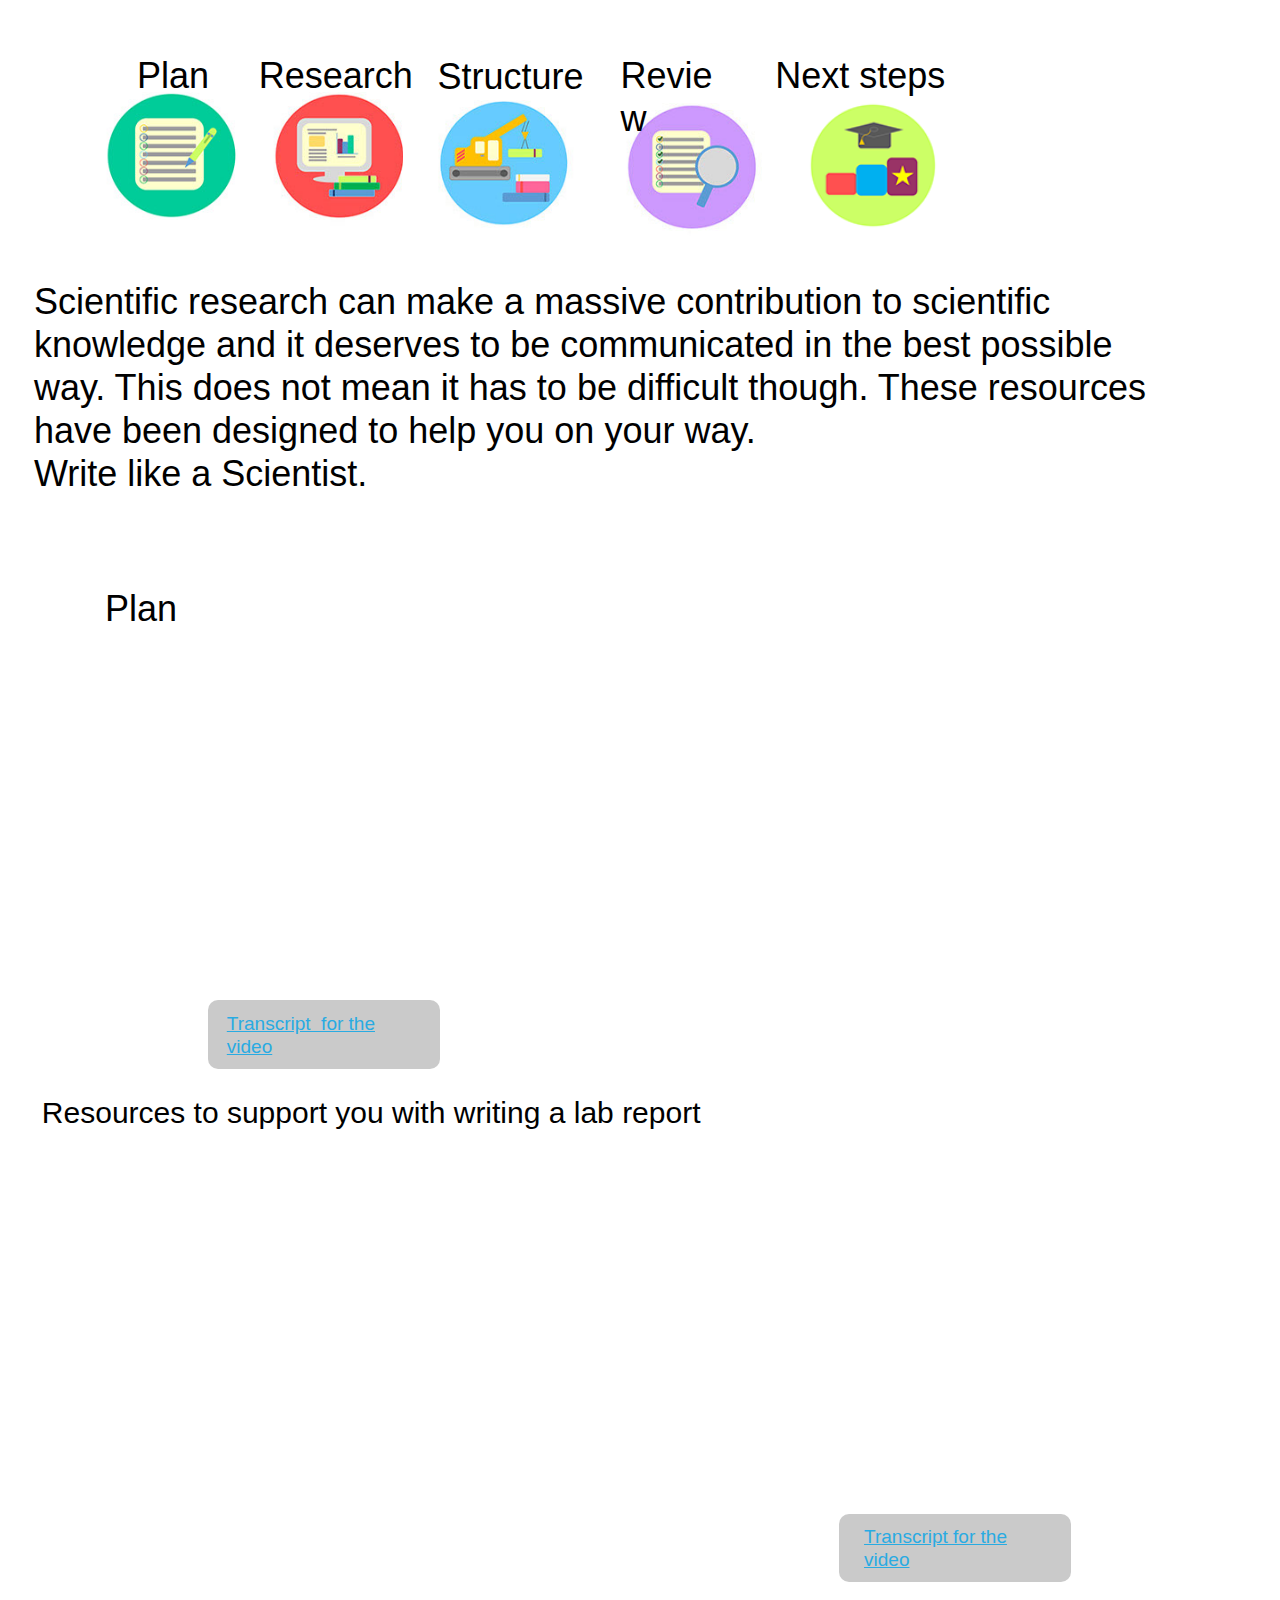
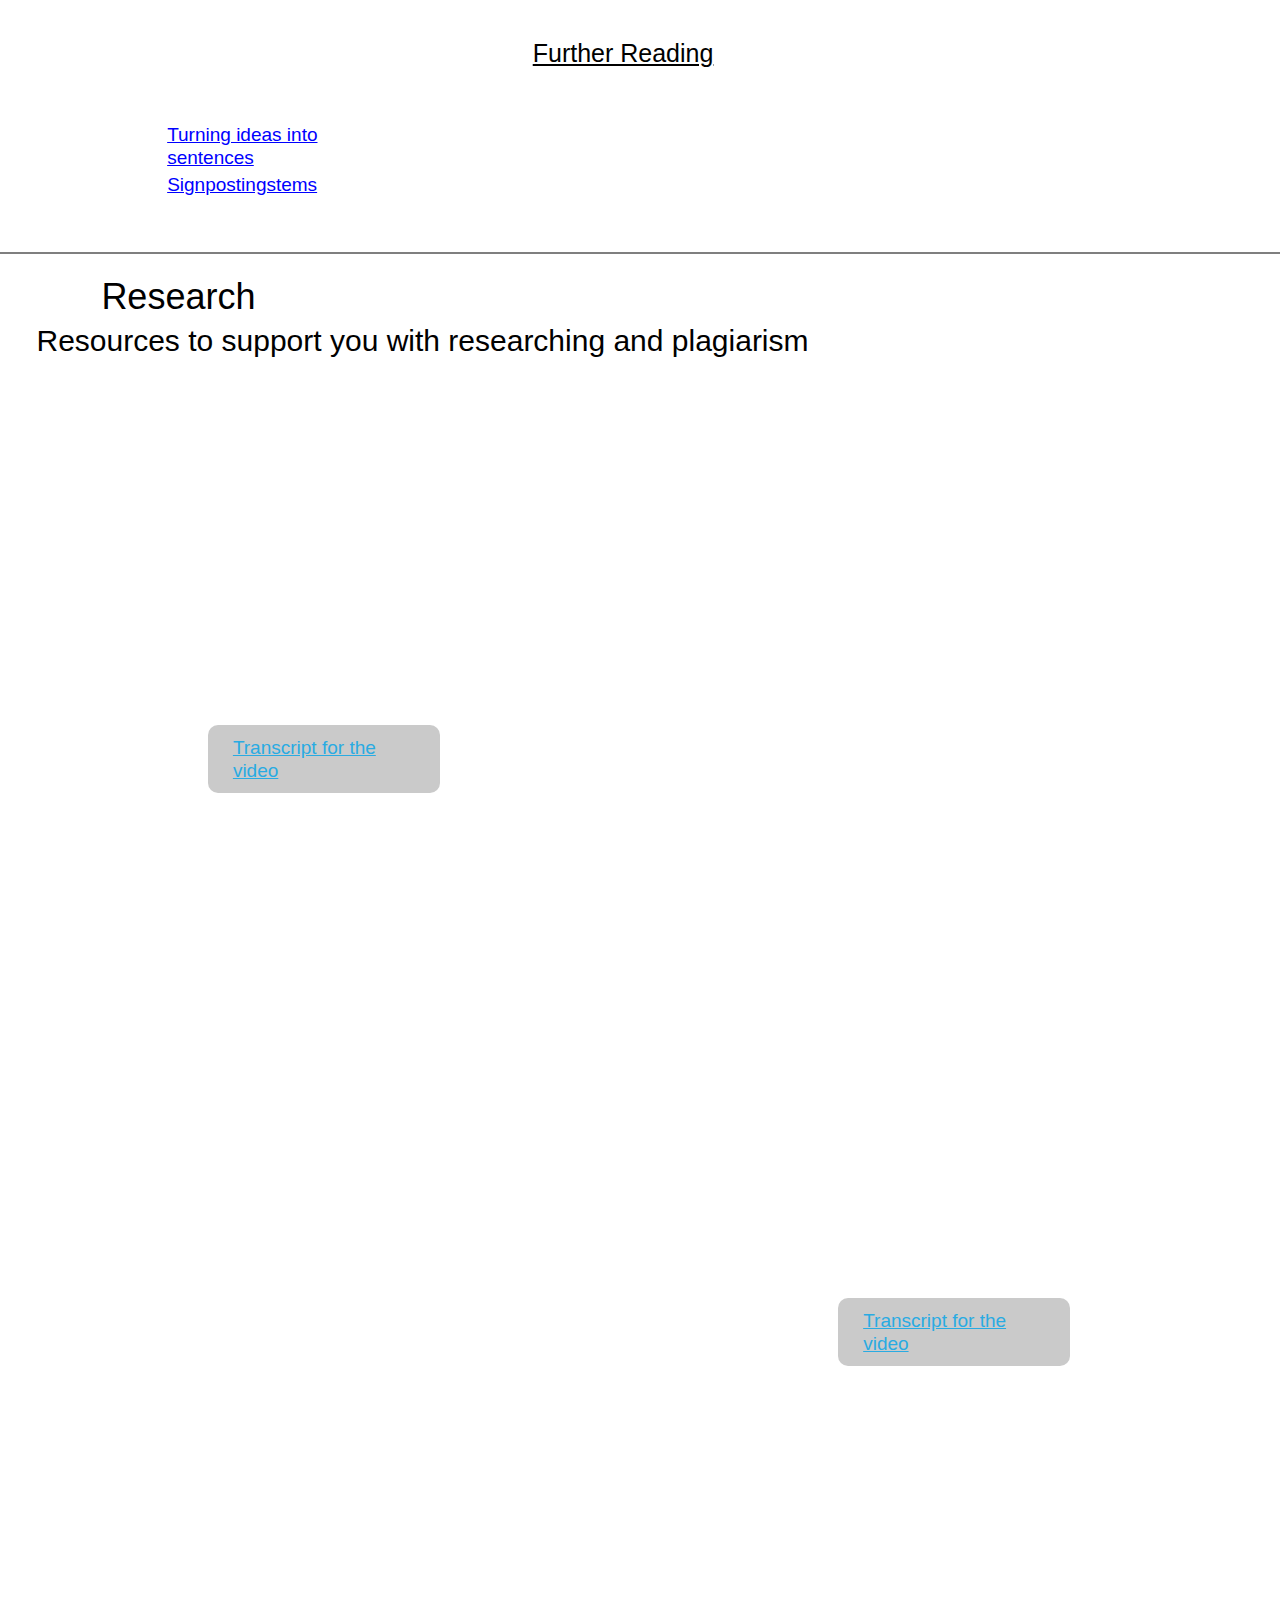
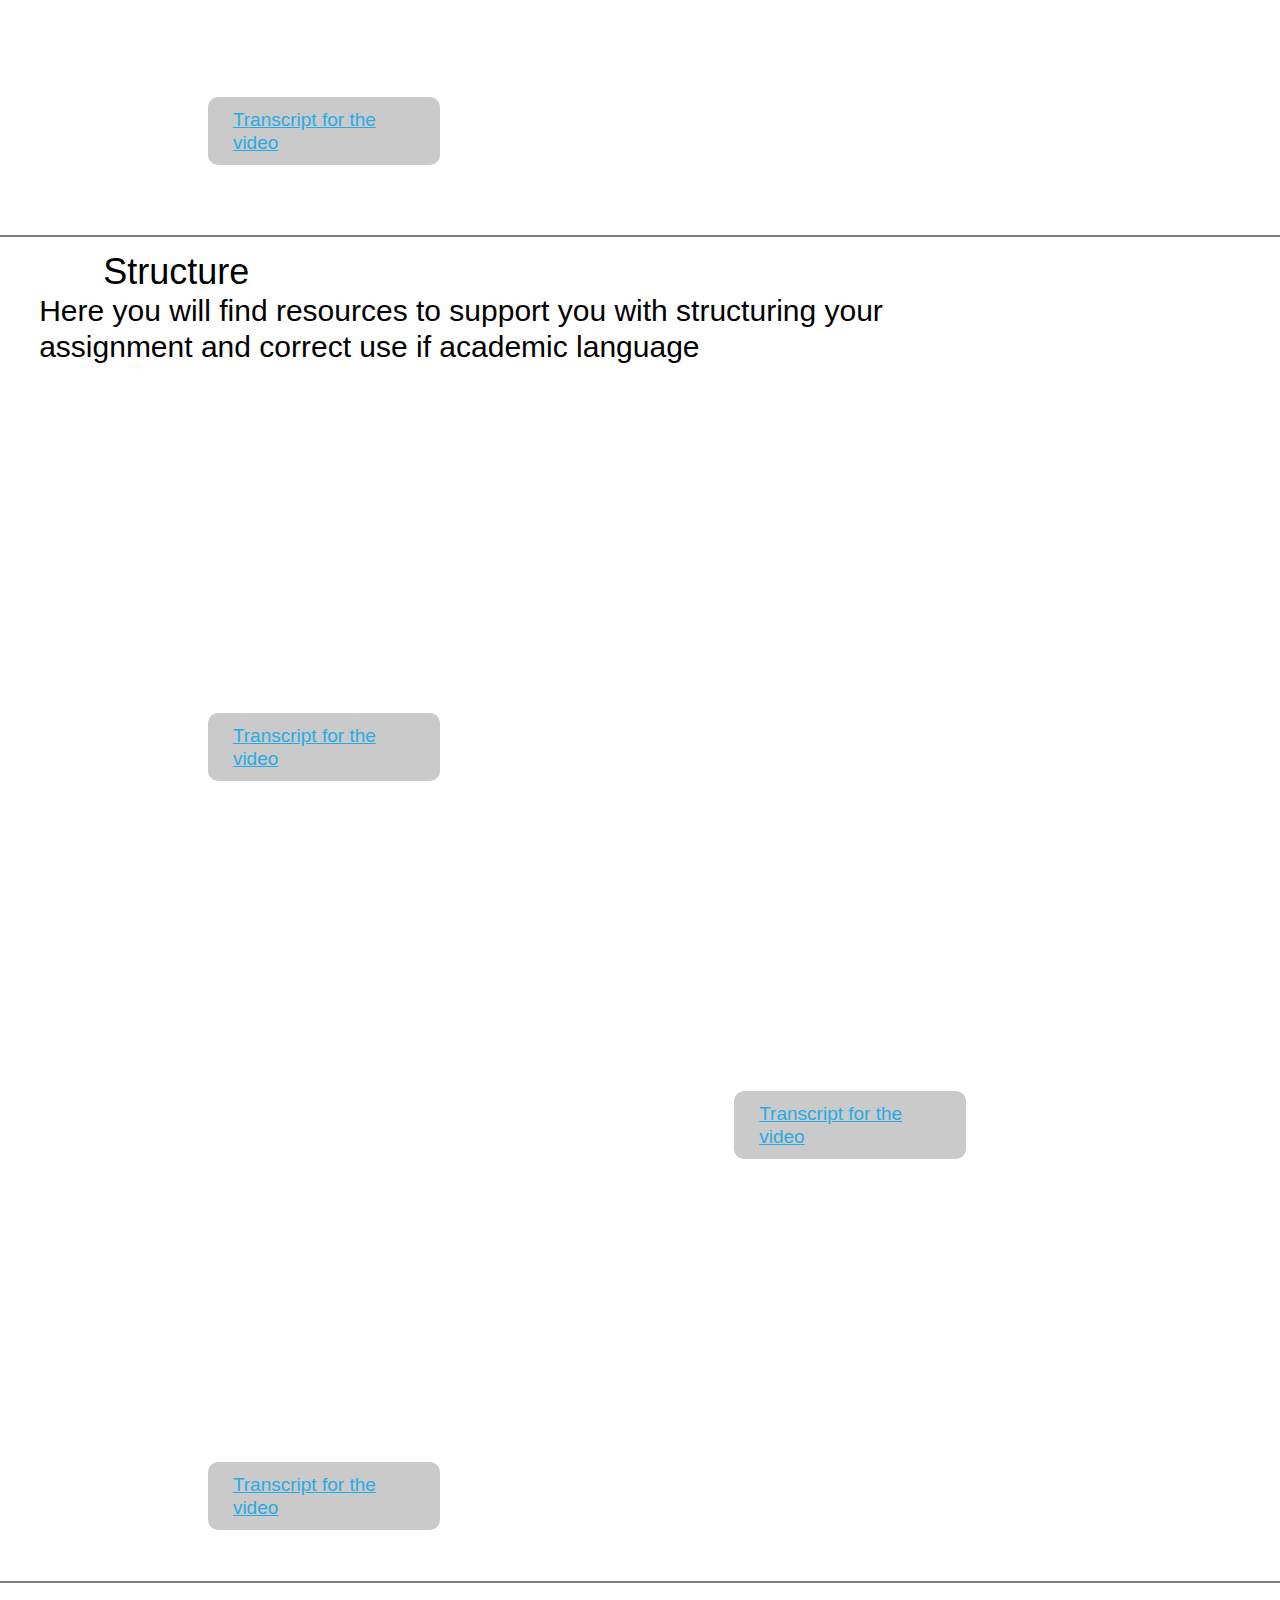
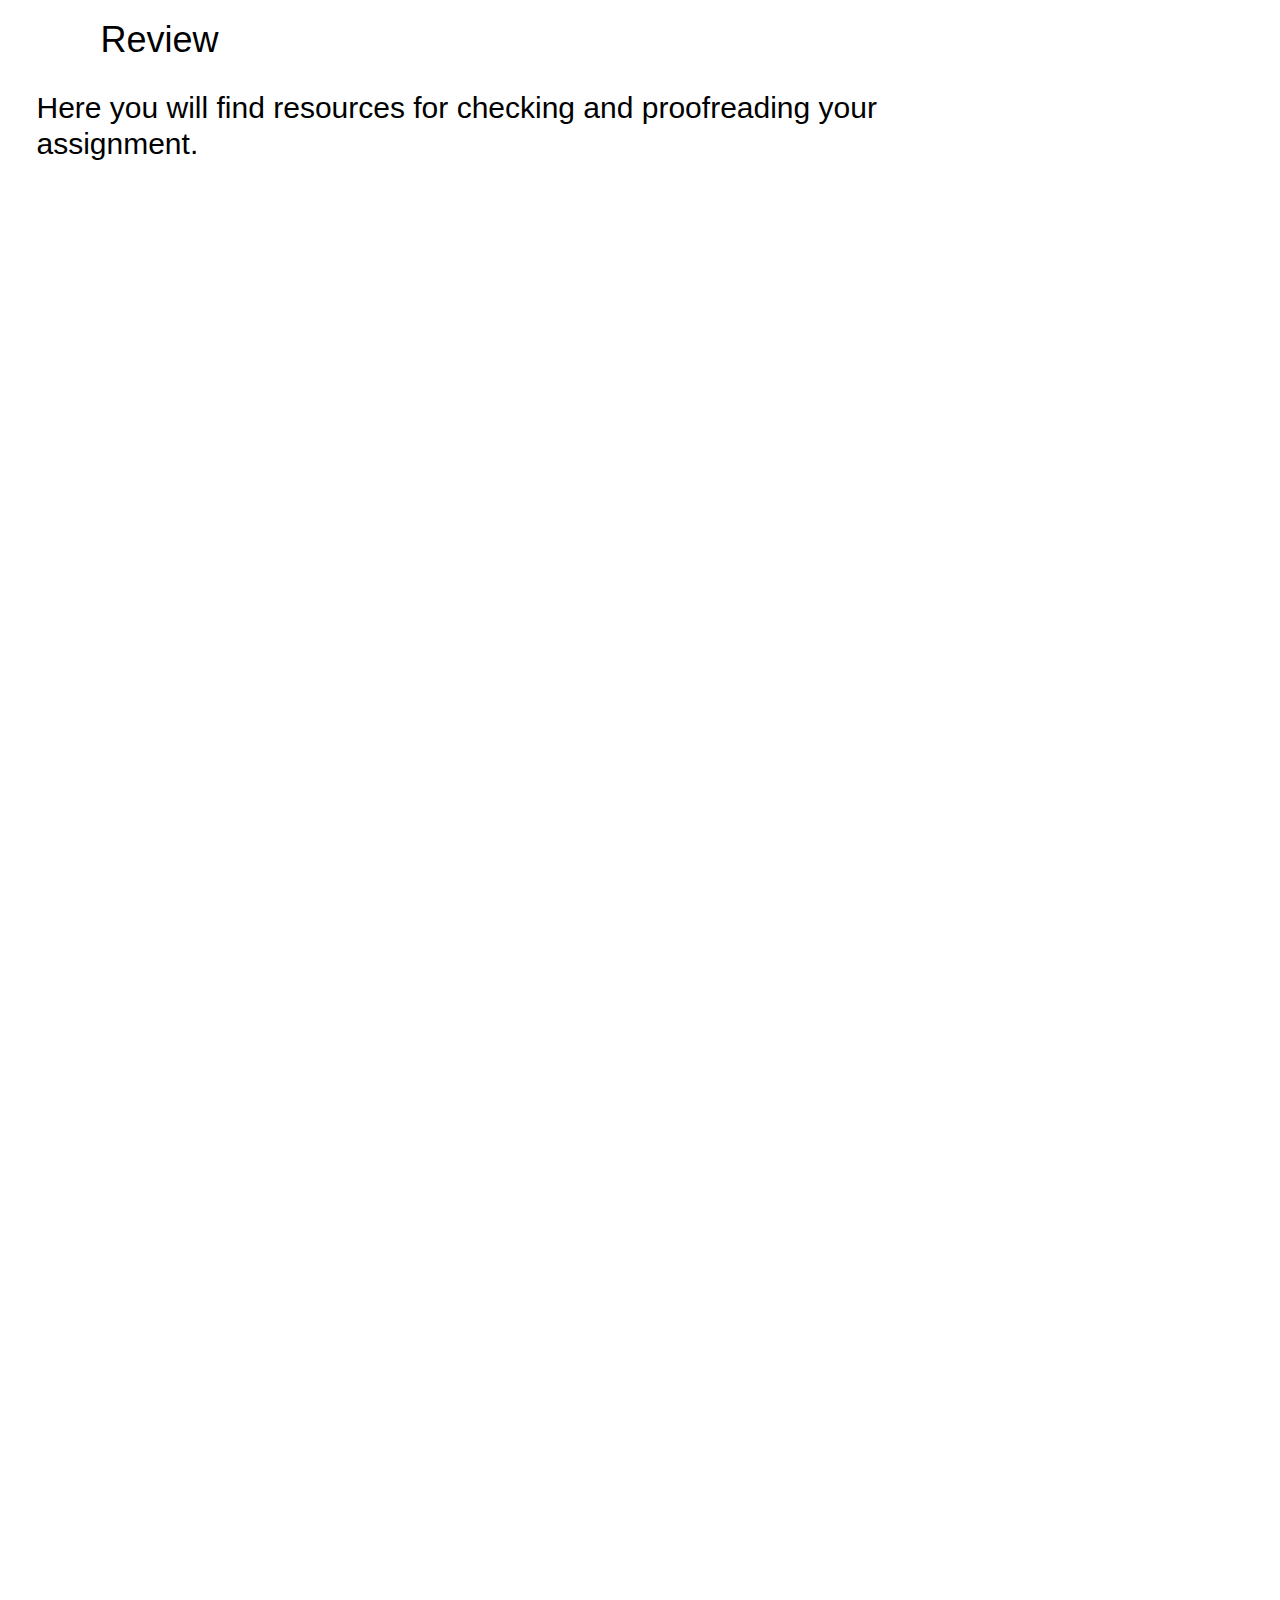
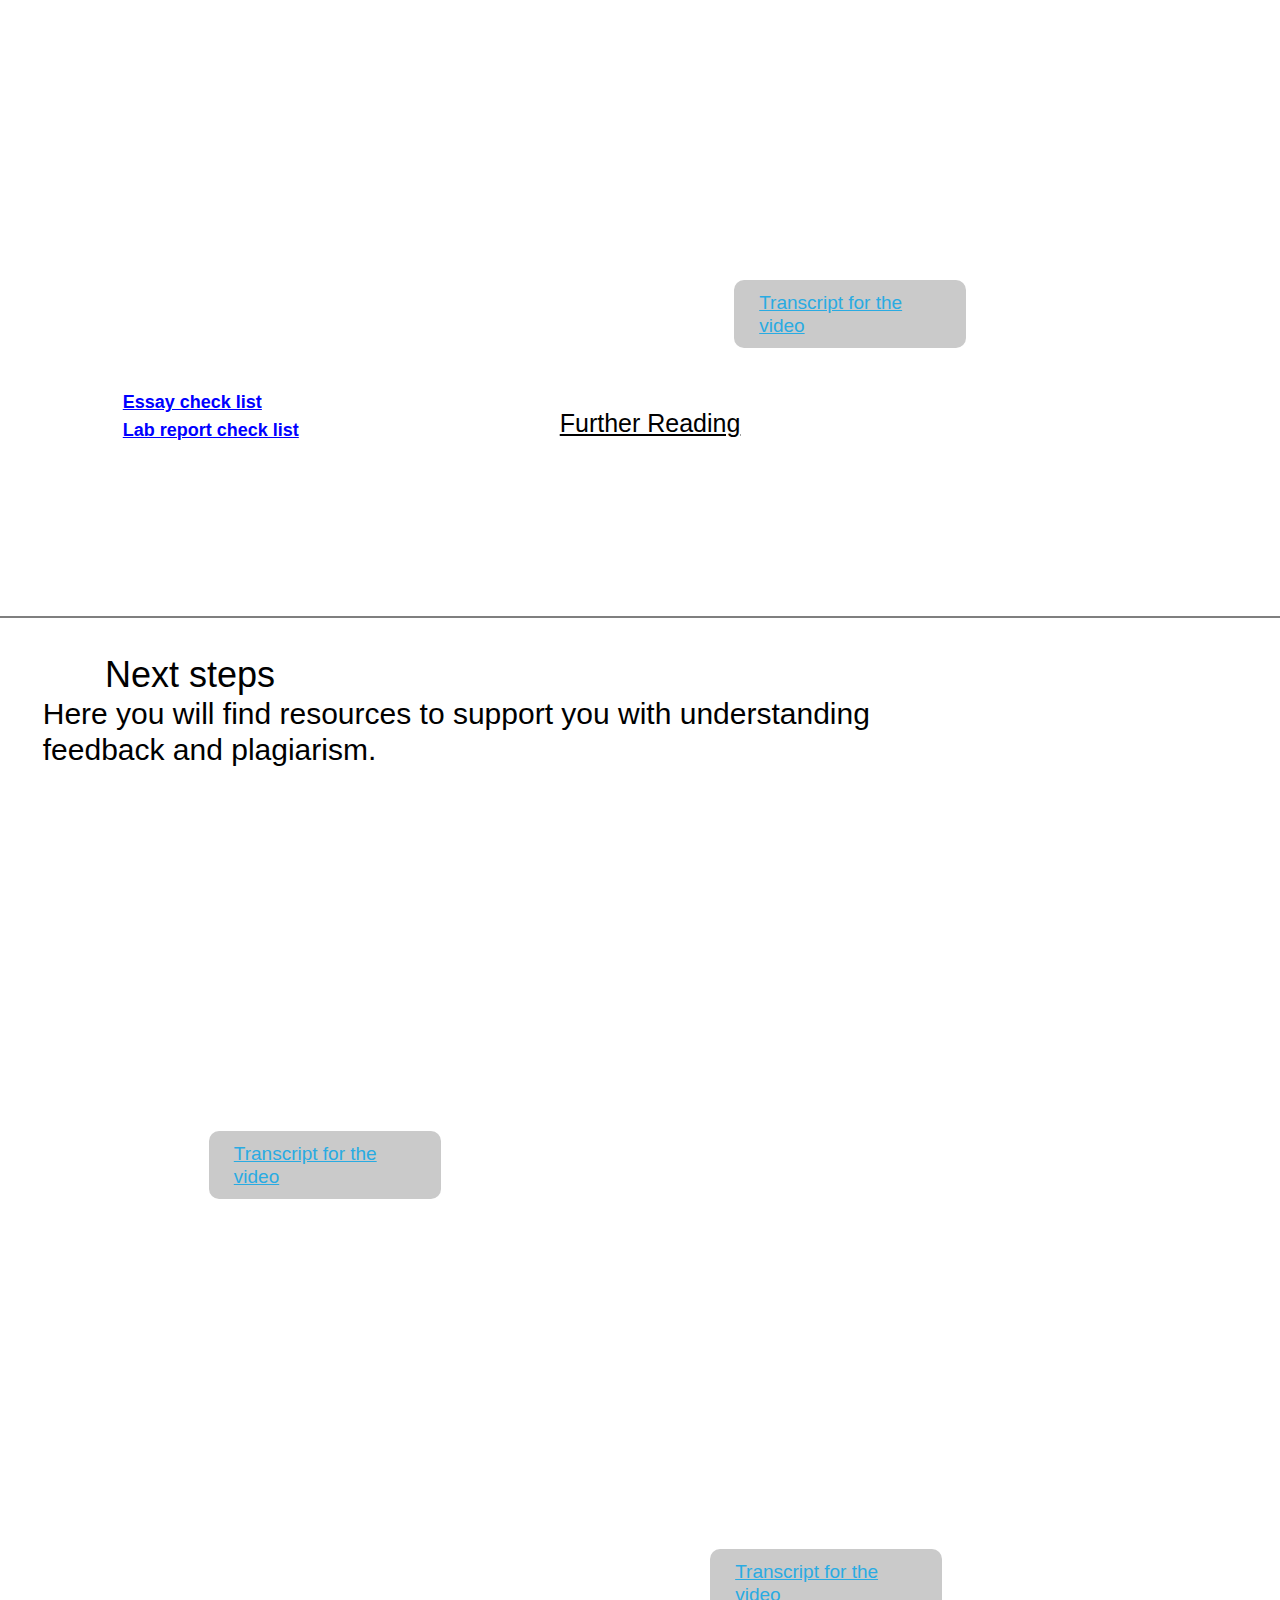
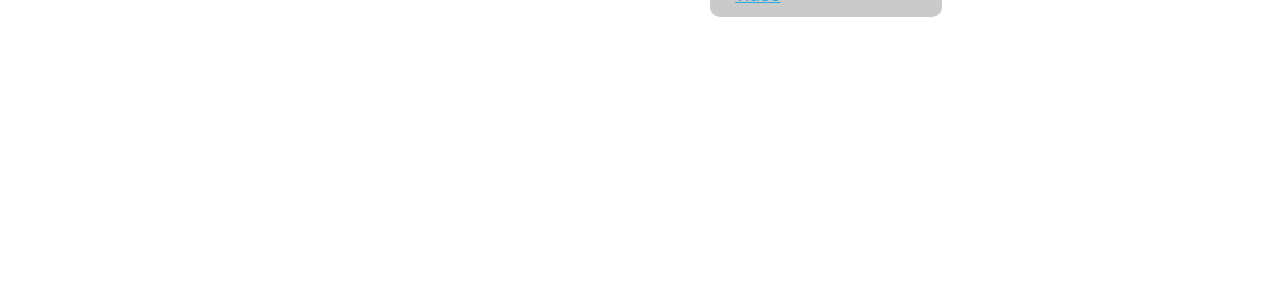
<file: exported write like a scientist/index.html>
<!DOCTYPE html>
<html class="nojs html css_verticalspacer" lang="en-US">
 <head>

  <meta http-equiv="Content-type" content="text/html;charset=UTF-8"/>
  <meta name="generator" content="2017.0.2.363"/>
  <meta name="viewport" content="width=device-width, initial-scale=1.0"/>
  
  <script type="text/javascript">
   // Update the 'nojs'/'js' class on the html node
document.documentElement.className = document.documentElement.className.replace(/\bnojs\b/g, 'js');

// Check that all required assets are uploaded and up-to-date
if(typeof Muse == "undefined") window.Muse = {}; window.Muse.assets = {"required":["museutils.js", "museconfig.js", "jquery.watch.js", "jquery.museresponsive.js", "require.js", "index.css"], "outOfDate":[]};
</script>
  
  <title>Home</title>
  <!-- CSS -->
  <link rel="stylesheet" type="text/css" href="css/site_global.css?crc=443350757"/>
  <link rel="stylesheet" type="text/css" href="css/master_a-master.css?crc=140114459"/>
  <link rel="stylesheet" type="text/css" href="css/index.css?crc=443952407" id="pagesheet"/>
  <!-- IE-only CSS -->
  <!--[if lt IE 9]>
  <link rel="stylesheet" type="text/css" href="css/nomq_preview_master_a-master.css?crc=3824530138"/>
  <link rel="stylesheet" type="text/css" href="css/nomq_index.css?crc=260542933" id="nomq_pagesheet"/>
  <![endif]-->
   </head>
 <body>

  <div class="breakpoint active" id="bp_infinity" data-min-width="1201"><!-- responsive breakpoint node -->
   <div class="clearfix borderbox" id="page"><!-- column -->
    <div class="position_content" id="page_position_content">
     <a class="anchor_item colelem shared_content" id="top" data-content-guid="top_content"></a>
     <div class="clearfix colelem" id="pu471"><!-- group -->
      <a class="nonblock nontext clip_frame grpelem" id="u471" href="plan.html"><!-- image --><img class="block temp_no_img_src" id="u471_img" data-orig-src="images/webpage%20button%20graphics%20-%20plan-crop-u471.jpg?crc=236668305" alt="" data-image-width="229" data-image-height="159" src="images/blank.gif?crc=4208392903"/></a>
      <a class="nonblock nontext clip_frame grpelem" id="u502" href="structure.html"><!-- image --><img class="block temp_no_img_src" id="u502_img" data-orig-src="images/webpage%20button%20graphics%20-%20research-crop-u502.jpg?crc=3950936260" alt="" data-image-width="229" data-image-height="159" src="images/blank.gif?crc=4208392903"/></a>
      <a class="nonblock nontext clip_frame grpelem" id="u512" href="review.html"><!-- image --><img class="block temp_no_img_src" id="u512_img" data-orig-src="images/webpage%20button%20graphics%20-%20structure-crop-u512.jpg?crc=245877116" alt="" data-image-width="229" data-image-height="159" src="images/blank.gif?crc=4208392903"/></a>
      <a class="nonblock nontext clip_frame grpelem" id="u532" href="present.html"><!-- image --><img class="block temp_no_img_src" id="u532_img" data-orig-src="images/webpage%20button%20graphics%20-%20review-crop-u532.jpg?crc=4253600809" alt="" data-image-width="229" data-image-height="159" src="images/blank.gif?crc=4208392903"/></a>
      <a class="nonblock nontext clip_frame grpelem" id="u552" href="next-step.html"><!-- image --><img class="block temp_no_img_src" id="u552_img" data-orig-src="images/webpage%20button%20graphics%20-%20next%20steps.png?crc=3962894011" alt="" data-image-width="222" data-image-height="157" src="images/blank.gif?crc=4208392903"/></a>
      <a class="nonblock nontext anim_swing clearfix grpelem shared_content" id="u1039-4" href="index.html#plan" data-content-guid="u1039-4_content"><!-- content --><h1>Plan</h1></a>
      <a class="nonblock nontext anim_swing clearfix grpelem shared_content" id="u1042-4" href="index.html#research" data-content-guid="u1042-4_content"><!-- content --><h1>Research</h1></a>
      <a class="nonblock nontext anim_swing clearfix grpelem shared_content" id="u1045-4" href="index.html#structure" data-content-guid="u1045-4_content"><!-- content --><h1>Structure</h1></a>
      <a class="nonblock nontext anim_swing clearfix grpelem shared_content" id="u1051-4" href="index.html#next-step" data-content-guid="u1051-4_content"><!-- content --><h1>Next steps</h1></a>
      <a class="nonblock nontext anim_swing clearfix grpelem shared_content" id="u1048-4" href="index.html#review" data-content-guid="u1048-4_content"><!-- content --><h1>Review</h1></a>
     </div>
     <div class="clearfix colelem shared_content" id="u598-7" data-content-guid="u598-7_content"><!-- content -->
      <p>Scientific research can make a massive contribution to scientific knowledge and it deserves to be communicated in the best possible way. This does not mean it has to be difficult though. These resources have been designed to help you on your way.</p>
      <p>Write like a Scientist.</p>
      <p>&nbsp;</p>
     </div>
     <a class="anchor_item colelem shared_content" id="plan" data-content-guid="plan_content"></a>
     <div class="clearfix colelem shared_content" id="u638-4" data-content-guid="u638-4_content"><!-- content -->
      <h1>Plan</h1>
     </div>
     <div class="colelem shared_content" id="u628" data-content-guid="u628_content"><!-- custom html -->
      <iframe width="560" height="315" src="https://www.youtube.com/embed/SowYzc3F1A4" frameborder="0" allowfullscreen></iframe>
     </div>
     <div class="Button rounded-corners clearfix colelem shared_content" id="buttonu770" data-content-guid="buttonu770_content"><!-- container box -->
      <a class="nonblock nontext clearfix grpelem" id="u656-4" href="assets/a-guide-to-essay-planning.pdf"><!-- content --><p><span id="u656">Transcript&nbsp; for the video</span></p></a>
     </div>
     <div class="clearfix colelem shared_content" id="u689-4" data-content-guid="u689-4_content"><!-- content -->
      <p>Resources to support you with writing a lab report</p>
     </div>
     <div class="colelem shared_content" id="u682" data-content-guid="u682_content"><!-- custom html -->
      <iframe width="560" height="315" src="https://www.youtube.com/embed/o2rj_Mr1qZw" frameborder="0" allowfullscreen></iframe>
     </div>
     <div class="clearfix colelem shared_content" id="u653-3" data-content-guid="u653-3_content"><!-- content -->
      <p>&nbsp;</p>
     </div>
     <div class="Button rounded-corners clearfix colelem shared_content" id="buttonu779" data-content-guid="buttonu779_content"><!-- container box -->
      <div class="clearfix grpelem" id="u692-4"><!-- content -->
       <p><span id="u692">Transcript for the video</span></p>
      </div>
     </div>
     <div class="clearfix colelem shared_content" id="u695-4" data-content-guid="u695-4_content"><!-- content -->
      <h1><span id="u695">Further Reading</span></h1>
     </div>
     <div class="clearfix colelem shared_content" id="u698-5" data-content-guid="u698-5_content"><!-- content -->
      <p><a class="nonblock" href="assets/turning-ideas-into-sentences.pdf">Turning ideas into sentences</a></p>
     </div>
     <a class="nonblock nontext clearfix colelem shared_content" id="u787-4" href="assets/signposting-stems.pdf" data-content-guid="u787-4_content"><!-- content --><p><span id="u787">Signpostingstems</span></p></a>
     <div class="clearfix colelem" id="pback"><!-- group -->
      <a class="anchor_item grpelem shared_content" id="back" data-content-guid="back_content"></a>
      <a class="nonblock nontext anim_swing clearfix grpelem shared_content" id="u1078-4" href="index.html#top" data-content-guid="u1078-4_content"><!-- content --><p>Back to top</p></a>
     </div>
     <div class="browser_width colelem shared_content" id="u792-bw" data-content-guid="u792-bw_content">
      <div id="u792"><!-- simple frame --></div>
     </div>
     <div class="clearfix colelem shared_content" id="presearch" data-content-guid="presearch_content"><!-- group -->
      <a class="anchor_item grpelem" id="research"></a>
      <div class="clearfix grpelem" id="u795-4"><!-- content -->
       <h1>Research</h1>
      </div>
     </div>
     <div class="clearfix colelem shared_content" id="u798-4" data-content-guid="u798-4_content"><!-- content -->
      <p>Resources to support you with researching and plagiarism</p>
     </div>
     <div class="colelem shared_content" id="u801" data-content-guid="u801_content"><!-- custom html -->
      <iframe width="560" height="315" src="https://www.youtube.com/embed/oLubmLMbSGo" frameborder="0" allowfullscreen></iframe>
     </div>
     <div class="Button rounded-corners clearfix colelem shared_content" id="buttonu805" data-content-guid="buttonu805_content"><!-- container box -->
      <a class="nonblock nontext clearfix grpelem" id="u806-4" href="assets/how-to-research.pdf"><!-- content --><p><span id="u806">Transcript for the video</span></p></a>
     </div>
     <div class="colelem shared_content" id="u858" data-content-guid="u858_content"><!-- custom html -->
      <iframe width="560" height="315" src="https://www.youtube.com/embed/a3WSJI7R_Xg" frameborder="0" allowfullscreen></iframe>
     </div>
     <div class="Button rounded-corners clearfix colelem shared_content" id="buttonu862" data-content-guid="buttonu862_content"><!-- container box -->
      <a class="nonblock nontext clearfix grpelem" id="u863-4" href="assets/how-to-do-a-literature-review.pdf"><!-- content --><p><span id="u863">Transcript for the video</span></p></a>
     </div>
     <div class="colelem shared_content" id="u870" data-content-guid="u870_content"><!-- custom html -->
      <iframe width="560" height="315" src="https://www.youtube.com/embed/SowYzc3F1A4" frameborder="0" allowfullscreen></iframe>
     </div>
     <div class="Button rounded-corners clearfix colelem shared_content" id="buttonu874" data-content-guid="buttonu874_content"><!-- container box -->
      <a class="nonblock nontext clearfix grpelem" id="u875-4" href="assets/using-the-work-of-others.pdf"><!-- content --><p><span id="u875">Transcript for the video</span></p></a>
     </div>
     <a class="nonblock nontext anim_swing clearfix colelem shared_content" id="u1084-4" href="index.html#top" data-content-guid="u1084-4_content"><!-- content --><p>Back to top</p></a>
     <div class="browser_width colelem shared_content" id="u885-bw" data-content-guid="u885-bw_content">
      <div id="u885"><!-- simple frame --></div>
     </div>
     <div class="clearfix colelem shared_content" id="pstructure" data-content-guid="pstructure_content"><!-- group -->
      <a class="anchor_item grpelem" id="structure"></a>
      <div class="clearfix grpelem" id="u888-4"><!-- content -->
       <h1>Structure</h1>
      </div>
     </div>
     <div class="clearfix colelem shared_content" id="u891-4" data-content-guid="u891-4_content"><!-- content -->
      <p>Here you will find resources to support you with structuring your assignment and correct use if academic language</p>
     </div>
     <div class="colelem shared_content" id="u894" data-content-guid="u894_content"><!-- custom html -->
      <iframe width="560" height="315" src="https://www.youtube.com/embed/o2rj_Mr1qZw" frameborder="0" allowfullscreen></iframe>
     </div>
     <div class="clearfix colelem shared_content" id="pbuttonu916" data-content-guid="pbuttonu916_content"><!-- group -->
      <div class="pointer_cursor Button rounded-corners clearfix grpelem" id="buttonu916"><!-- container box -->
       <a class="block" href="assets/how-to-structure-an-essay.pdf"><!-- Block link tag --></a>
       <a class="nonblock nontext clearfix grpelem" id="u917-4" href="assets/how-to-structure-an-essay.pdf"><!-- content --><p><span id="u917">Transcript for the video</span></p></a>
      </div>
      <div class="grpelem" id="u924"><!-- custom html -->
       <iframe width="560" height="315" src="https://www.youtube.com/embed/MTyQGhSq9UU" frameborder="0" allowfullscreen></iframe>
      </div>
     </div>
     <div class="clearfix colelem" id="pu939"><!-- group -->
      <div class="grpelem shared_content" id="u939" data-content-guid="u939_content"><!-- custom html -->
       <iframe width="560" height="315" src="https://www.youtube.com/embed/1VLgp-npgSQ" frameborder="0" allowfullscreen></iframe>
      </div>
      <div class="pointer_cursor Button rounded-corners clearfix grpelem shared_content" id="buttonu931" data-content-guid="buttonu931_content"><!-- container box -->
       <a class="block" href="assets/how-to-structure-an-essay.pdf"><!-- Block link tag --></a>
       <a class="nonblock nontext clearfix grpelem" id="u932-4" href="assets/being-clear-and-correct.pdf"><!-- content --><p><span id="u932">Transcript for the video</span></p></a>
      </div>
     </div>
     <div class="pointer_cursor Button rounded-corners clearfix colelem shared_content" id="buttonu943" data-content-guid="buttonu943_content"><!-- container box -->
      <a class="block" href="assets/how-to-structure-an-essay.pdf"><!-- Block link tag --></a>
      <a class="nonblock nontext clearfix grpelem" id="u944-4" href="assets/first-second-and-third-person.pdf"><!-- content --><p><span id="u944">Transcript for the video</span></p></a>
     </div>
     <a class="nonblock nontext anim_swing clearfix colelem shared_content" id="u1087-4" href="index.html#top" data-content-guid="u1087-4_content"><!-- content --><p>Back to top</p></a>
     <div class="clearfix colelem shared_content" id="preview" data-content-guid="preview_content"><!-- group -->
      <a class="anchor_item grpelem" id="review"></a>
      <div class="browser_width grpelem" id="u951-bw">
       <div id="u951"><!-- simple frame --></div>
      </div>
     </div>
     <a class="nonblock nontext anim_swing clearfix colelem shared_content" id="u954-4" href="index.html#review" data-content-guid="u954-4_content"><!-- content --><h1>Review</h1></a>
     <div class="clearfix colelem shared_content" id="u955-4" data-content-guid="u955-4_content"><!-- content -->
      <p>Here you will find resources for checking and proofreading your assignment.</p>
     </div>
     <div class="colelem shared_content" id="u960" data-content-guid="u960_content"><!-- custom html -->
      <iframe width="560" height="315" src="https://www.youtube.com/embed/MTyQGhSq9UU" frameborder="0" allowfullscreen></iframe>
     </div>
     <div class="verticalspacer" data-offset-top="0" data-content-above-spacer="5093" data-content-below-spacer="2906"></div>
     <div class="pointer_cursor Button rounded-corners clearfix colelem shared_content" id="buttonu964" data-content-guid="buttonu964_content"><!-- container box -->
      <a class="block" href="assets/how-to-structure-an-essay.pdf"><!-- Block link tag --></a>
      <a class="nonblock nontext clearfix grpelem" id="u965-4" href="assets/being-clear-and-correct.pdf"><!-- content --><p><span id="u965">Transcript for the video</span></p></a>
     </div>
     <div class="clearfix colelem" id="pu970-4"><!-- group -->
      <div class="clearfix grpelem shared_content" id="u970-4" data-content-guid="u970-4_content"><!-- content -->
       <h1><span id="u970">Further Reading</span></h1>
      </div>
      <div class="clearfix grpelem shared_content" id="u976-5" data-content-guid="u976-5_content"><!-- content -->
       <p id="u976-3"><a class="nonblock" href="assets/essay-check-list.pdf"><span id="u976">Essay check list</span></a></p>
      </div>
      <div class="clearfix grpelem shared_content" id="u981-5" data-content-guid="u981-5_content"><!-- content -->
       <p id="u981-3"><a class="nonblock" href="assets/lab-report-check-list.pdf"><span id="u981">Lab report check list</span></a></p>
      </div>
     </div>
     <a class="anchor_item colelem shared_content" id="next-step" data-content-guid="next-step_content"></a>
     <a class="nonblock nontext anim_swing clearfix colelem shared_content" id="u1090-4" href="index.html#top" data-content-guid="u1090-4_content"><!-- content --><p>Back to top</p></a>
     <div class="browser_width colelem shared_content" id="u986-bw" data-content-guid="u986-bw_content">
      <div id="u986"><!-- simple frame --></div>
     </div>
     <div class="clearfix colelem shared_content" id="u989-4" data-content-guid="u989-4_content"><!-- content -->
      <h1>Next steps</h1>
     </div>
     <div class="clearfix colelem shared_content" id="u990-4" data-content-guid="u990-4_content"><!-- content -->
      <p>Here you will find resources to support you with understanding feedback and plagiarism.</p>
     </div>
     <div class="colelem shared_content" id="u995" data-content-guid="u995_content"><!-- custom html -->
      <iframe width="560" height="315" src="https://www.youtube.com/embed/rC6-WMKfST0" frameborder="0" allowfullscreen></iframe>
     </div>
     <div class="pointer_cursor Button rounded-corners clearfix colelem shared_content" id="buttonu999" data-content-guid="buttonu999_content"><!-- container box -->
      <a class="block" href="assets/how-to-structure-an-essay.pdf"><!-- Block link tag --></a>
      <a class="nonblock nontext clearfix grpelem" id="u1000-4" href="assets/the-feedback-journey.pdf"><!-- content --><p><span id="u1000">Transcript for the video</span></p></a>
     </div>
     <div class="colelem shared_content" id="u1007" data-content-guid="u1007_content"><!-- custom html -->
      <iframe width="560" height="315" src="https://www.youtube.com/embed/SowYzc3F1A4" frameborder="0" allowfullscreen></iframe>
     </div>
     <div class="Button rounded-corners clearfix colelem shared_content" id="buttonu1008" data-content-guid="buttonu1008_content"><!-- container box -->
      <a class="nonblock nontext clearfix grpelem" id="u1009-4" href="assets/using-the-work-of-others.pdf"><!-- content --><p><span id="u1009">Transcript for the video</span></p></a>
     </div>
     <a class="nonblock nontext anim_swing clearfix colelem shared_content" id="u1093-4" href="index.html#top" data-content-guid="u1093-4_content"><!-- content --><p>Back to top</p></a>
    </div>
   </div>
  </div>
  <div class="breakpoint" id="bp_1200" data-max-width="1200"><!-- responsive breakpoint node -->
   <div class="clearfix borderbox temp_no_id" data-orig-id="page"><!-- column -->
    <div class="position_content temp_no_id" data-orig-id="page_position_content">
     <span class="anchor_item colelem placeholder" data-placeholder-for="top_content"><!-- placeholder node --></span>
     <span class="nonblock nontext anim_swing clearfix mse_pre_init placeholder" data-placeholder-for="u1039-4_content"><!-- placeholder node --></span>
     <span class="nonblock nontext anim_swing clearfix mse_pre_init placeholder" data-placeholder-for="u1042-4_content"><!-- placeholder node --></span>
     <span class="nonblock nontext anim_swing clearfix mse_pre_init placeholder" data-placeholder-for="u1045-4_content"><!-- placeholder node --></span>
     <span class="nonblock nontext anim_swing clearfix mse_pre_init placeholder" data-placeholder-for="u1048-4_content"><!-- placeholder node --></span>
     <span class="nonblock nontext anim_swing clearfix mse_pre_init placeholder" data-placeholder-for="u1051-4_content"><!-- placeholder node --></span>
     <a class="nonblock nontext clip_frame mse_pre_init temp_no_id" href="plan.html" data-orig-id="u471"><!-- image --><img class="block temp_no_id temp_no_img_src" data-orig-src="images/webpage%20button%20graphics%20-%20plan-crop-u471.jpg?crc=236668305" alt="" data-image-width="191" data-image-height="133" data-orig-id="u471_img" src="images/blank.gif?crc=4208392903"/></a>
     <a class="nonblock nontext clip_frame mse_pre_init temp_no_id" href="structure.html" data-orig-id="u502"><!-- image --><img class="block temp_no_id temp_no_img_src" data-orig-src="images/webpage%20button%20graphics%20-%20research-crop-u502.jpg?crc=3950936260" alt="" data-image-width="191" data-image-height="133" data-orig-id="u502_img" src="images/blank.gif?crc=4208392903"/></a>
     <a class="nonblock nontext clip_frame mse_pre_init temp_no_id" href="review.html" data-orig-id="u512"><!-- image --><img class="block temp_no_id temp_no_img_src" data-orig-src="images/webpage%20button%20graphics%20-%20structure-crop-u512.jpg?crc=245877116" alt="" data-image-width="191" data-image-height="133" data-orig-id="u512_img" src="images/blank.gif?crc=4208392903"/></a>
     <a class="nonblock nontext clip_frame mse_pre_init temp_no_id" href="present.html" data-orig-id="u532"><!-- image --><img class="block temp_no_id temp_no_img_src" data-orig-src="images/webpage%20button%20graphics%20-%20review-crop-u532.jpg?crc=4253600809" alt="" data-image-width="191" data-image-height="133" data-orig-id="u532_img" src="images/blank.gif?crc=4208392903"/></a>
     <a class="nonblock nontext clip_frame mse_pre_init temp_no_id" href="next-step.html" data-orig-id="u552"><!-- image --><img class="block temp_no_id temp_no_img_src" data-orig-src="images/webpage%20button%20graphics%20-%20next%20steps.png?crc=3962894011" alt="" data-image-width="185" data-image-height="131" data-orig-id="u552_img" src="images/blank.gif?crc=4208392903"/></a>
     <span class="clearfix colelem placeholder" data-placeholder-for="u598-7_content"><!-- placeholder node --></span>
     <span class="anchor_item colelem placeholder" data-placeholder-for="plan_content"><!-- placeholder node --></span>
     <span class="clearfix colelem placeholder" data-placeholder-for="u638-4_content"><!-- placeholder node --></span>
     <span class="colelem placeholder" data-placeholder-for="u628_content"><!-- placeholder node --></span>
     <span class="Button rounded-corners clearfix colelem placeholder" data-placeholder-for="buttonu770_content"><!-- placeholder node --></span>
     <span class="clearfix colelem placeholder" data-placeholder-for="u689-4_content"><!-- placeholder node --></span>
     <span class="colelem placeholder" data-placeholder-for="u682_content"><!-- placeholder node --></span>
     <span class="clearfix colelem placeholder" data-placeholder-for="u653-3_content"><!-- placeholder node --></span>
     <span class="Button rounded-corners clearfix colelem placeholder" data-placeholder-for="buttonu779_content"><!-- placeholder node --></span>
     <span class="clearfix colelem placeholder" data-placeholder-for="u695-4_content"><!-- placeholder node --></span>
     <span class="clearfix colelem placeholder" data-placeholder-for="u698-5_content"><!-- placeholder node --></span>
     <span class="nonblock nontext clearfix colelem placeholder" data-placeholder-for="u787-4_content"><!-- placeholder node --></span>
     <div class="clearfix colelem" id="pu1078-4"><!-- group -->
      <span class="nonblock nontext anim_swing clearfix grpelem placeholder" data-placeholder-for="u1078-4_content"><!-- placeholder node --></span>
      <span class="anchor_item grpelem placeholder" data-placeholder-for="back_content"><!-- placeholder node --></span>
     </div>
     <span class="browser_width colelem placeholder" data-placeholder-for="u792-bw_content"><!-- placeholder node --></span>
     <span class="clearfix colelem placeholder" data-placeholder-for="presearch_content"><!-- placeholder node --></span>
     <span class="clearfix colelem placeholder" data-placeholder-for="u798-4_content"><!-- placeholder node --></span>
     <span class="colelem placeholder" data-placeholder-for="u801_content"><!-- placeholder node --></span>
     <span class="Button rounded-corners clearfix colelem placeholder" data-placeholder-for="buttonu805_content"><!-- placeholder node --></span>
     <span class="colelem placeholder" data-placeholder-for="u858_content"><!-- placeholder node --></span>
     <span class="Button rounded-corners clearfix colelem placeholder" data-placeholder-for="buttonu862_content"><!-- placeholder node --></span>
     <span class="colelem placeholder" data-placeholder-for="u870_content"><!-- placeholder node --></span>
     <span class="Button rounded-corners clearfix colelem placeholder" data-placeholder-for="buttonu874_content"><!-- placeholder node --></span>
     <span class="nonblock nontext anim_swing clearfix colelem placeholder" data-placeholder-for="u1084-4_content"><!-- placeholder node --></span>
     <span class="browser_width colelem placeholder" data-placeholder-for="u885-bw_content"><!-- placeholder node --></span>
     <span class="clearfix colelem placeholder" data-placeholder-for="pstructure_content"><!-- placeholder node --></span>
     <span class="clearfix colelem placeholder" data-placeholder-for="u891-4_content"><!-- placeholder node --></span>
     <span class="colelem placeholder" data-placeholder-for="u894_content"><!-- placeholder node --></span>
     <span class="clearfix colelem placeholder" data-placeholder-for="pbuttonu916_content"><!-- placeholder node --></span>
     <div class="clearfix colelem" id="pbuttonu931"><!-- group -->
      <span class="pointer_cursor Button rounded-corners clearfix grpelem placeholder" data-placeholder-for="buttonu931_content"><!-- placeholder node --></span>
      <span class="grpelem placeholder" data-placeholder-for="u939_content"><!-- placeholder node --></span>
     </div>
     <span class="pointer_cursor Button rounded-corners clearfix colelem placeholder" data-placeholder-for="buttonu943_content"><!-- placeholder node --></span>
     <span class="nonblock nontext anim_swing clearfix colelem placeholder" data-placeholder-for="u1087-4_content"><!-- placeholder node --></span>
     <span class="clearfix colelem placeholder" data-placeholder-for="preview_content"><!-- placeholder node --></span>
     <span class="pointer_cursor Button rounded-corners clearfix colelem placeholder" data-placeholder-for="buttonu964_content"><!-- placeholder node --></span>
     <div class="verticalspacer" data-offset-top="0" data-content-above-spacer="5189" data-content-below-spacer="1439"></div>
     <span class="nonblock nontext anim_swing clearfix colelem placeholder" data-placeholder-for="u954-4_content"><!-- placeholder node --></span>
     <div class="clearfix colelem" id="pnext-step"><!-- group -->
      <span class="anchor_item grpelem placeholder" data-placeholder-for="next-step_content"><!-- placeholder node --></span>
      <span class="browser_width grpelem placeholder" data-placeholder-for="u986-bw_content"><!-- placeholder node --></span>
      <div class="clearfix grpelem" id="ppu955-4"><!-- column -->
       <div class="clearfix colelem" id="pu955-4"><!-- group -->
        <span class="clearfix grpelem placeholder" data-placeholder-for="u955-4_content"><!-- placeholder node --></span>
        <span class="clearfix grpelem placeholder" data-placeholder-for="u976-5_content"><!-- placeholder node --></span>
        <span class="clearfix grpelem placeholder" data-placeholder-for="u981-5_content"><!-- placeholder node --></span>
       </div>
       <span class="clearfix colelem placeholder" data-placeholder-for="u989-4_content"><!-- placeholder node --></span>
      </div>
      <span class="clearfix grpelem placeholder" data-placeholder-for="u970-4_content"><!-- placeholder node --></span>
      <span class="grpelem placeholder" data-placeholder-for="u960_content"><!-- placeholder node --></span>
      <span class="nonblock nontext anim_swing clearfix grpelem placeholder" data-placeholder-for="u1090-4_content"><!-- placeholder node --></span>
     </div>
     <span class="clearfix colelem placeholder" data-placeholder-for="u990-4_content"><!-- placeholder node --></span>
     <span class="colelem placeholder" data-placeholder-for="u995_content"><!-- placeholder node --></span>
     <span class="pointer_cursor Button rounded-corners clearfix colelem placeholder" data-placeholder-for="buttonu999_content"><!-- placeholder node --></span>
     <span class="colelem placeholder" data-placeholder-for="u1007_content"><!-- placeholder node --></span>
     <span class="Button rounded-corners clearfix colelem placeholder" data-placeholder-for="buttonu1008_content"><!-- placeholder node --></span>
     <span class="nonblock nontext anim_swing clearfix colelem placeholder" data-placeholder-for="u1093-4_content"><!-- placeholder node --></span>
    </div>
   </div>
  </div>
  <!-- Other scripts -->
  <script type="text/javascript">
   window.Muse.assets.check=function(d){if(!window.Muse.assets.checked){window.Muse.assets.checked=!0;var b={},c=function(a,b){if(window.getComputedStyle){var c=window.getComputedStyle(a,null);return c&&c.getPropertyValue(b)||c&&c[b]||""}if(document.documentElement.currentStyle)return(c=a.currentStyle)&&c[b]||a.style&&a.style[b]||"";return""},a=function(a){if(a.match(/^rgb/))return a=a.replace(/\s+/g,"").match(/([\d\,]+)/gi)[0].split(","),(parseInt(a[0])<<16)+(parseInt(a[1])<<8)+parseInt(a[2]);if(a.match(/^\#/))return parseInt(a.substr(1),
16);return 0},g=function(g){for(var f=document.getElementsByTagName("link"),h=0;h<f.length;h++)if("text/css"==f[h].type){var i=(f[h].href||"").match(/\/?css\/([\w\-]+\.css)\?crc=(\d+)/);if(!i||!i[1]||!i[2])break;b[i[1]]=i[2]}f=document.createElement("div");f.className="version";f.style.cssText="display:none; width:1px; height:1px;";document.getElementsByTagName("body")[0].appendChild(f);for(h=0;h<Muse.assets.required.length;){var i=Muse.assets.required[h],l=i.match(/([\w\-\.]+)\.(\w+)$/),k=l&&l[1]?
l[1]:null,l=l&&l[2]?l[2]:null;switch(l.toLowerCase()){case "css":k=k.replace(/\W/gi,"_").replace(/^([^a-z])/gi,"_$1");f.className+=" "+k;k=a(c(f,"color"));l=a(c(f,"backgroundColor"));k!=0||l!=0?(Muse.assets.required.splice(h,1),"undefined"!=typeof b[i]&&(k!=b[i]>>>24||l!=(b[i]&16777215))&&Muse.assets.outOfDate.push(i)):h++;f.className="version";break;case "js":h++;break;default:throw Error("Unsupported file type: "+l);}}d?d().jquery!="1.8.3"&&Muse.assets.outOfDate.push("jquery-1.8.3.min.js"):Muse.assets.required.push("jquery-1.8.3.min.js");
f.parentNode.removeChild(f);if(Muse.assets.outOfDate.length||Muse.assets.required.length)f="Some files on the server may be missing or incorrect. Clear browser cache and try again. If the problem persists please contact website author.",g&&Muse.assets.outOfDate.length&&(f+="\nOut of date: "+Muse.assets.outOfDate.join(",")),g&&Muse.assets.required.length&&(f+="\nMissing: "+Muse.assets.required.join(",")),alert(f)};location&&location.search&&location.search.match&&location.search.match(/muse_debug/gi)?setTimeout(function(){g(!0)},5E3):g()}};
var muse_init=function(){require.config({baseUrl:""});require(["jquery","museutils","whatinput","jquery.watch","jquery.museresponsive"],function(d){var $ = d;$(document).ready(function(){try{
window.Muse.assets.check($);/* body */
Muse.Utils.transformMarkupToFixBrowserProblemsPreInit();/* body */
Muse.Utils.prepHyperlinks(true);/* body */
Muse.Utils.resizeHeight('.browser_width');/* resize height */
Muse.Utils.requestAnimationFrame(function() { $('body').addClass('initialized'); });/* mark body as initialized */
Muse.Utils.fullPage('#page');/* 100% height page */
$( '.breakpoint' ).registerBreakpoint();/* Register breakpoints */
Muse.Utils.transformMarkupToFixBrowserProblems();/* body */
}catch(b){if(b&&"function"==typeof b.notify?b.notify():Muse.Assert.fail("Error calling selector function: "+b),false)throw b;}})})};

</script>
  <!-- RequireJS script -->
  <script src="scripts/require.js?crc=4234670167" type="text/javascript" async data-main="scripts/museconfig.js?crc=3849126041" onload="if (requirejs) requirejs.onError = function(requireType, requireModule) { if (requireType && requireType.toString && requireType.toString().indexOf && 0 <= requireType.toString().indexOf('#scripterror')) window.Muse.assets.check(); }" onerror="window.Muse.assets.check();"></script>
   </body>
</html>
</file>
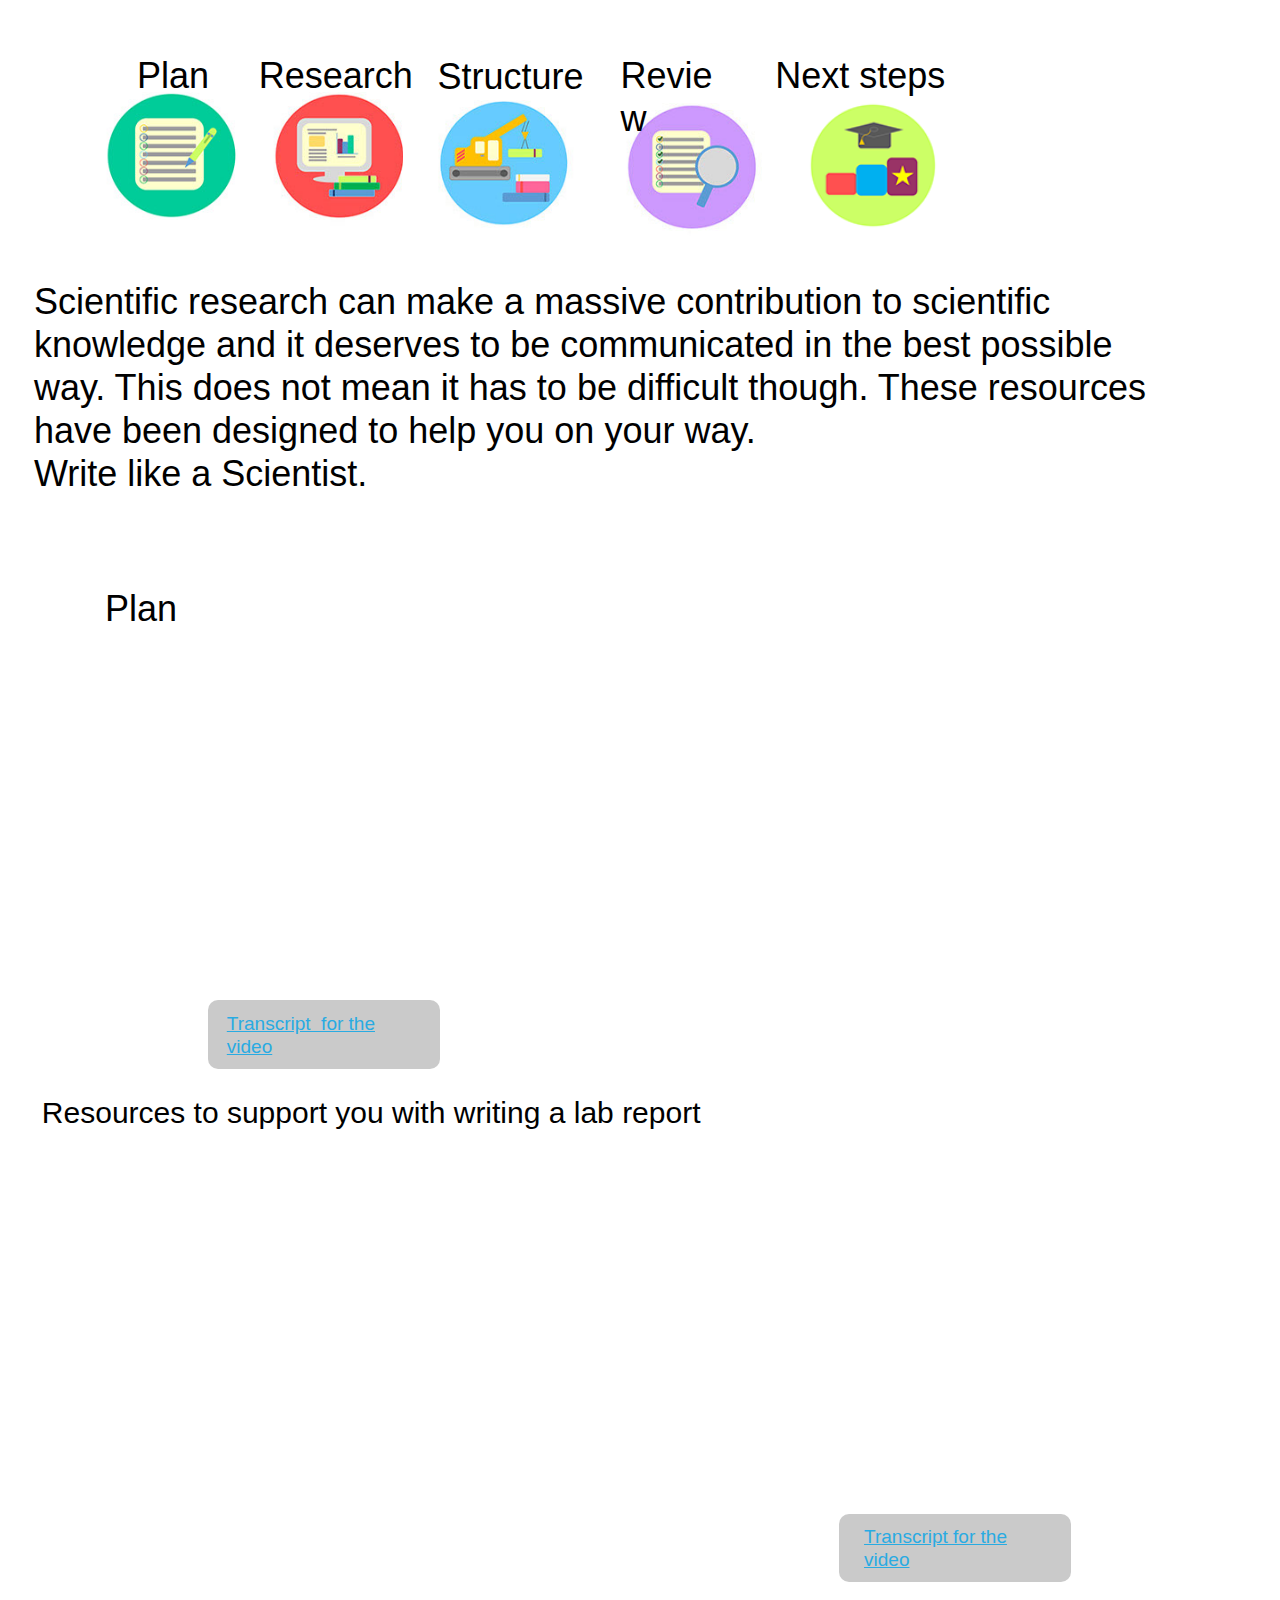
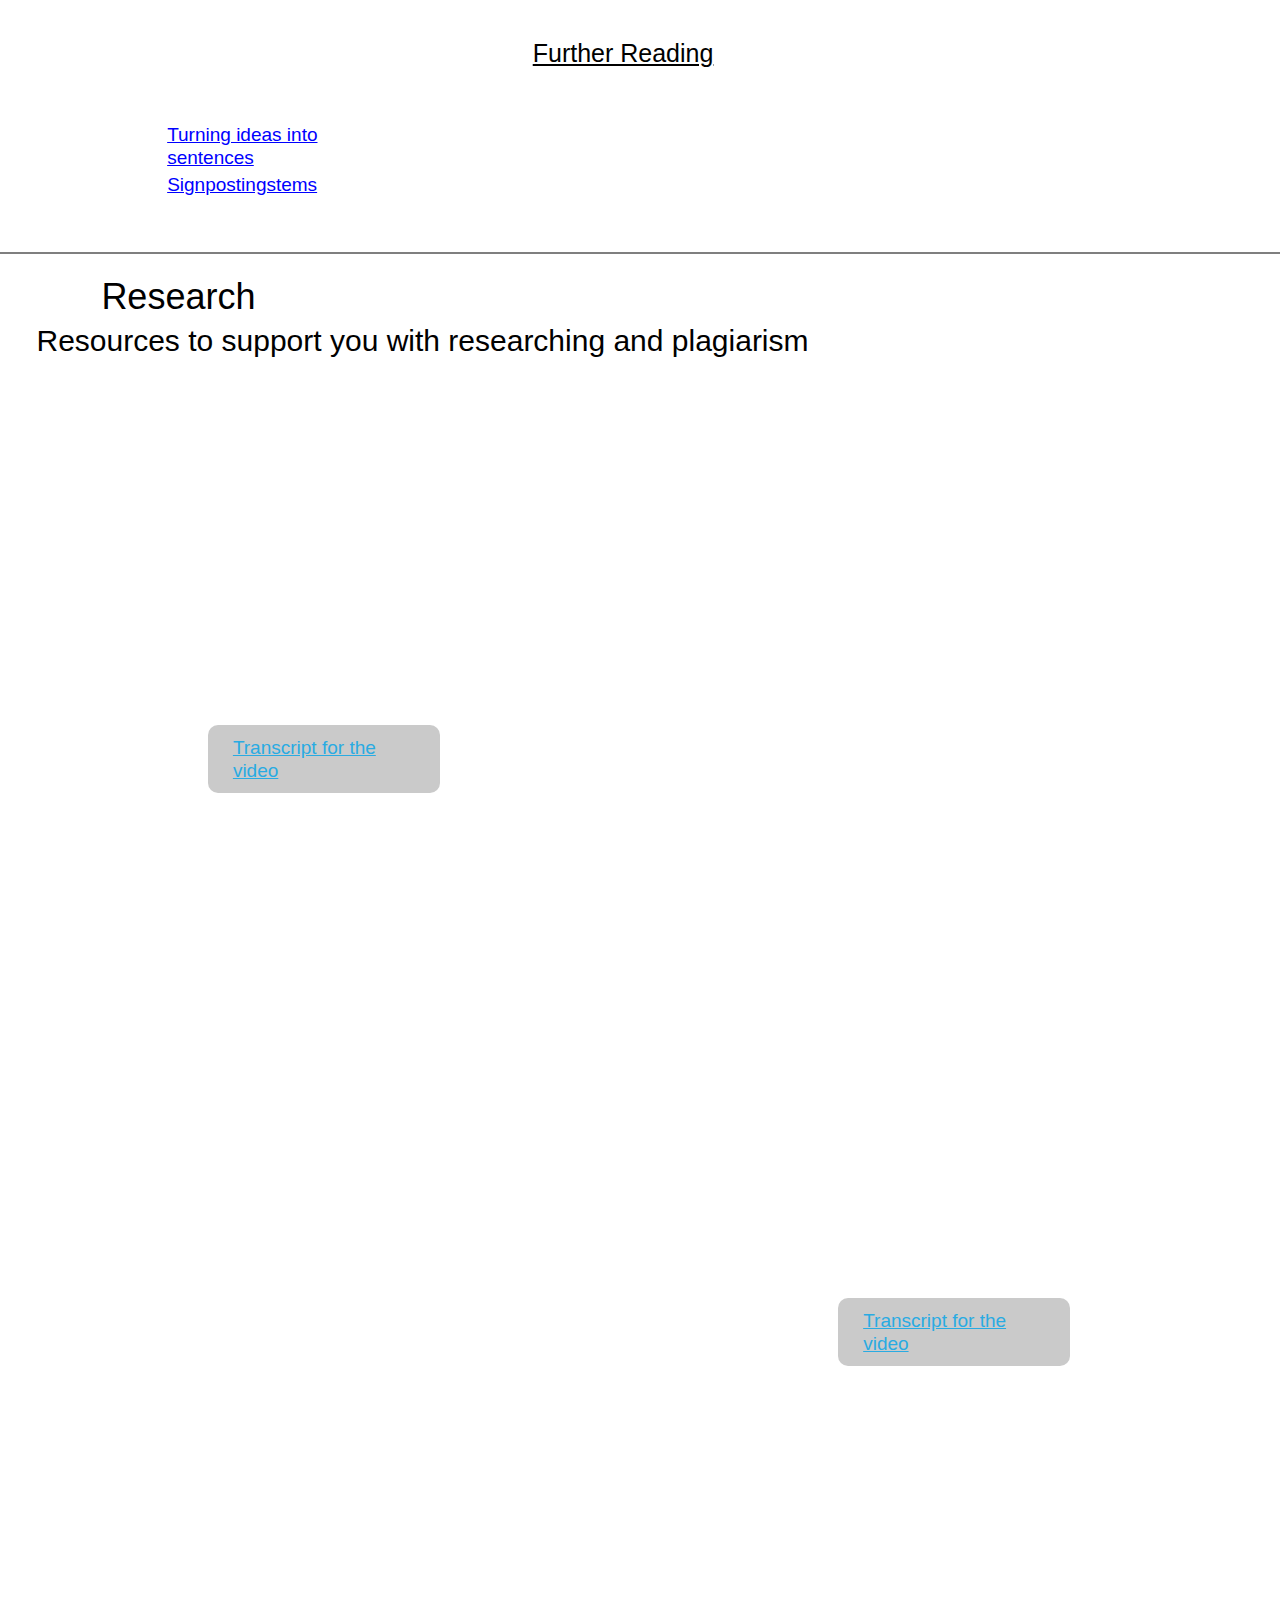
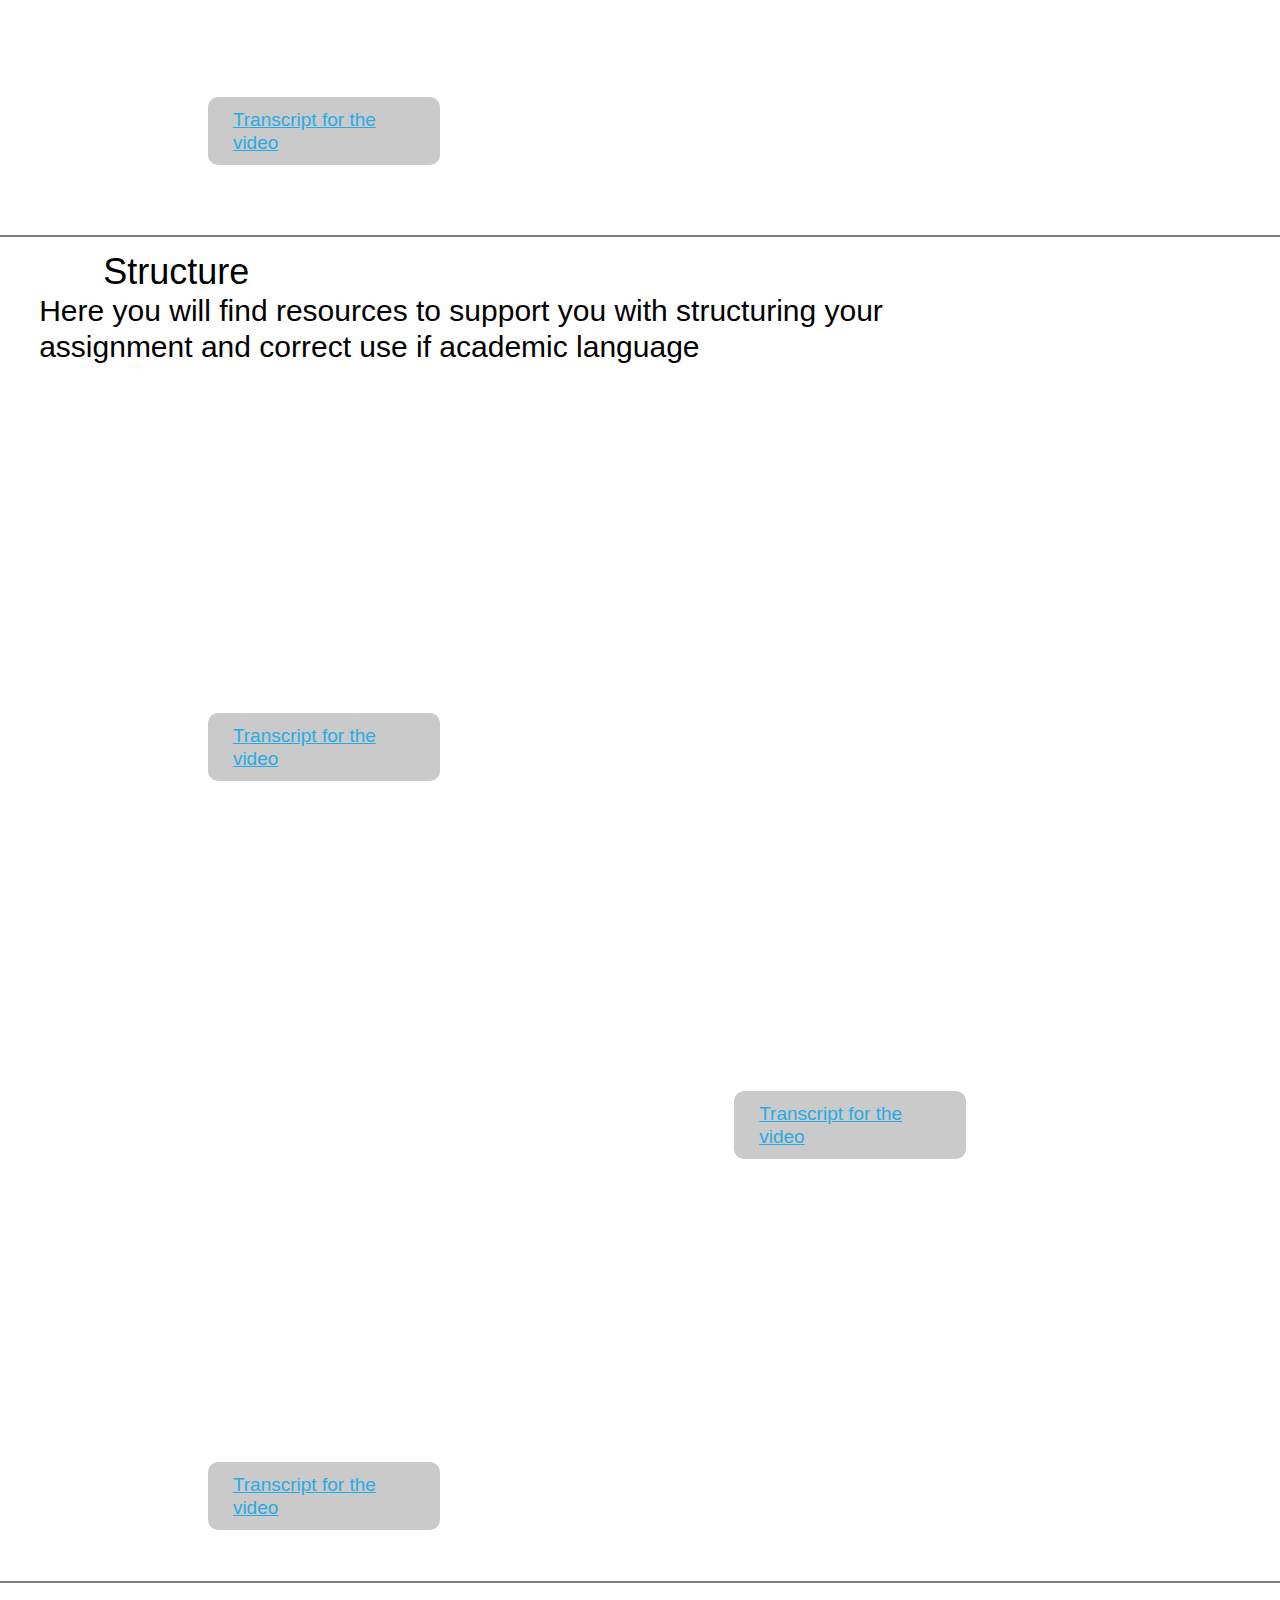
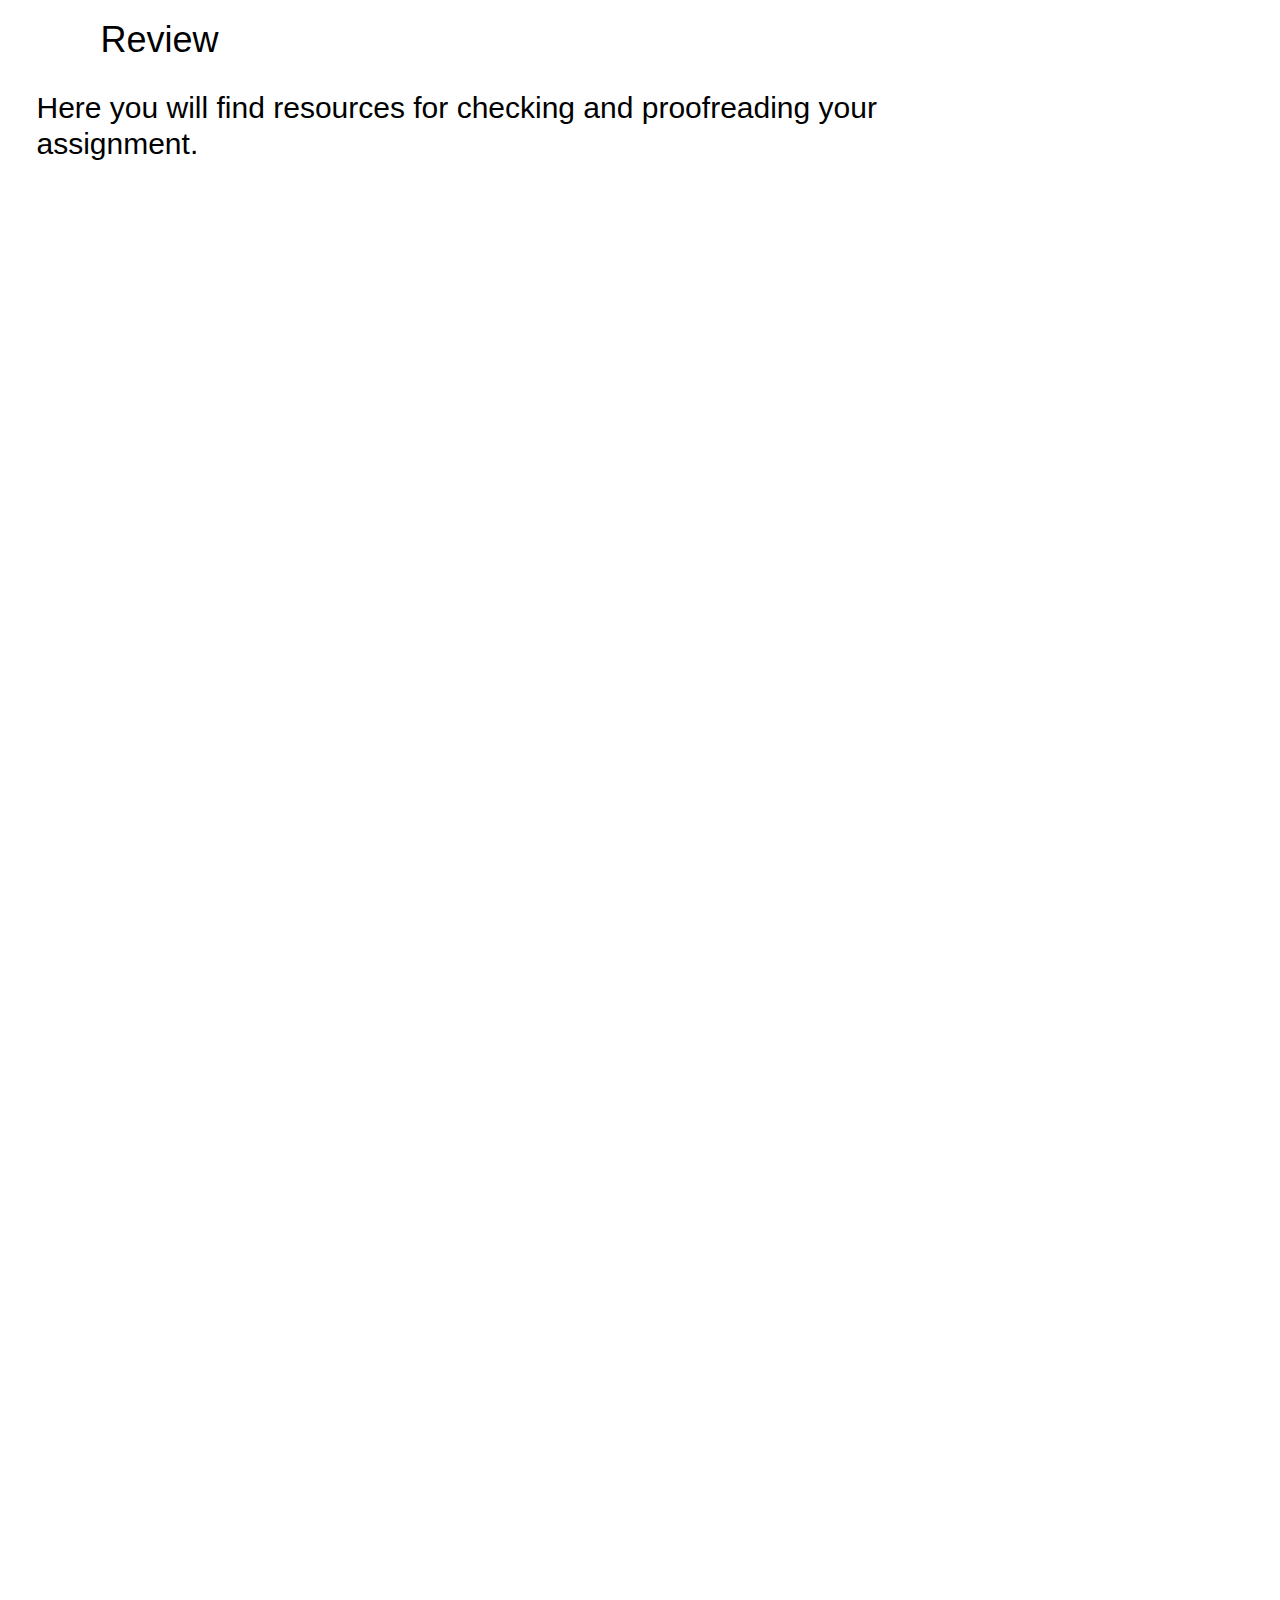
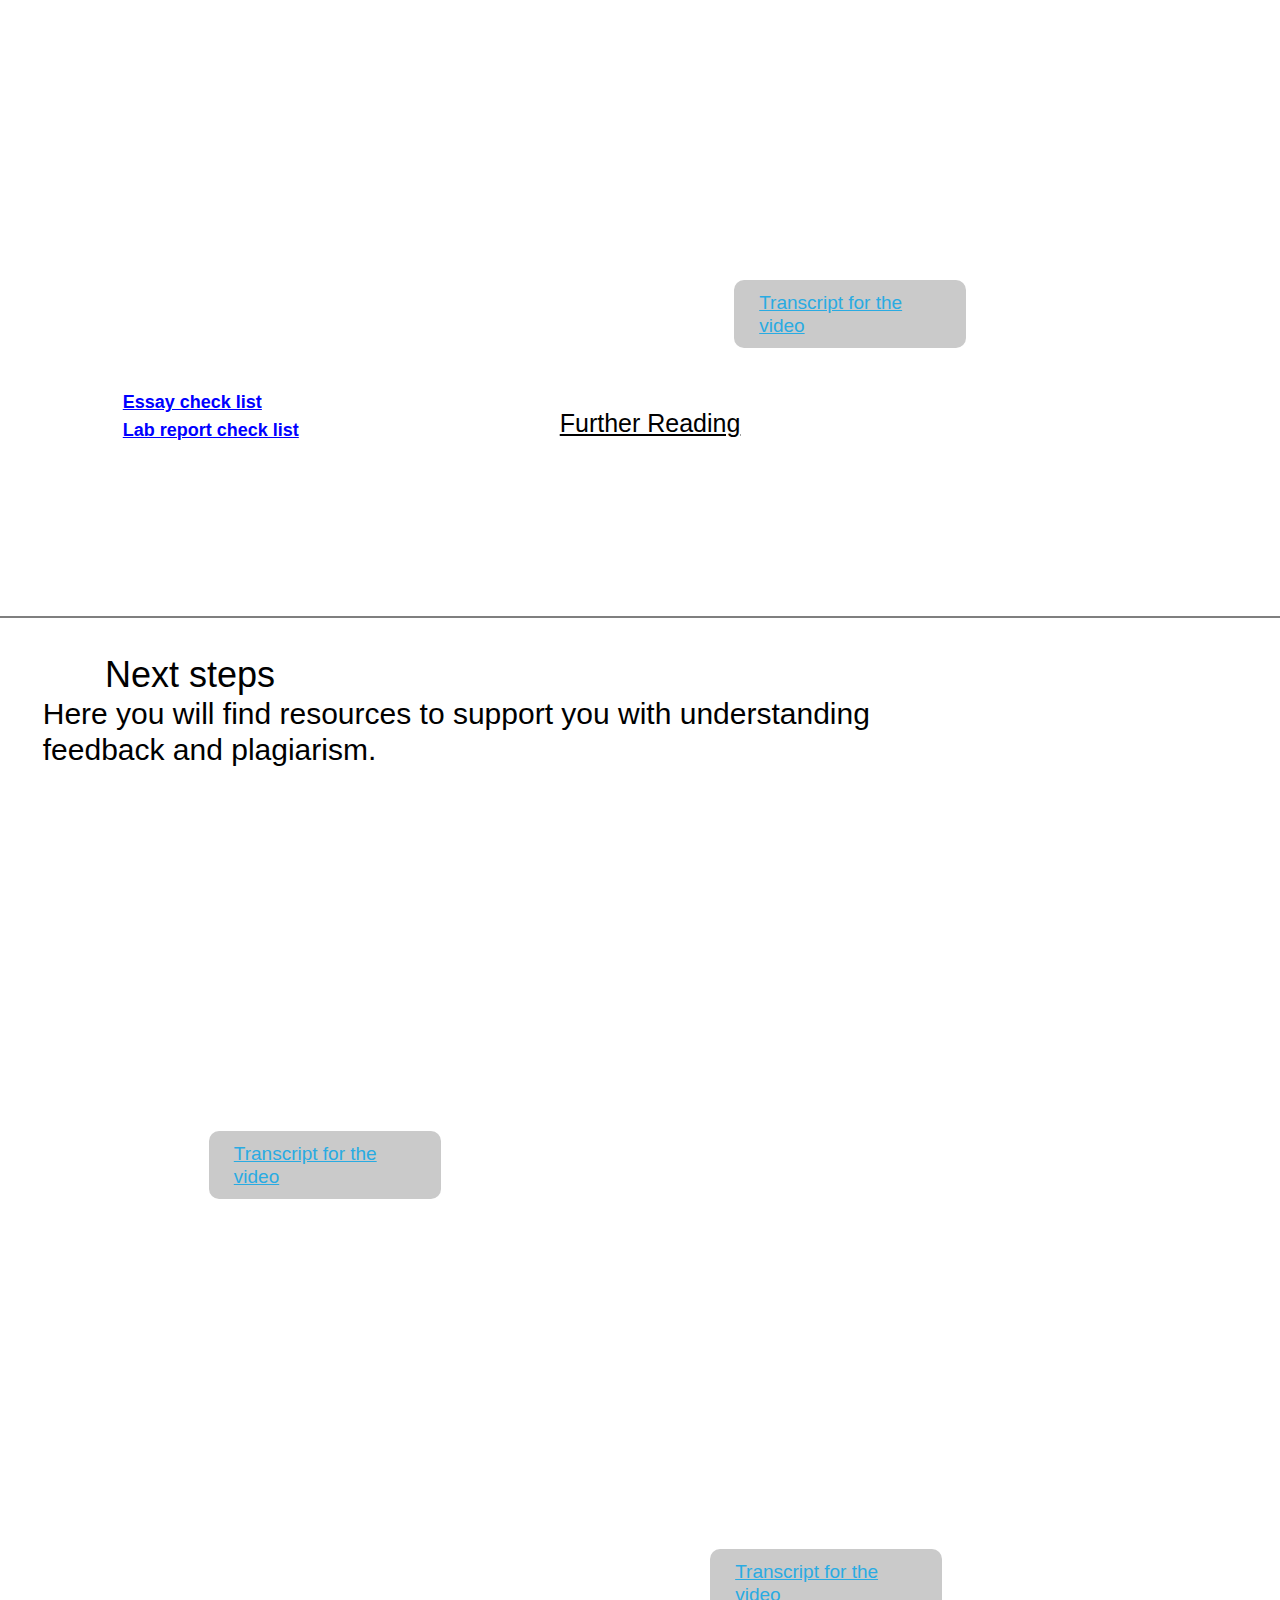
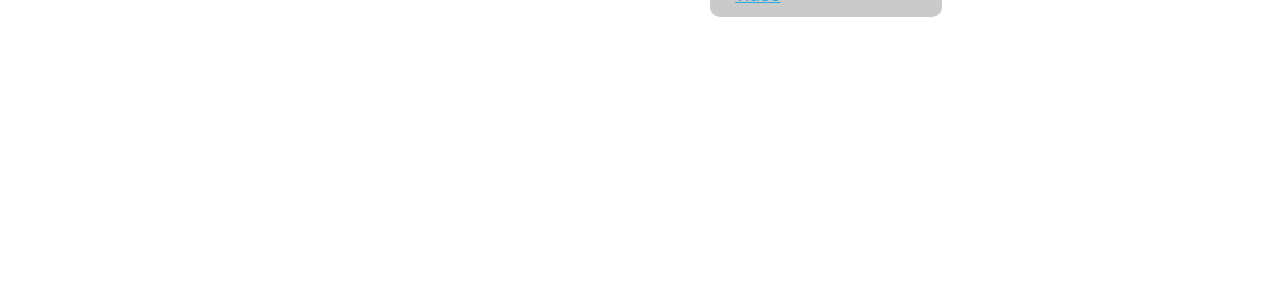
<file: exported write like a scientist/all.html>
<!DOCTYPE html>
<html class="nojs html css_verticalspacer" lang="en-US">
 <head>

  <meta http-equiv="Content-type" content="text/html;charset=UTF-8"/>
  <meta name="generator" content="2017.0.2.363"/>
  <meta name="viewport" content="width=device-width, initial-scale=1.0"/>
  
  <script type="text/javascript">
   // Update the 'nojs'/'js' class on the html node
document.documentElement.className = document.documentElement.className.replace(/\bnojs\b/g, 'js');

// Check that all required assets are uploaded and up-to-date
if(typeof Muse == "undefined") window.Muse = {}; window.Muse.assets = {"required":["museutils.js", "museconfig.js", "jquery.watch.js", "jquery.museresponsive.js", "require.js", "all.css"], "outOfDate":[]};
</script>
  
  <title>all</title>
  <!-- CSS -->
  <link rel="stylesheet" type="text/css" href="css/site_global.css?crc=443350757"/>
  <link rel="stylesheet" type="text/css" href="css/master_a-master.css?crc=140114459"/>
  <link rel="stylesheet" type="text/css" href="css/all.css?crc=443952407" id="pagesheet"/>
  <!-- IE-only CSS -->
  <!--[if lt IE 9]>
  <link rel="stylesheet" type="text/css" href="css/nomq_preview_master_a-master.css?crc=3824530138"/>
  <link rel="stylesheet" type="text/css" href="css/nomq_all.css?crc=260542933" id="nomq_pagesheet"/>
  <![endif]-->
   </head>
 <body>

  <div class="breakpoint active" id="bp_infinity" data-min-width="1201"><!-- responsive breakpoint node -->
   <div class="clearfix borderbox" id="page"><!-- column -->
    <div class="position_content" id="page_position_content">
     <a class="anchor_item colelem shared_content" id="top" data-content-guid="top_content"></a>
     <div class="clearfix colelem" id="pu471"><!-- group -->
      <a class="nonblock nontext clip_frame grpelem" id="u471" href="plan.html"><!-- image --><img class="block temp_no_img_src" id="u471_img" data-orig-src="images/webpage%20button%20graphics%20-%20plan-crop-u471.jpg?crc=236668305" alt="" data-image-width="229" data-image-height="159" src="images/blank.gif?crc=4208392903"/></a>
      <a class="nonblock nontext clip_frame grpelem" id="u502" href="structure.html"><!-- image --><img class="block temp_no_img_src" id="u502_img" data-orig-src="images/webpage%20button%20graphics%20-%20research-crop-u502.jpg?crc=3950936260" alt="" data-image-width="229" data-image-height="159" src="images/blank.gif?crc=4208392903"/></a>
      <a class="nonblock nontext clip_frame grpelem" id="u512" href="review.html"><!-- image --><img class="block temp_no_img_src" id="u512_img" data-orig-src="images/webpage%20button%20graphics%20-%20structure-crop-u512.jpg?crc=245877116" alt="" data-image-width="229" data-image-height="159" src="images/blank.gif?crc=4208392903"/></a>
      <a class="nonblock nontext clip_frame grpelem" id="u532" href="present.html"><!-- image --><img class="block temp_no_img_src" id="u532_img" data-orig-src="images/webpage%20button%20graphics%20-%20review-crop-u532.jpg?crc=4253600809" alt="" data-image-width="229" data-image-height="159" src="images/blank.gif?crc=4208392903"/></a>
      <a class="nonblock nontext clip_frame grpelem" id="u552" href="next-step.html"><!-- image --><img class="block temp_no_img_src" id="u552_img" data-orig-src="images/webpage%20button%20graphics%20-%20next%20steps.png?crc=3962894011" alt="" data-image-width="222" data-image-height="157" src="images/blank.gif?crc=4208392903"/></a>
      <a class="nonblock nontext clearfix grpelem shared_content" id="u1039-4" href="index.html#plan" data-content-guid="u1039-4_content"><!-- content --><h1>Plan</h1></a>
      <a class="nonblock nontext clearfix grpelem shared_content" id="u1042-4" href="index.html#research" data-content-guid="u1042-4_content"><!-- content --><h1>Research</h1></a>
      <a class="nonblock nontext clearfix grpelem shared_content" id="u1045-4" href="index.html#structure" data-content-guid="u1045-4_content"><!-- content --><h1>Structure</h1></a>
      <a class="nonblock nontext clearfix grpelem shared_content" id="u1051-4" href="index.html#next-step" data-content-guid="u1051-4_content"><!-- content --><h1>Next steps</h1></a>
      <a class="nonblock nontext clearfix grpelem shared_content" id="u1048-4" href="index.html#review" data-content-guid="u1048-4_content"><!-- content --><h1>Review</h1></a>
     </div>
     <div class="clearfix colelem shared_content" id="u598-7" data-content-guid="u598-7_content"><!-- content -->
      <p>Scientific research can make a massive contribution to scientific knowledge and it deserves to be communicated in the best possible way. This does not mean it has to be difficult though. These resources have been designed to help you on your way.</p>
      <p>Write like a Scientist.</p>
      <p>&nbsp;</p>
     </div>
     <a class="anchor_item colelem shared_content" id="plan" data-content-guid="plan_content"></a>
     <div class="clearfix colelem shared_content" id="u638-4" data-content-guid="u638-4_content"><!-- content -->
      <h1>Plan</h1>
     </div>
     <div class="colelem shared_content" id="u628" data-content-guid="u628_content"><!-- custom html -->
      <iframe width="560" height="315" src="https://www.youtube.com/embed/SowYzc3F1A4" frameborder="0" allowfullscreen></iframe>
     </div>
     <div class="Button clearfix colelem shared_content" id="buttonu770" data-content-guid="buttonu770_content"><!-- container box -->
      <a class="nonblock nontext clearfix grpelem" id="u656-4" href="assets/a-guide-to-essay-planning.pdf"><!-- content --><p><span id="u656">Transcript&nbsp; for the video</span></p></a>
     </div>
     <div class="clearfix colelem shared_content" id="u689-4" data-content-guid="u689-4_content"><!-- content -->
      <p>Resources to support you with writing a lab report</p>
     </div>
     <div class="colelem shared_content" id="u682" data-content-guid="u682_content"><!-- custom html -->
      <iframe width="560" height="315" src="https://www.youtube.com/embed/o2rj_Mr1qZw" frameborder="0" allowfullscreen></iframe>
     </div>
     <div class="clearfix colelem shared_content" id="u653-3" data-content-guid="u653-3_content"><!-- content -->
      <p>&nbsp;</p>
     </div>
     <div class="Button clearfix colelem shared_content" id="buttonu779" data-content-guid="buttonu779_content"><!-- container box -->
      <div class="clearfix grpelem" id="u692-4"><!-- content -->
       <p><span id="u692">Transcript for the video</span></p>
      </div>
     </div>
     <div class="clearfix colelem shared_content" id="u695-4" data-content-guid="u695-4_content"><!-- content -->
      <h1><span id="u695">Further Reading</span></h1>
     </div>
     <div class="clearfix colelem shared_content" id="u698-5" data-content-guid="u698-5_content"><!-- content -->
      <p><a class="nonblock" href="assets/turning-ideas-into-sentences.pdf">Turning ideas into sentences</a></p>
     </div>
     <a class="nonblock nontext clearfix colelem shared_content" id="u787-4" href="assets/signposting-stems.pdf" data-content-guid="u787-4_content"><!-- content --><p><span id="u787">Signpostingstems</span></p></a>
     <div class="clearfix colelem" id="pback"><!-- group -->
      <a class="anchor_item grpelem shared_content" id="back" data-content-guid="back_content"></a>
      <a class="nonblock nontext clearfix grpelem shared_content" id="u1078-4" href="index.html#top" data-content-guid="u1078-4_content"><!-- content --><p>Back to top</p></a>
     </div>
     <div class="browser_width colelem shared_content" id="u792-bw" data-content-guid="u792-bw_content">
      <div id="u792"><!-- simple frame --></div>
     </div>
     <div class="clearfix colelem shared_content" id="presearch" data-content-guid="presearch_content"><!-- group -->
      <a class="anchor_item grpelem" id="research"></a>
      <div class="clearfix grpelem" id="u795-4"><!-- content -->
       <h1>Research</h1>
      </div>
     </div>
     <div class="clearfix colelem shared_content" id="u798-4" data-content-guid="u798-4_content"><!-- content -->
      <p>Resources to support you with researching and plagiarism</p>
     </div>
     <div class="colelem shared_content" id="u801" data-content-guid="u801_content"><!-- custom html -->
      <iframe width="560" height="315" src="https://www.youtube.com/embed/oLubmLMbSGo" frameborder="0" allowfullscreen></iframe>
     </div>
     <div class="Button clearfix colelem shared_content" id="buttonu805" data-content-guid="buttonu805_content"><!-- container box -->
      <a class="nonblock nontext clearfix grpelem" id="u806-4" href="assets/how-to-research.pdf"><!-- content --><p><span id="u806">Transcript for the video</span></p></a>
     </div>
     <div class="colelem shared_content" id="u858" data-content-guid="u858_content"><!-- custom html -->
      <iframe width="560" height="315" src="https://www.youtube.com/embed/a3WSJI7R_Xg" frameborder="0" allowfullscreen></iframe>
     </div>
     <div class="Button clearfix colelem shared_content" id="buttonu862" data-content-guid="buttonu862_content"><!-- container box -->
      <a class="nonblock nontext clearfix grpelem" id="u863-4" href="assets/how-to-do-a-literature-review.pdf"><!-- content --><p><span id="u863">Transcript for the video</span></p></a>
     </div>
     <div class="colelem shared_content" id="u870" data-content-guid="u870_content"><!-- custom html -->
      <iframe width="560" height="315" src="https://www.youtube.com/embed/SowYzc3F1A4" frameborder="0" allowfullscreen></iframe>
     </div>
     <div class="Button clearfix colelem shared_content" id="buttonu874" data-content-guid="buttonu874_content"><!-- container box -->
      <a class="nonblock nontext clearfix grpelem" id="u875-4" href="assets/using-the-work-of-others.pdf"><!-- content --><p><span id="u875">Transcript for the video</span></p></a>
     </div>
     <a class="nonblock nontext clearfix colelem shared_content" id="u1084-4" href="index.html#top" data-content-guid="u1084-4_content"><!-- content --><p>Back to top</p></a>
     <div class="browser_width colelem shared_content" id="u885-bw" data-content-guid="u885-bw_content">
      <div id="u885"><!-- simple frame --></div>
     </div>
     <div class="clearfix colelem shared_content" id="pstructure" data-content-guid="pstructure_content"><!-- group -->
      <a class="anchor_item grpelem" id="structure"></a>
      <div class="clearfix grpelem" id="u888-4"><!-- content -->
       <h1>Structure</h1>
      </div>
     </div>
     <div class="clearfix colelem shared_content" id="u891-4" data-content-guid="u891-4_content"><!-- content -->
      <p>Here you will find resources to support you with structuring your assignment and correct use if academic language</p>
     </div>
     <div class="colelem shared_content" id="u894" data-content-guid="u894_content"><!-- custom html -->
      <iframe width="560" height="315" src="https://www.youtube.com/embed/o2rj_Mr1qZw" frameborder="0" allowfullscreen></iframe>
     </div>
     <div class="clearfix colelem shared_content" id="pbuttonu916" data-content-guid="pbuttonu916_content"><!-- group -->
      <div class="pointer_cursor Button clearfix grpelem" id="buttonu916"><!-- container box -->
       <a class="block" href="assets/how-to-structure-an-essay.pdf"><!-- Block link tag --></a>
       <a class="nonblock nontext clearfix grpelem" id="u917-4" href="assets/how-to-structure-an-essay.pdf"><!-- content --><p><span id="u917">Transcript for the video</span></p></a>
      </div>
      <div class="grpelem" id="u924"><!-- custom html -->
       <iframe width="560" height="315" src="https://www.youtube.com/embed/MTyQGhSq9UU" frameborder="0" allowfullscreen></iframe>
      </div>
     </div>
     <div class="clearfix colelem" id="pu939"><!-- group -->
      <div class="grpelem shared_content" id="u939" data-content-guid="u939_content"><!-- custom html -->
       <iframe width="560" height="315" src="https://www.youtube.com/embed/1VLgp-npgSQ" frameborder="0" allowfullscreen></iframe>
      </div>
      <div class="pointer_cursor Button clearfix grpelem shared_content" id="buttonu931" data-content-guid="buttonu931_content"><!-- container box -->
       <a class="block" href="assets/how-to-structure-an-essay.pdf"><!-- Block link tag --></a>
       <a class="nonblock nontext clearfix grpelem" id="u932-4" href="assets/being-clear-and-correct.pdf"><!-- content --><p><span id="u932">Transcript for the video</span></p></a>
      </div>
     </div>
     <div class="pointer_cursor Button clearfix colelem shared_content" id="buttonu943" data-content-guid="buttonu943_content"><!-- container box -->
      <a class="block" href="assets/how-to-structure-an-essay.pdf"><!-- Block link tag --></a>
      <a class="nonblock nontext clearfix grpelem" id="u944-4" href="assets/first-second-and-third-person.pdf"><!-- content --><p><span id="u944">Transcript for the video</span></p></a>
     </div>
     <a class="nonblock nontext clearfix colelem shared_content" id="u1087-4" href="index.html#top" data-content-guid="u1087-4_content"><!-- content --><p>Back to top</p></a>
     <div class="clearfix colelem shared_content" id="preview" data-content-guid="preview_content"><!-- group -->
      <a class="anchor_item grpelem" id="review"></a>
      <div class="browser_width grpelem" id="u951-bw">
       <div id="u951"><!-- simple frame --></div>
      </div>
     </div>
     <a class="nonblock nontext clearfix colelem shared_content" id="u954-4" href="index.html#review" data-content-guid="u954-4_content"><!-- content --><h1>Review</h1></a>
     <div class="clearfix colelem shared_content" id="u955-4" data-content-guid="u955-4_content"><!-- content -->
      <p>Here you will find resources for checking and proofreading your assignment.</p>
     </div>
     <div class="colelem shared_content" id="u960" data-content-guid="u960_content"><!-- custom html -->
      <iframe width="560" height="315" src="https://www.youtube.com/embed/MTyQGhSq9UU" frameborder="0" allowfullscreen></iframe>
     </div>
     <div class="verticalspacer" data-offset-top="0" data-content-above-spacer="5093" data-content-below-spacer="2906"></div>
     <div class="pointer_cursor Button clearfix colelem shared_content" id="buttonu964" data-content-guid="buttonu964_content"><!-- container box -->
      <a class="block" href="assets/how-to-structure-an-essay.pdf"><!-- Block link tag --></a>
      <a class="nonblock nontext clearfix grpelem" id="u965-4" href="assets/being-clear-and-correct.pdf"><!-- content --><p><span id="u965">Transcript for the video</span></p></a>
     </div>
     <div class="clearfix colelem" id="pu970-4"><!-- group -->
      <div class="clearfix grpelem shared_content" id="u970-4" data-content-guid="u970-4_content"><!-- content -->
       <h1><span id="u970">Further Reading</span></h1>
      </div>
      <div class="clearfix grpelem shared_content" id="u976-5" data-content-guid="u976-5_content"><!-- content -->
       <p id="u976-3"><a class="nonblock" href="assets/essay-check-list.pdf"><span id="u976">Essay check list</span></a></p>
      </div>
      <div class="clearfix grpelem shared_content" id="u981-5" data-content-guid="u981-5_content"><!-- content -->
       <p id="u981-3"><a class="nonblock" href="assets/lab-report-check-list.pdf"><span id="u981">Lab report check list</span></a></p>
      </div>
     </div>
     <a class="anchor_item colelem shared_content" id="next-step" data-content-guid="next-step_content"></a>
     <a class="nonblock nontext clearfix colelem shared_content" id="u1090-4" href="index.html#top" data-content-guid="u1090-4_content"><!-- content --><p>Back to top</p></a>
     <div class="browser_width colelem shared_content" id="u986-bw" data-content-guid="u986-bw_content">
      <div id="u986"><!-- simple frame --></div>
     </div>
     <div class="clearfix colelem shared_content" id="u989-4" data-content-guid="u989-4_content"><!-- content -->
      <h1>Next steps</h1>
     </div>
     <div class="clearfix colelem shared_content" id="u990-4" data-content-guid="u990-4_content"><!-- content -->
      <p>Here you will find resources to support you with understanding feedback and plagiarism.</p>
     </div>
     <div class="colelem shared_content" id="u995" data-content-guid="u995_content"><!-- custom html -->
      <iframe width="560" height="315" src="https://www.youtube.com/embed/rC6-WMKfST0" frameborder="0" allowfullscreen></iframe>
     </div>
     <div class="pointer_cursor Button clearfix colelem shared_content" id="buttonu999" data-content-guid="buttonu999_content"><!-- container box -->
      <a class="block" href="assets/how-to-structure-an-essay.pdf"><!-- Block link tag --></a>
      <a class="nonblock nontext clearfix grpelem" id="u1000-4" href="assets/the-feedback-journey.pdf"><!-- content --><p><span id="u1000">Transcript for the video</span></p></a>
     </div>
     <div class="colelem shared_content" id="u1007" data-content-guid="u1007_content"><!-- custom html -->
      <iframe width="560" height="315" src="https://www.youtube.com/embed/SowYzc3F1A4" frameborder="0" allowfullscreen></iframe>
     </div>
     <div class="Button clearfix colelem shared_content" id="buttonu1008" data-content-guid="buttonu1008_content"><!-- container box -->
      <a class="nonblock nontext clearfix grpelem" id="u1009-4" href="assets/using-the-work-of-others.pdf"><!-- content --><p><span id="u1009">Transcript for the video</span></p></a>
     </div>
     <a class="nonblock nontext clearfix colelem shared_content" id="u1093-4" href="index.html#top" data-content-guid="u1093-4_content"><!-- content --><p>Back to top</p></a>
    </div>
   </div>
  </div>
  <div class="breakpoint" id="bp_1200" data-max-width="1200"><!-- responsive breakpoint node -->
   <div class="clearfix borderbox temp_no_id" data-orig-id="page"><!-- column -->
    <div class="position_content temp_no_id" data-orig-id="page_position_content">
     <span class="anchor_item colelem placeholder" data-placeholder-for="top_content"><!-- placeholder node --></span>
     <span class="nonblock nontext clearfix mse_pre_init placeholder" data-placeholder-for="u1039-4_content"><!-- placeholder node --></span>
     <span class="nonblock nontext clearfix mse_pre_init placeholder" data-placeholder-for="u1042-4_content"><!-- placeholder node --></span>
     <span class="nonblock nontext clearfix mse_pre_init placeholder" data-placeholder-for="u1045-4_content"><!-- placeholder node --></span>
     <span class="nonblock nontext clearfix mse_pre_init placeholder" data-placeholder-for="u1048-4_content"><!-- placeholder node --></span>
     <span class="nonblock nontext clearfix mse_pre_init placeholder" data-placeholder-for="u1051-4_content"><!-- placeholder node --></span>
     <a class="nonblock nontext clip_frame mse_pre_init temp_no_id" href="plan.html" data-orig-id="u471"><!-- image --><img class="block temp_no_id temp_no_img_src" data-orig-src="images/webpage%20button%20graphics%20-%20plan-crop-u471.jpg?crc=236668305" alt="" data-image-width="191" data-image-height="133" data-orig-id="u471_img" src="images/blank.gif?crc=4208392903"/></a>
     <a class="nonblock nontext clip_frame mse_pre_init temp_no_id" href="structure.html" data-orig-id="u502"><!-- image --><img class="block temp_no_id temp_no_img_src" data-orig-src="images/webpage%20button%20graphics%20-%20research-crop-u502.jpg?crc=3950936260" alt="" data-image-width="191" data-image-height="133" data-orig-id="u502_img" src="images/blank.gif?crc=4208392903"/></a>
     <a class="nonblock nontext clip_frame mse_pre_init temp_no_id" href="review.html" data-orig-id="u512"><!-- image --><img class="block temp_no_id temp_no_img_src" data-orig-src="images/webpage%20button%20graphics%20-%20structure-crop-u512.jpg?crc=245877116" alt="" data-image-width="191" data-image-height="133" data-orig-id="u512_img" src="images/blank.gif?crc=4208392903"/></a>
     <a class="nonblock nontext clip_frame mse_pre_init temp_no_id" href="present.html" data-orig-id="u532"><!-- image --><img class="block temp_no_id temp_no_img_src" data-orig-src="images/webpage%20button%20graphics%20-%20review-crop-u532.jpg?crc=4253600809" alt="" data-image-width="191" data-image-height="133" data-orig-id="u532_img" src="images/blank.gif?crc=4208392903"/></a>
     <a class="nonblock nontext clip_frame mse_pre_init temp_no_id" href="next-step.html" data-orig-id="u552"><!-- image --><img class="block temp_no_id temp_no_img_src" data-orig-src="images/webpage%20button%20graphics%20-%20next%20steps.png?crc=3962894011" alt="" data-image-width="185" data-image-height="131" data-orig-id="u552_img" src="images/blank.gif?crc=4208392903"/></a>
     <span class="clearfix colelem placeholder" data-placeholder-for="u598-7_content"><!-- placeholder node --></span>
     <span class="anchor_item colelem placeholder" data-placeholder-for="plan_content"><!-- placeholder node --></span>
     <span class="clearfix colelem placeholder" data-placeholder-for="u638-4_content"><!-- placeholder node --></span>
     <span class="colelem placeholder" data-placeholder-for="u628_content"><!-- placeholder node --></span>
     <span class="Button clearfix colelem placeholder" data-placeholder-for="buttonu770_content"><!-- placeholder node --></span>
     <span class="clearfix colelem placeholder" data-placeholder-for="u689-4_content"><!-- placeholder node --></span>
     <span class="colelem placeholder" data-placeholder-for="u682_content"><!-- placeholder node --></span>
     <span class="clearfix colelem placeholder" data-placeholder-for="u653-3_content"><!-- placeholder node --></span>
     <span class="Button clearfix colelem placeholder" data-placeholder-for="buttonu779_content"><!-- placeholder node --></span>
     <span class="clearfix colelem placeholder" data-placeholder-for="u695-4_content"><!-- placeholder node --></span>
     <span class="clearfix colelem placeholder" data-placeholder-for="u698-5_content"><!-- placeholder node --></span>
     <span class="nonblock nontext clearfix colelem placeholder" data-placeholder-for="u787-4_content"><!-- placeholder node --></span>
     <div class="clearfix colelem" id="pu1078-4"><!-- group -->
      <span class="nonblock nontext clearfix grpelem placeholder" data-placeholder-for="u1078-4_content"><!-- placeholder node --></span>
      <span class="anchor_item grpelem placeholder" data-placeholder-for="back_content"><!-- placeholder node --></span>
     </div>
     <span class="browser_width colelem placeholder" data-placeholder-for="u792-bw_content"><!-- placeholder node --></span>
     <span class="clearfix colelem placeholder" data-placeholder-for="presearch_content"><!-- placeholder node --></span>
     <span class="clearfix colelem placeholder" data-placeholder-for="u798-4_content"><!-- placeholder node --></span>
     <span class="colelem placeholder" data-placeholder-for="u801_content"><!-- placeholder node --></span>
     <span class="Button clearfix colelem placeholder" data-placeholder-for="buttonu805_content"><!-- placeholder node --></span>
     <span class="colelem placeholder" data-placeholder-for="u858_content"><!-- placeholder node --></span>
     <span class="Button clearfix colelem placeholder" data-placeholder-for="buttonu862_content"><!-- placeholder node --></span>
     <span class="colelem placeholder" data-placeholder-for="u870_content"><!-- placeholder node --></span>
     <span class="Button clearfix colelem placeholder" data-placeholder-for="buttonu874_content"><!-- placeholder node --></span>
     <span class="nonblock nontext clearfix colelem placeholder" data-placeholder-for="u1084-4_content"><!-- placeholder node --></span>
     <span class="browser_width colelem placeholder" data-placeholder-for="u885-bw_content"><!-- placeholder node --></span>
     <span class="clearfix colelem placeholder" data-placeholder-for="pstructure_content"><!-- placeholder node --></span>
     <span class="clearfix colelem placeholder" data-placeholder-for="u891-4_content"><!-- placeholder node --></span>
     <span class="colelem placeholder" data-placeholder-for="u894_content"><!-- placeholder node --></span>
     <span class="clearfix colelem placeholder" data-placeholder-for="pbuttonu916_content"><!-- placeholder node --></span>
     <div class="clearfix colelem" id="pbuttonu931"><!-- group -->
      <span class="pointer_cursor Button clearfix grpelem placeholder" data-placeholder-for="buttonu931_content"><!-- placeholder node --></span>
      <span class="grpelem placeholder" data-placeholder-for="u939_content"><!-- placeholder node --></span>
     </div>
     <span class="pointer_cursor Button clearfix colelem placeholder" data-placeholder-for="buttonu943_content"><!-- placeholder node --></span>
     <span class="nonblock nontext clearfix colelem placeholder" data-placeholder-for="u1087-4_content"><!-- placeholder node --></span>
     <span class="clearfix colelem placeholder" data-placeholder-for="preview_content"><!-- placeholder node --></span>
     <span class="pointer_cursor Button clearfix colelem placeholder" data-placeholder-for="buttonu964_content"><!-- placeholder node --></span>
     <div class="verticalspacer" data-offset-top="0" data-content-above-spacer="5189" data-content-below-spacer="1439"></div>
     <span class="nonblock nontext clearfix colelem placeholder" data-placeholder-for="u954-4_content"><!-- placeholder node --></span>
     <div class="clearfix colelem" id="pnext-step"><!-- group -->
      <span class="anchor_item grpelem placeholder" data-placeholder-for="next-step_content"><!-- placeholder node --></span>
      <span class="browser_width grpelem placeholder" data-placeholder-for="u986-bw_content"><!-- placeholder node --></span>
      <div class="clearfix grpelem" id="ppu955-4"><!-- column -->
       <div class="clearfix colelem" id="pu955-4"><!-- group -->
        <span class="clearfix grpelem placeholder" data-placeholder-for="u955-4_content"><!-- placeholder node --></span>
        <span class="clearfix grpelem placeholder" data-placeholder-for="u976-5_content"><!-- placeholder node --></span>
        <span class="clearfix grpelem placeholder" data-placeholder-for="u981-5_content"><!-- placeholder node --></span>
       </div>
       <span class="clearfix colelem placeholder" data-placeholder-for="u989-4_content"><!-- placeholder node --></span>
      </div>
      <span class="clearfix grpelem placeholder" data-placeholder-for="u970-4_content"><!-- placeholder node --></span>
      <span class="grpelem placeholder" data-placeholder-for="u960_content"><!-- placeholder node --></span>
      <span class="nonblock nontext clearfix grpelem placeholder" data-placeholder-for="u1090-4_content"><!-- placeholder node --></span>
     </div>
     <span class="clearfix colelem placeholder" data-placeholder-for="u990-4_content"><!-- placeholder node --></span>
     <span class="colelem placeholder" data-placeholder-for="u995_content"><!-- placeholder node --></span>
     <span class="pointer_cursor Button clearfix colelem placeholder" data-placeholder-for="buttonu999_content"><!-- placeholder node --></span>
     <span class="colelem placeholder" data-placeholder-for="u1007_content"><!-- placeholder node --></span>
     <span class="Button clearfix colelem placeholder" data-placeholder-for="buttonu1008_content"><!-- placeholder node --></span>
     <span class="nonblock nontext clearfix colelem placeholder" data-placeholder-for="u1093-4_content"><!-- placeholder node --></span>
    </div>
   </div>
  </div>
  <!-- Other scripts -->
  <script type="text/javascript">
   window.Muse.assets.check=function(d){if(!window.Muse.assets.checked){window.Muse.assets.checked=!0;var b={},c=function(a,b){if(window.getComputedStyle){var c=window.getComputedStyle(a,null);return c&&c.getPropertyValue(b)||c&&c[b]||""}if(document.documentElement.currentStyle)return(c=a.currentStyle)&&c[b]||a.style&&a.style[b]||"";return""},a=function(a){if(a.match(/^rgb/))return a=a.replace(/\s+/g,"").match(/([\d\,]+)/gi)[0].split(","),(parseInt(a[0])<<16)+(parseInt(a[1])<<8)+parseInt(a[2]);if(a.match(/^\#/))return parseInt(a.substr(1),
16);return 0},g=function(g){for(var f=document.getElementsByTagName("link"),h=0;h<f.length;h++)if("text/css"==f[h].type){var i=(f[h].href||"").match(/\/?css\/([\w\-]+\.css)\?crc=(\d+)/);if(!i||!i[1]||!i[2])break;b[i[1]]=i[2]}f=document.createElement("div");f.className="version";f.style.cssText="display:none; width:1px; height:1px;";document.getElementsByTagName("body")[0].appendChild(f);for(h=0;h<Muse.assets.required.length;){var i=Muse.assets.required[h],l=i.match(/([\w\-\.]+)\.(\w+)$/),k=l&&l[1]?
l[1]:null,l=l&&l[2]?l[2]:null;switch(l.toLowerCase()){case "css":k=k.replace(/\W/gi,"_").replace(/^([^a-z])/gi,"_$1");f.className+=" "+k;k=a(c(f,"color"));l=a(c(f,"backgroundColor"));k!=0||l!=0?(Muse.assets.required.splice(h,1),"undefined"!=typeof b[i]&&(k!=b[i]>>>24||l!=(b[i]&16777215))&&Muse.assets.outOfDate.push(i)):h++;f.className="version";break;case "js":h++;break;default:throw Error("Unsupported file type: "+l);}}d?d().jquery!="1.8.3"&&Muse.assets.outOfDate.push("jquery-1.8.3.min.js"):Muse.assets.required.push("jquery-1.8.3.min.js");
f.parentNode.removeChild(f);if(Muse.assets.outOfDate.length||Muse.assets.required.length)f="Some files on the server may be missing or incorrect. Clear browser cache and try again. If the problem persists please contact website author.",g&&Muse.assets.outOfDate.length&&(f+="\nOut of date: "+Muse.assets.outOfDate.join(",")),g&&Muse.assets.required.length&&(f+="\nMissing: "+Muse.assets.required.join(",")),alert(f)};location&&location.search&&location.search.match&&location.search.match(/muse_debug/gi)?setTimeout(function(){g(!0)},5E3):g()}};
var muse_init=function(){require.config({baseUrl:""});require(["jquery","museutils","whatinput","jquery.watch","jquery.museresponsive"],function(d){var $ = d;$(document).ready(function(){try{
window.Muse.assets.check($);/* body */
Muse.Utils.transformMarkupToFixBrowserProblemsPreInit();/* body */
Muse.Utils.prepHyperlinks(true);/* body */
Muse.Utils.resizeHeight('.browser_width');/* resize height */
Muse.Utils.requestAnimationFrame(function() { $('body').addClass('initialized'); });/* mark body as initialized */
Muse.Utils.fullPage('#page');/* 100% height page */
$( '.breakpoint' ).registerBreakpoint();/* Register breakpoints */
Muse.Utils.transformMarkupToFixBrowserProblems();/* body */
}catch(b){if(b&&"function"==typeof b.notify?b.notify():Muse.Assert.fail("Error calling selector function: "+b),false)throw b;}})})};

</script>
  <!-- RequireJS script -->
  <script src="scripts/require.js?crc=4234670167" type="text/javascript" async data-main="scripts/museconfig.js?crc=3849126041" onload="if (requirejs) requirejs.onError = function(requireType, requireModule) { if (requireType && requireType.toString && requireType.toString().indexOf && 0 <= requireType.toString().indexOf('#scripterror')) window.Muse.assets.check(); }" onerror="window.Muse.assets.check();"></script>
   </body>
</html>
</file>
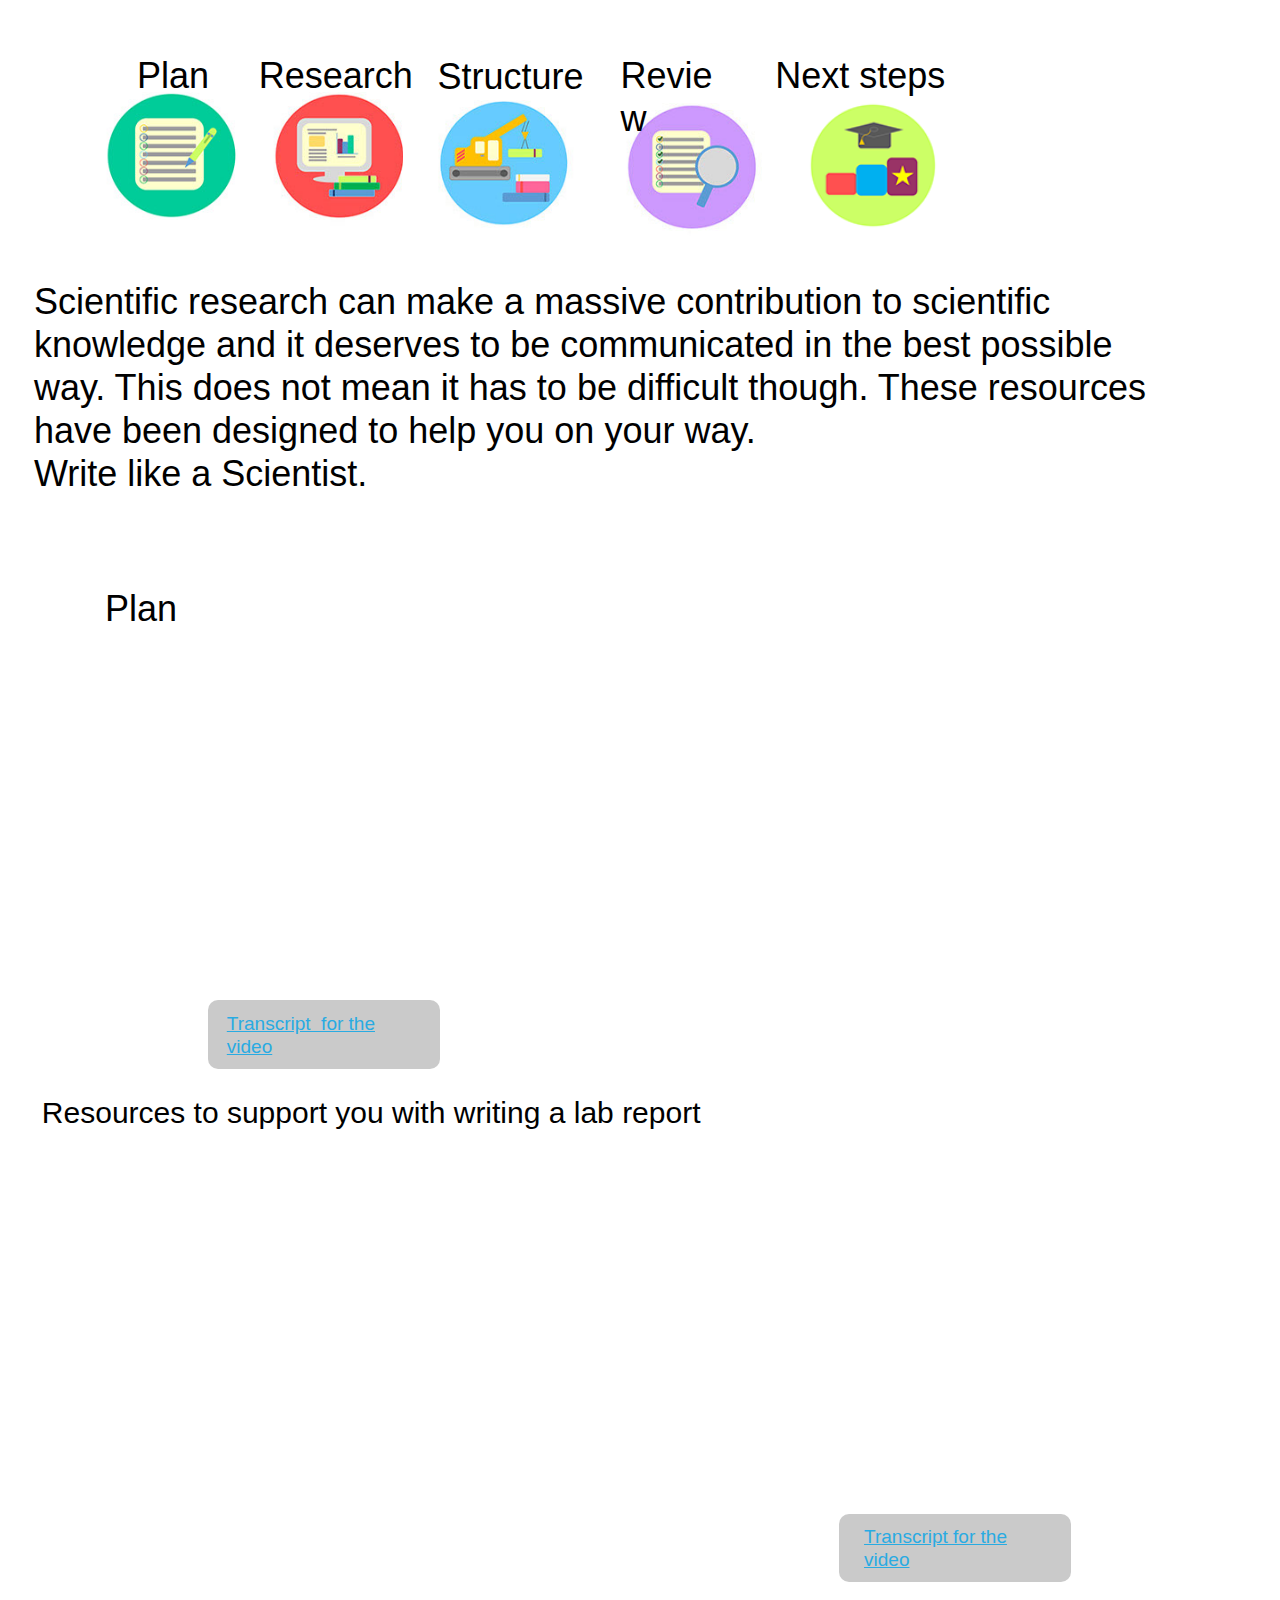
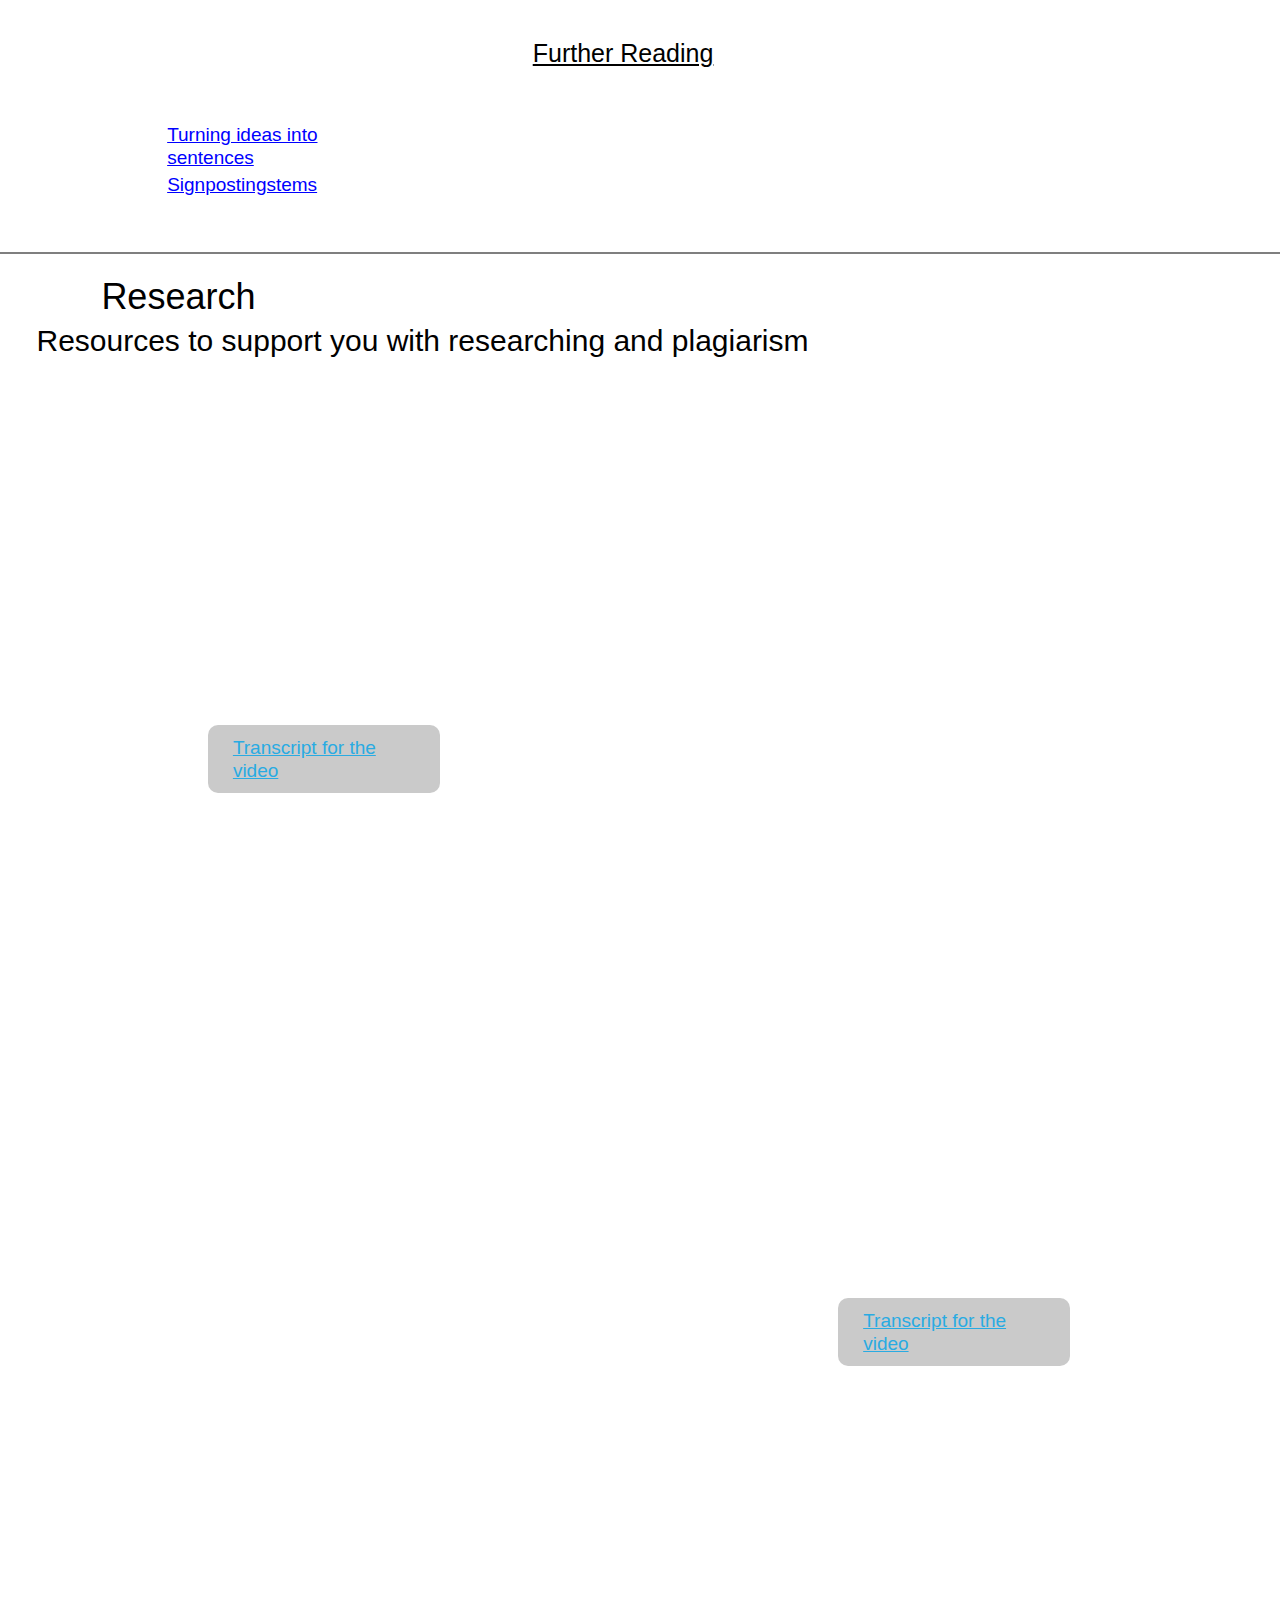
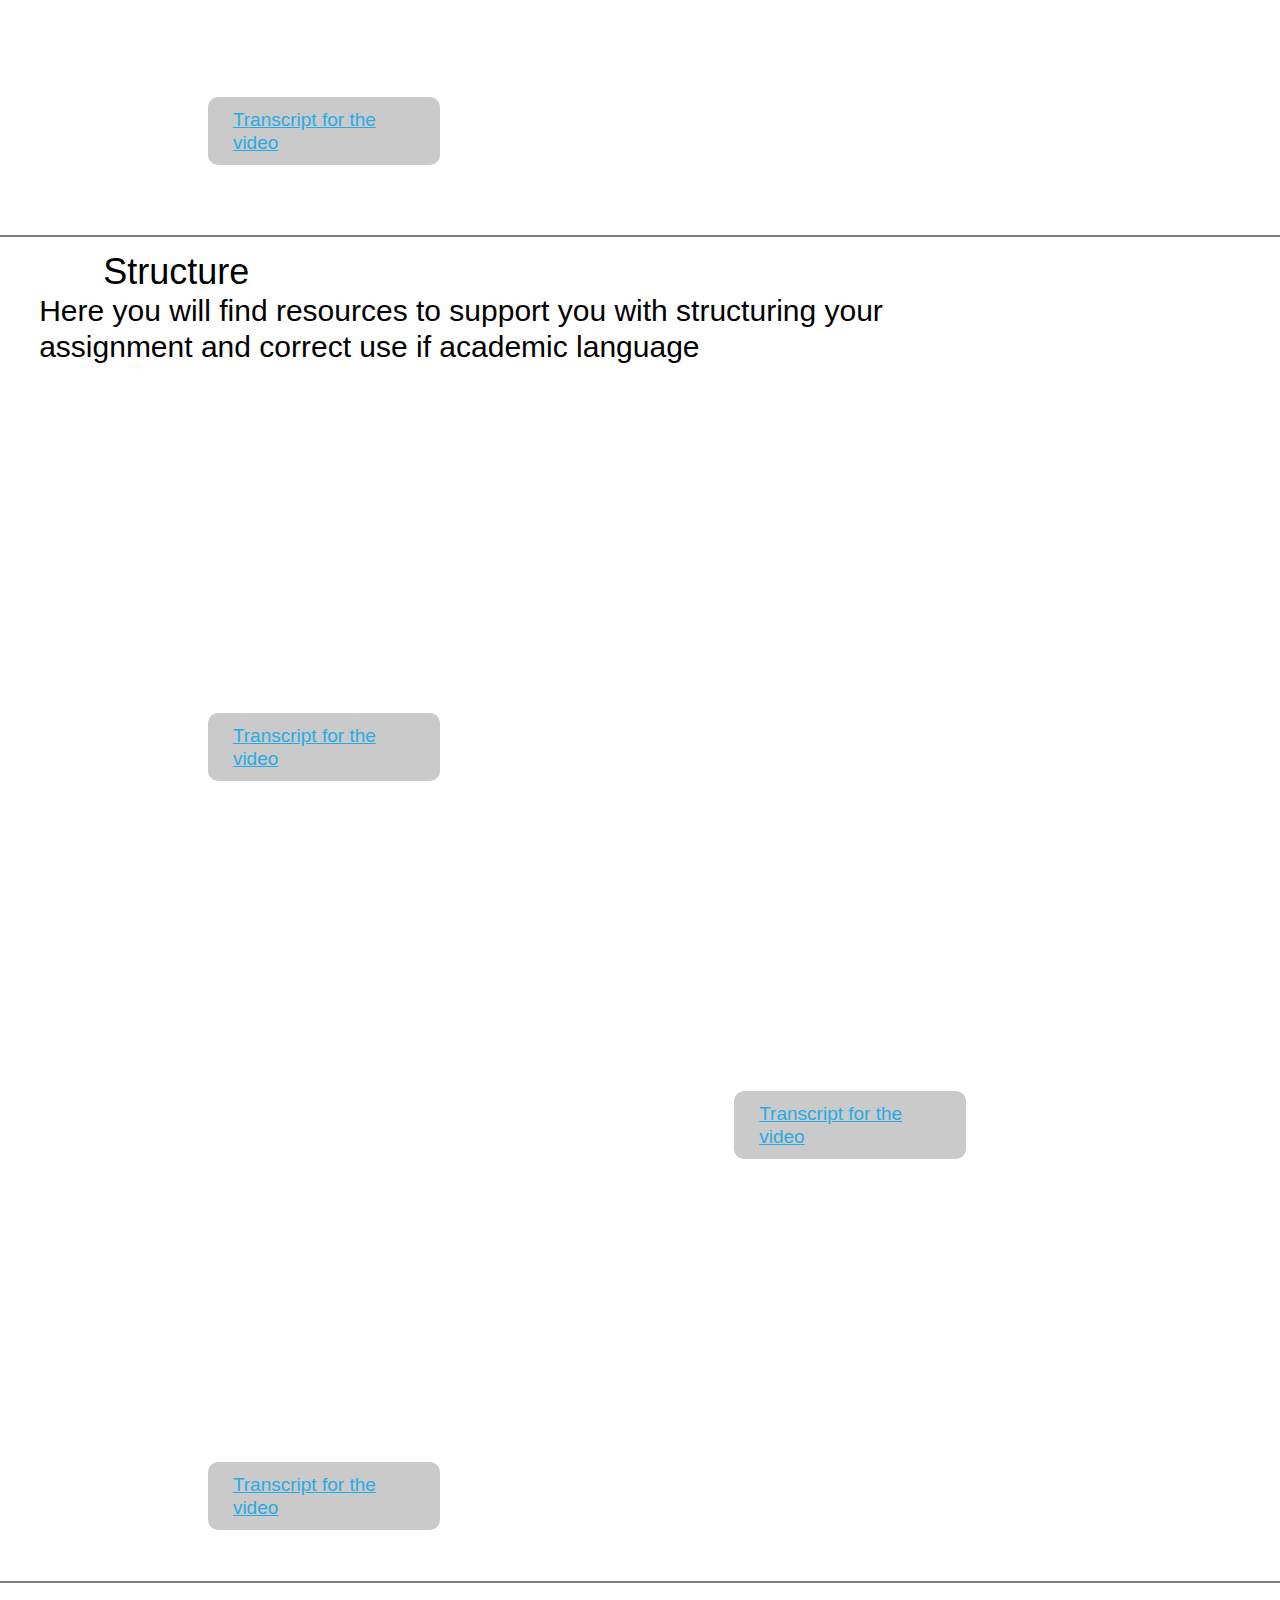
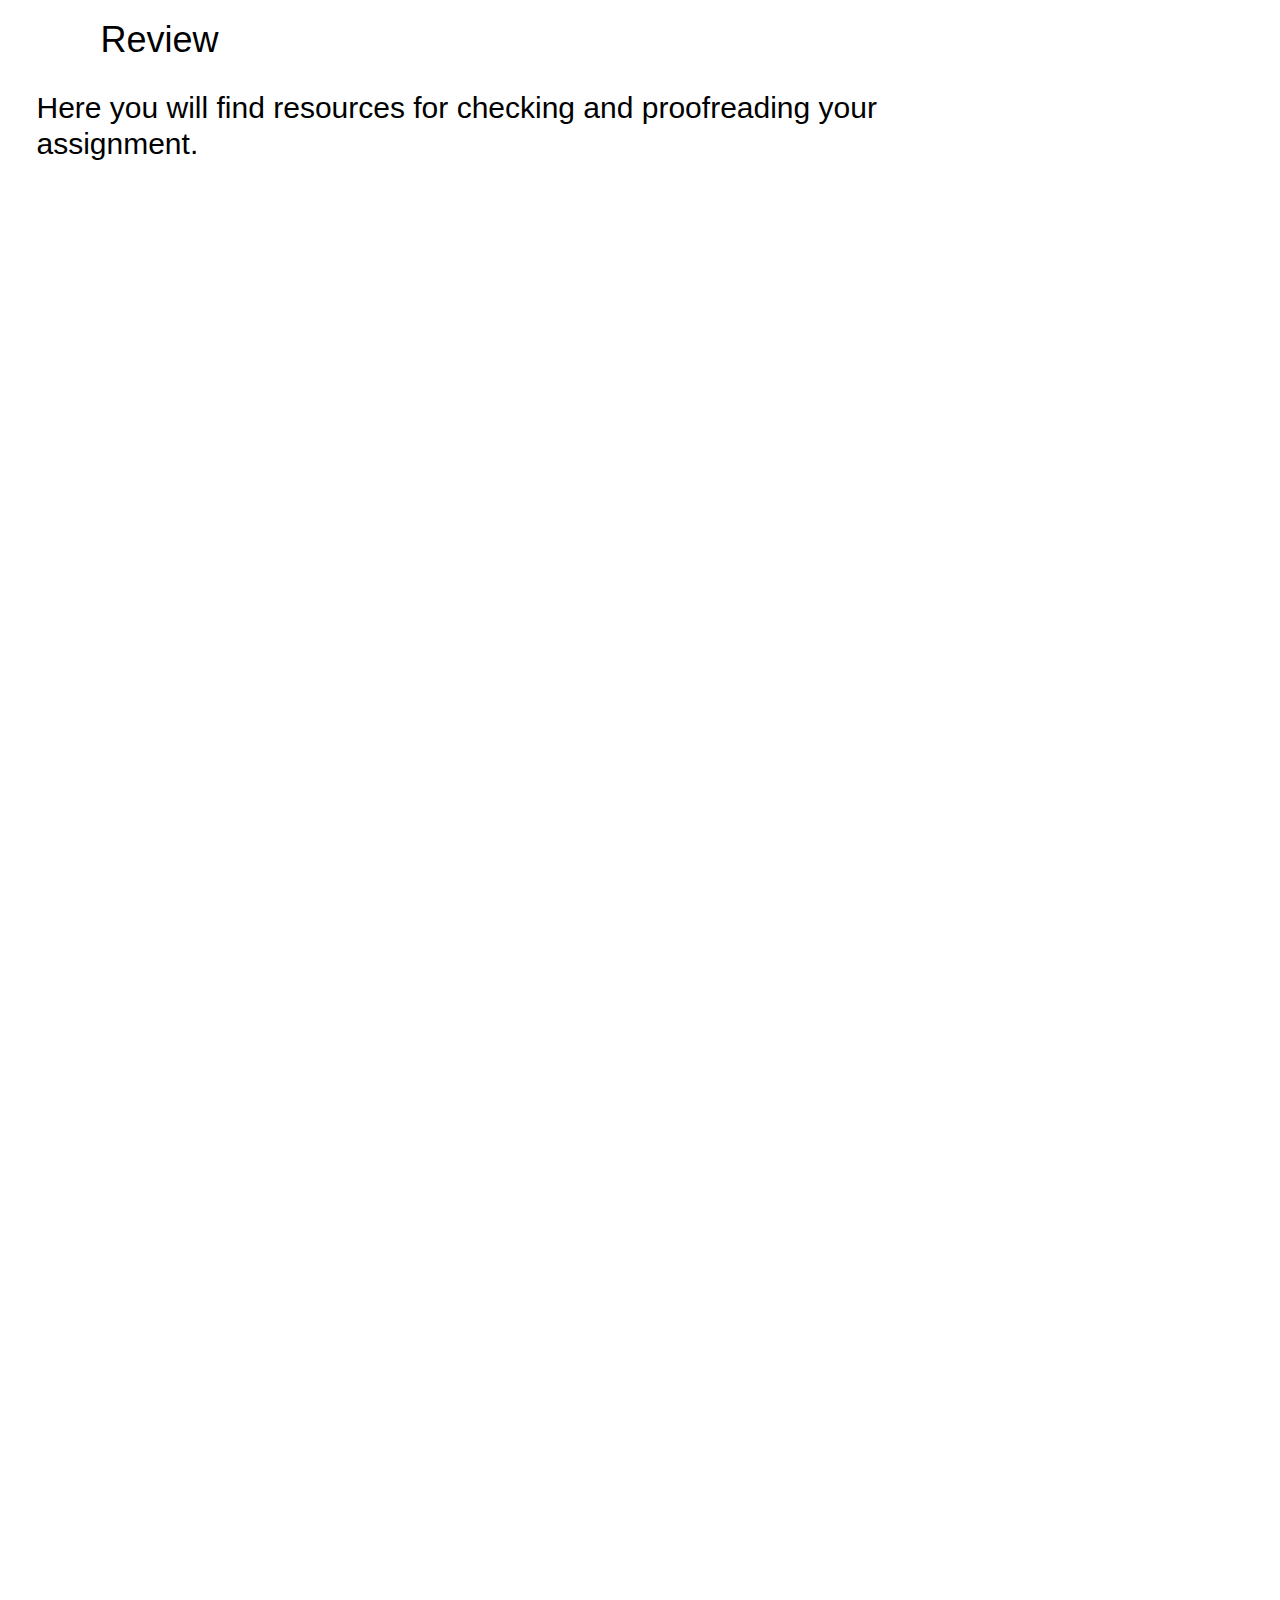
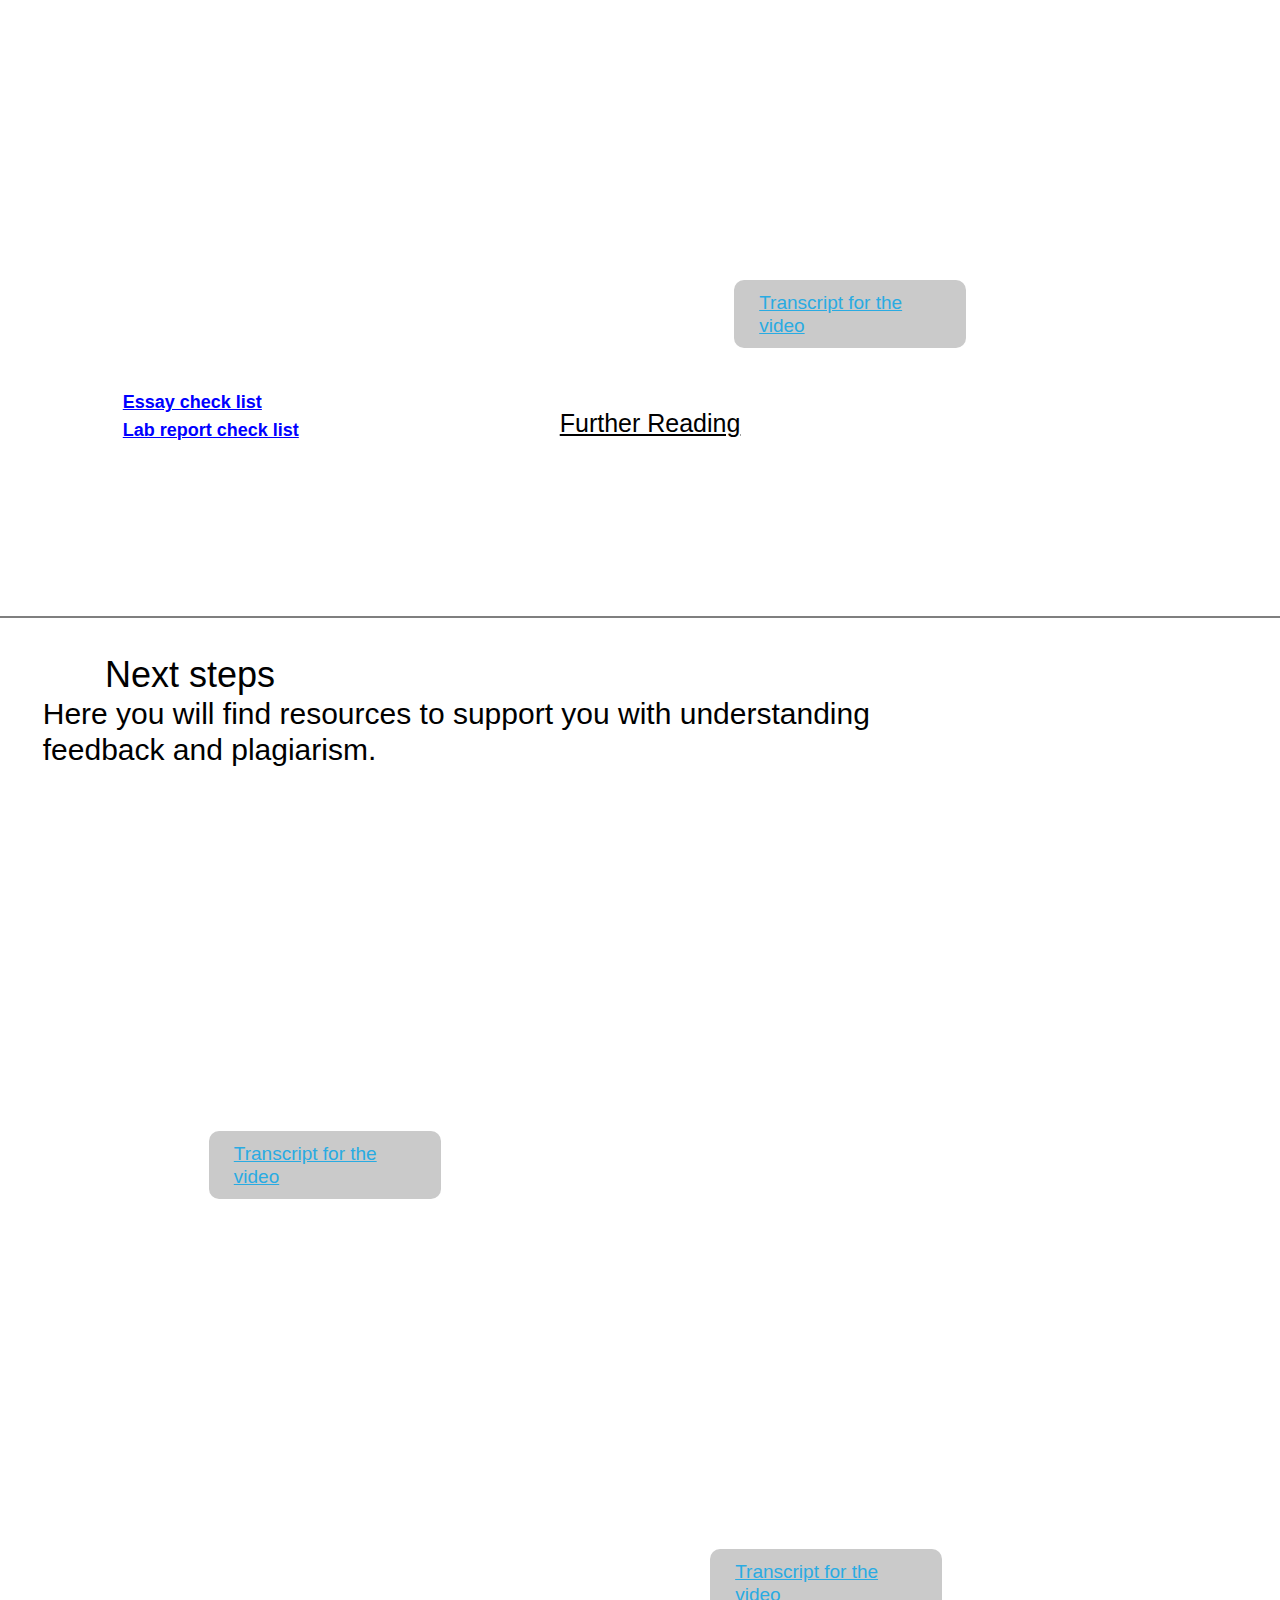
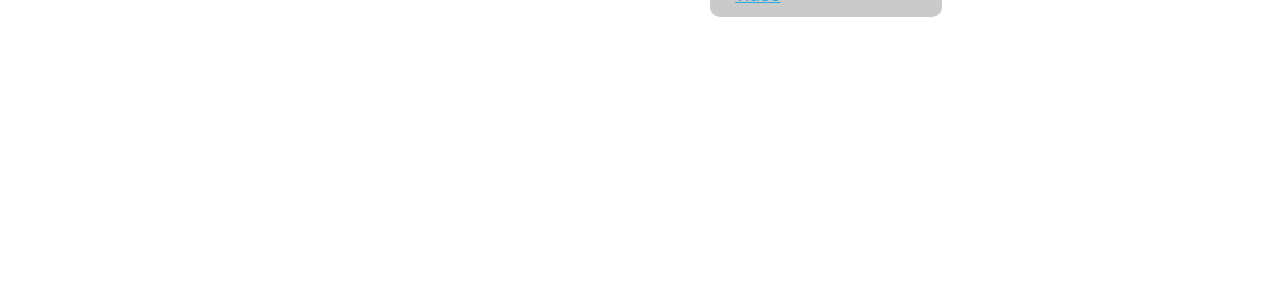
<file: exported write like a scientist/next-step.html>
<!DOCTYPE html>
<html class="nojs html css_verticalspacer" lang="en-US">
 <head>

  <meta http-equiv="Content-type" content="text/html;charset=UTF-8"/>
  <meta name="generator" content="2017.0.2.363"/>
  <meta name="viewport" content="width=device-width, initial-scale=1.0"/>
  
  <script type="text/javascript">
   // Update the 'nojs'/'js' class on the html node
document.documentElement.className = document.documentElement.className.replace(/\bnojs\b/g, 'js');

// Check that all required assets are uploaded and up-to-date
if(typeof Muse == "undefined") window.Muse = {}; window.Muse.assets = {"required":["museutils.js", "museconfig.js", "jquery.watch.js", "jquery.museresponsive.js", "require.js", "next-step.css"], "outOfDate":[]};
</script>
  
  <title>next step</title>
  <!-- CSS -->
  <link rel="stylesheet" type="text/css" href="css/site_global.css?crc=443350757"/>
  <link rel="stylesheet" type="text/css" href="css/master_a-master.css?crc=140114459"/>
  <link rel="stylesheet" type="text/css" href="css/next-step.css?crc=443952407" id="pagesheet"/>
  <!-- IE-only CSS -->
  <!--[if lt IE 9]>
  <link rel="stylesheet" type="text/css" href="css/nomq_preview_master_a-master.css?crc=3824530138"/>
  <link rel="stylesheet" type="text/css" href="css/nomq_next-step.css?crc=260542933" id="nomq_pagesheet"/>
  <![endif]-->
   </head>
 <body>

  <div class="breakpoint active" id="bp_infinity" data-min-width="1201"><!-- responsive breakpoint node -->
   <div class="clearfix borderbox" id="page"><!-- column -->
    <div class="position_content" id="page_position_content">
     <a class="anchor_item colelem shared_content" id="top" data-content-guid="top_content"></a>
     <div class="clearfix colelem" id="pu471"><!-- group -->
      <a class="nonblock nontext clip_frame grpelem" id="u471" href="plan.html"><!-- image --><img class="block temp_no_img_src" id="u471_img" data-orig-src="images/webpage%20button%20graphics%20-%20plan-crop-u471.jpg?crc=236668305" alt="" data-image-width="229" data-image-height="159" src="images/blank.gif?crc=4208392903"/></a>
      <a class="nonblock nontext clip_frame grpelem" id="u502" href="structure.html"><!-- image --><img class="block temp_no_img_src" id="u502_img" data-orig-src="images/webpage%20button%20graphics%20-%20research-crop-u502.jpg?crc=3950936260" alt="" data-image-width="229" data-image-height="159" src="images/blank.gif?crc=4208392903"/></a>
      <a class="nonblock nontext clip_frame grpelem" id="u512" href="review.html"><!-- image --><img class="block temp_no_img_src" id="u512_img" data-orig-src="images/webpage%20button%20graphics%20-%20structure-crop-u512.jpg?crc=245877116" alt="" data-image-width="229" data-image-height="159" src="images/blank.gif?crc=4208392903"/></a>
      <a class="nonblock nontext clip_frame grpelem" id="u532" href="present.html"><!-- image --><img class="block temp_no_img_src" id="u532_img" data-orig-src="images/webpage%20button%20graphics%20-%20review-crop-u532.jpg?crc=4253600809" alt="" data-image-width="229" data-image-height="159" src="images/blank.gif?crc=4208392903"/></a>
      <a class="nonblock nontext MuseLinkActive clip_frame grpelem" id="u552" href="next-step.html"><!-- image --><img class="block temp_no_img_src" id="u552_img" data-orig-src="images/webpage%20button%20graphics%20-%20next%20steps.png?crc=3962894011" alt="" data-image-width="222" data-image-height="157" src="images/blank.gif?crc=4208392903"/></a>
      <a class="nonblock nontext clearfix grpelem shared_content" id="u1039-4" href="index.html#plan" data-content-guid="u1039-4_content"><!-- content --><h1>Plan</h1></a>
      <a class="nonblock nontext clearfix grpelem shared_content" id="u1042-4" href="index.html#research" data-content-guid="u1042-4_content"><!-- content --><h1>Research</h1></a>
      <a class="nonblock nontext clearfix grpelem shared_content" id="u1045-4" href="index.html#structure" data-content-guid="u1045-4_content"><!-- content --><h1>Structure</h1></a>
      <a class="nonblock nontext clearfix grpelem shared_content" id="u1051-4" href="index.html#next-step" data-content-guid="u1051-4_content"><!-- content --><h1>Next steps</h1></a>
      <a class="nonblock nontext clearfix grpelem shared_content" id="u1048-4" href="index.html#review" data-content-guid="u1048-4_content"><!-- content --><h1>Review</h1></a>
     </div>
     <div class="clearfix colelem shared_content" id="u598-7" data-content-guid="u598-7_content"><!-- content -->
      <p>Scientific research can make a massive contribution to scientific knowledge and it deserves to be communicated in the best possible way. This does not mean it has to be difficult though. These resources have been designed to help you on your way.</p>
      <p>Write like a Scientist.</p>
      <p>&nbsp;</p>
     </div>
     <a class="anchor_item colelem shared_content" id="plan" data-content-guid="plan_content"></a>
     <div class="clearfix colelem shared_content" id="u638-4" data-content-guid="u638-4_content"><!-- content -->
      <h1>Plan</h1>
     </div>
     <div class="colelem shared_content" id="u628" data-content-guid="u628_content"><!-- custom html -->
      <iframe width="560" height="315" src="https://www.youtube.com/embed/SowYzc3F1A4" frameborder="0" allowfullscreen></iframe>
     </div>
     <div class="Button clearfix colelem shared_content" id="buttonu770" data-content-guid="buttonu770_content"><!-- container box -->
      <a class="nonblock nontext clearfix grpelem" id="u656-4" href="assets/a-guide-to-essay-planning.pdf"><!-- content --><p><span id="u656">Transcript&nbsp; for the video</span></p></a>
     </div>
     <div class="clearfix colelem shared_content" id="u689-4" data-content-guid="u689-4_content"><!-- content -->
      <p>Resources to support you with writing a lab report</p>
     </div>
     <div class="colelem shared_content" id="u682" data-content-guid="u682_content"><!-- custom html -->
      <iframe width="560" height="315" src="https://www.youtube.com/embed/o2rj_Mr1qZw" frameborder="0" allowfullscreen></iframe>
     </div>
     <div class="clearfix colelem shared_content" id="u653-3" data-content-guid="u653-3_content"><!-- content -->
      <p>&nbsp;</p>
     </div>
     <div class="Button clearfix colelem shared_content" id="buttonu779" data-content-guid="buttonu779_content"><!-- container box -->
      <div class="clearfix grpelem" id="u692-4"><!-- content -->
       <p><span id="u692">Transcript for the video</span></p>
      </div>
     </div>
     <div class="clearfix colelem shared_content" id="u695-4" data-content-guid="u695-4_content"><!-- content -->
      <h1><span id="u695">Further Reading</span></h1>
     </div>
     <div class="clearfix colelem shared_content" id="u698-5" data-content-guid="u698-5_content"><!-- content -->
      <p><a class="nonblock" href="assets/turning-ideas-into-sentences.pdf">Turning ideas into sentences</a></p>
     </div>
     <a class="nonblock nontext clearfix colelem shared_content" id="u787-4" href="assets/signposting-stems.pdf" data-content-guid="u787-4_content"><!-- content --><p><span id="u787">Signpostingstems</span></p></a>
     <div class="clearfix colelem" id="pback"><!-- group -->
      <a class="anchor_item grpelem shared_content" id="back" data-content-guid="back_content"></a>
      <a class="nonblock nontext clearfix grpelem shared_content" id="u1078-4" href="index.html#top" data-content-guid="u1078-4_content"><!-- content --><p>Back to top</p></a>
     </div>
     <div class="browser_width colelem shared_content" id="u792-bw" data-content-guid="u792-bw_content">
      <div id="u792"><!-- simple frame --></div>
     </div>
     <div class="clearfix colelem shared_content" id="presearch" data-content-guid="presearch_content"><!-- group -->
      <a class="anchor_item grpelem" id="research"></a>
      <div class="clearfix grpelem" id="u795-4"><!-- content -->
       <h1>Research</h1>
      </div>
     </div>
     <div class="clearfix colelem shared_content" id="u798-4" data-content-guid="u798-4_content"><!-- content -->
      <p>Resources to support you with researching and plagiarism</p>
     </div>
     <div class="colelem shared_content" id="u801" data-content-guid="u801_content"><!-- custom html -->
      <iframe width="560" height="315" src="https://www.youtube.com/embed/oLubmLMbSGo" frameborder="0" allowfullscreen></iframe>
     </div>
     <div class="Button clearfix colelem shared_content" id="buttonu805" data-content-guid="buttonu805_content"><!-- container box -->
      <a class="nonblock nontext clearfix grpelem" id="u806-4" href="assets/how-to-research.pdf"><!-- content --><p><span id="u806">Transcript for the video</span></p></a>
     </div>
     <div class="colelem shared_content" id="u858" data-content-guid="u858_content"><!-- custom html -->
      <iframe width="560" height="315" src="https://www.youtube.com/embed/a3WSJI7R_Xg" frameborder="0" allowfullscreen></iframe>
     </div>
     <div class="Button clearfix colelem shared_content" id="buttonu862" data-content-guid="buttonu862_content"><!-- container box -->
      <a class="nonblock nontext clearfix grpelem" id="u863-4" href="assets/how-to-do-a-literature-review.pdf"><!-- content --><p><span id="u863">Transcript for the video</span></p></a>
     </div>
     <div class="colelem shared_content" id="u870" data-content-guid="u870_content"><!-- custom html -->
      <iframe width="560" height="315" src="https://www.youtube.com/embed/SowYzc3F1A4" frameborder="0" allowfullscreen></iframe>
     </div>
     <div class="Button clearfix colelem shared_content" id="buttonu874" data-content-guid="buttonu874_content"><!-- container box -->
      <a class="nonblock nontext clearfix grpelem" id="u875-4" href="assets/using-the-work-of-others.pdf"><!-- content --><p><span id="u875">Transcript for the video</span></p></a>
     </div>
     <a class="nonblock nontext clearfix colelem shared_content" id="u1084-4" href="index.html#top" data-content-guid="u1084-4_content"><!-- content --><p>Back to top</p></a>
     <div class="browser_width colelem shared_content" id="u885-bw" data-content-guid="u885-bw_content">
      <div id="u885"><!-- simple frame --></div>
     </div>
     <div class="clearfix colelem shared_content" id="pstructure" data-content-guid="pstructure_content"><!-- group -->
      <a class="anchor_item grpelem" id="structure"></a>
      <div class="clearfix grpelem" id="u888-4"><!-- content -->
       <h1>Structure</h1>
      </div>
     </div>
     <div class="clearfix colelem shared_content" id="u891-4" data-content-guid="u891-4_content"><!-- content -->
      <p>Here you will find resources to support you with structuring your assignment and correct use if academic language</p>
     </div>
     <div class="colelem shared_content" id="u894" data-content-guid="u894_content"><!-- custom html -->
      <iframe width="560" height="315" src="https://www.youtube.com/embed/o2rj_Mr1qZw" frameborder="0" allowfullscreen></iframe>
     </div>
     <div class="clearfix colelem shared_content" id="pbuttonu916" data-content-guid="pbuttonu916_content"><!-- group -->
      <div class="pointer_cursor Button clearfix grpelem" id="buttonu916"><!-- container box -->
       <a class="block" href="assets/how-to-structure-an-essay.pdf"><!-- Block link tag --></a>
       <a class="nonblock nontext clearfix grpelem" id="u917-4" href="assets/how-to-structure-an-essay.pdf"><!-- content --><p><span id="u917">Transcript for the video</span></p></a>
      </div>
      <div class="grpelem" id="u924"><!-- custom html -->
       <iframe width="560" height="315" src="https://www.youtube.com/embed/MTyQGhSq9UU" frameborder="0" allowfullscreen></iframe>
      </div>
     </div>
     <div class="clearfix colelem" id="pu939"><!-- group -->
      <div class="grpelem shared_content" id="u939" data-content-guid="u939_content"><!-- custom html -->
       <iframe width="560" height="315" src="https://www.youtube.com/embed/1VLgp-npgSQ" frameborder="0" allowfullscreen></iframe>
      </div>
      <div class="pointer_cursor Button clearfix grpelem shared_content" id="buttonu931" data-content-guid="buttonu931_content"><!-- container box -->
       <a class="block" href="assets/how-to-structure-an-essay.pdf"><!-- Block link tag --></a>
       <a class="nonblock nontext clearfix grpelem" id="u932-4" href="assets/being-clear-and-correct.pdf"><!-- content --><p><span id="u932">Transcript for the video</span></p></a>
      </div>
     </div>
     <div class="pointer_cursor Button clearfix colelem shared_content" id="buttonu943" data-content-guid="buttonu943_content"><!-- container box -->
      <a class="block" href="assets/how-to-structure-an-essay.pdf"><!-- Block link tag --></a>
      <a class="nonblock nontext clearfix grpelem" id="u944-4" href="assets/first-second-and-third-person.pdf"><!-- content --><p><span id="u944">Transcript for the video</span></p></a>
     </div>
     <a class="nonblock nontext clearfix colelem shared_content" id="u1087-4" href="index.html#top" data-content-guid="u1087-4_content"><!-- content --><p>Back to top</p></a>
     <div class="clearfix colelem shared_content" id="preview" data-content-guid="preview_content"><!-- group -->
      <a class="anchor_item grpelem" id="review"></a>
      <div class="browser_width grpelem" id="u951-bw">
       <div id="u951"><!-- simple frame --></div>
      </div>
     </div>
     <a class="nonblock nontext clearfix colelem shared_content" id="u954-4" href="index.html#review" data-content-guid="u954-4_content"><!-- content --><h1>Review</h1></a>
     <div class="clearfix colelem shared_content" id="u955-4" data-content-guid="u955-4_content"><!-- content -->
      <p>Here you will find resources for checking and proofreading your assignment.</p>
     </div>
     <div class="colelem shared_content" id="u960" data-content-guid="u960_content"><!-- custom html -->
      <iframe width="560" height="315" src="https://www.youtube.com/embed/MTyQGhSq9UU" frameborder="0" allowfullscreen></iframe>
     </div>
     <div class="verticalspacer" data-offset-top="0" data-content-above-spacer="5093" data-content-below-spacer="2906"></div>
     <div class="pointer_cursor Button clearfix colelem shared_content" id="buttonu964" data-content-guid="buttonu964_content"><!-- container box -->
      <a class="block" href="assets/how-to-structure-an-essay.pdf"><!-- Block link tag --></a>
      <a class="nonblock nontext clearfix grpelem" id="u965-4" href="assets/being-clear-and-correct.pdf"><!-- content --><p><span id="u965">Transcript for the video</span></p></a>
     </div>
     <div class="clearfix colelem" id="pu970-4"><!-- group -->
      <div class="clearfix grpelem shared_content" id="u970-4" data-content-guid="u970-4_content"><!-- content -->
       <h1><span id="u970">Further Reading</span></h1>
      </div>
      <div class="clearfix grpelem shared_content" id="u976-5" data-content-guid="u976-5_content"><!-- content -->
       <p id="u976-3"><a class="nonblock" href="assets/essay-check-list.pdf"><span id="u976">Essay check list</span></a></p>
      </div>
      <div class="clearfix grpelem shared_content" id="u981-5" data-content-guid="u981-5_content"><!-- content -->
       <p id="u981-3"><a class="nonblock" href="assets/lab-report-check-list.pdf"><span id="u981">Lab report check list</span></a></p>
      </div>
     </div>
     <a class="anchor_item colelem shared_content" id="next-step" data-content-guid="next-step_content"></a>
     <a class="nonblock nontext clearfix colelem shared_content" id="u1090-4" href="index.html#top" data-content-guid="u1090-4_content"><!-- content --><p>Back to top</p></a>
     <div class="browser_width colelem shared_content" id="u986-bw" data-content-guid="u986-bw_content">
      <div id="u986"><!-- simple frame --></div>
     </div>
     <div class="clearfix colelem shared_content" id="u989-4" data-content-guid="u989-4_content"><!-- content -->
      <h1>Next steps</h1>
     </div>
     <div class="clearfix colelem shared_content" id="u990-4" data-content-guid="u990-4_content"><!-- content -->
      <p>Here you will find resources to support you with understanding feedback and plagiarism.</p>
     </div>
     <div class="colelem shared_content" id="u995" data-content-guid="u995_content"><!-- custom html -->
      <iframe width="560" height="315" src="https://www.youtube.com/embed/rC6-WMKfST0" frameborder="0" allowfullscreen></iframe>
     </div>
     <div class="pointer_cursor Button clearfix colelem shared_content" id="buttonu999" data-content-guid="buttonu999_content"><!-- container box -->
      <a class="block" href="assets/how-to-structure-an-essay.pdf"><!-- Block link tag --></a>
      <a class="nonblock nontext clearfix grpelem" id="u1000-4" href="assets/the-feedback-journey.pdf"><!-- content --><p><span id="u1000">Transcript for the video</span></p></a>
     </div>
     <div class="colelem shared_content" id="u1007" data-content-guid="u1007_content"><!-- custom html -->
      <iframe width="560" height="315" src="https://www.youtube.com/embed/SowYzc3F1A4" frameborder="0" allowfullscreen></iframe>
     </div>
     <div class="Button clearfix colelem shared_content" id="buttonu1008" data-content-guid="buttonu1008_content"><!-- container box -->
      <a class="nonblock nontext clearfix grpelem" id="u1009-4" href="assets/using-the-work-of-others.pdf"><!-- content --><p><span id="u1009">Transcript for the video</span></p></a>
     </div>
     <a class="nonblock nontext clearfix colelem shared_content" id="u1093-4" href="index.html#top" data-content-guid="u1093-4_content"><!-- content --><p>Back to top</p></a>
    </div>
   </div>
  </div>
  <div class="breakpoint" id="bp_1200" data-max-width="1200"><!-- responsive breakpoint node -->
   <div class="clearfix borderbox temp_no_id" data-orig-id="page"><!-- column -->
    <div class="position_content temp_no_id" data-orig-id="page_position_content">
     <span class="anchor_item colelem placeholder" data-placeholder-for="top_content"><!-- placeholder node --></span>
     <span class="nonblock nontext clearfix mse_pre_init placeholder" data-placeholder-for="u1039-4_content"><!-- placeholder node --></span>
     <span class="nonblock nontext clearfix mse_pre_init placeholder" data-placeholder-for="u1042-4_content"><!-- placeholder node --></span>
     <span class="nonblock nontext clearfix mse_pre_init placeholder" data-placeholder-for="u1045-4_content"><!-- placeholder node --></span>
     <span class="nonblock nontext clearfix mse_pre_init placeholder" data-placeholder-for="u1048-4_content"><!-- placeholder node --></span>
     <span class="nonblock nontext clearfix mse_pre_init placeholder" data-placeholder-for="u1051-4_content"><!-- placeholder node --></span>
     <a class="nonblock nontext clip_frame mse_pre_init temp_no_id" href="plan.html" data-orig-id="u471"><!-- image --><img class="block temp_no_id temp_no_img_src" data-orig-src="images/webpage%20button%20graphics%20-%20plan-crop-u471.jpg?crc=236668305" alt="" data-image-width="191" data-image-height="133" data-orig-id="u471_img" src="images/blank.gif?crc=4208392903"/></a>
     <a class="nonblock nontext clip_frame mse_pre_init temp_no_id" href="structure.html" data-orig-id="u502"><!-- image --><img class="block temp_no_id temp_no_img_src" data-orig-src="images/webpage%20button%20graphics%20-%20research-crop-u502.jpg?crc=3950936260" alt="" data-image-width="191" data-image-height="133" data-orig-id="u502_img" src="images/blank.gif?crc=4208392903"/></a>
     <a class="nonblock nontext clip_frame mse_pre_init temp_no_id" href="review.html" data-orig-id="u512"><!-- image --><img class="block temp_no_id temp_no_img_src" data-orig-src="images/webpage%20button%20graphics%20-%20structure-crop-u512.jpg?crc=245877116" alt="" data-image-width="191" data-image-height="133" data-orig-id="u512_img" src="images/blank.gif?crc=4208392903"/></a>
     <a class="nonblock nontext clip_frame mse_pre_init temp_no_id" href="present.html" data-orig-id="u532"><!-- image --><img class="block temp_no_id temp_no_img_src" data-orig-src="images/webpage%20button%20graphics%20-%20review-crop-u532.jpg?crc=4253600809" alt="" data-image-width="191" data-image-height="133" data-orig-id="u532_img" src="images/blank.gif?crc=4208392903"/></a>
     <a class="nonblock nontext MuseLinkActive clip_frame mse_pre_init temp_no_id" href="next-step.html" data-orig-id="u552"><!-- image --><img class="block temp_no_id temp_no_img_src" data-orig-src="images/webpage%20button%20graphics%20-%20next%20steps.png?crc=3962894011" alt="" data-image-width="185" data-image-height="131" data-orig-id="u552_img" src="images/blank.gif?crc=4208392903"/></a>
     <span class="clearfix colelem placeholder" data-placeholder-for="u598-7_content"><!-- placeholder node --></span>
     <span class="anchor_item colelem placeholder" data-placeholder-for="plan_content"><!-- placeholder node --></span>
     <span class="clearfix colelem placeholder" data-placeholder-for="u638-4_content"><!-- placeholder node --></span>
     <span class="colelem placeholder" data-placeholder-for="u628_content"><!-- placeholder node --></span>
     <span class="Button clearfix colelem placeholder" data-placeholder-for="buttonu770_content"><!-- placeholder node --></span>
     <span class="clearfix colelem placeholder" data-placeholder-for="u689-4_content"><!-- placeholder node --></span>
     <span class="colelem placeholder" data-placeholder-for="u682_content"><!-- placeholder node --></span>
     <span class="clearfix colelem placeholder" data-placeholder-for="u653-3_content"><!-- placeholder node --></span>
     <span class="Button clearfix colelem placeholder" data-placeholder-for="buttonu779_content"><!-- placeholder node --></span>
     <span class="clearfix colelem placeholder" data-placeholder-for="u695-4_content"><!-- placeholder node --></span>
     <span class="clearfix colelem placeholder" data-placeholder-for="u698-5_content"><!-- placeholder node --></span>
     <span class="nonblock nontext clearfix colelem placeholder" data-placeholder-for="u787-4_content"><!-- placeholder node --></span>
     <div class="clearfix colelem" id="pu1078-4"><!-- group -->
      <span class="nonblock nontext clearfix grpelem placeholder" data-placeholder-for="u1078-4_content"><!-- placeholder node --></span>
      <span class="anchor_item grpelem placeholder" data-placeholder-for="back_content"><!-- placeholder node --></span>
     </div>
     <span class="browser_width colelem placeholder" data-placeholder-for="u792-bw_content"><!-- placeholder node --></span>
     <span class="clearfix colelem placeholder" data-placeholder-for="presearch_content"><!-- placeholder node --></span>
     <span class="clearfix colelem placeholder" data-placeholder-for="u798-4_content"><!-- placeholder node --></span>
     <span class="colelem placeholder" data-placeholder-for="u801_content"><!-- placeholder node --></span>
     <span class="Button clearfix colelem placeholder" data-placeholder-for="buttonu805_content"><!-- placeholder node --></span>
     <span class="colelem placeholder" data-placeholder-for="u858_content"><!-- placeholder node --></span>
     <span class="Button clearfix colelem placeholder" data-placeholder-for="buttonu862_content"><!-- placeholder node --></span>
     <span class="colelem placeholder" data-placeholder-for="u870_content"><!-- placeholder node --></span>
     <span class="Button clearfix colelem placeholder" data-placeholder-for="buttonu874_content"><!-- placeholder node --></span>
     <span class="nonblock nontext clearfix colelem placeholder" data-placeholder-for="u1084-4_content"><!-- placeholder node --></span>
     <span class="browser_width colelem placeholder" data-placeholder-for="u885-bw_content"><!-- placeholder node --></span>
     <span class="clearfix colelem placeholder" data-placeholder-for="pstructure_content"><!-- placeholder node --></span>
     <span class="clearfix colelem placeholder" data-placeholder-for="u891-4_content"><!-- placeholder node --></span>
     <span class="colelem placeholder" data-placeholder-for="u894_content"><!-- placeholder node --></span>
     <span class="clearfix colelem placeholder" data-placeholder-for="pbuttonu916_content"><!-- placeholder node --></span>
     <div class="clearfix colelem" id="pbuttonu931"><!-- group -->
      <span class="pointer_cursor Button clearfix grpelem placeholder" data-placeholder-for="buttonu931_content"><!-- placeholder node --></span>
      <span class="grpelem placeholder" data-placeholder-for="u939_content"><!-- placeholder node --></span>
     </div>
     <span class="pointer_cursor Button clearfix colelem placeholder" data-placeholder-for="buttonu943_content"><!-- placeholder node --></span>
     <span class="nonblock nontext clearfix colelem placeholder" data-placeholder-for="u1087-4_content"><!-- placeholder node --></span>
     <span class="clearfix colelem placeholder" data-placeholder-for="preview_content"><!-- placeholder node --></span>
     <span class="pointer_cursor Button clearfix colelem placeholder" data-placeholder-for="buttonu964_content"><!-- placeholder node --></span>
     <div class="verticalspacer" data-offset-top="0" data-content-above-spacer="5189" data-content-below-spacer="1439"></div>
     <span class="nonblock nontext clearfix colelem placeholder" data-placeholder-for="u954-4_content"><!-- placeholder node --></span>
     <div class="clearfix colelem" id="pnext-step"><!-- group -->
      <span class="anchor_item grpelem placeholder" data-placeholder-for="next-step_content"><!-- placeholder node --></span>
      <span class="browser_width grpelem placeholder" data-placeholder-for="u986-bw_content"><!-- placeholder node --></span>
      <div class="clearfix grpelem" id="ppu955-4"><!-- column -->
       <div class="clearfix colelem" id="pu955-4"><!-- group -->
        <span class="clearfix grpelem placeholder" data-placeholder-for="u955-4_content"><!-- placeholder node --></span>
        <span class="clearfix grpelem placeholder" data-placeholder-for="u976-5_content"><!-- placeholder node --></span>
        <span class="clearfix grpelem placeholder" data-placeholder-for="u981-5_content"><!-- placeholder node --></span>
       </div>
       <span class="clearfix colelem placeholder" data-placeholder-for="u989-4_content"><!-- placeholder node --></span>
      </div>
      <span class="clearfix grpelem placeholder" data-placeholder-for="u970-4_content"><!-- placeholder node --></span>
      <span class="grpelem placeholder" data-placeholder-for="u960_content"><!-- placeholder node --></span>
      <span class="nonblock nontext clearfix grpelem placeholder" data-placeholder-for="u1090-4_content"><!-- placeholder node --></span>
     </div>
     <span class="clearfix colelem placeholder" data-placeholder-for="u990-4_content"><!-- placeholder node --></span>
     <span class="colelem placeholder" data-placeholder-for="u995_content"><!-- placeholder node --></span>
     <span class="pointer_cursor Button clearfix colelem placeholder" data-placeholder-for="buttonu999_content"><!-- placeholder node --></span>
     <span class="colelem placeholder" data-placeholder-for="u1007_content"><!-- placeholder node --></span>
     <span class="Button clearfix colelem placeholder" data-placeholder-for="buttonu1008_content"><!-- placeholder node --></span>
     <span class="nonblock nontext clearfix colelem placeholder" data-placeholder-for="u1093-4_content"><!-- placeholder node --></span>
    </div>
   </div>
  </div>
  <!-- Other scripts -->
  <script type="text/javascript">
   window.Muse.assets.check=function(d){if(!window.Muse.assets.checked){window.Muse.assets.checked=!0;var b={},c=function(a,b){if(window.getComputedStyle){var c=window.getComputedStyle(a,null);return c&&c.getPropertyValue(b)||c&&c[b]||""}if(document.documentElement.currentStyle)return(c=a.currentStyle)&&c[b]||a.style&&a.style[b]||"";return""},a=function(a){if(a.match(/^rgb/))return a=a.replace(/\s+/g,"").match(/([\d\,]+)/gi)[0].split(","),(parseInt(a[0])<<16)+(parseInt(a[1])<<8)+parseInt(a[2]);if(a.match(/^\#/))return parseInt(a.substr(1),
16);return 0},g=function(g){for(var f=document.getElementsByTagName("link"),h=0;h<f.length;h++)if("text/css"==f[h].type){var i=(f[h].href||"").match(/\/?css\/([\w\-]+\.css)\?crc=(\d+)/);if(!i||!i[1]||!i[2])break;b[i[1]]=i[2]}f=document.createElement("div");f.className="version";f.style.cssText="display:none; width:1px; height:1px;";document.getElementsByTagName("body")[0].appendChild(f);for(h=0;h<Muse.assets.required.length;){var i=Muse.assets.required[h],l=i.match(/([\w\-\.]+)\.(\w+)$/),k=l&&l[1]?
l[1]:null,l=l&&l[2]?l[2]:null;switch(l.toLowerCase()){case "css":k=k.replace(/\W/gi,"_").replace(/^([^a-z])/gi,"_$1");f.className+=" "+k;k=a(c(f,"color"));l=a(c(f,"backgroundColor"));k!=0||l!=0?(Muse.assets.required.splice(h,1),"undefined"!=typeof b[i]&&(k!=b[i]>>>24||l!=(b[i]&16777215))&&Muse.assets.outOfDate.push(i)):h++;f.className="version";break;case "js":h++;break;default:throw Error("Unsupported file type: "+l);}}d?d().jquery!="1.8.3"&&Muse.assets.outOfDate.push("jquery-1.8.3.min.js"):Muse.assets.required.push("jquery-1.8.3.min.js");
f.parentNode.removeChild(f);if(Muse.assets.outOfDate.length||Muse.assets.required.length)f="Some files on the server may be missing or incorrect. Clear browser cache and try again. If the problem persists please contact website author.",g&&Muse.assets.outOfDate.length&&(f+="\nOut of date: "+Muse.assets.outOfDate.join(",")),g&&Muse.assets.required.length&&(f+="\nMissing: "+Muse.assets.required.join(",")),alert(f)};location&&location.search&&location.search.match&&location.search.match(/muse_debug/gi)?setTimeout(function(){g(!0)},5E3):g()}};
var muse_init=function(){require.config({baseUrl:""});require(["jquery","museutils","whatinput","jquery.watch","jquery.museresponsive"],function(d){var $ = d;$(document).ready(function(){try{
window.Muse.assets.check($);/* body */
Muse.Utils.transformMarkupToFixBrowserProblemsPreInit();/* body */
Muse.Utils.prepHyperlinks(true);/* body */
Muse.Utils.resizeHeight('.browser_width');/* resize height */
Muse.Utils.requestAnimationFrame(function() { $('body').addClass('initialized'); });/* mark body as initialized */
Muse.Utils.fullPage('#page');/* 100% height page */
$( '.breakpoint' ).registerBreakpoint();/* Register breakpoints */
Muse.Utils.transformMarkupToFixBrowserProblems();/* body */
}catch(b){if(b&&"function"==typeof b.notify?b.notify():Muse.Assert.fail("Error calling selector function: "+b),false)throw b;}})})};

</script>
  <!-- RequireJS script -->
  <script src="scripts/require.js?crc=4234670167" type="text/javascript" async data-main="scripts/museconfig.js?crc=3849126041" onload="if (requirejs) requirejs.onError = function(requireType, requireModule) { if (requireType && requireType.toString && requireType.toString().indexOf && 0 <= requireType.toString().indexOf('#scripterror')) window.Muse.assets.check(); }" onerror="window.Muse.assets.check();"></script>
   </body>
</html>
</file>
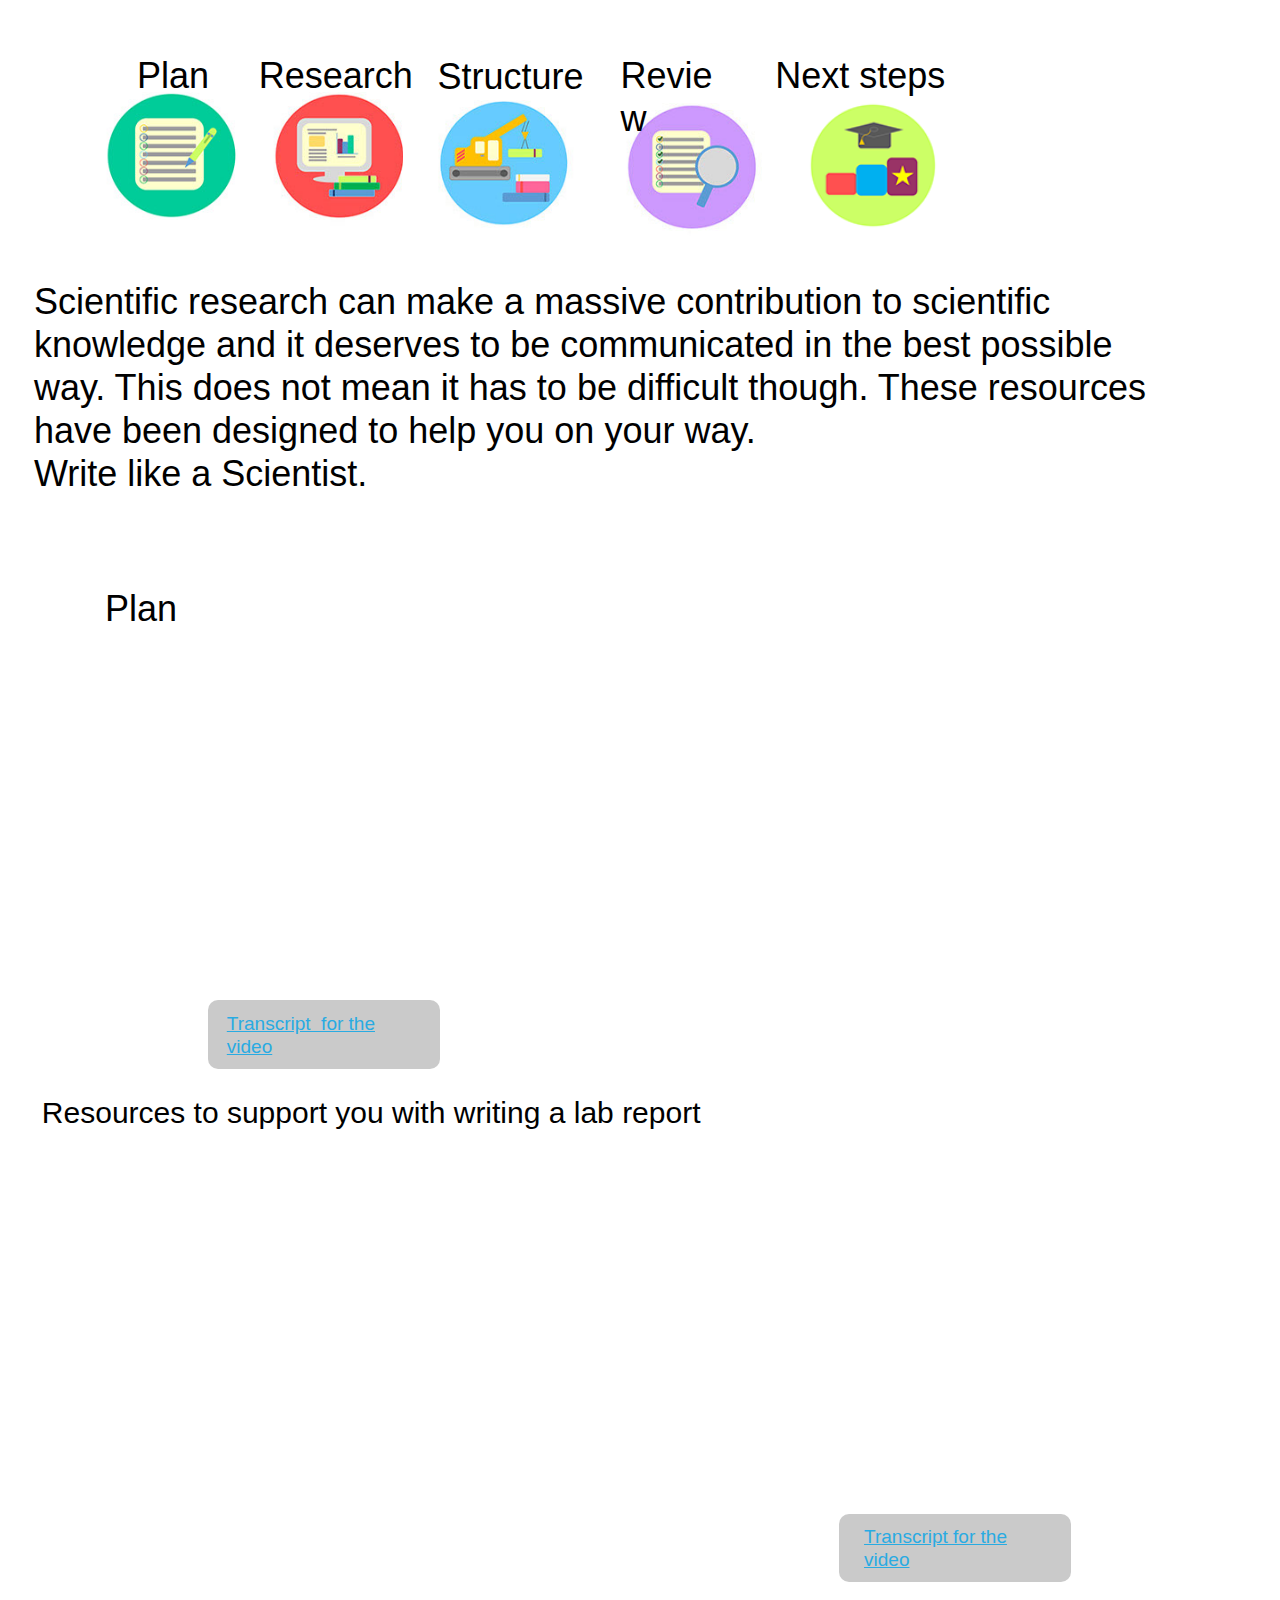
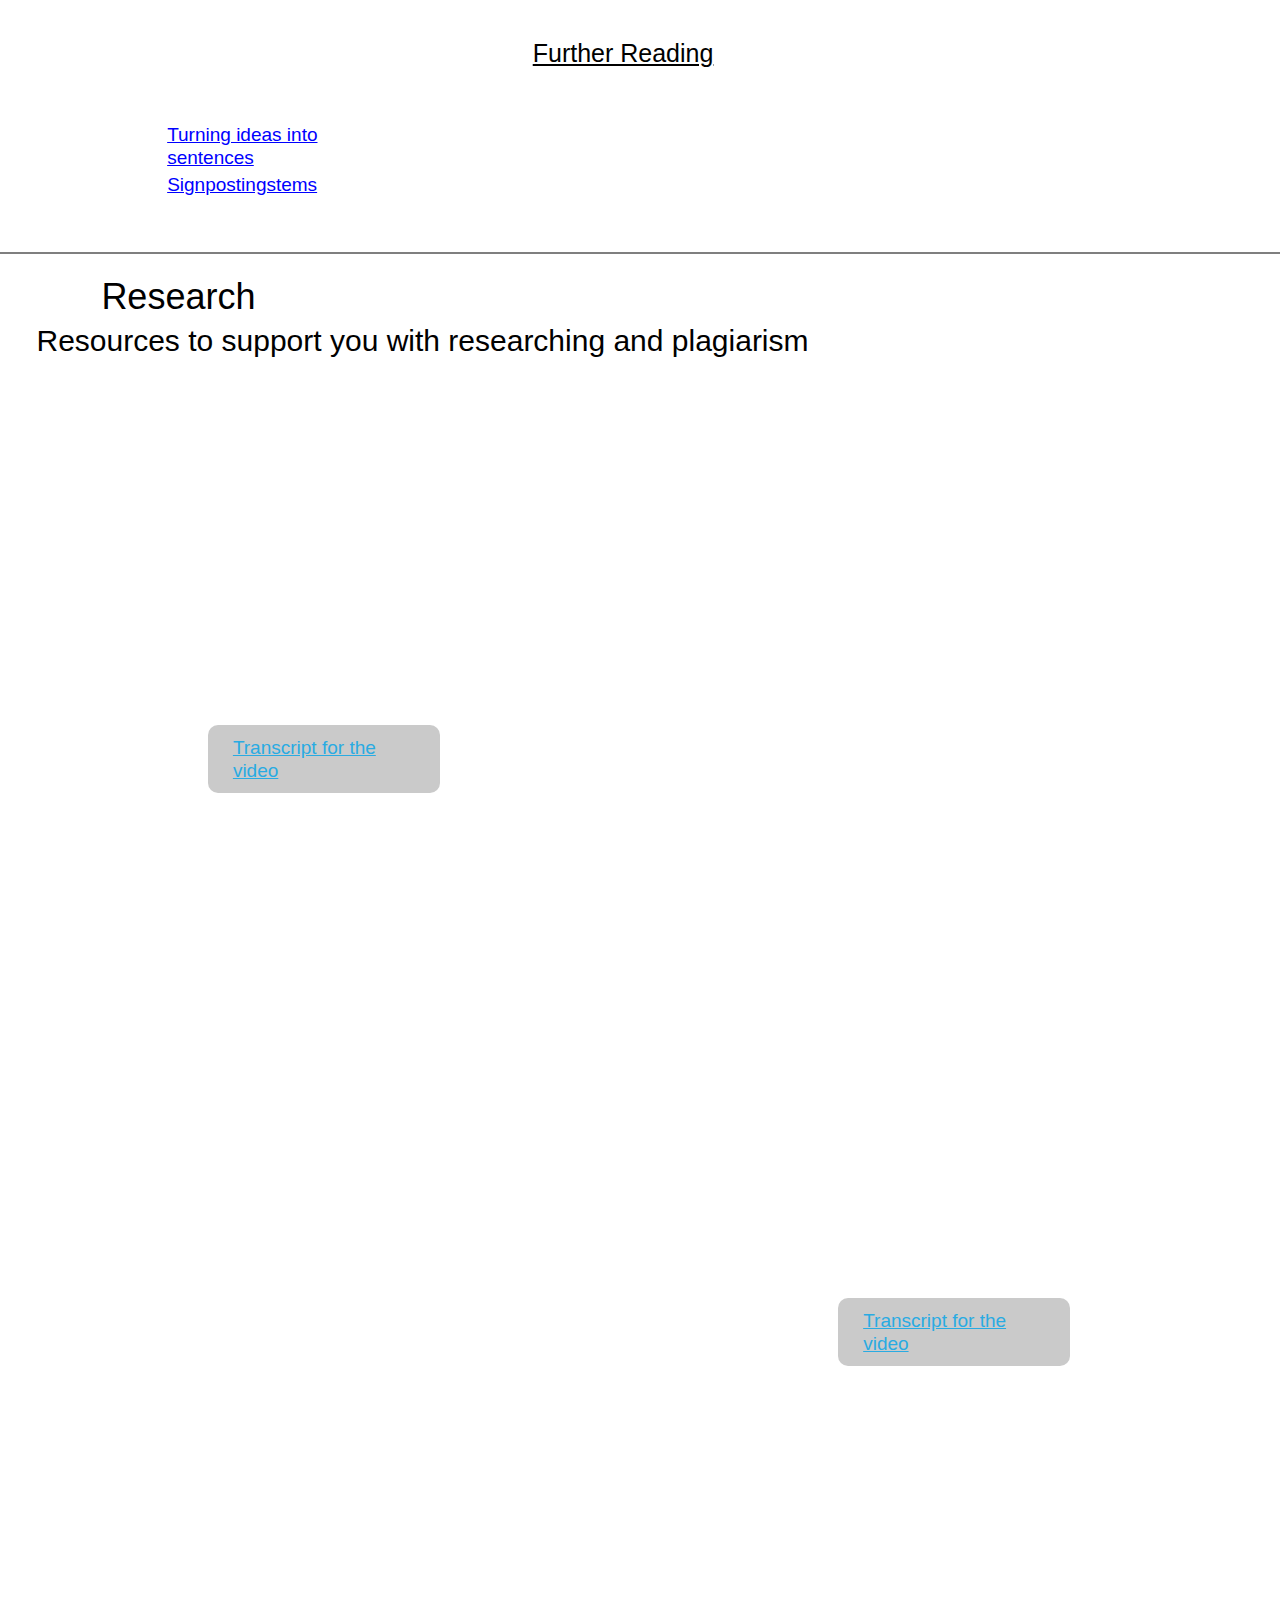
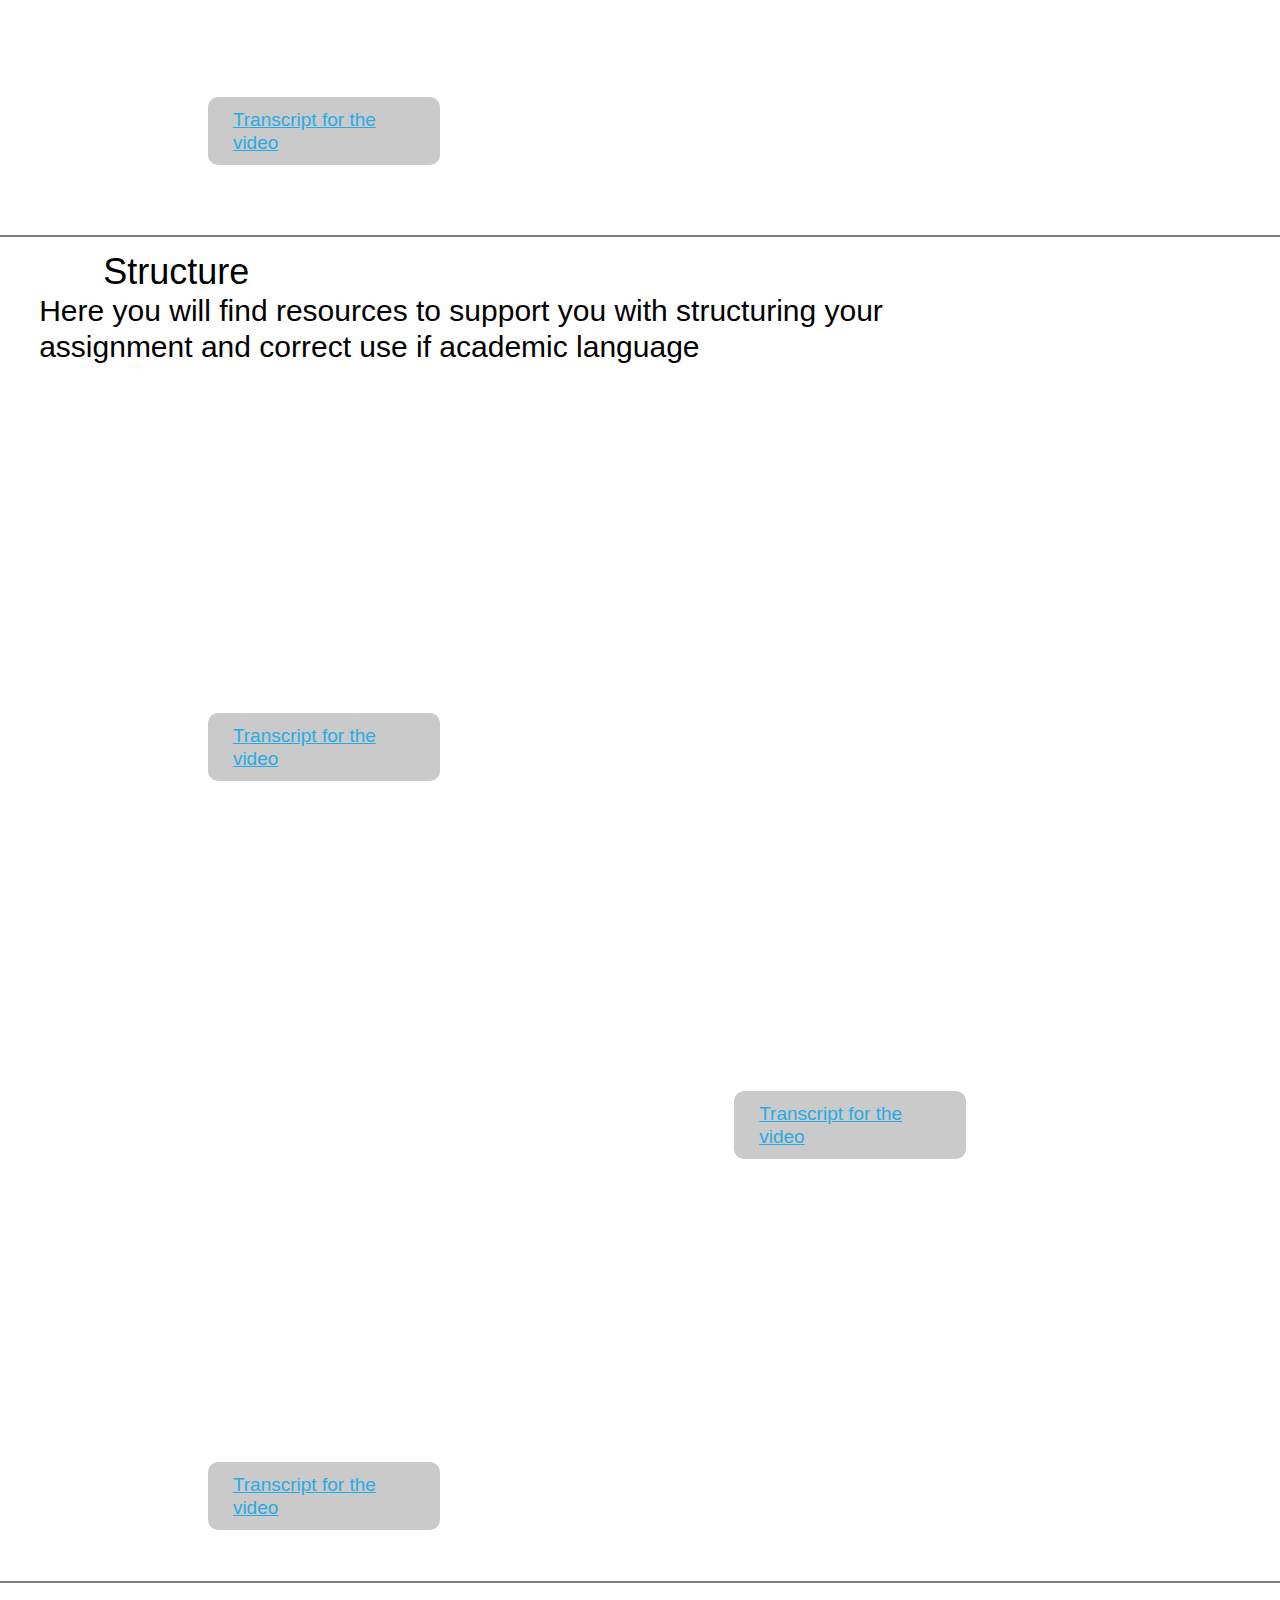
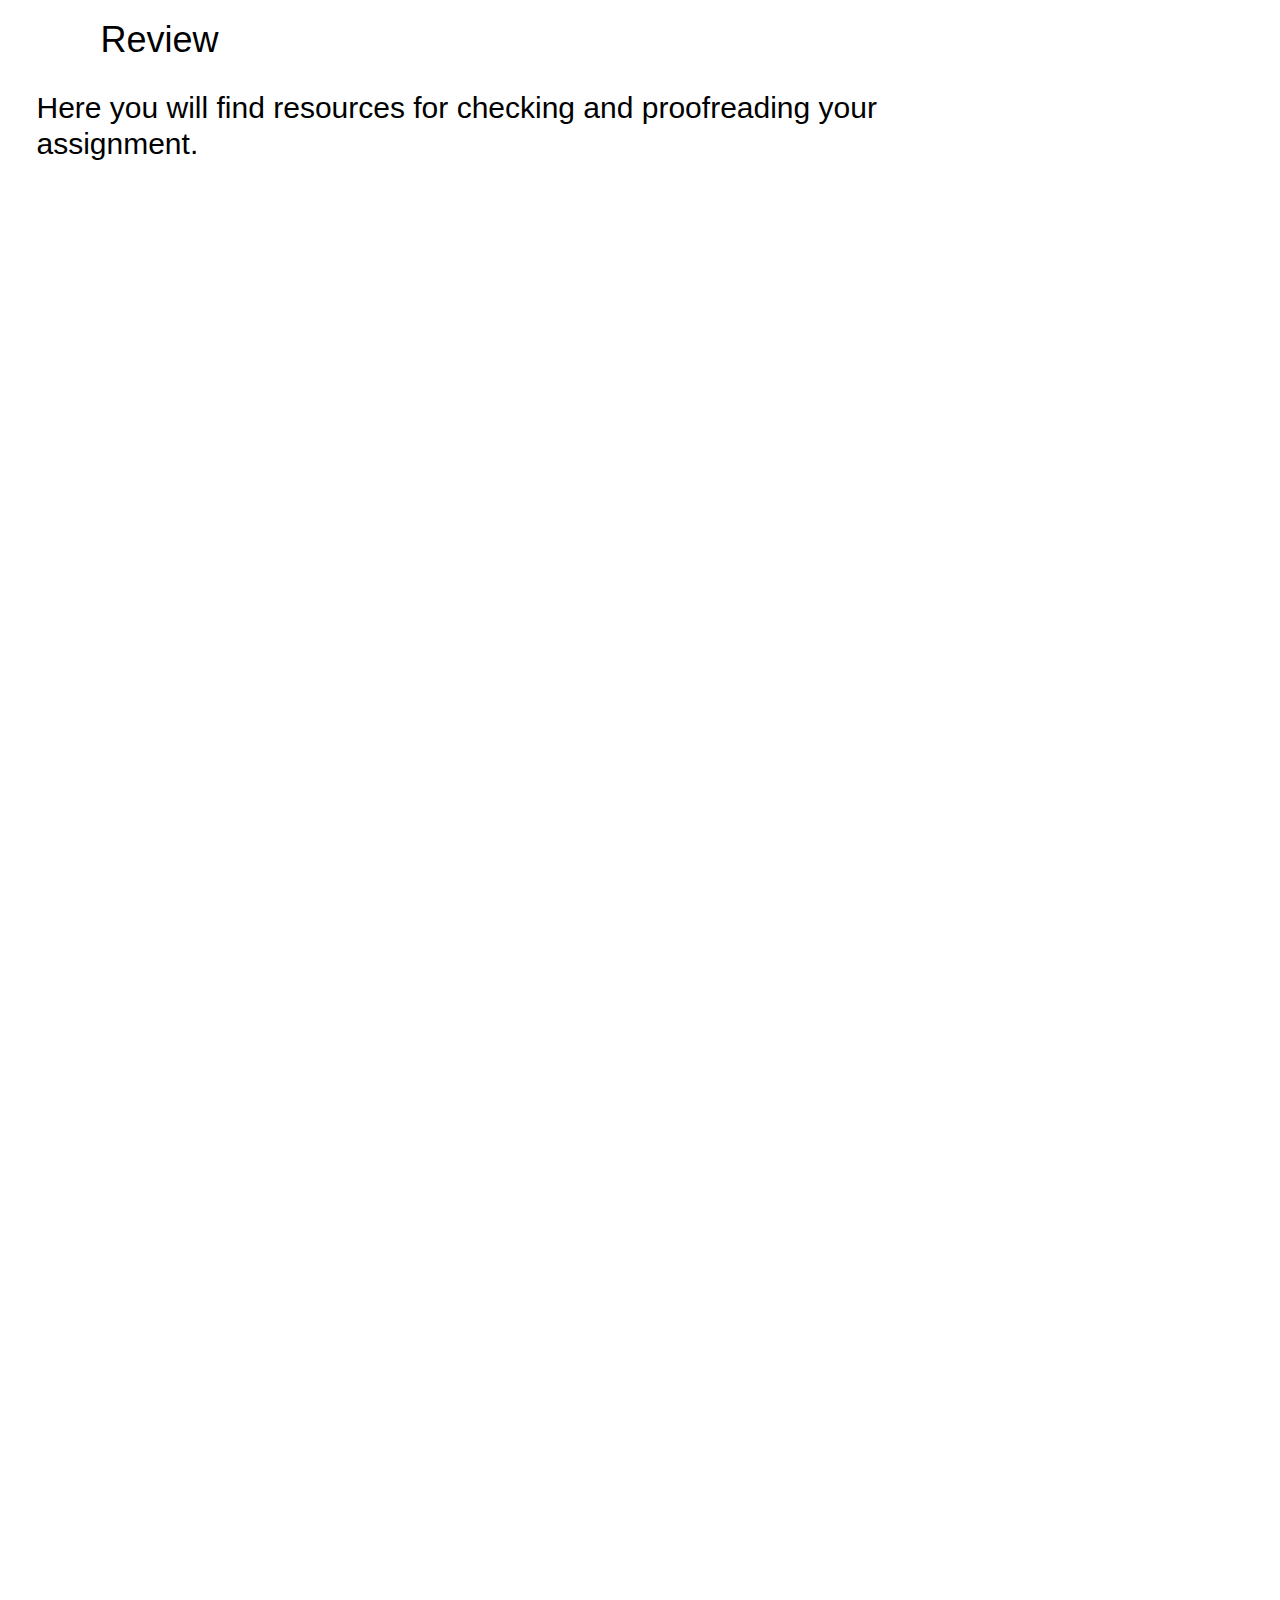
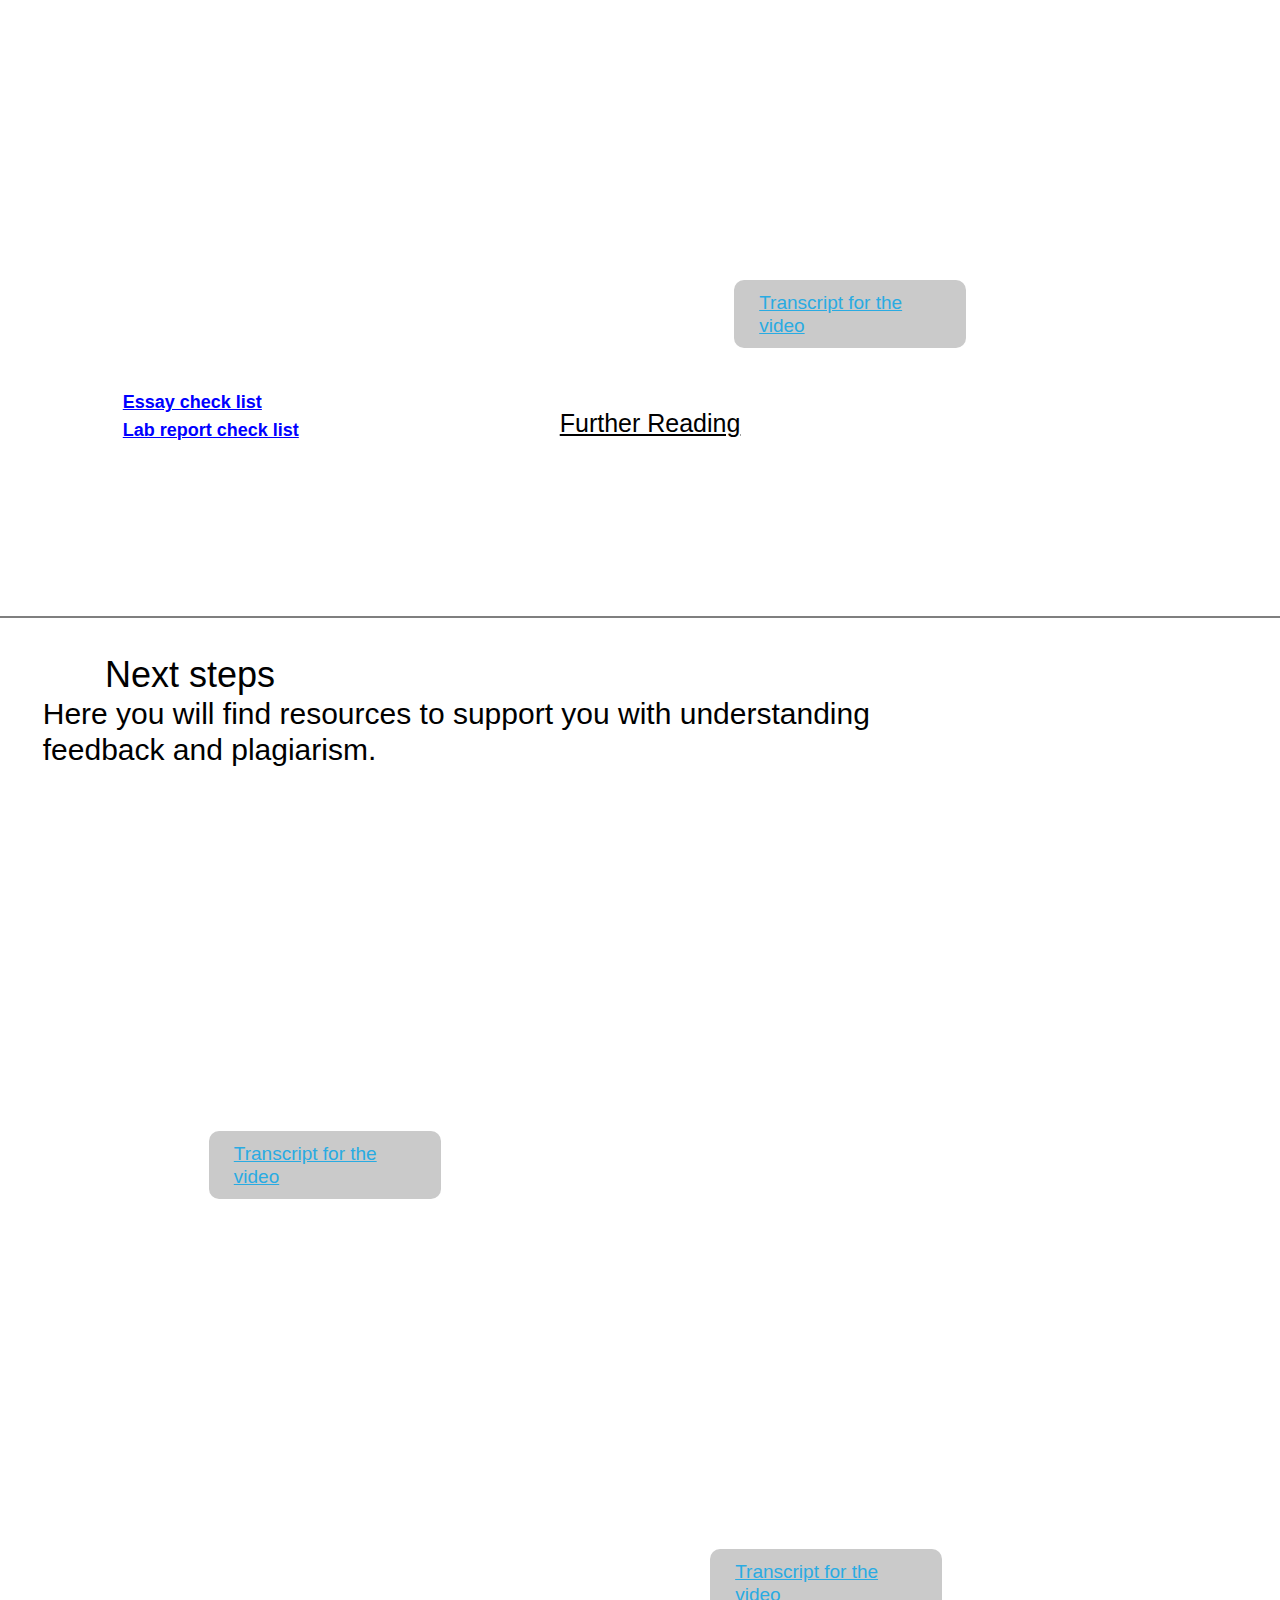
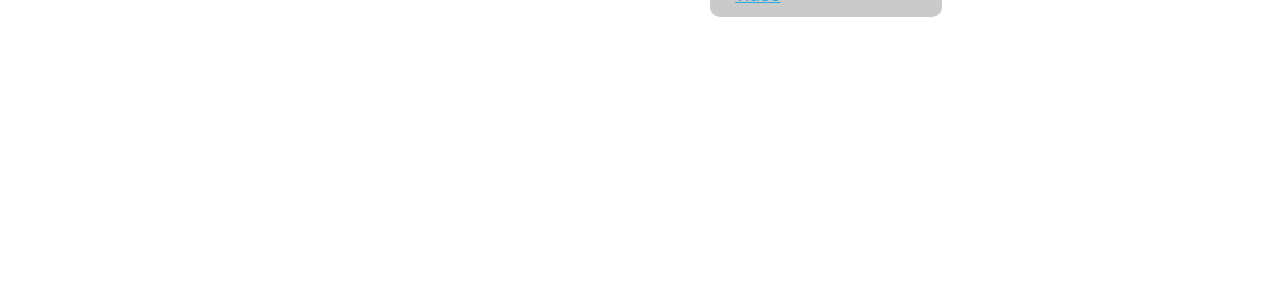
<file: exported write like a scientist/plan.html>
<!DOCTYPE html>
<html class="nojs html css_verticalspacer" lang="en-US">
 <head>

  <meta http-equiv="Content-type" content="text/html;charset=UTF-8"/>
  <meta name="generator" content="2017.0.2.363"/>
  <meta name="viewport" content="width=device-width, initial-scale=1.0"/>
  
  <script type="text/javascript">
   // Update the 'nojs'/'js' class on the html node
document.documentElement.className = document.documentElement.className.replace(/\bnojs\b/g, 'js');

// Check that all required assets are uploaded and up-to-date
if(typeof Muse == "undefined") window.Muse = {}; window.Muse.assets = {"required":["museutils.js", "museconfig.js", "jquery.watch.js", "jquery.museresponsive.js", "require.js", "plan.css"], "outOfDate":[]};
</script>
  
  <title>plan</title>
  <!-- CSS -->
  <link rel="stylesheet" type="text/css" href="css/site_global.css?crc=443350757"/>
  <link rel="stylesheet" type="text/css" href="css/master_a-master.css?crc=140114459"/>
  <link rel="stylesheet" type="text/css" href="css/plan.css?crc=443952407" id="pagesheet"/>
  <!-- IE-only CSS -->
  <!--[if lt IE 9]>
  <link rel="stylesheet" type="text/css" href="css/nomq_preview_master_a-master.css?crc=3824530138"/>
  <link rel="stylesheet" type="text/css" href="css/nomq_plan.css?crc=260542933" id="nomq_pagesheet"/>
  <![endif]-->
   </head>
 <body>

  <div class="breakpoint active" id="bp_infinity" data-min-width="1201"><!-- responsive breakpoint node -->
   <div class="clearfix borderbox" id="page"><!-- column -->
    <div class="position_content" id="page_position_content">
     <a class="anchor_item colelem shared_content" id="top" data-content-guid="top_content"></a>
     <div class="clearfix colelem" id="pu471"><!-- group -->
      <a class="nonblock nontext MuseLinkActive clip_frame grpelem" id="u471" href="plan.html"><!-- image --><img class="block temp_no_img_src" id="u471_img" data-orig-src="images/webpage%20button%20graphics%20-%20plan-crop-u471.jpg?crc=236668305" alt="" data-image-width="229" data-image-height="159" src="images/blank.gif?crc=4208392903"/></a>
      <a class="nonblock nontext clip_frame grpelem" id="u502" href="structure.html"><!-- image --><img class="block temp_no_img_src" id="u502_img" data-orig-src="images/webpage%20button%20graphics%20-%20research-crop-u502.jpg?crc=3950936260" alt="" data-image-width="229" data-image-height="159" src="images/blank.gif?crc=4208392903"/></a>
      <a class="nonblock nontext clip_frame grpelem" id="u512" href="review.html"><!-- image --><img class="block temp_no_img_src" id="u512_img" data-orig-src="images/webpage%20button%20graphics%20-%20structure-crop-u512.jpg?crc=245877116" alt="" data-image-width="229" data-image-height="159" src="images/blank.gif?crc=4208392903"/></a>
      <a class="nonblock nontext clip_frame grpelem" id="u532" href="present.html"><!-- image --><img class="block temp_no_img_src" id="u532_img" data-orig-src="images/webpage%20button%20graphics%20-%20review-crop-u532.jpg?crc=4253600809" alt="" data-image-width="229" data-image-height="159" src="images/blank.gif?crc=4208392903"/></a>
      <a class="nonblock nontext clip_frame grpelem" id="u552" href="next-step.html"><!-- image --><img class="block temp_no_img_src" id="u552_img" data-orig-src="images/webpage%20button%20graphics%20-%20next%20steps.png?crc=3962894011" alt="" data-image-width="222" data-image-height="157" src="images/blank.gif?crc=4208392903"/></a>
      <a class="nonblock nontext clearfix grpelem shared_content" id="u1039-4" href="index.html#plan" data-content-guid="u1039-4_content"><!-- content --><h1>Plan</h1></a>
      <a class="nonblock nontext clearfix grpelem shared_content" id="u1042-4" href="index.html#research" data-content-guid="u1042-4_content"><!-- content --><h1>Research</h1></a>
      <a class="nonblock nontext clearfix grpelem shared_content" id="u1045-4" href="index.html#structure" data-content-guid="u1045-4_content"><!-- content --><h1>Structure</h1></a>
      <a class="nonblock nontext clearfix grpelem shared_content" id="u1051-4" href="index.html#next-step" data-content-guid="u1051-4_content"><!-- content --><h1>Next steps</h1></a>
      <a class="nonblock nontext clearfix grpelem shared_content" id="u1048-4" href="index.html#review" data-content-guid="u1048-4_content"><!-- content --><h1>Review</h1></a>
     </div>
     <div class="clearfix colelem shared_content" id="u598-7" data-content-guid="u598-7_content"><!-- content -->
      <p>Scientific research can make a massive contribution to scientific knowledge and it deserves to be communicated in the best possible way. This does not mean it has to be difficult though. These resources have been designed to help you on your way.</p>
      <p>Write like a Scientist.</p>
      <p>&nbsp;</p>
     </div>
     <a class="anchor_item colelem shared_content" id="plan" data-content-guid="plan_content"></a>
     <div class="clearfix colelem shared_content" id="u638-4" data-content-guid="u638-4_content"><!-- content -->
      <h1>Plan</h1>
     </div>
     <div class="colelem shared_content" id="u628" data-content-guid="u628_content"><!-- custom html -->
      <iframe width="560" height="315" src="https://www.youtube.com/embed/SowYzc3F1A4" frameborder="0" allowfullscreen></iframe>
     </div>
     <div class="Button clearfix colelem shared_content" id="buttonu770" data-content-guid="buttonu770_content"><!-- container box -->
      <a class="nonblock nontext clearfix grpelem" id="u656-4" href="assets/a-guide-to-essay-planning.pdf"><!-- content --><p><span id="u656">Transcript&nbsp; for the video</span></p></a>
     </div>
     <div class="clearfix colelem shared_content" id="u689-4" data-content-guid="u689-4_content"><!-- content -->
      <p>Resources to support you with writing a lab report</p>
     </div>
     <div class="colelem shared_content" id="u682" data-content-guid="u682_content"><!-- custom html -->
      <iframe width="560" height="315" src="https://www.youtube.com/embed/o2rj_Mr1qZw" frameborder="0" allowfullscreen></iframe>
     </div>
     <div class="clearfix colelem shared_content" id="u653-3" data-content-guid="u653-3_content"><!-- content -->
      <p>&nbsp;</p>
     </div>
     <div class="Button clearfix colelem shared_content" id="buttonu779" data-content-guid="buttonu779_content"><!-- container box -->
      <div class="clearfix grpelem" id="u692-4"><!-- content -->
       <p><span id="u692">Transcript for the video</span></p>
      </div>
     </div>
     <div class="clearfix colelem shared_content" id="u695-4" data-content-guid="u695-4_content"><!-- content -->
      <h1><span id="u695">Further Reading</span></h1>
     </div>
     <div class="clearfix colelem shared_content" id="u698-5" data-content-guid="u698-5_content"><!-- content -->
      <p><a class="nonblock" href="assets/turning-ideas-into-sentences.pdf">Turning ideas into sentences</a></p>
     </div>
     <a class="nonblock nontext clearfix colelem shared_content" id="u787-4" href="assets/signposting-stems.pdf" data-content-guid="u787-4_content"><!-- content --><p><span id="u787">Signpostingstems</span></p></a>
     <div class="clearfix colelem" id="pback"><!-- group -->
      <a class="anchor_item grpelem shared_content" id="back" data-content-guid="back_content"></a>
      <a class="nonblock nontext clearfix grpelem shared_content" id="u1078-4" href="index.html#top" data-content-guid="u1078-4_content"><!-- content --><p>Back to top</p></a>
     </div>
     <div class="browser_width colelem shared_content" id="u792-bw" data-content-guid="u792-bw_content">
      <div id="u792"><!-- simple frame --></div>
     </div>
     <div class="clearfix colelem shared_content" id="presearch" data-content-guid="presearch_content"><!-- group -->
      <a class="anchor_item grpelem" id="research"></a>
      <div class="clearfix grpelem" id="u795-4"><!-- content -->
       <h1>Research</h1>
      </div>
     </div>
     <div class="clearfix colelem shared_content" id="u798-4" data-content-guid="u798-4_content"><!-- content -->
      <p>Resources to support you with researching and plagiarism</p>
     </div>
     <div class="colelem shared_content" id="u801" data-content-guid="u801_content"><!-- custom html -->
      <iframe width="560" height="315" src="https://www.youtube.com/embed/oLubmLMbSGo" frameborder="0" allowfullscreen></iframe>
     </div>
     <div class="Button clearfix colelem shared_content" id="buttonu805" data-content-guid="buttonu805_content"><!-- container box -->
      <a class="nonblock nontext clearfix grpelem" id="u806-4" href="assets/how-to-research.pdf"><!-- content --><p><span id="u806">Transcript for the video</span></p></a>
     </div>
     <div class="colelem shared_content" id="u858" data-content-guid="u858_content"><!-- custom html -->
      <iframe width="560" height="315" src="https://www.youtube.com/embed/a3WSJI7R_Xg" frameborder="0" allowfullscreen></iframe>
     </div>
     <div class="Button clearfix colelem shared_content" id="buttonu862" data-content-guid="buttonu862_content"><!-- container box -->
      <a class="nonblock nontext clearfix grpelem" id="u863-4" href="assets/how-to-do-a-literature-review.pdf"><!-- content --><p><span id="u863">Transcript for the video</span></p></a>
     </div>
     <div class="colelem shared_content" id="u870" data-content-guid="u870_content"><!-- custom html -->
      <iframe width="560" height="315" src="https://www.youtube.com/embed/SowYzc3F1A4" frameborder="0" allowfullscreen></iframe>
     </div>
     <div class="Button clearfix colelem shared_content" id="buttonu874" data-content-guid="buttonu874_content"><!-- container box -->
      <a class="nonblock nontext clearfix grpelem" id="u875-4" href="assets/using-the-work-of-others.pdf"><!-- content --><p><span id="u875">Transcript for the video</span></p></a>
     </div>
     <a class="nonblock nontext clearfix colelem shared_content" id="u1084-4" href="index.html#top" data-content-guid="u1084-4_content"><!-- content --><p>Back to top</p></a>
     <div class="browser_width colelem shared_content" id="u885-bw" data-content-guid="u885-bw_content">
      <div id="u885"><!-- simple frame --></div>
     </div>
     <div class="clearfix colelem shared_content" id="pstructure" data-content-guid="pstructure_content"><!-- group -->
      <a class="anchor_item grpelem" id="structure"></a>
      <div class="clearfix grpelem" id="u888-4"><!-- content -->
       <h1>Structure</h1>
      </div>
     </div>
     <div class="clearfix colelem shared_content" id="u891-4" data-content-guid="u891-4_content"><!-- content -->
      <p>Here you will find resources to support you with structuring your assignment and correct use if academic language</p>
     </div>
     <div class="colelem shared_content" id="u894" data-content-guid="u894_content"><!-- custom html -->
      <iframe width="560" height="315" src="https://www.youtube.com/embed/o2rj_Mr1qZw" frameborder="0" allowfullscreen></iframe>
     </div>
     <div class="clearfix colelem shared_content" id="pbuttonu916" data-content-guid="pbuttonu916_content"><!-- group -->
      <div class="pointer_cursor Button clearfix grpelem" id="buttonu916"><!-- container box -->
       <a class="block" href="assets/how-to-structure-an-essay.pdf"><!-- Block link tag --></a>
       <a class="nonblock nontext clearfix grpelem" id="u917-4" href="assets/how-to-structure-an-essay.pdf"><!-- content --><p><span id="u917">Transcript for the video</span></p></a>
      </div>
      <div class="grpelem" id="u924"><!-- custom html -->
       <iframe width="560" height="315" src="https://www.youtube.com/embed/MTyQGhSq9UU" frameborder="0" allowfullscreen></iframe>
      </div>
     </div>
     <div class="clearfix colelem" id="pu939"><!-- group -->
      <div class="grpelem shared_content" id="u939" data-content-guid="u939_content"><!-- custom html -->
       <iframe width="560" height="315" src="https://www.youtube.com/embed/1VLgp-npgSQ" frameborder="0" allowfullscreen></iframe>
      </div>
      <div class="pointer_cursor Button clearfix grpelem shared_content" id="buttonu931" data-content-guid="buttonu931_content"><!-- container box -->
       <a class="block" href="assets/how-to-structure-an-essay.pdf"><!-- Block link tag --></a>
       <a class="nonblock nontext clearfix grpelem" id="u932-4" href="assets/being-clear-and-correct.pdf"><!-- content --><p><span id="u932">Transcript for the video</span></p></a>
      </div>
     </div>
     <div class="pointer_cursor Button clearfix colelem shared_content" id="buttonu943" data-content-guid="buttonu943_content"><!-- container box -->
      <a class="block" href="assets/how-to-structure-an-essay.pdf"><!-- Block link tag --></a>
      <a class="nonblock nontext clearfix grpelem" id="u944-4" href="assets/first-second-and-third-person.pdf"><!-- content --><p><span id="u944">Transcript for the video</span></p></a>
     </div>
     <a class="nonblock nontext clearfix colelem shared_content" id="u1087-4" href="index.html#top" data-content-guid="u1087-4_content"><!-- content --><p>Back to top</p></a>
     <div class="clearfix colelem shared_content" id="preview" data-content-guid="preview_content"><!-- group -->
      <a class="anchor_item grpelem" id="review"></a>
      <div class="browser_width grpelem" id="u951-bw">
       <div id="u951"><!-- simple frame --></div>
      </div>
     </div>
     <a class="nonblock nontext clearfix colelem shared_content" id="u954-4" href="index.html#review" data-content-guid="u954-4_content"><!-- content --><h1>Review</h1></a>
     <div class="clearfix colelem shared_content" id="u955-4" data-content-guid="u955-4_content"><!-- content -->
      <p>Here you will find resources for checking and proofreading your assignment.</p>
     </div>
     <div class="colelem shared_content" id="u960" data-content-guid="u960_content"><!-- custom html -->
      <iframe width="560" height="315" src="https://www.youtube.com/embed/MTyQGhSq9UU" frameborder="0" allowfullscreen></iframe>
     </div>
     <div class="verticalspacer" data-offset-top="0" data-content-above-spacer="5093" data-content-below-spacer="2906"></div>
     <div class="pointer_cursor Button clearfix colelem shared_content" id="buttonu964" data-content-guid="buttonu964_content"><!-- container box -->
      <a class="block" href="assets/how-to-structure-an-essay.pdf"><!-- Block link tag --></a>
      <a class="nonblock nontext clearfix grpelem" id="u965-4" href="assets/being-clear-and-correct.pdf"><!-- content --><p><span id="u965">Transcript for the video</span></p></a>
     </div>
     <div class="clearfix colelem" id="pu970-4"><!-- group -->
      <div class="clearfix grpelem shared_content" id="u970-4" data-content-guid="u970-4_content"><!-- content -->
       <h1><span id="u970">Further Reading</span></h1>
      </div>
      <div class="clearfix grpelem shared_content" id="u976-5" data-content-guid="u976-5_content"><!-- content -->
       <p id="u976-3"><a class="nonblock" href="assets/essay-check-list.pdf"><span id="u976">Essay check list</span></a></p>
      </div>
      <div class="clearfix grpelem shared_content" id="u981-5" data-content-guid="u981-5_content"><!-- content -->
       <p id="u981-3"><a class="nonblock" href="assets/lab-report-check-list.pdf"><span id="u981">Lab report check list</span></a></p>
      </div>
     </div>
     <a class="anchor_item colelem shared_content" id="next-step" data-content-guid="next-step_content"></a>
     <a class="nonblock nontext clearfix colelem shared_content" id="u1090-4" href="index.html#top" data-content-guid="u1090-4_content"><!-- content --><p>Back to top</p></a>
     <div class="browser_width colelem shared_content" id="u986-bw" data-content-guid="u986-bw_content">
      <div id="u986"><!-- simple frame --></div>
     </div>
     <div class="clearfix colelem shared_content" id="u989-4" data-content-guid="u989-4_content"><!-- content -->
      <h1>Next steps</h1>
     </div>
     <div class="clearfix colelem shared_content" id="u990-4" data-content-guid="u990-4_content"><!-- content -->
      <p>Here you will find resources to support you with understanding feedback and plagiarism.</p>
     </div>
     <div class="colelem shared_content" id="u995" data-content-guid="u995_content"><!-- custom html -->
      <iframe width="560" height="315" src="https://www.youtube.com/embed/rC6-WMKfST0" frameborder="0" allowfullscreen></iframe>
     </div>
     <div class="pointer_cursor Button clearfix colelem shared_content" id="buttonu999" data-content-guid="buttonu999_content"><!-- container box -->
      <a class="block" href="assets/how-to-structure-an-essay.pdf"><!-- Block link tag --></a>
      <a class="nonblock nontext clearfix grpelem" id="u1000-4" href="assets/the-feedback-journey.pdf"><!-- content --><p><span id="u1000">Transcript for the video</span></p></a>
     </div>
     <div class="colelem shared_content" id="u1007" data-content-guid="u1007_content"><!-- custom html -->
      <iframe width="560" height="315" src="https://www.youtube.com/embed/SowYzc3F1A4" frameborder="0" allowfullscreen></iframe>
     </div>
     <div class="Button clearfix colelem shared_content" id="buttonu1008" data-content-guid="buttonu1008_content"><!-- container box -->
      <a class="nonblock nontext clearfix grpelem" id="u1009-4" href="assets/using-the-work-of-others.pdf"><!-- content --><p><span id="u1009">Transcript for the video</span></p></a>
     </div>
     <a class="nonblock nontext clearfix colelem shared_content" id="u1093-4" href="index.html#top" data-content-guid="u1093-4_content"><!-- content --><p>Back to top</p></a>
    </div>
   </div>
  </div>
  <div class="breakpoint" id="bp_1200" data-max-width="1200"><!-- responsive breakpoint node -->
   <div class="clearfix borderbox temp_no_id" data-orig-id="page"><!-- column -->
    <div class="position_content temp_no_id" data-orig-id="page_position_content">
     <span class="anchor_item colelem placeholder" data-placeholder-for="top_content"><!-- placeholder node --></span>
     <span class="nonblock nontext clearfix mse_pre_init placeholder" data-placeholder-for="u1039-4_content"><!-- placeholder node --></span>
     <span class="nonblock nontext clearfix mse_pre_init placeholder" data-placeholder-for="u1042-4_content"><!-- placeholder node --></span>
     <span class="nonblock nontext clearfix mse_pre_init placeholder" data-placeholder-for="u1045-4_content"><!-- placeholder node --></span>
     <span class="nonblock nontext clearfix mse_pre_init placeholder" data-placeholder-for="u1048-4_content"><!-- placeholder node --></span>
     <span class="nonblock nontext clearfix mse_pre_init placeholder" data-placeholder-for="u1051-4_content"><!-- placeholder node --></span>
     <a class="nonblock nontext MuseLinkActive clip_frame mse_pre_init temp_no_id" href="plan.html" data-orig-id="u471"><!-- image --><img class="block temp_no_id temp_no_img_src" data-orig-src="images/webpage%20button%20graphics%20-%20plan-crop-u471.jpg?crc=236668305" alt="" data-image-width="191" data-image-height="133" data-orig-id="u471_img" src="images/blank.gif?crc=4208392903"/></a>
     <a class="nonblock nontext clip_frame mse_pre_init temp_no_id" href="structure.html" data-orig-id="u502"><!-- image --><img class="block temp_no_id temp_no_img_src" data-orig-src="images/webpage%20button%20graphics%20-%20research-crop-u502.jpg?crc=3950936260" alt="" data-image-width="191" data-image-height="133" data-orig-id="u502_img" src="images/blank.gif?crc=4208392903"/></a>
     <a class="nonblock nontext clip_frame mse_pre_init temp_no_id" href="review.html" data-orig-id="u512"><!-- image --><img class="block temp_no_id temp_no_img_src" data-orig-src="images/webpage%20button%20graphics%20-%20structure-crop-u512.jpg?crc=245877116" alt="" data-image-width="191" data-image-height="133" data-orig-id="u512_img" src="images/blank.gif?crc=4208392903"/></a>
     <a class="nonblock nontext clip_frame mse_pre_init temp_no_id" href="present.html" data-orig-id="u532"><!-- image --><img class="block temp_no_id temp_no_img_src" data-orig-src="images/webpage%20button%20graphics%20-%20review-crop-u532.jpg?crc=4253600809" alt="" data-image-width="191" data-image-height="133" data-orig-id="u532_img" src="images/blank.gif?crc=4208392903"/></a>
     <a class="nonblock nontext clip_frame mse_pre_init temp_no_id" href="next-step.html" data-orig-id="u552"><!-- image --><img class="block temp_no_id temp_no_img_src" data-orig-src="images/webpage%20button%20graphics%20-%20next%20steps.png?crc=3962894011" alt="" data-image-width="185" data-image-height="131" data-orig-id="u552_img" src="images/blank.gif?crc=4208392903"/></a>
     <span class="clearfix colelem placeholder" data-placeholder-for="u598-7_content"><!-- placeholder node --></span>
     <span class="anchor_item colelem placeholder" data-placeholder-for="plan_content"><!-- placeholder node --></span>
     <span class="clearfix colelem placeholder" data-placeholder-for="u638-4_content"><!-- placeholder node --></span>
     <span class="colelem placeholder" data-placeholder-for="u628_content"><!-- placeholder node --></span>
     <span class="Button clearfix colelem placeholder" data-placeholder-for="buttonu770_content"><!-- placeholder node --></span>
     <span class="clearfix colelem placeholder" data-placeholder-for="u689-4_content"><!-- placeholder node --></span>
     <span class="colelem placeholder" data-placeholder-for="u682_content"><!-- placeholder node --></span>
     <span class="clearfix colelem placeholder" data-placeholder-for="u653-3_content"><!-- placeholder node --></span>
     <span class="Button clearfix colelem placeholder" data-placeholder-for="buttonu779_content"><!-- placeholder node --></span>
     <span class="clearfix colelem placeholder" data-placeholder-for="u695-4_content"><!-- placeholder node --></span>
     <span class="clearfix colelem placeholder" data-placeholder-for="u698-5_content"><!-- placeholder node --></span>
     <span class="nonblock nontext clearfix colelem placeholder" data-placeholder-for="u787-4_content"><!-- placeholder node --></span>
     <div class="clearfix colelem" id="pu1078-4"><!-- group -->
      <span class="nonblock nontext clearfix grpelem placeholder" data-placeholder-for="u1078-4_content"><!-- placeholder node --></span>
      <span class="anchor_item grpelem placeholder" data-placeholder-for="back_content"><!-- placeholder node --></span>
     </div>
     <span class="browser_width colelem placeholder" data-placeholder-for="u792-bw_content"><!-- placeholder node --></span>
     <span class="clearfix colelem placeholder" data-placeholder-for="presearch_content"><!-- placeholder node --></span>
     <span class="clearfix colelem placeholder" data-placeholder-for="u798-4_content"><!-- placeholder node --></span>
     <span class="colelem placeholder" data-placeholder-for="u801_content"><!-- placeholder node --></span>
     <span class="Button clearfix colelem placeholder" data-placeholder-for="buttonu805_content"><!-- placeholder node --></span>
     <span class="colelem placeholder" data-placeholder-for="u858_content"><!-- placeholder node --></span>
     <span class="Button clearfix colelem placeholder" data-placeholder-for="buttonu862_content"><!-- placeholder node --></span>
     <span class="colelem placeholder" data-placeholder-for="u870_content"><!-- placeholder node --></span>
     <span class="Button clearfix colelem placeholder" data-placeholder-for="buttonu874_content"><!-- placeholder node --></span>
     <span class="nonblock nontext clearfix colelem placeholder" data-placeholder-for="u1084-4_content"><!-- placeholder node --></span>
     <span class="browser_width colelem placeholder" data-placeholder-for="u885-bw_content"><!-- placeholder node --></span>
     <span class="clearfix colelem placeholder" data-placeholder-for="pstructure_content"><!-- placeholder node --></span>
     <span class="clearfix colelem placeholder" data-placeholder-for="u891-4_content"><!-- placeholder node --></span>
     <span class="colelem placeholder" data-placeholder-for="u894_content"><!-- placeholder node --></span>
     <span class="clearfix colelem placeholder" data-placeholder-for="pbuttonu916_content"><!-- placeholder node --></span>
     <div class="clearfix colelem" id="pbuttonu931"><!-- group -->
      <span class="pointer_cursor Button clearfix grpelem placeholder" data-placeholder-for="buttonu931_content"><!-- placeholder node --></span>
      <span class="grpelem placeholder" data-placeholder-for="u939_content"><!-- placeholder node --></span>
     </div>
     <span class="pointer_cursor Button clearfix colelem placeholder" data-placeholder-for="buttonu943_content"><!-- placeholder node --></span>
     <span class="nonblock nontext clearfix colelem placeholder" data-placeholder-for="u1087-4_content"><!-- placeholder node --></span>
     <span class="clearfix colelem placeholder" data-placeholder-for="preview_content"><!-- placeholder node --></span>
     <span class="pointer_cursor Button clearfix colelem placeholder" data-placeholder-for="buttonu964_content"><!-- placeholder node --></span>
     <div class="verticalspacer" data-offset-top="0" data-content-above-spacer="5189" data-content-below-spacer="1439"></div>
     <span class="nonblock nontext clearfix colelem placeholder" data-placeholder-for="u954-4_content"><!-- placeholder node --></span>
     <div class="clearfix colelem" id="pnext-step"><!-- group -->
      <span class="anchor_item grpelem placeholder" data-placeholder-for="next-step_content"><!-- placeholder node --></span>
      <span class="browser_width grpelem placeholder" data-placeholder-for="u986-bw_content"><!-- placeholder node --></span>
      <div class="clearfix grpelem" id="ppu955-4"><!-- column -->
       <div class="clearfix colelem" id="pu955-4"><!-- group -->
        <span class="clearfix grpelem placeholder" data-placeholder-for="u955-4_content"><!-- placeholder node --></span>
        <span class="clearfix grpelem placeholder" data-placeholder-for="u976-5_content"><!-- placeholder node --></span>
        <span class="clearfix grpelem placeholder" data-placeholder-for="u981-5_content"><!-- placeholder node --></span>
       </div>
       <span class="clearfix colelem placeholder" data-placeholder-for="u989-4_content"><!-- placeholder node --></span>
      </div>
      <span class="clearfix grpelem placeholder" data-placeholder-for="u970-4_content"><!-- placeholder node --></span>
      <span class="grpelem placeholder" data-placeholder-for="u960_content"><!-- placeholder node --></span>
      <span class="nonblock nontext clearfix grpelem placeholder" data-placeholder-for="u1090-4_content"><!-- placeholder node --></span>
     </div>
     <span class="clearfix colelem placeholder" data-placeholder-for="u990-4_content"><!-- placeholder node --></span>
     <span class="colelem placeholder" data-placeholder-for="u995_content"><!-- placeholder node --></span>
     <span class="pointer_cursor Button clearfix colelem placeholder" data-placeholder-for="buttonu999_content"><!-- placeholder node --></span>
     <span class="colelem placeholder" data-placeholder-for="u1007_content"><!-- placeholder node --></span>
     <span class="Button clearfix colelem placeholder" data-placeholder-for="buttonu1008_content"><!-- placeholder node --></span>
     <span class="nonblock nontext clearfix colelem placeholder" data-placeholder-for="u1093-4_content"><!-- placeholder node --></span>
    </div>
   </div>
  </div>
  <!-- Other scripts -->
  <script type="text/javascript">
   window.Muse.assets.check=function(d){if(!window.Muse.assets.checked){window.Muse.assets.checked=!0;var b={},c=function(a,b){if(window.getComputedStyle){var c=window.getComputedStyle(a,null);return c&&c.getPropertyValue(b)||c&&c[b]||""}if(document.documentElement.currentStyle)return(c=a.currentStyle)&&c[b]||a.style&&a.style[b]||"";return""},a=function(a){if(a.match(/^rgb/))return a=a.replace(/\s+/g,"").match(/([\d\,]+)/gi)[0].split(","),(parseInt(a[0])<<16)+(parseInt(a[1])<<8)+parseInt(a[2]);if(a.match(/^\#/))return parseInt(a.substr(1),
16);return 0},g=function(g){for(var f=document.getElementsByTagName("link"),h=0;h<f.length;h++)if("text/css"==f[h].type){var i=(f[h].href||"").match(/\/?css\/([\w\-]+\.css)\?crc=(\d+)/);if(!i||!i[1]||!i[2])break;b[i[1]]=i[2]}f=document.createElement("div");f.className="version";f.style.cssText="display:none; width:1px; height:1px;";document.getElementsByTagName("body")[0].appendChild(f);for(h=0;h<Muse.assets.required.length;){var i=Muse.assets.required[h],l=i.match(/([\w\-\.]+)\.(\w+)$/),k=l&&l[1]?
l[1]:null,l=l&&l[2]?l[2]:null;switch(l.toLowerCase()){case "css":k=k.replace(/\W/gi,"_").replace(/^([^a-z])/gi,"_$1");f.className+=" "+k;k=a(c(f,"color"));l=a(c(f,"backgroundColor"));k!=0||l!=0?(Muse.assets.required.splice(h,1),"undefined"!=typeof b[i]&&(k!=b[i]>>>24||l!=(b[i]&16777215))&&Muse.assets.outOfDate.push(i)):h++;f.className="version";break;case "js":h++;break;default:throw Error("Unsupported file type: "+l);}}d?d().jquery!="1.8.3"&&Muse.assets.outOfDate.push("jquery-1.8.3.min.js"):Muse.assets.required.push("jquery-1.8.3.min.js");
f.parentNode.removeChild(f);if(Muse.assets.outOfDate.length||Muse.assets.required.length)f="Some files on the server may be missing or incorrect. Clear browser cache and try again. If the problem persists please contact website author.",g&&Muse.assets.outOfDate.length&&(f+="\nOut of date: "+Muse.assets.outOfDate.join(",")),g&&Muse.assets.required.length&&(f+="\nMissing: "+Muse.assets.required.join(",")),alert(f)};location&&location.search&&location.search.match&&location.search.match(/muse_debug/gi)?setTimeout(function(){g(!0)},5E3):g()}};
var muse_init=function(){require.config({baseUrl:""});require(["jquery","museutils","whatinput","jquery.watch","jquery.museresponsive"],function(d){var $ = d;$(document).ready(function(){try{
window.Muse.assets.check($);/* body */
Muse.Utils.transformMarkupToFixBrowserProblemsPreInit();/* body */
Muse.Utils.prepHyperlinks(true);/* body */
Muse.Utils.resizeHeight('.browser_width');/* resize height */
Muse.Utils.requestAnimationFrame(function() { $('body').addClass('initialized'); });/* mark body as initialized */
Muse.Utils.fullPage('#page');/* 100% height page */
$( '.breakpoint' ).registerBreakpoint();/* Register breakpoints */
Muse.Utils.transformMarkupToFixBrowserProblems();/* body */
}catch(b){if(b&&"function"==typeof b.notify?b.notify():Muse.Assert.fail("Error calling selector function: "+b),false)throw b;}})})};

</script>
  <!-- RequireJS script -->
  <script src="scripts/require.js?crc=4234670167" type="text/javascript" async data-main="scripts/museconfig.js?crc=3849126041" onload="if (requirejs) requirejs.onError = function(requireType, requireModule) { if (requireType && requireType.toString && requireType.toString().indexOf && 0 <= requireType.toString().indexOf('#scripterror')) window.Muse.assets.check(); }" onerror="window.Muse.assets.check();"></script>
   </body>
</html>
</file>
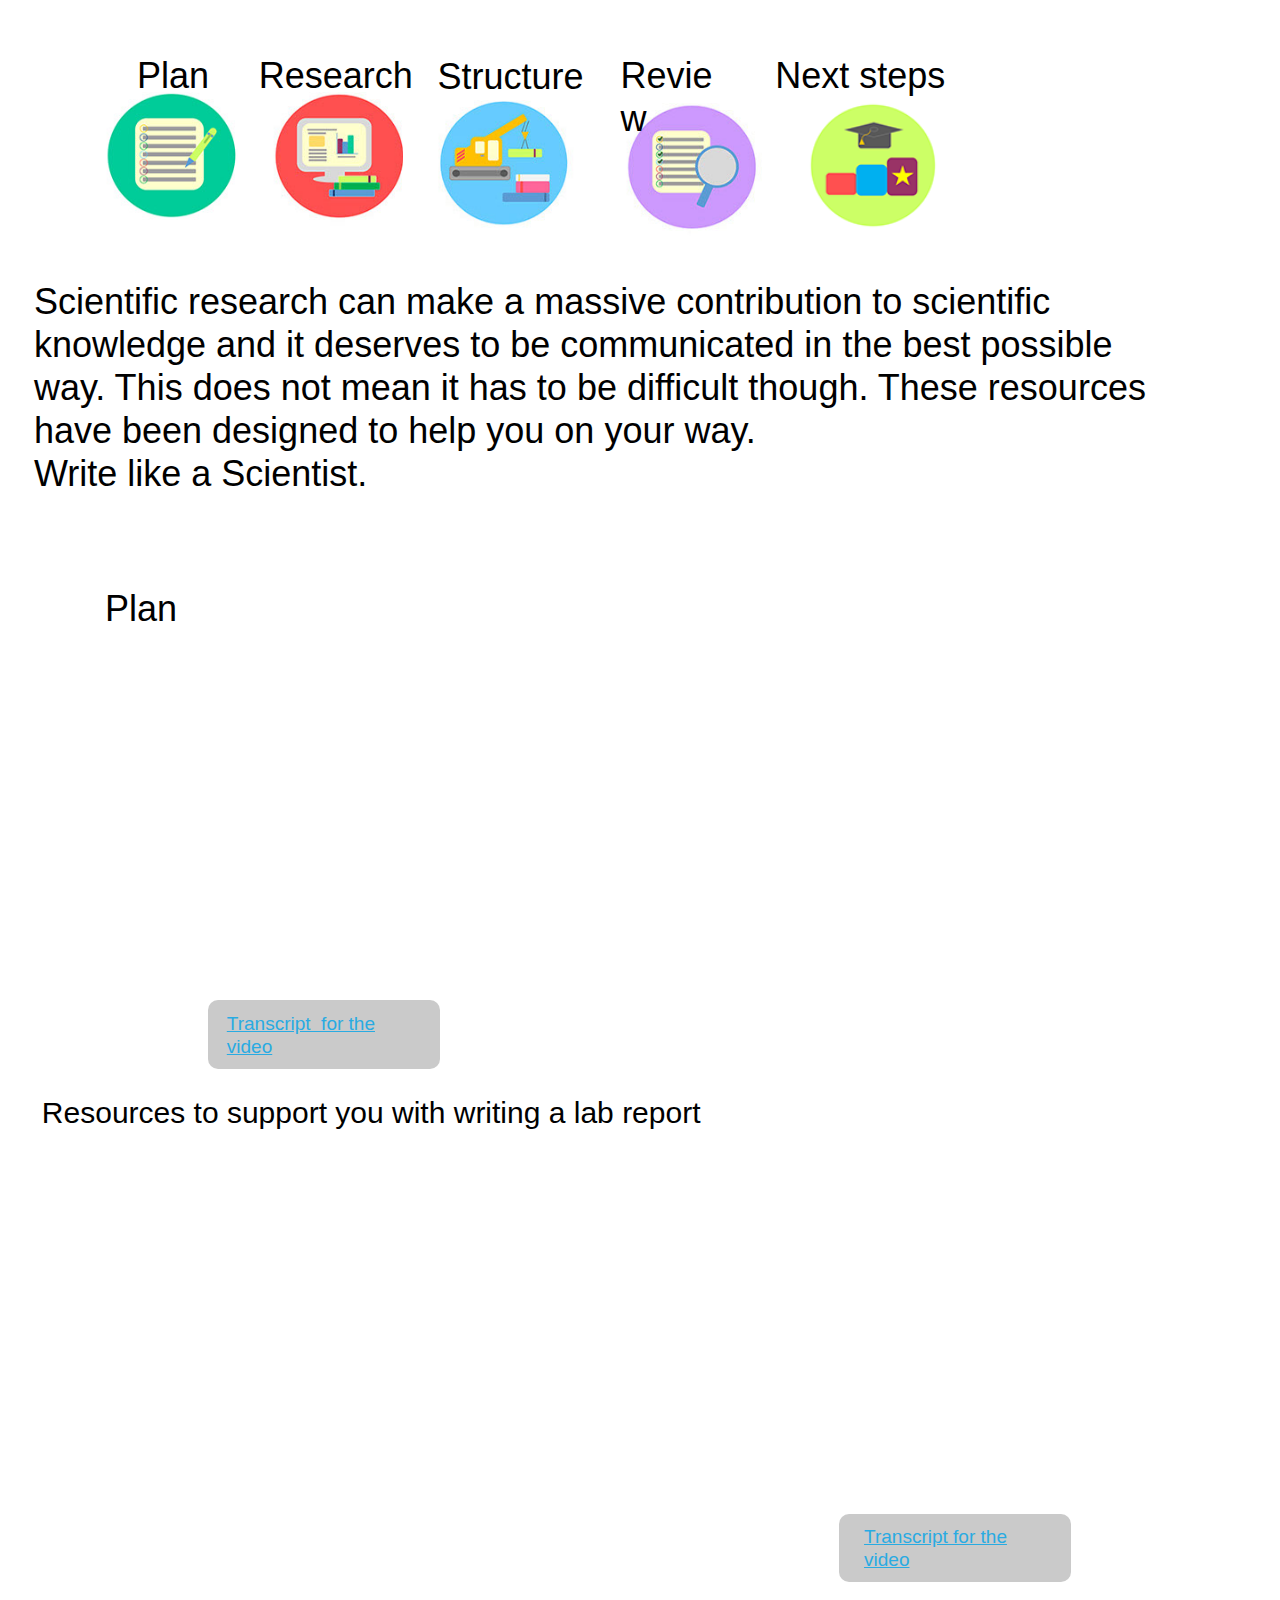
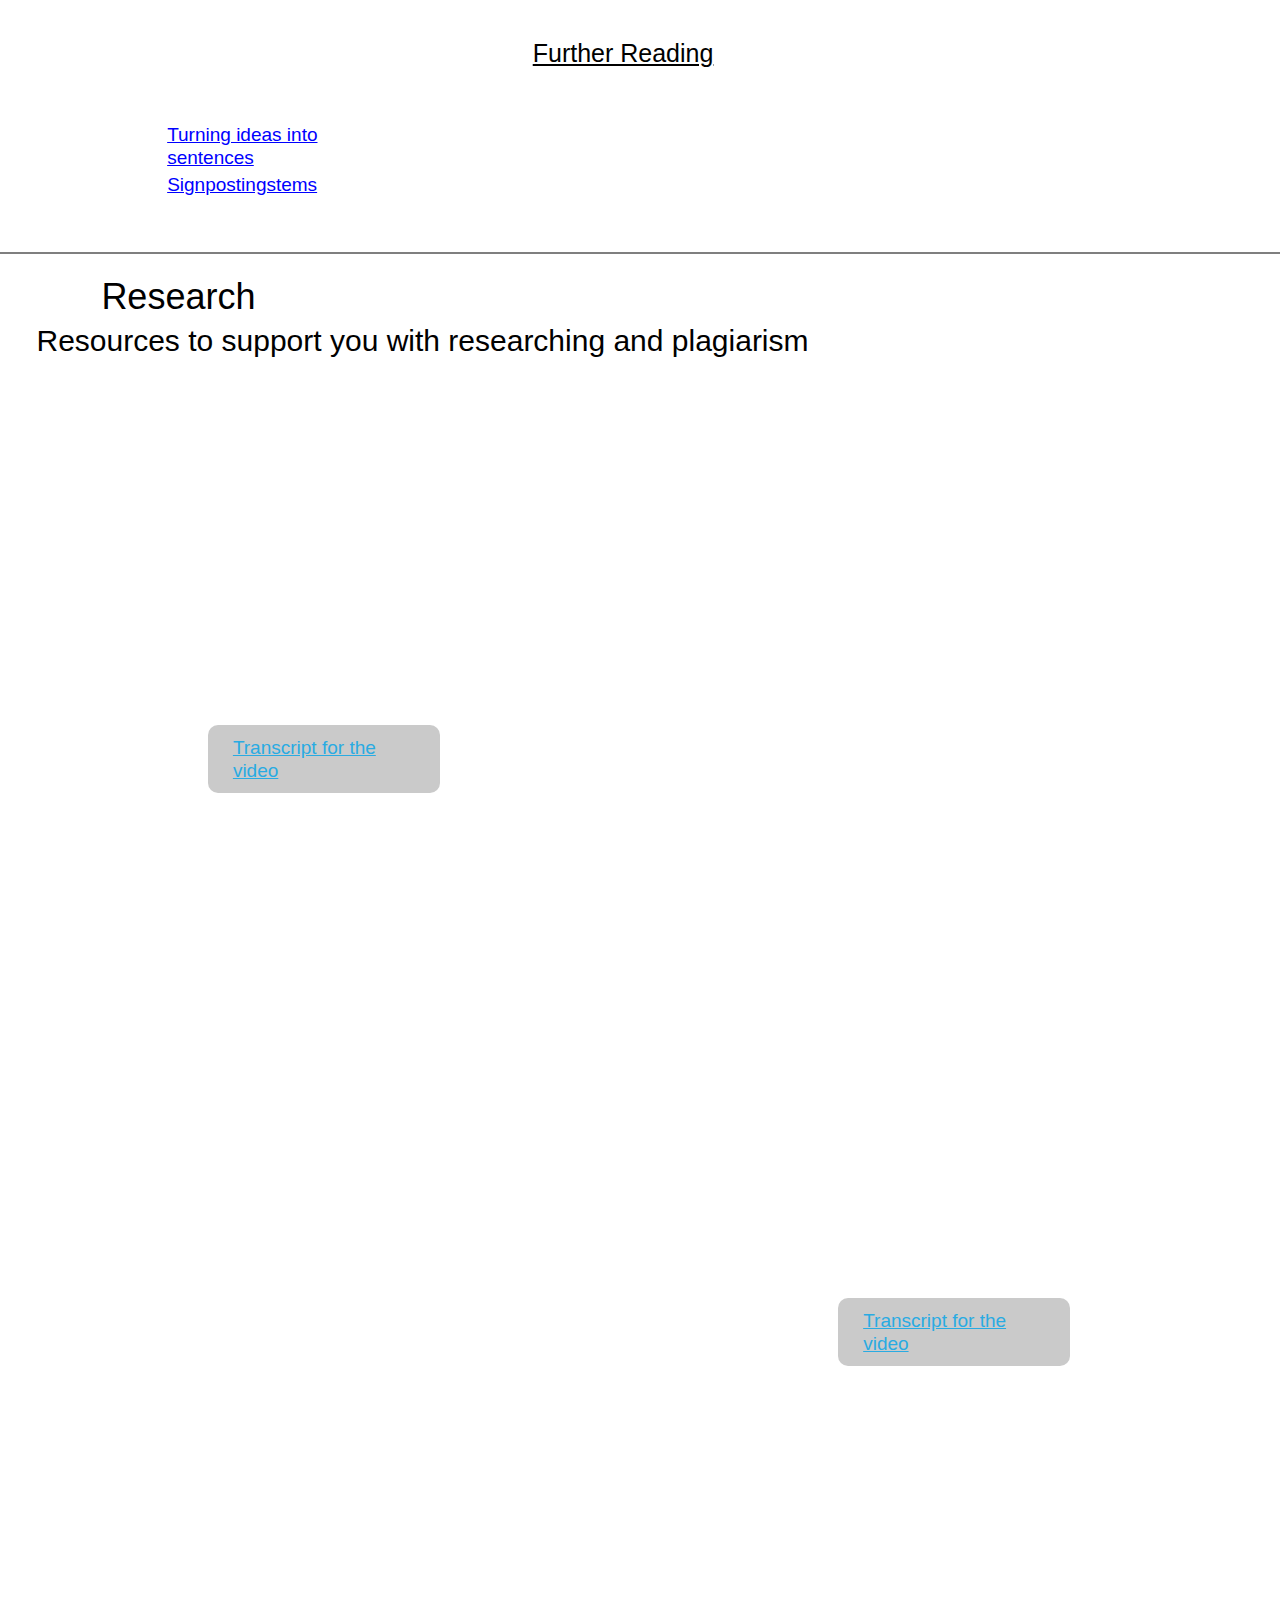
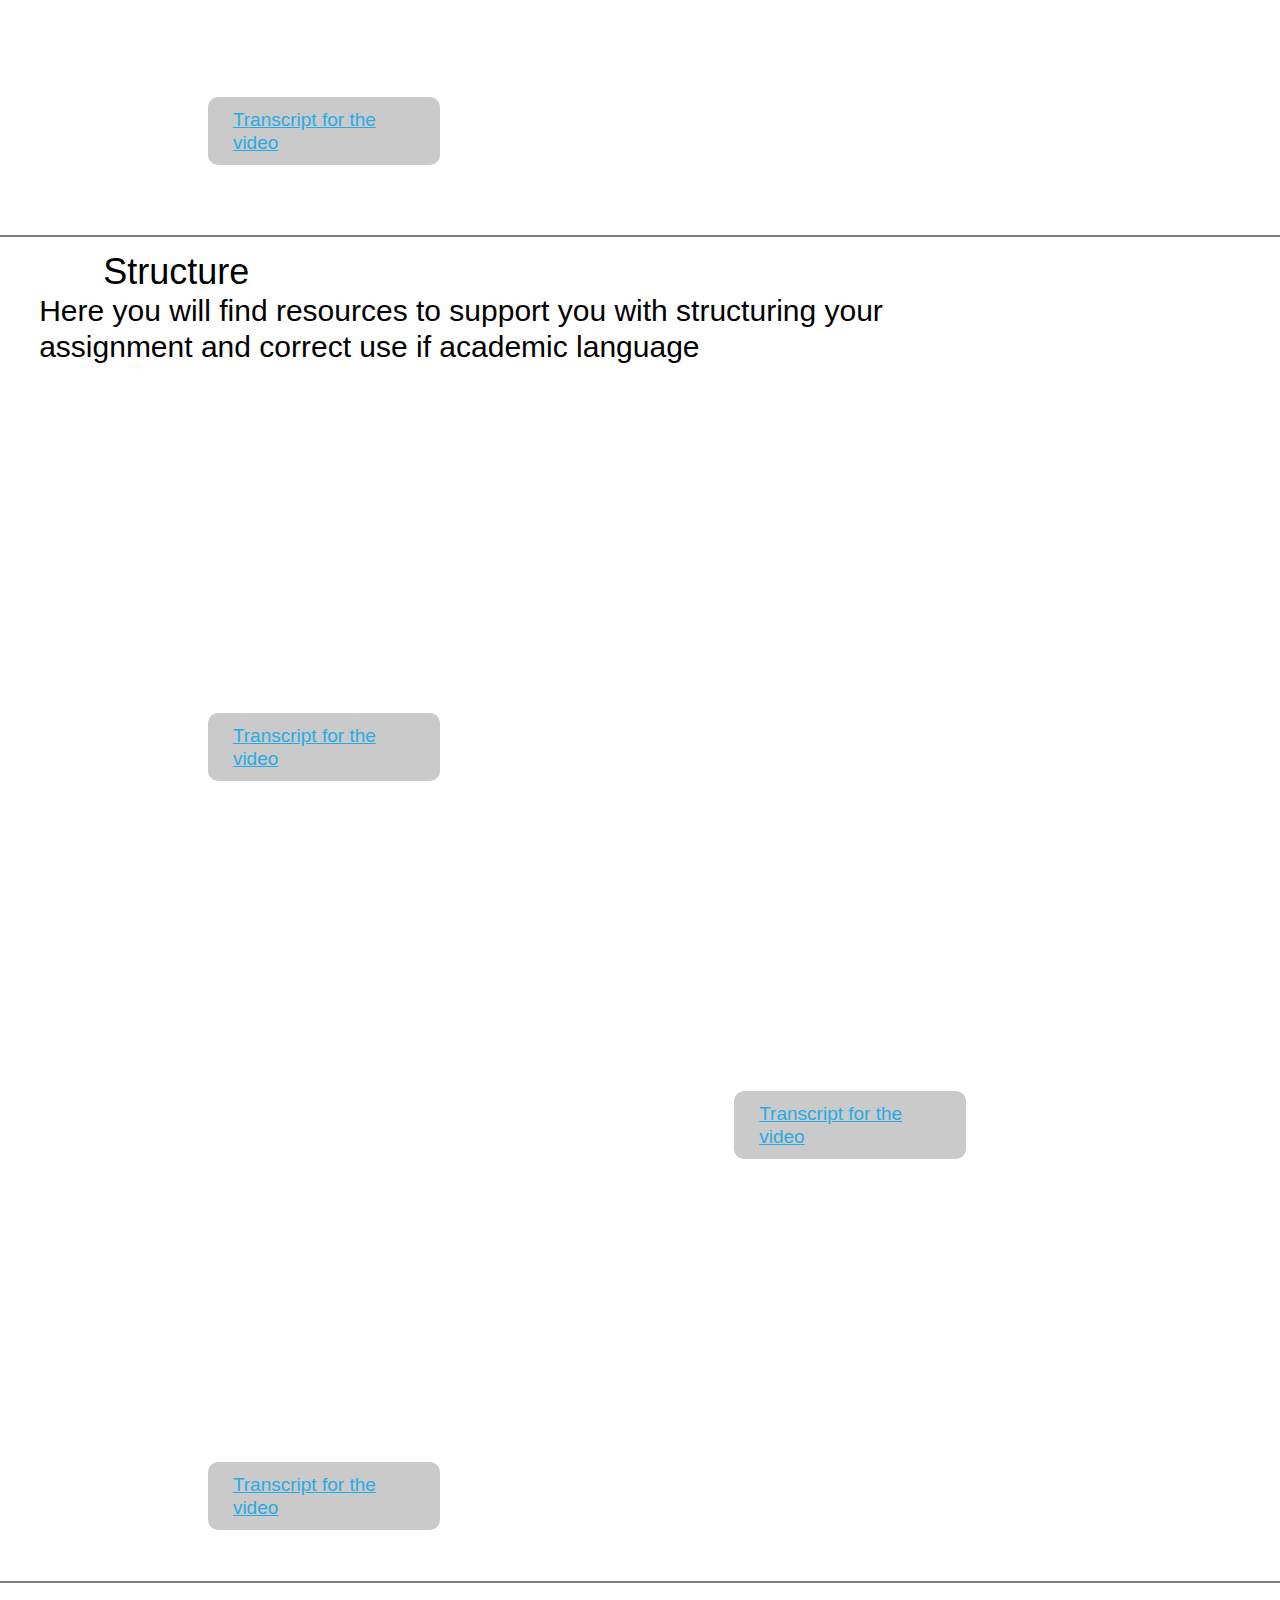
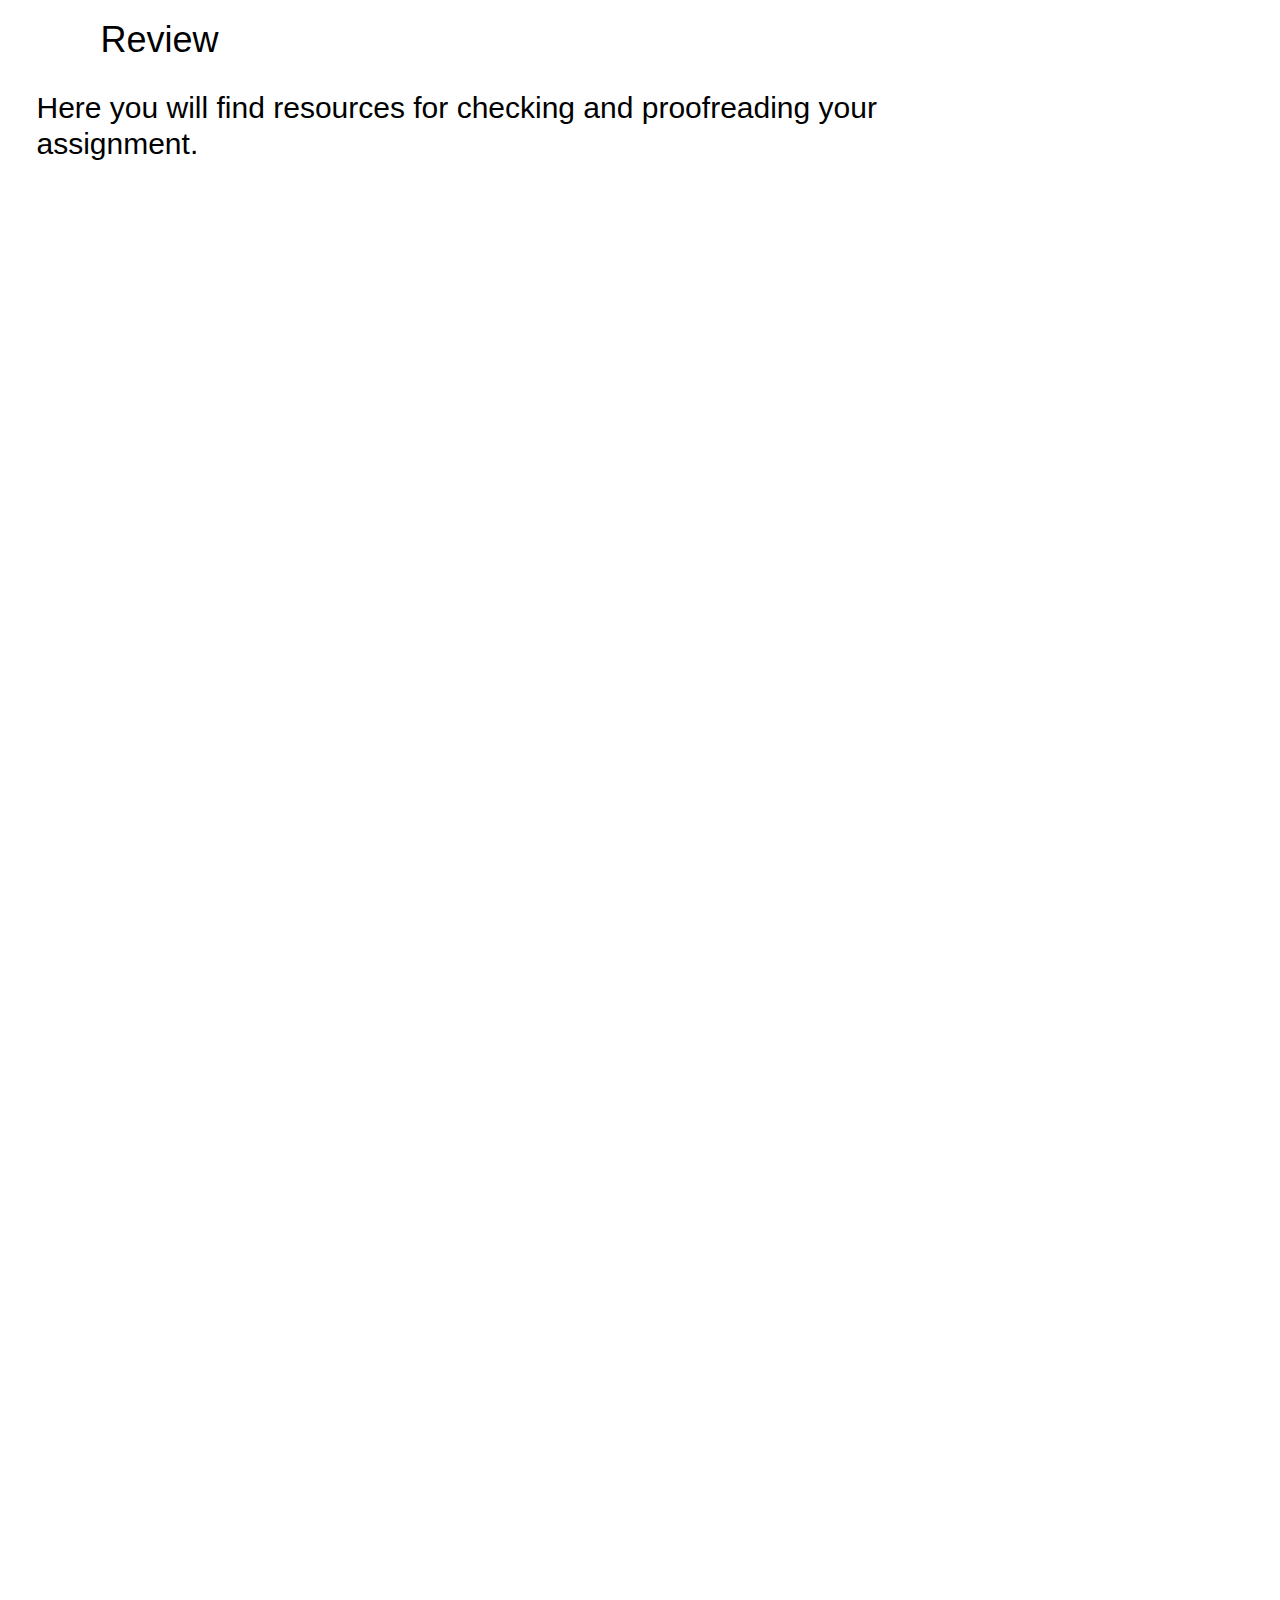
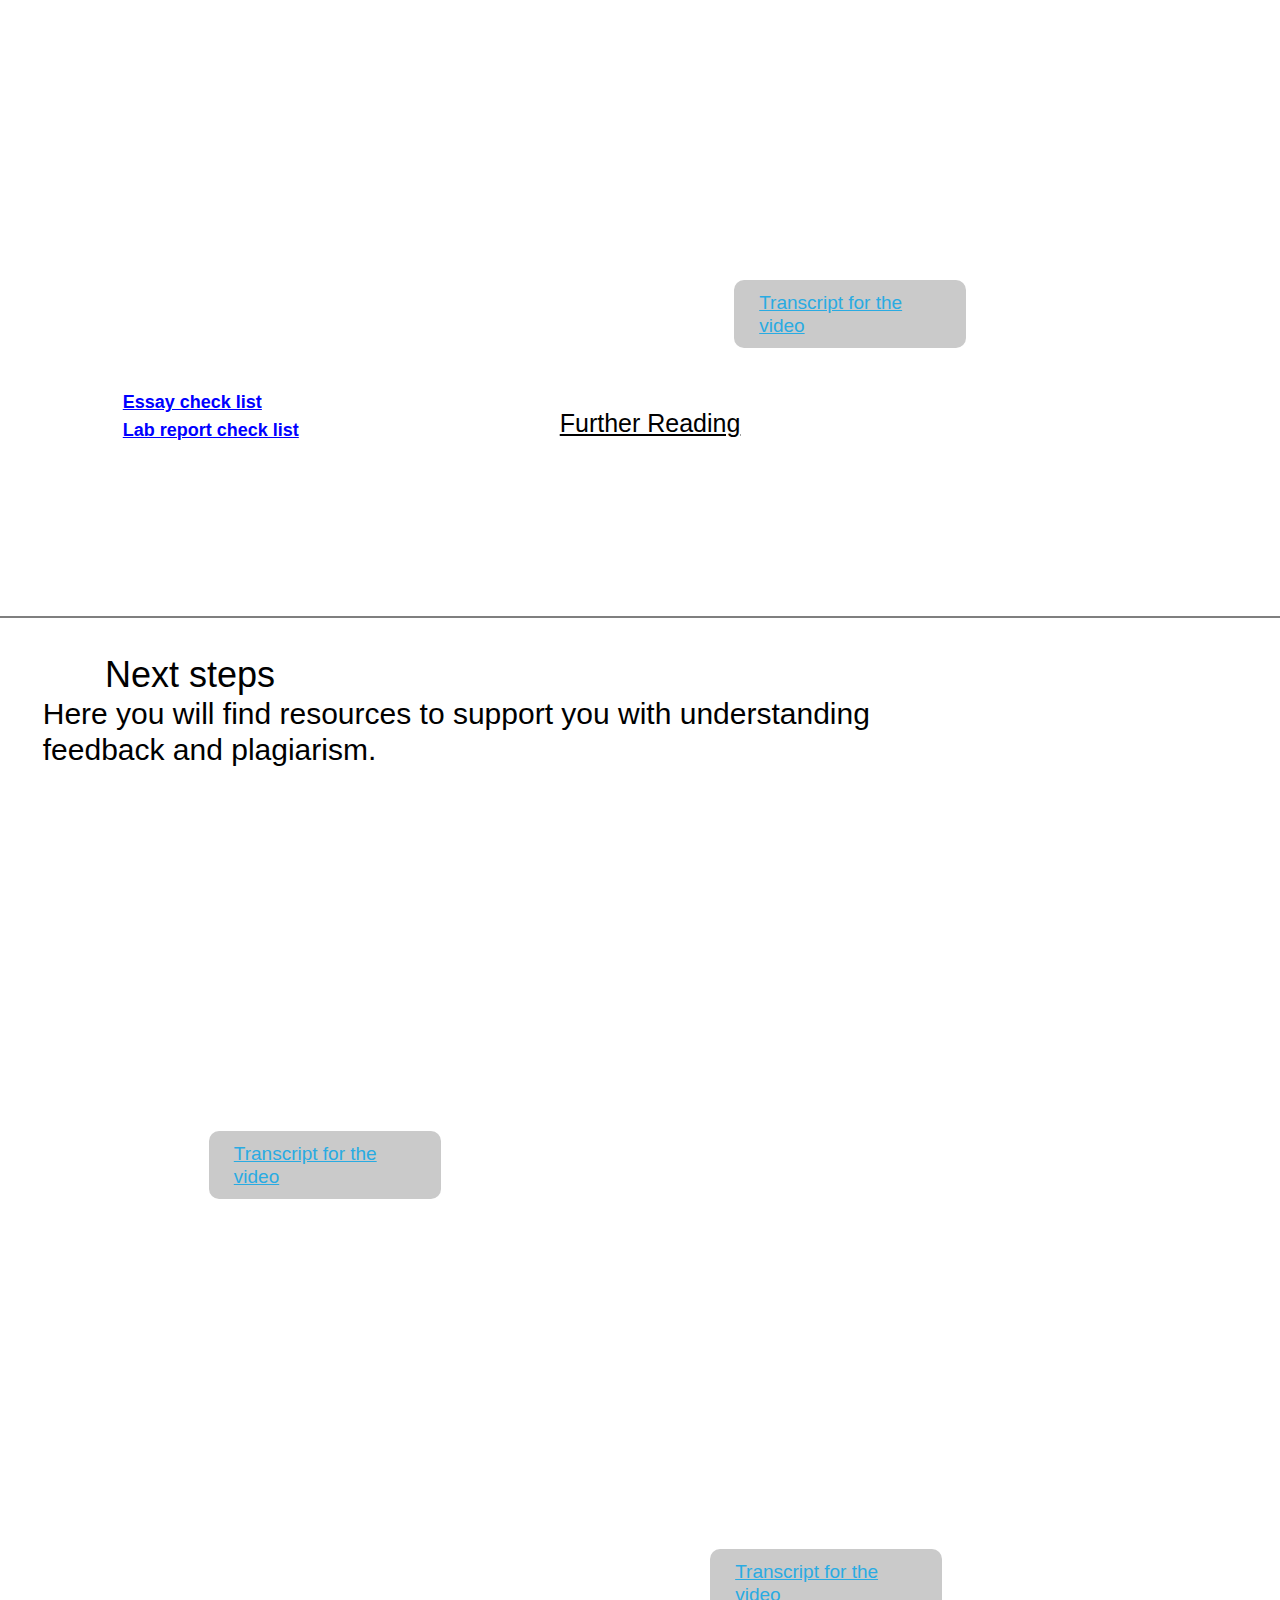
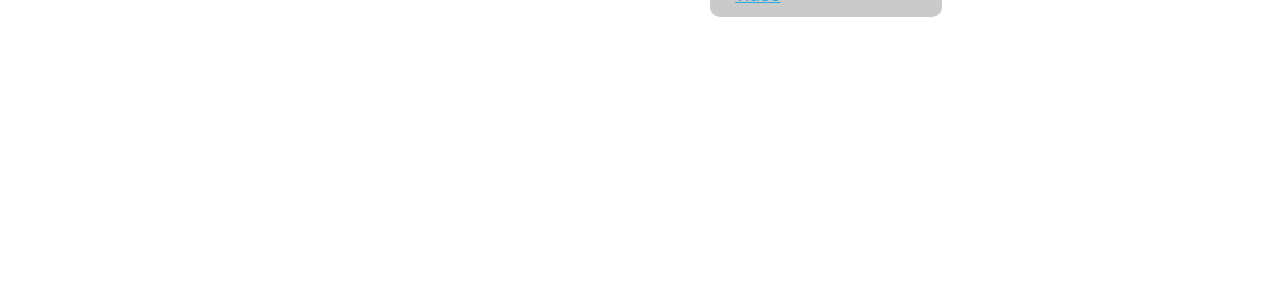
<file: exported write like a scientist/present.html>
<!DOCTYPE html>
<html class="nojs html css_verticalspacer" lang="en-US">
 <head>

  <meta http-equiv="Content-type" content="text/html;charset=UTF-8"/>
  <meta name="generator" content="2017.0.2.363"/>
  <meta name="viewport" content="width=device-width, initial-scale=1.0"/>
  
  <script type="text/javascript">
   // Update the 'nojs'/'js' class on the html node
document.documentElement.className = document.documentElement.className.replace(/\bnojs\b/g, 'js');

// Check that all required assets are uploaded and up-to-date
if(typeof Muse == "undefined") window.Muse = {}; window.Muse.assets = {"required":["museutils.js", "museconfig.js", "jquery.watch.js", "jquery.museresponsive.js", "require.js", "present.css"], "outOfDate":[]};
</script>
  
  <title>present</title>
  <!-- CSS -->
  <link rel="stylesheet" type="text/css" href="css/site_global.css?crc=443350757"/>
  <link rel="stylesheet" type="text/css" href="css/master_a-master.css?crc=140114459"/>
  <link rel="stylesheet" type="text/css" href="css/present.css?crc=443952407" id="pagesheet"/>
  <!-- IE-only CSS -->
  <!--[if lt IE 9]>
  <link rel="stylesheet" type="text/css" href="css/nomq_preview_master_a-master.css?crc=3824530138"/>
  <link rel="stylesheet" type="text/css" href="css/nomq_present.css?crc=260542933" id="nomq_pagesheet"/>
  <![endif]-->
   </head>
 <body>

  <div class="breakpoint active" id="bp_infinity" data-min-width="1201"><!-- responsive breakpoint node -->
   <div class="clearfix borderbox" id="page"><!-- column -->
    <div class="position_content" id="page_position_content">
     <a class="anchor_item colelem shared_content" id="top" data-content-guid="top_content"></a>
     <div class="clearfix colelem" id="pu471"><!-- group -->
      <a class="nonblock nontext clip_frame grpelem" id="u471" href="plan.html"><!-- image --><img class="block temp_no_img_src" id="u471_img" data-orig-src="images/webpage%20button%20graphics%20-%20plan-crop-u471.jpg?crc=236668305" alt="" data-image-width="229" data-image-height="159" src="images/blank.gif?crc=4208392903"/></a>
      <a class="nonblock nontext clip_frame grpelem" id="u502" href="structure.html"><!-- image --><img class="block temp_no_img_src" id="u502_img" data-orig-src="images/webpage%20button%20graphics%20-%20research-crop-u502.jpg?crc=3950936260" alt="" data-image-width="229" data-image-height="159" src="images/blank.gif?crc=4208392903"/></a>
      <a class="nonblock nontext clip_frame grpelem" id="u512" href="review.html"><!-- image --><img class="block temp_no_img_src" id="u512_img" data-orig-src="images/webpage%20button%20graphics%20-%20structure-crop-u512.jpg?crc=245877116" alt="" data-image-width="229" data-image-height="159" src="images/blank.gif?crc=4208392903"/></a>
      <a class="nonblock nontext MuseLinkActive clip_frame grpelem" id="u532" href="present.html"><!-- image --><img class="block temp_no_img_src" id="u532_img" data-orig-src="images/webpage%20button%20graphics%20-%20review-crop-u532.jpg?crc=4253600809" alt="" data-image-width="229" data-image-height="159" src="images/blank.gif?crc=4208392903"/></a>
      <a class="nonblock nontext clip_frame grpelem" id="u552" href="next-step.html"><!-- image --><img class="block temp_no_img_src" id="u552_img" data-orig-src="images/webpage%20button%20graphics%20-%20next%20steps.png?crc=3962894011" alt="" data-image-width="222" data-image-height="157" src="images/blank.gif?crc=4208392903"/></a>
      <a class="nonblock nontext clearfix grpelem shared_content" id="u1039-4" href="index.html#plan" data-content-guid="u1039-4_content"><!-- content --><h1>Plan</h1></a>
      <a class="nonblock nontext clearfix grpelem shared_content" id="u1042-4" href="index.html#research" data-content-guid="u1042-4_content"><!-- content --><h1>Research</h1></a>
      <a class="nonblock nontext clearfix grpelem shared_content" id="u1045-4" href="index.html#structure" data-content-guid="u1045-4_content"><!-- content --><h1>Structure</h1></a>
      <a class="nonblock nontext clearfix grpelem shared_content" id="u1051-4" href="index.html#next-step" data-content-guid="u1051-4_content"><!-- content --><h1>Next steps</h1></a>
      <a class="nonblock nontext clearfix grpelem shared_content" id="u1048-4" href="index.html#review" data-content-guid="u1048-4_content"><!-- content --><h1>Review</h1></a>
     </div>
     <div class="clearfix colelem shared_content" id="u598-7" data-content-guid="u598-7_content"><!-- content -->
      <p>Scientific research can make a massive contribution to scientific knowledge and it deserves to be communicated in the best possible way. This does not mean it has to be difficult though. These resources have been designed to help you on your way.</p>
      <p>Write like a Scientist.</p>
      <p>&nbsp;</p>
     </div>
     <a class="anchor_item colelem shared_content" id="plan" data-content-guid="plan_content"></a>
     <div class="clearfix colelem shared_content" id="u638-4" data-content-guid="u638-4_content"><!-- content -->
      <h1>Plan</h1>
     </div>
     <div class="colelem shared_content" id="u628" data-content-guid="u628_content"><!-- custom html -->
      <iframe width="560" height="315" src="https://www.youtube.com/embed/SowYzc3F1A4" frameborder="0" allowfullscreen></iframe>
     </div>
     <div class="Button clearfix colelem shared_content" id="buttonu770" data-content-guid="buttonu770_content"><!-- container box -->
      <a class="nonblock nontext clearfix grpelem" id="u656-4" href="assets/a-guide-to-essay-planning.pdf"><!-- content --><p><span id="u656">Transcript&nbsp; for the video</span></p></a>
     </div>
     <div class="clearfix colelem shared_content" id="u689-4" data-content-guid="u689-4_content"><!-- content -->
      <p>Resources to support you with writing a lab report</p>
     </div>
     <div class="colelem shared_content" id="u682" data-content-guid="u682_content"><!-- custom html -->
      <iframe width="560" height="315" src="https://www.youtube.com/embed/o2rj_Mr1qZw" frameborder="0" allowfullscreen></iframe>
     </div>
     <div class="clearfix colelem shared_content" id="u653-3" data-content-guid="u653-3_content"><!-- content -->
      <p>&nbsp;</p>
     </div>
     <div class="Button clearfix colelem shared_content" id="buttonu779" data-content-guid="buttonu779_content"><!-- container box -->
      <div class="clearfix grpelem" id="u692-4"><!-- content -->
       <p><span id="u692">Transcript for the video</span></p>
      </div>
     </div>
     <div class="clearfix colelem shared_content" id="u695-4" data-content-guid="u695-4_content"><!-- content -->
      <h1><span id="u695">Further Reading</span></h1>
     </div>
     <div class="clearfix colelem shared_content" id="u698-5" data-content-guid="u698-5_content"><!-- content -->
      <p><a class="nonblock" href="assets/turning-ideas-into-sentences.pdf">Turning ideas into sentences</a></p>
     </div>
     <a class="nonblock nontext clearfix colelem shared_content" id="u787-4" href="assets/signposting-stems.pdf" data-content-guid="u787-4_content"><!-- content --><p><span id="u787">Signpostingstems</span></p></a>
     <div class="clearfix colelem" id="pback"><!-- group -->
      <a class="anchor_item grpelem shared_content" id="back" data-content-guid="back_content"></a>
      <a class="nonblock nontext clearfix grpelem shared_content" id="u1078-4" href="index.html#top" data-content-guid="u1078-4_content"><!-- content --><p>Back to top</p></a>
     </div>
     <div class="browser_width colelem shared_content" id="u792-bw" data-content-guid="u792-bw_content">
      <div id="u792"><!-- simple frame --></div>
     </div>
     <div class="clearfix colelem shared_content" id="presearch" data-content-guid="presearch_content"><!-- group -->
      <a class="anchor_item grpelem" id="research"></a>
      <div class="clearfix grpelem" id="u795-4"><!-- content -->
       <h1>Research</h1>
      </div>
     </div>
     <div class="clearfix colelem shared_content" id="u798-4" data-content-guid="u798-4_content"><!-- content -->
      <p>Resources to support you with researching and plagiarism</p>
     </div>
     <div class="colelem shared_content" id="u801" data-content-guid="u801_content"><!-- custom html -->
      <iframe width="560" height="315" src="https://www.youtube.com/embed/oLubmLMbSGo" frameborder="0" allowfullscreen></iframe>
     </div>
     <div class="Button clearfix colelem shared_content" id="buttonu805" data-content-guid="buttonu805_content"><!-- container box -->
      <a class="nonblock nontext clearfix grpelem" id="u806-4" href="assets/how-to-research.pdf"><!-- content --><p><span id="u806">Transcript for the video</span></p></a>
     </div>
     <div class="colelem shared_content" id="u858" data-content-guid="u858_content"><!-- custom html -->
      <iframe width="560" height="315" src="https://www.youtube.com/embed/a3WSJI7R_Xg" frameborder="0" allowfullscreen></iframe>
     </div>
     <div class="Button clearfix colelem shared_content" id="buttonu862" data-content-guid="buttonu862_content"><!-- container box -->
      <a class="nonblock nontext clearfix grpelem" id="u863-4" href="assets/how-to-do-a-literature-review.pdf"><!-- content --><p><span id="u863">Transcript for the video</span></p></a>
     </div>
     <div class="colelem shared_content" id="u870" data-content-guid="u870_content"><!-- custom html -->
      <iframe width="560" height="315" src="https://www.youtube.com/embed/SowYzc3F1A4" frameborder="0" allowfullscreen></iframe>
     </div>
     <div class="Button clearfix colelem shared_content" id="buttonu874" data-content-guid="buttonu874_content"><!-- container box -->
      <a class="nonblock nontext clearfix grpelem" id="u875-4" href="assets/using-the-work-of-others.pdf"><!-- content --><p><span id="u875">Transcript for the video</span></p></a>
     </div>
     <a class="nonblock nontext clearfix colelem shared_content" id="u1084-4" href="index.html#top" data-content-guid="u1084-4_content"><!-- content --><p>Back to top</p></a>
     <div class="browser_width colelem shared_content" id="u885-bw" data-content-guid="u885-bw_content">
      <div id="u885"><!-- simple frame --></div>
     </div>
     <div class="clearfix colelem shared_content" id="pstructure" data-content-guid="pstructure_content"><!-- group -->
      <a class="anchor_item grpelem" id="structure"></a>
      <div class="clearfix grpelem" id="u888-4"><!-- content -->
       <h1>Structure</h1>
      </div>
     </div>
     <div class="clearfix colelem shared_content" id="u891-4" data-content-guid="u891-4_content"><!-- content -->
      <p>Here you will find resources to support you with structuring your assignment and correct use if academic language</p>
     </div>
     <div class="colelem shared_content" id="u894" data-content-guid="u894_content"><!-- custom html -->
      <iframe width="560" height="315" src="https://www.youtube.com/embed/o2rj_Mr1qZw" frameborder="0" allowfullscreen></iframe>
     </div>
     <div class="clearfix colelem shared_content" id="pbuttonu916" data-content-guid="pbuttonu916_content"><!-- group -->
      <div class="pointer_cursor Button clearfix grpelem" id="buttonu916"><!-- container box -->
       <a class="block" href="assets/how-to-structure-an-essay.pdf"><!-- Block link tag --></a>
       <a class="nonblock nontext clearfix grpelem" id="u917-4" href="assets/how-to-structure-an-essay.pdf"><!-- content --><p><span id="u917">Transcript for the video</span></p></a>
      </div>
      <div class="grpelem" id="u924"><!-- custom html -->
       <iframe width="560" height="315" src="https://www.youtube.com/embed/MTyQGhSq9UU" frameborder="0" allowfullscreen></iframe>
      </div>
     </div>
     <div class="clearfix colelem" id="pu939"><!-- group -->
      <div class="grpelem shared_content" id="u939" data-content-guid="u939_content"><!-- custom html -->
       <iframe width="560" height="315" src="https://www.youtube.com/embed/1VLgp-npgSQ" frameborder="0" allowfullscreen></iframe>
      </div>
      <div class="pointer_cursor Button clearfix grpelem shared_content" id="buttonu931" data-content-guid="buttonu931_content"><!-- container box -->
       <a class="block" href="assets/how-to-structure-an-essay.pdf"><!-- Block link tag --></a>
       <a class="nonblock nontext clearfix grpelem" id="u932-4" href="assets/being-clear-and-correct.pdf"><!-- content --><p><span id="u932">Transcript for the video</span></p></a>
      </div>
     </div>
     <div class="pointer_cursor Button clearfix colelem shared_content" id="buttonu943" data-content-guid="buttonu943_content"><!-- container box -->
      <a class="block" href="assets/how-to-structure-an-essay.pdf"><!-- Block link tag --></a>
      <a class="nonblock nontext clearfix grpelem" id="u944-4" href="assets/first-second-and-third-person.pdf"><!-- content --><p><span id="u944">Transcript for the video</span></p></a>
     </div>
     <a class="nonblock nontext clearfix colelem shared_content" id="u1087-4" href="index.html#top" data-content-guid="u1087-4_content"><!-- content --><p>Back to top</p></a>
     <div class="clearfix colelem shared_content" id="preview" data-content-guid="preview_content"><!-- group -->
      <a class="anchor_item grpelem" id="review"></a>
      <div class="browser_width grpelem" id="u951-bw">
       <div id="u951"><!-- simple frame --></div>
      </div>
     </div>
     <a class="nonblock nontext clearfix colelem shared_content" id="u954-4" href="index.html#review" data-content-guid="u954-4_content"><!-- content --><h1>Review</h1></a>
     <div class="clearfix colelem shared_content" id="u955-4" data-content-guid="u955-4_content"><!-- content -->
      <p>Here you will find resources for checking and proofreading your assignment.</p>
     </div>
     <div class="colelem shared_content" id="u960" data-content-guid="u960_content"><!-- custom html -->
      <iframe width="560" height="315" src="https://www.youtube.com/embed/MTyQGhSq9UU" frameborder="0" allowfullscreen></iframe>
     </div>
     <div class="verticalspacer" data-offset-top="0" data-content-above-spacer="5093" data-content-below-spacer="2906"></div>
     <div class="pointer_cursor Button clearfix colelem shared_content" id="buttonu964" data-content-guid="buttonu964_content"><!-- container box -->
      <a class="block" href="assets/how-to-structure-an-essay.pdf"><!-- Block link tag --></a>
      <a class="nonblock nontext clearfix grpelem" id="u965-4" href="assets/being-clear-and-correct.pdf"><!-- content --><p><span id="u965">Transcript for the video</span></p></a>
     </div>
     <div class="clearfix colelem" id="pu970-4"><!-- group -->
      <div class="clearfix grpelem shared_content" id="u970-4" data-content-guid="u970-4_content"><!-- content -->
       <h1><span id="u970">Further Reading</span></h1>
      </div>
      <div class="clearfix grpelem shared_content" id="u976-5" data-content-guid="u976-5_content"><!-- content -->
       <p id="u976-3"><a class="nonblock" href="assets/essay-check-list.pdf"><span id="u976">Essay check list</span></a></p>
      </div>
      <div class="clearfix grpelem shared_content" id="u981-5" data-content-guid="u981-5_content"><!-- content -->
       <p id="u981-3"><a class="nonblock" href="assets/lab-report-check-list.pdf"><span id="u981">Lab report check list</span></a></p>
      </div>
     </div>
     <a class="anchor_item colelem shared_content" id="next-step" data-content-guid="next-step_content"></a>
     <a class="nonblock nontext clearfix colelem shared_content" id="u1090-4" href="index.html#top" data-content-guid="u1090-4_content"><!-- content --><p>Back to top</p></a>
     <div class="browser_width colelem shared_content" id="u986-bw" data-content-guid="u986-bw_content">
      <div id="u986"><!-- simple frame --></div>
     </div>
     <div class="clearfix colelem shared_content" id="u989-4" data-content-guid="u989-4_content"><!-- content -->
      <h1>Next steps</h1>
     </div>
     <div class="clearfix colelem shared_content" id="u990-4" data-content-guid="u990-4_content"><!-- content -->
      <p>Here you will find resources to support you with understanding feedback and plagiarism.</p>
     </div>
     <div class="colelem shared_content" id="u995" data-content-guid="u995_content"><!-- custom html -->
      <iframe width="560" height="315" src="https://www.youtube.com/embed/rC6-WMKfST0" frameborder="0" allowfullscreen></iframe>
     </div>
     <div class="pointer_cursor Button clearfix colelem shared_content" id="buttonu999" data-content-guid="buttonu999_content"><!-- container box -->
      <a class="block" href="assets/how-to-structure-an-essay.pdf"><!-- Block link tag --></a>
      <a class="nonblock nontext clearfix grpelem" id="u1000-4" href="assets/the-feedback-journey.pdf"><!-- content --><p><span id="u1000">Transcript for the video</span></p></a>
     </div>
     <div class="colelem shared_content" id="u1007" data-content-guid="u1007_content"><!-- custom html -->
      <iframe width="560" height="315" src="https://www.youtube.com/embed/SowYzc3F1A4" frameborder="0" allowfullscreen></iframe>
     </div>
     <div class="Button clearfix colelem shared_content" id="buttonu1008" data-content-guid="buttonu1008_content"><!-- container box -->
      <a class="nonblock nontext clearfix grpelem" id="u1009-4" href="assets/using-the-work-of-others.pdf"><!-- content --><p><span id="u1009">Transcript for the video</span></p></a>
     </div>
     <a class="nonblock nontext clearfix colelem shared_content" id="u1093-4" href="index.html#top" data-content-guid="u1093-4_content"><!-- content --><p>Back to top</p></a>
    </div>
   </div>
  </div>
  <div class="breakpoint" id="bp_1200" data-max-width="1200"><!-- responsive breakpoint node -->
   <div class="clearfix borderbox temp_no_id" data-orig-id="page"><!-- column -->
    <div class="position_content temp_no_id" data-orig-id="page_position_content">
     <span class="anchor_item colelem placeholder" data-placeholder-for="top_content"><!-- placeholder node --></span>
     <span class="nonblock nontext clearfix mse_pre_init placeholder" data-placeholder-for="u1039-4_content"><!-- placeholder node --></span>
     <span class="nonblock nontext clearfix mse_pre_init placeholder" data-placeholder-for="u1042-4_content"><!-- placeholder node --></span>
     <span class="nonblock nontext clearfix mse_pre_init placeholder" data-placeholder-for="u1045-4_content"><!-- placeholder node --></span>
     <span class="nonblock nontext clearfix mse_pre_init placeholder" data-placeholder-for="u1048-4_content"><!-- placeholder node --></span>
     <span class="nonblock nontext clearfix mse_pre_init placeholder" data-placeholder-for="u1051-4_content"><!-- placeholder node --></span>
     <a class="nonblock nontext clip_frame mse_pre_init temp_no_id" href="plan.html" data-orig-id="u471"><!-- image --><img class="block temp_no_id temp_no_img_src" data-orig-src="images/webpage%20button%20graphics%20-%20plan-crop-u471.jpg?crc=236668305" alt="" data-image-width="191" data-image-height="133" data-orig-id="u471_img" src="images/blank.gif?crc=4208392903"/></a>
     <a class="nonblock nontext clip_frame mse_pre_init temp_no_id" href="structure.html" data-orig-id="u502"><!-- image --><img class="block temp_no_id temp_no_img_src" data-orig-src="images/webpage%20button%20graphics%20-%20research-crop-u502.jpg?crc=3950936260" alt="" data-image-width="191" data-image-height="133" data-orig-id="u502_img" src="images/blank.gif?crc=4208392903"/></a>
     <a class="nonblock nontext clip_frame mse_pre_init temp_no_id" href="review.html" data-orig-id="u512"><!-- image --><img class="block temp_no_id temp_no_img_src" data-orig-src="images/webpage%20button%20graphics%20-%20structure-crop-u512.jpg?crc=245877116" alt="" data-image-width="191" data-image-height="133" data-orig-id="u512_img" src="images/blank.gif?crc=4208392903"/></a>
     <a class="nonblock nontext MuseLinkActive clip_frame mse_pre_init temp_no_id" href="present.html" data-orig-id="u532"><!-- image --><img class="block temp_no_id temp_no_img_src" data-orig-src="images/webpage%20button%20graphics%20-%20review-crop-u532.jpg?crc=4253600809" alt="" data-image-width="191" data-image-height="133" data-orig-id="u532_img" src="images/blank.gif?crc=4208392903"/></a>
     <a class="nonblock nontext clip_frame mse_pre_init temp_no_id" href="next-step.html" data-orig-id="u552"><!-- image --><img class="block temp_no_id temp_no_img_src" data-orig-src="images/webpage%20button%20graphics%20-%20next%20steps.png?crc=3962894011" alt="" data-image-width="185" data-image-height="131" data-orig-id="u552_img" src="images/blank.gif?crc=4208392903"/></a>
     <span class="clearfix colelem placeholder" data-placeholder-for="u598-7_content"><!-- placeholder node --></span>
     <span class="anchor_item colelem placeholder" data-placeholder-for="plan_content"><!-- placeholder node --></span>
     <span class="clearfix colelem placeholder" data-placeholder-for="u638-4_content"><!-- placeholder node --></span>
     <span class="colelem placeholder" data-placeholder-for="u628_content"><!-- placeholder node --></span>
     <span class="Button clearfix colelem placeholder" data-placeholder-for="buttonu770_content"><!-- placeholder node --></span>
     <span class="clearfix colelem placeholder" data-placeholder-for="u689-4_content"><!-- placeholder node --></span>
     <span class="colelem placeholder" data-placeholder-for="u682_content"><!-- placeholder node --></span>
     <span class="clearfix colelem placeholder" data-placeholder-for="u653-3_content"><!-- placeholder node --></span>
     <span class="Button clearfix colelem placeholder" data-placeholder-for="buttonu779_content"><!-- placeholder node --></span>
     <span class="clearfix colelem placeholder" data-placeholder-for="u695-4_content"><!-- placeholder node --></span>
     <span class="clearfix colelem placeholder" data-placeholder-for="u698-5_content"><!-- placeholder node --></span>
     <span class="nonblock nontext clearfix colelem placeholder" data-placeholder-for="u787-4_content"><!-- placeholder node --></span>
     <div class="clearfix colelem" id="pu1078-4"><!-- group -->
      <span class="nonblock nontext clearfix grpelem placeholder" data-placeholder-for="u1078-4_content"><!-- placeholder node --></span>
      <span class="anchor_item grpelem placeholder" data-placeholder-for="back_content"><!-- placeholder node --></span>
     </div>
     <span class="browser_width colelem placeholder" data-placeholder-for="u792-bw_content"><!-- placeholder node --></span>
     <span class="clearfix colelem placeholder" data-placeholder-for="presearch_content"><!-- placeholder node --></span>
     <span class="clearfix colelem placeholder" data-placeholder-for="u798-4_content"><!-- placeholder node --></span>
     <span class="colelem placeholder" data-placeholder-for="u801_content"><!-- placeholder node --></span>
     <span class="Button clearfix colelem placeholder" data-placeholder-for="buttonu805_content"><!-- placeholder node --></span>
     <span class="colelem placeholder" data-placeholder-for="u858_content"><!-- placeholder node --></span>
     <span class="Button clearfix colelem placeholder" data-placeholder-for="buttonu862_content"><!-- placeholder node --></span>
     <span class="colelem placeholder" data-placeholder-for="u870_content"><!-- placeholder node --></span>
     <span class="Button clearfix colelem placeholder" data-placeholder-for="buttonu874_content"><!-- placeholder node --></span>
     <span class="nonblock nontext clearfix colelem placeholder" data-placeholder-for="u1084-4_content"><!-- placeholder node --></span>
     <span class="browser_width colelem placeholder" data-placeholder-for="u885-bw_content"><!-- placeholder node --></span>
     <span class="clearfix colelem placeholder" data-placeholder-for="pstructure_content"><!-- placeholder node --></span>
     <span class="clearfix colelem placeholder" data-placeholder-for="u891-4_content"><!-- placeholder node --></span>
     <span class="colelem placeholder" data-placeholder-for="u894_content"><!-- placeholder node --></span>
     <span class="clearfix colelem placeholder" data-placeholder-for="pbuttonu916_content"><!-- placeholder node --></span>
     <div class="clearfix colelem" id="pbuttonu931"><!-- group -->
      <span class="pointer_cursor Button clearfix grpelem placeholder" data-placeholder-for="buttonu931_content"><!-- placeholder node --></span>
      <span class="grpelem placeholder" data-placeholder-for="u939_content"><!-- placeholder node --></span>
     </div>
     <span class="pointer_cursor Button clearfix colelem placeholder" data-placeholder-for="buttonu943_content"><!-- placeholder node --></span>
     <span class="nonblock nontext clearfix colelem placeholder" data-placeholder-for="u1087-4_content"><!-- placeholder node --></span>
     <span class="clearfix colelem placeholder" data-placeholder-for="preview_content"><!-- placeholder node --></span>
     <span class="pointer_cursor Button clearfix colelem placeholder" data-placeholder-for="buttonu964_content"><!-- placeholder node --></span>
     <div class="verticalspacer" data-offset-top="0" data-content-above-spacer="5189" data-content-below-spacer="1439"></div>
     <span class="nonblock nontext clearfix colelem placeholder" data-placeholder-for="u954-4_content"><!-- placeholder node --></span>
     <div class="clearfix colelem" id="pnext-step"><!-- group -->
      <span class="anchor_item grpelem placeholder" data-placeholder-for="next-step_content"><!-- placeholder node --></span>
      <span class="browser_width grpelem placeholder" data-placeholder-for="u986-bw_content"><!-- placeholder node --></span>
      <div class="clearfix grpelem" id="ppu955-4"><!-- column -->
       <div class="clearfix colelem" id="pu955-4"><!-- group -->
        <span class="clearfix grpelem placeholder" data-placeholder-for="u955-4_content"><!-- placeholder node --></span>
        <span class="clearfix grpelem placeholder" data-placeholder-for="u976-5_content"><!-- placeholder node --></span>
        <span class="clearfix grpelem placeholder" data-placeholder-for="u981-5_content"><!-- placeholder node --></span>
       </div>
       <span class="clearfix colelem placeholder" data-placeholder-for="u989-4_content"><!-- placeholder node --></span>
      </div>
      <span class="clearfix grpelem placeholder" data-placeholder-for="u970-4_content"><!-- placeholder node --></span>
      <span class="grpelem placeholder" data-placeholder-for="u960_content"><!-- placeholder node --></span>
      <span class="nonblock nontext clearfix grpelem placeholder" data-placeholder-for="u1090-4_content"><!-- placeholder node --></span>
     </div>
     <span class="clearfix colelem placeholder" data-placeholder-for="u990-4_content"><!-- placeholder node --></span>
     <span class="colelem placeholder" data-placeholder-for="u995_content"><!-- placeholder node --></span>
     <span class="pointer_cursor Button clearfix colelem placeholder" data-placeholder-for="buttonu999_content"><!-- placeholder node --></span>
     <span class="colelem placeholder" data-placeholder-for="u1007_content"><!-- placeholder node --></span>
     <span class="Button clearfix colelem placeholder" data-placeholder-for="buttonu1008_content"><!-- placeholder node --></span>
     <span class="nonblock nontext clearfix colelem placeholder" data-placeholder-for="u1093-4_content"><!-- placeholder node --></span>
    </div>
   </div>
  </div>
  <!-- Other scripts -->
  <script type="text/javascript">
   window.Muse.assets.check=function(d){if(!window.Muse.assets.checked){window.Muse.assets.checked=!0;var b={},c=function(a,b){if(window.getComputedStyle){var c=window.getComputedStyle(a,null);return c&&c.getPropertyValue(b)||c&&c[b]||""}if(document.documentElement.currentStyle)return(c=a.currentStyle)&&c[b]||a.style&&a.style[b]||"";return""},a=function(a){if(a.match(/^rgb/))return a=a.replace(/\s+/g,"").match(/([\d\,]+)/gi)[0].split(","),(parseInt(a[0])<<16)+(parseInt(a[1])<<8)+parseInt(a[2]);if(a.match(/^\#/))return parseInt(a.substr(1),
16);return 0},g=function(g){for(var f=document.getElementsByTagName("link"),h=0;h<f.length;h++)if("text/css"==f[h].type){var i=(f[h].href||"").match(/\/?css\/([\w\-]+\.css)\?crc=(\d+)/);if(!i||!i[1]||!i[2])break;b[i[1]]=i[2]}f=document.createElement("div");f.className="version";f.style.cssText="display:none; width:1px; height:1px;";document.getElementsByTagName("body")[0].appendChild(f);for(h=0;h<Muse.assets.required.length;){var i=Muse.assets.required[h],l=i.match(/([\w\-\.]+)\.(\w+)$/),k=l&&l[1]?
l[1]:null,l=l&&l[2]?l[2]:null;switch(l.toLowerCase()){case "css":k=k.replace(/\W/gi,"_").replace(/^([^a-z])/gi,"_$1");f.className+=" "+k;k=a(c(f,"color"));l=a(c(f,"backgroundColor"));k!=0||l!=0?(Muse.assets.required.splice(h,1),"undefined"!=typeof b[i]&&(k!=b[i]>>>24||l!=(b[i]&16777215))&&Muse.assets.outOfDate.push(i)):h++;f.className="version";break;case "js":h++;break;default:throw Error("Unsupported file type: "+l);}}d?d().jquery!="1.8.3"&&Muse.assets.outOfDate.push("jquery-1.8.3.min.js"):Muse.assets.required.push("jquery-1.8.3.min.js");
f.parentNode.removeChild(f);if(Muse.assets.outOfDate.length||Muse.assets.required.length)f="Some files on the server may be missing or incorrect. Clear browser cache and try again. If the problem persists please contact website author.",g&&Muse.assets.outOfDate.length&&(f+="\nOut of date: "+Muse.assets.outOfDate.join(",")),g&&Muse.assets.required.length&&(f+="\nMissing: "+Muse.assets.required.join(",")),alert(f)};location&&location.search&&location.search.match&&location.search.match(/muse_debug/gi)?setTimeout(function(){g(!0)},5E3):g()}};
var muse_init=function(){require.config({baseUrl:""});require(["jquery","museutils","whatinput","jquery.watch","jquery.museresponsive"],function(d){var $ = d;$(document).ready(function(){try{
window.Muse.assets.check($);/* body */
Muse.Utils.transformMarkupToFixBrowserProblemsPreInit();/* body */
Muse.Utils.prepHyperlinks(true);/* body */
Muse.Utils.resizeHeight('.browser_width');/* resize height */
Muse.Utils.requestAnimationFrame(function() { $('body').addClass('initialized'); });/* mark body as initialized */
Muse.Utils.fullPage('#page');/* 100% height page */
$( '.breakpoint' ).registerBreakpoint();/* Register breakpoints */
Muse.Utils.transformMarkupToFixBrowserProblems();/* body */
}catch(b){if(b&&"function"==typeof b.notify?b.notify():Muse.Assert.fail("Error calling selector function: "+b),false)throw b;}})})};

</script>
  <!-- RequireJS script -->
  <script src="scripts/require.js?crc=4234670167" type="text/javascript" async data-main="scripts/museconfig.js?crc=3849126041" onload="if (requirejs) requirejs.onError = function(requireType, requireModule) { if (requireType && requireType.toString && requireType.toString().indexOf && 0 <= requireType.toString().indexOf('#scripterror')) window.Muse.assets.check(); }" onerror="window.Muse.assets.check();"></script>
   </body>
</html>
</file>
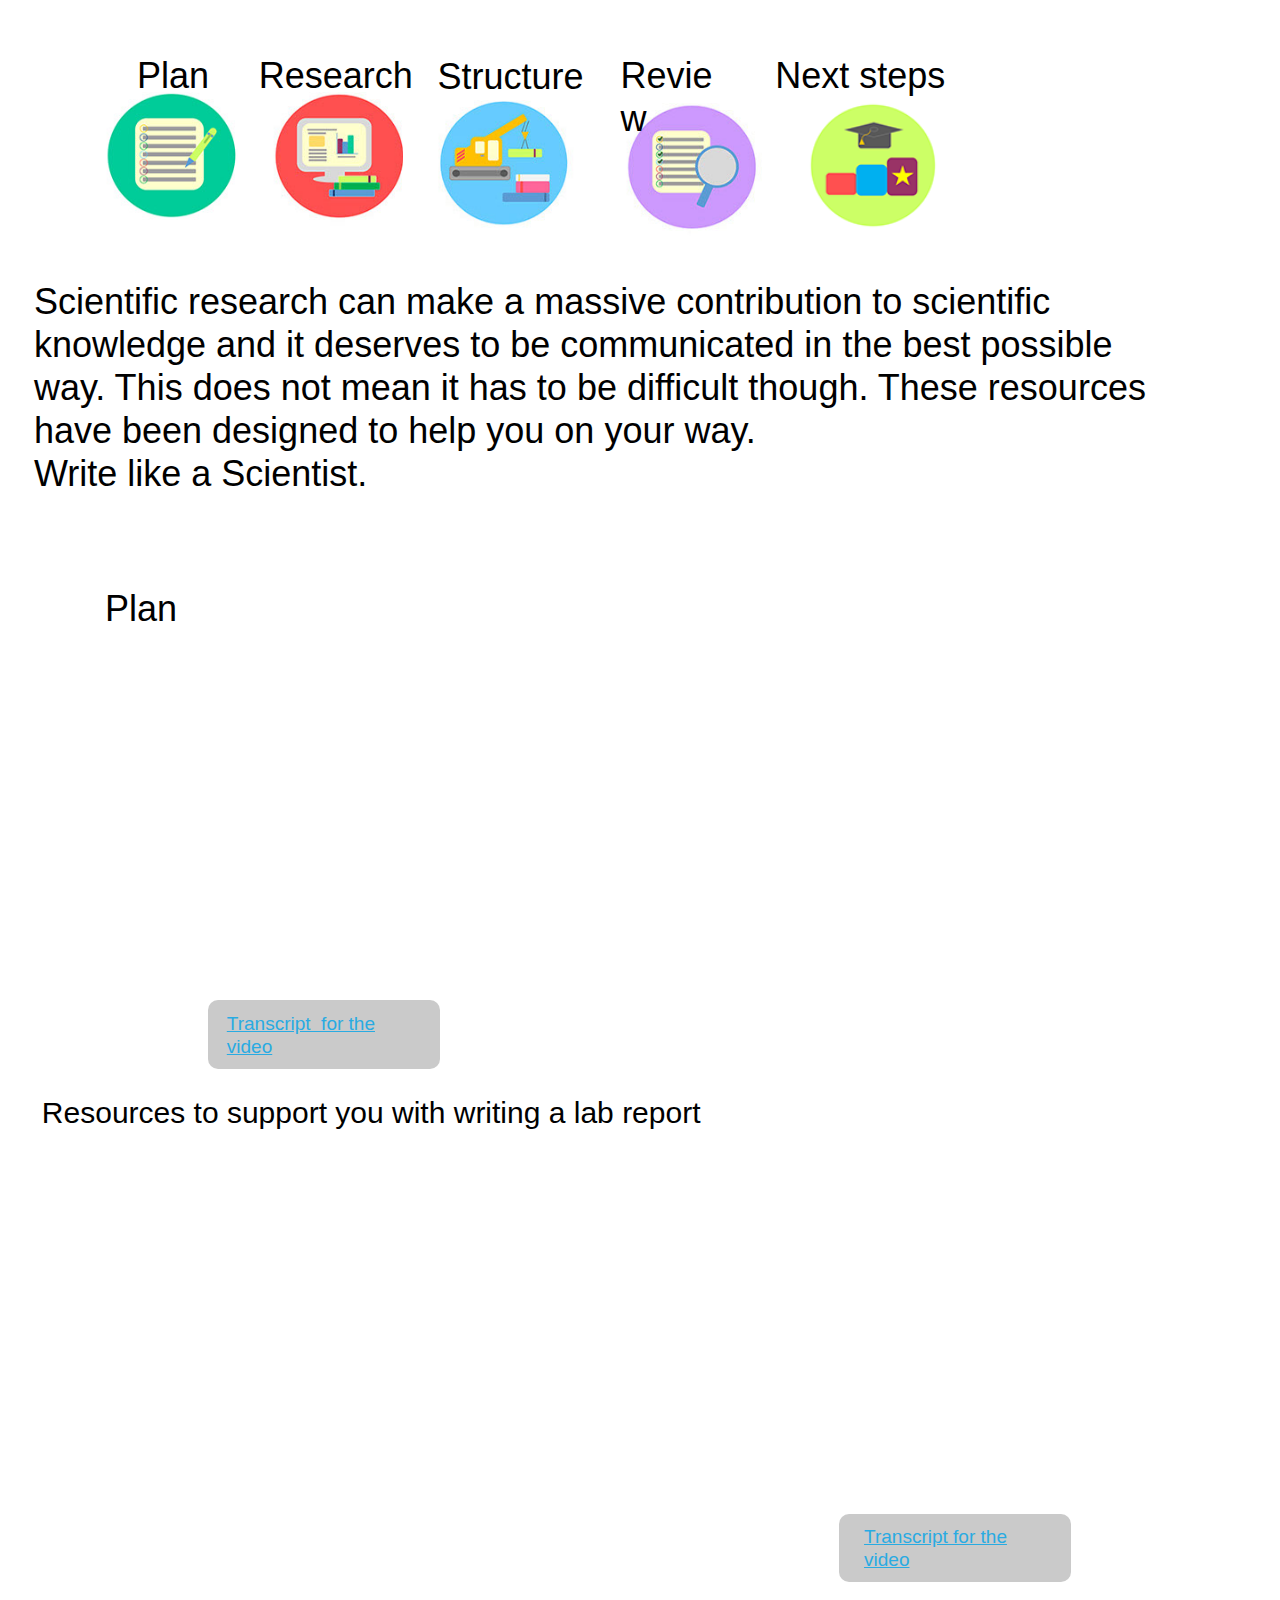
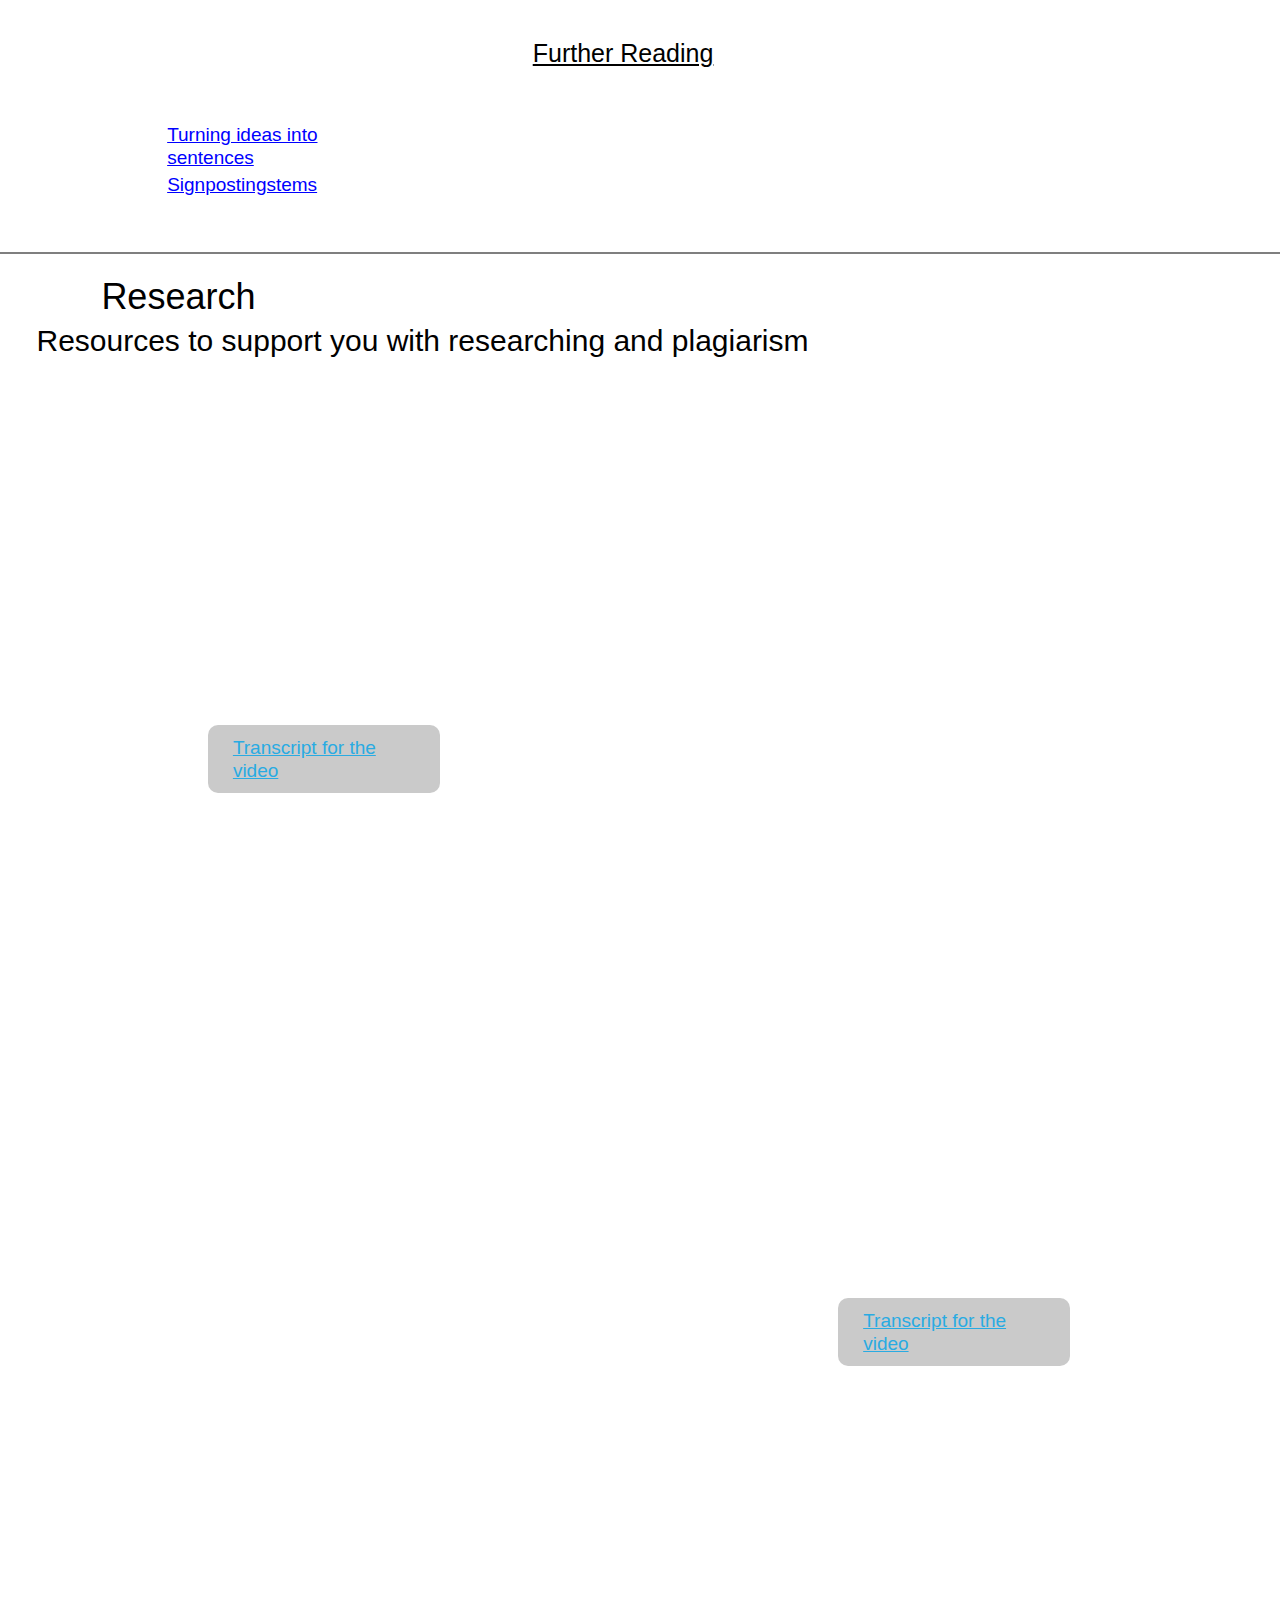
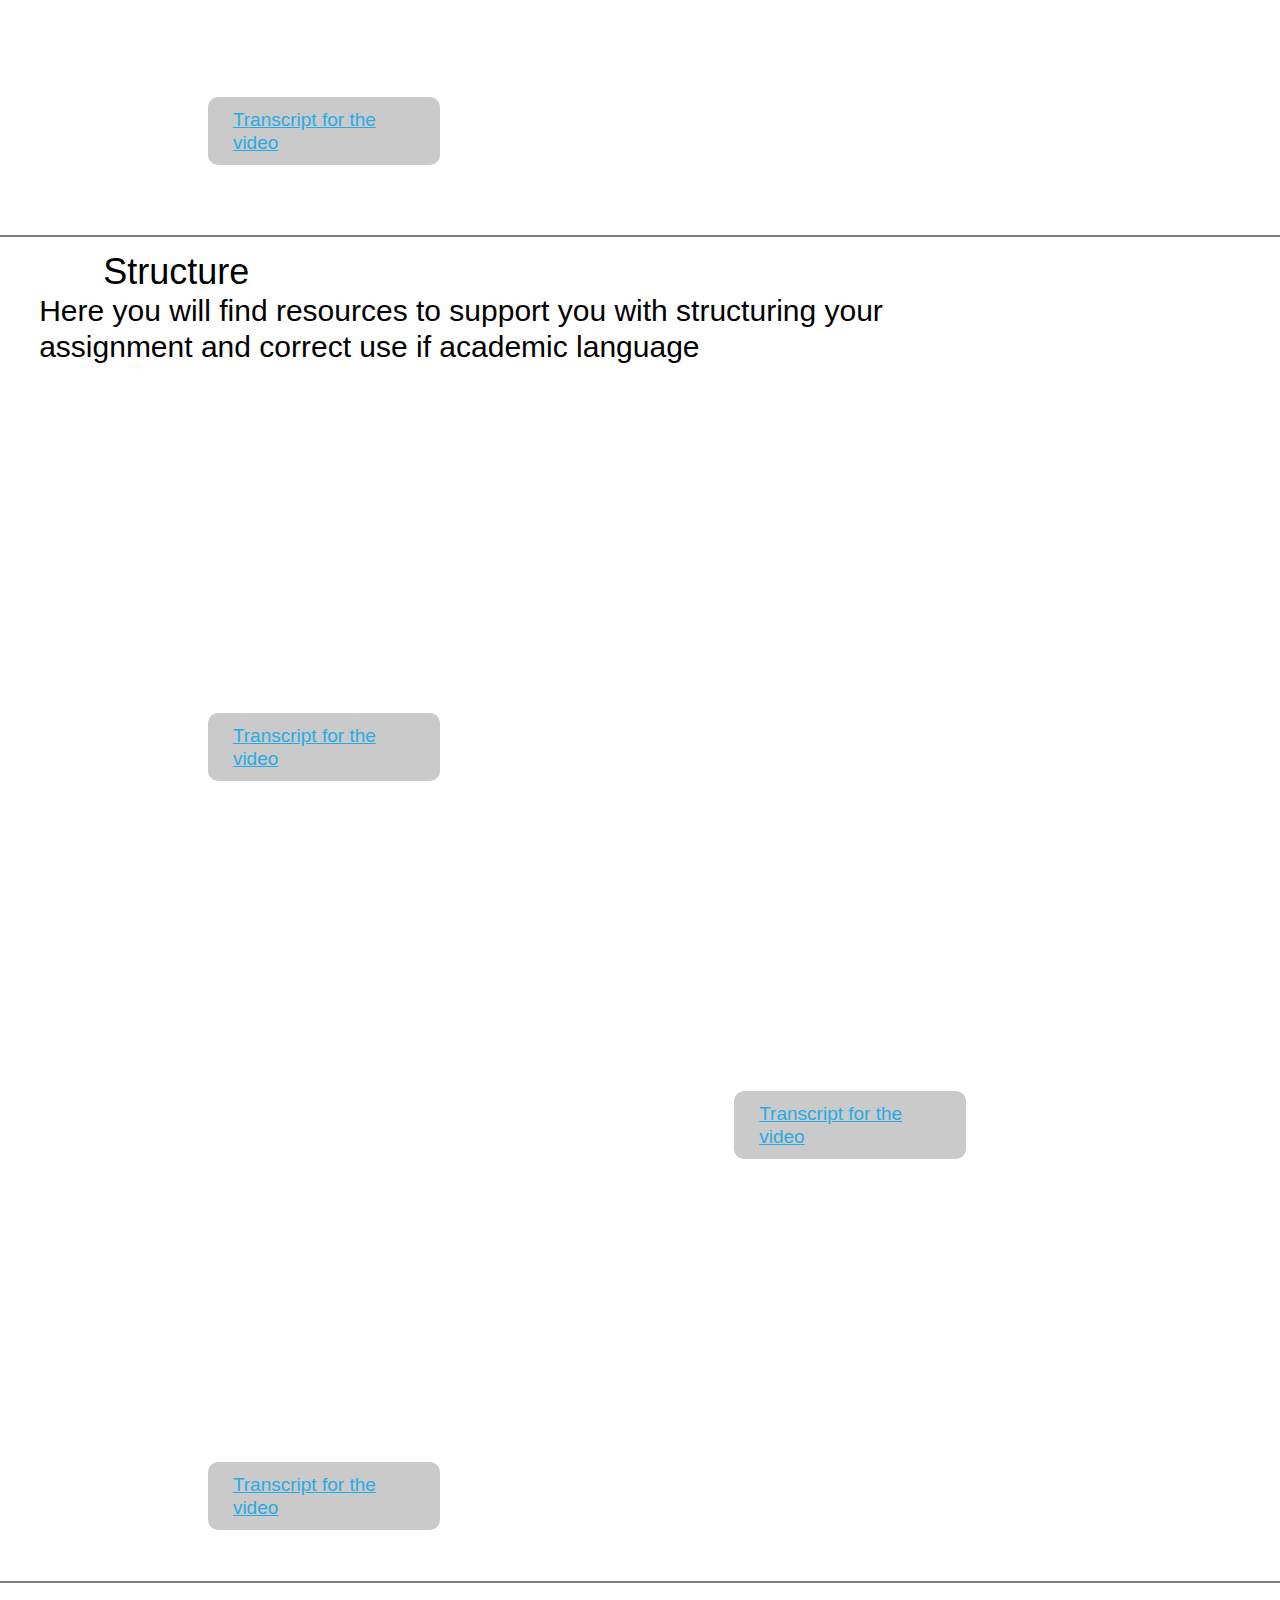
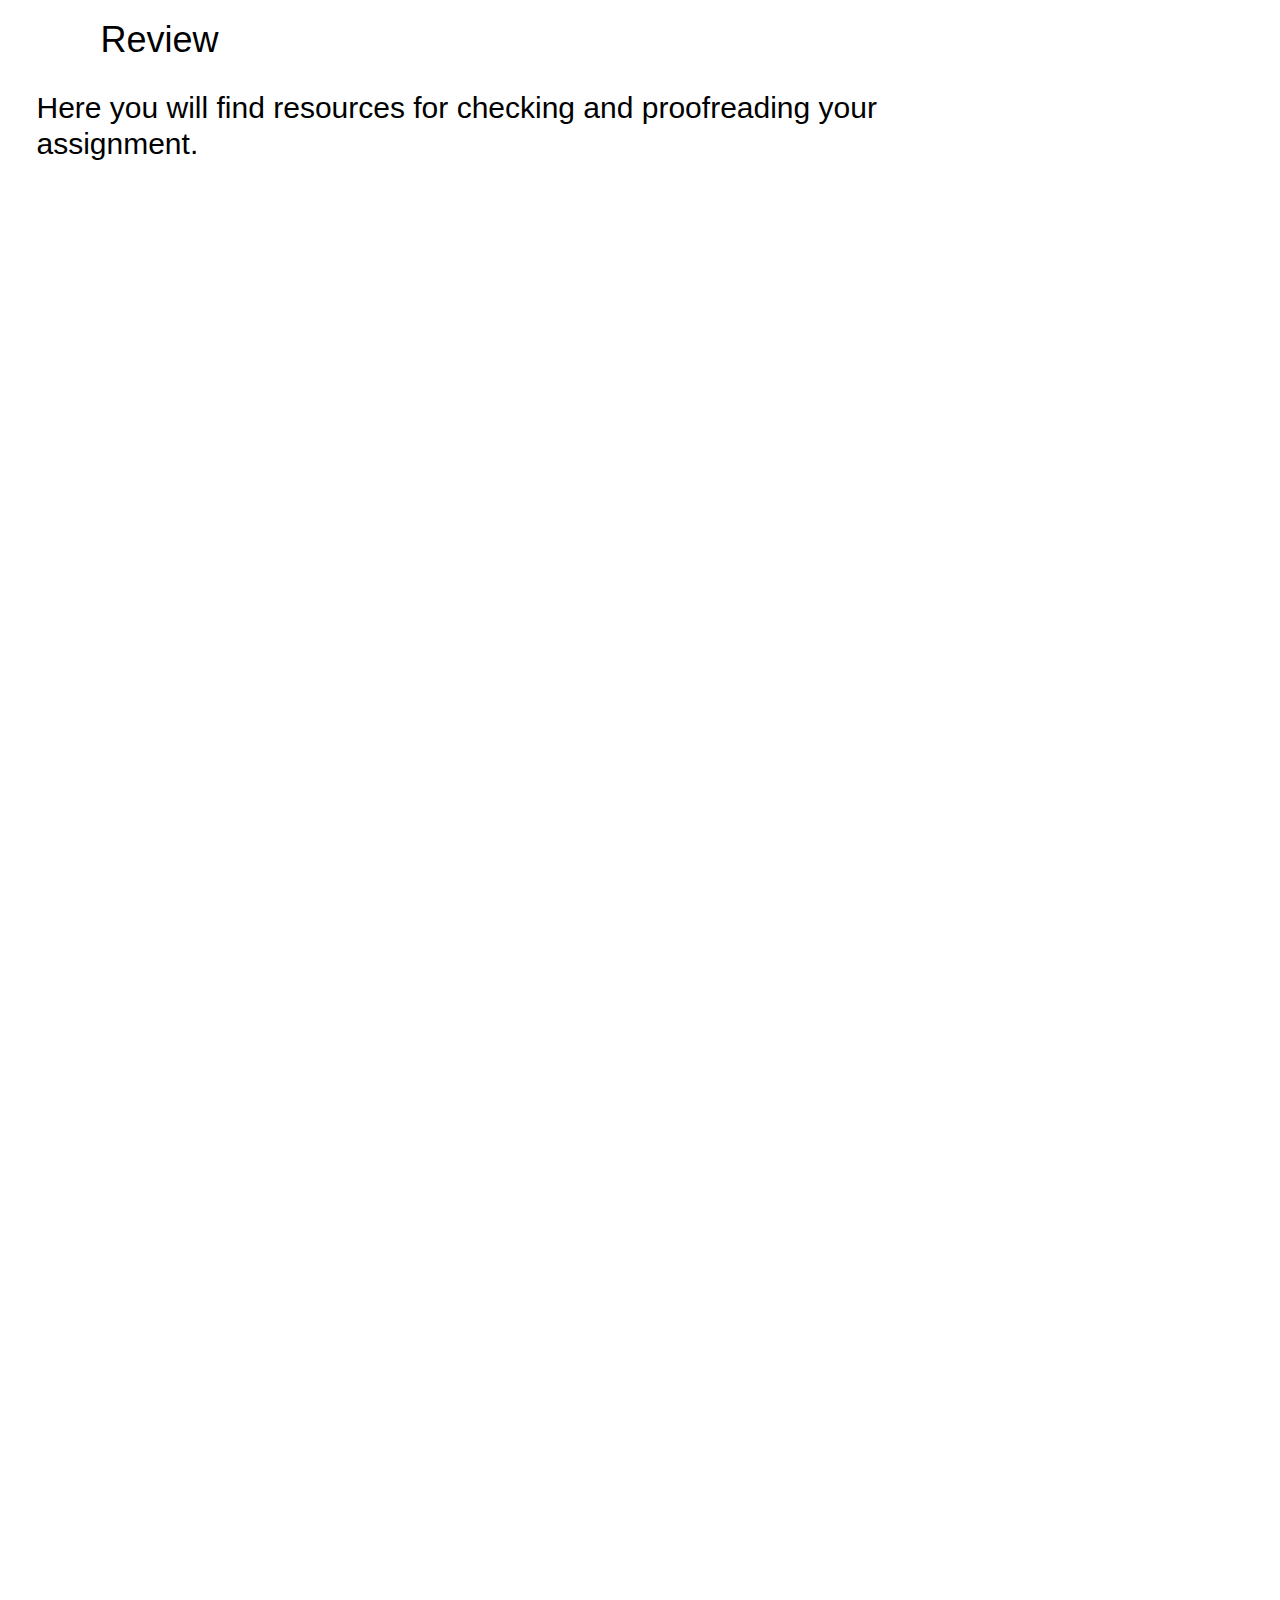
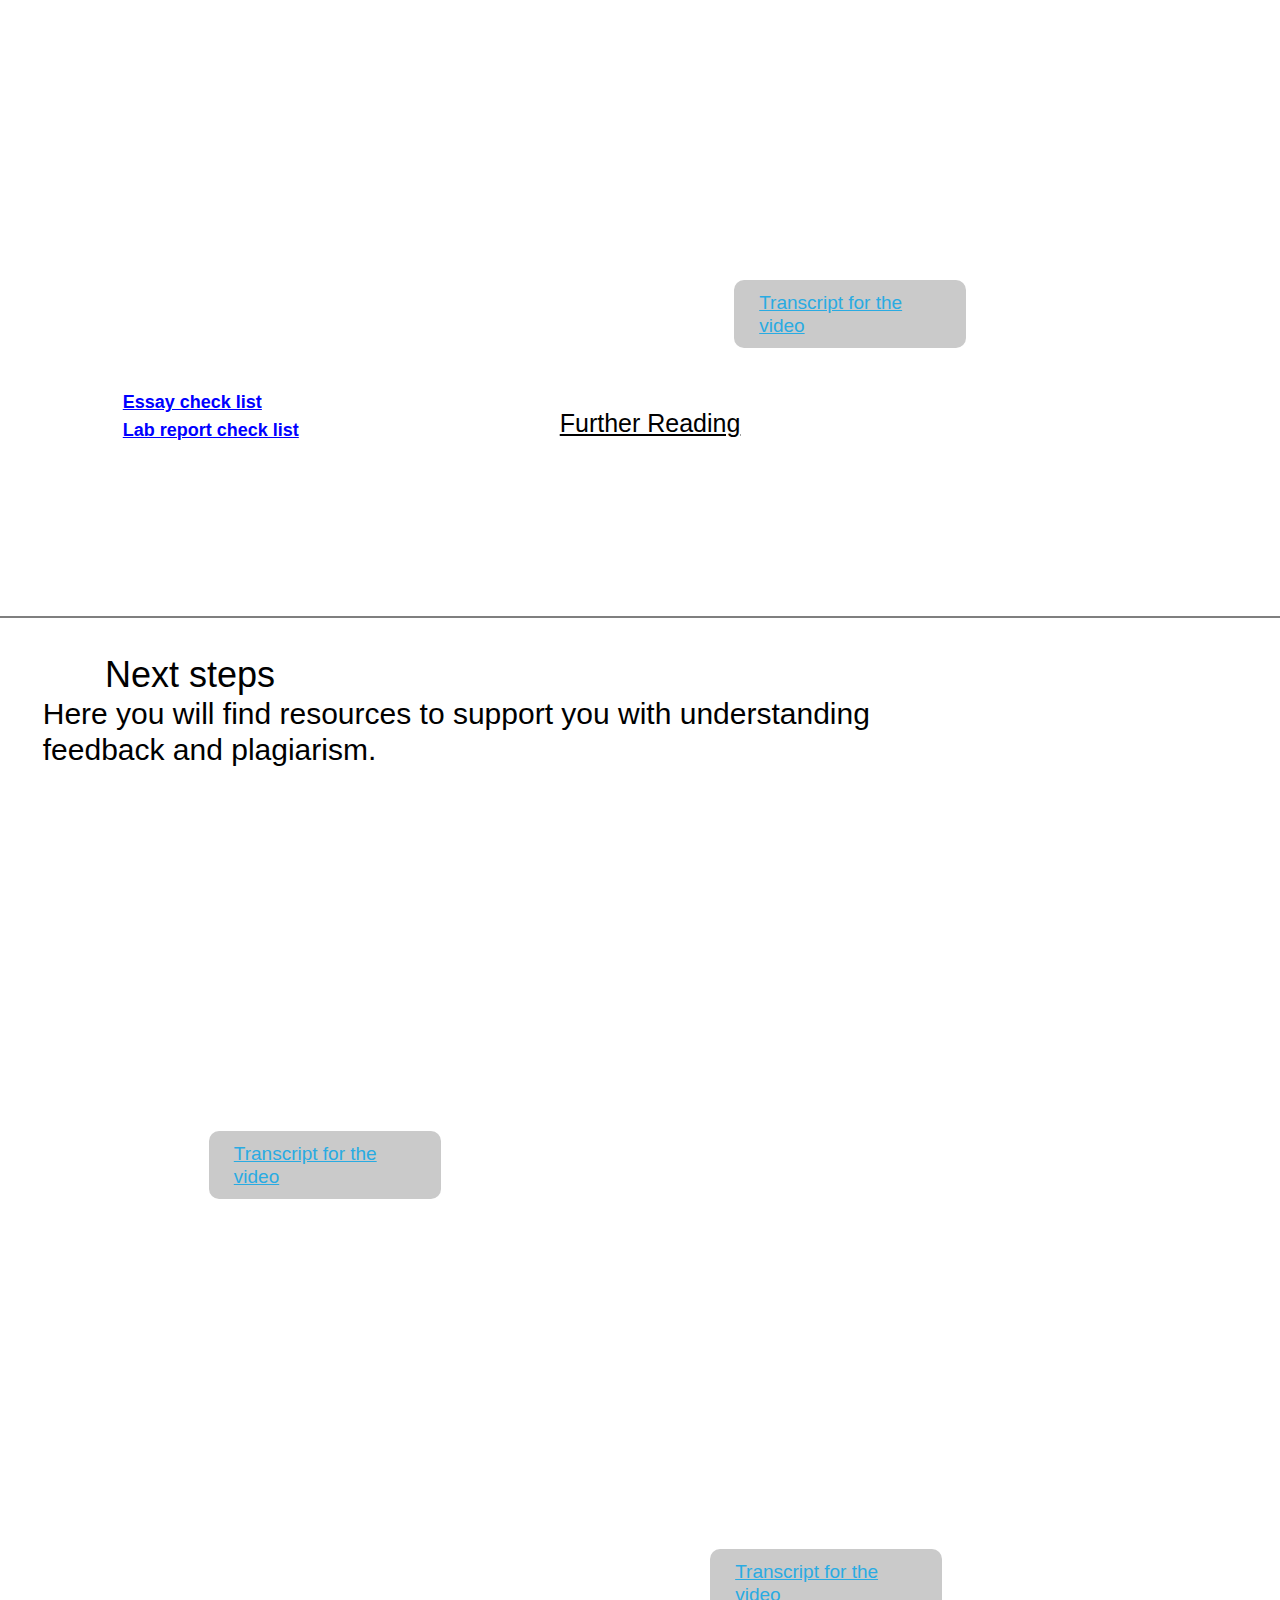
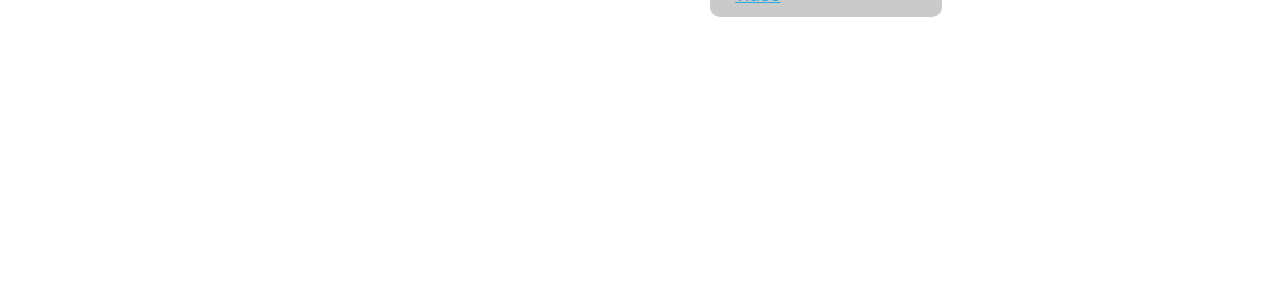
<file: exported write like a scientist/research.html>
<!DOCTYPE html>
<html class="nojs html css_verticalspacer" lang="en-US">
 <head>

  <meta http-equiv="Content-type" content="text/html;charset=UTF-8"/>
  <meta name="generator" content="2017.0.2.363"/>
  <meta name="viewport" content="width=device-width, initial-scale=1.0"/>
  
  <script type="text/javascript">
   // Update the 'nojs'/'js' class on the html node
document.documentElement.className = document.documentElement.className.replace(/\bnojs\b/g, 'js');

// Check that all required assets are uploaded and up-to-date
if(typeof Muse == "undefined") window.Muse = {}; window.Muse.assets = {"required":["museutils.js", "museconfig.js", "jquery.watch.js", "jquery.museresponsive.js", "require.js", "research.css"], "outOfDate":[]};
</script>
  
  <title>research</title>
  <!-- CSS -->
  <link rel="stylesheet" type="text/css" href="css/site_global.css?crc=443350757"/>
  <link rel="stylesheet" type="text/css" href="css/master_a-master.css?crc=140114459"/>
  <link rel="stylesheet" type="text/css" href="css/research.css?crc=443952407" id="pagesheet"/>
  <!-- IE-only CSS -->
  <!--[if lt IE 9]>
  <link rel="stylesheet" type="text/css" href="css/nomq_preview_master_a-master.css?crc=3824530138"/>
  <link rel="stylesheet" type="text/css" href="css/nomq_research.css?crc=260542933" id="nomq_pagesheet"/>
  <![endif]-->
   </head>
 <body>

  <div class="breakpoint active" id="bp_infinity" data-min-width="1201"><!-- responsive breakpoint node -->
   <div class="clearfix borderbox" id="page"><!-- column -->
    <div class="position_content" id="page_position_content">
     <a class="anchor_item colelem shared_content" id="top" data-content-guid="top_content"></a>
     <div class="clearfix colelem" id="pu471"><!-- group -->
      <a class="nonblock nontext clip_frame grpelem" id="u471" href="plan.html"><!-- image --><img class="block temp_no_img_src" id="u471_img" data-orig-src="images/webpage%20button%20graphics%20-%20plan-crop-u471.jpg?crc=236668305" alt="" data-image-width="229" data-image-height="159" src="images/blank.gif?crc=4208392903"/></a>
      <a class="nonblock nontext clip_frame grpelem" id="u502" href="structure.html"><!-- image --><img class="block temp_no_img_src" id="u502_img" data-orig-src="images/webpage%20button%20graphics%20-%20research-crop-u502.jpg?crc=3950936260" alt="" data-image-width="229" data-image-height="159" src="images/blank.gif?crc=4208392903"/></a>
      <a class="nonblock nontext clip_frame grpelem" id="u512" href="review.html"><!-- image --><img class="block temp_no_img_src" id="u512_img" data-orig-src="images/webpage%20button%20graphics%20-%20structure-crop-u512.jpg?crc=245877116" alt="" data-image-width="229" data-image-height="159" src="images/blank.gif?crc=4208392903"/></a>
      <a class="nonblock nontext clip_frame grpelem" id="u532" href="present.html"><!-- image --><img class="block temp_no_img_src" id="u532_img" data-orig-src="images/webpage%20button%20graphics%20-%20review-crop-u532.jpg?crc=4253600809" alt="" data-image-width="229" data-image-height="159" src="images/blank.gif?crc=4208392903"/></a>
      <a class="nonblock nontext clip_frame grpelem" id="u552" href="next-step.html"><!-- image --><img class="block temp_no_img_src" id="u552_img" data-orig-src="images/webpage%20button%20graphics%20-%20next%20steps.png?crc=3962894011" alt="" data-image-width="222" data-image-height="157" src="images/blank.gif?crc=4208392903"/></a>
      <a class="nonblock nontext clearfix grpelem shared_content" id="u1039-4" href="index.html#plan" data-content-guid="u1039-4_content"><!-- content --><h1>Plan</h1></a>
      <a class="nonblock nontext clearfix grpelem shared_content" id="u1042-4" href="index.html#research" data-content-guid="u1042-4_content"><!-- content --><h1>Research</h1></a>
      <a class="nonblock nontext clearfix grpelem shared_content" id="u1045-4" href="index.html#structure" data-content-guid="u1045-4_content"><!-- content --><h1>Structure</h1></a>
      <a class="nonblock nontext clearfix grpelem shared_content" id="u1051-4" href="index.html#next-step" data-content-guid="u1051-4_content"><!-- content --><h1>Next steps</h1></a>
      <a class="nonblock nontext clearfix grpelem shared_content" id="u1048-4" href="index.html#review" data-content-guid="u1048-4_content"><!-- content --><h1>Review</h1></a>
     </div>
     <div class="clearfix colelem shared_content" id="u598-7" data-content-guid="u598-7_content"><!-- content -->
      <p>Scientific research can make a massive contribution to scientific knowledge and it deserves to be communicated in the best possible way. This does not mean it has to be difficult though. These resources have been designed to help you on your way.</p>
      <p>Write like a Scientist.</p>
      <p>&nbsp;</p>
     </div>
     <a class="anchor_item colelem shared_content" id="plan" data-content-guid="plan_content"></a>
     <div class="clearfix colelem shared_content" id="u638-4" data-content-guid="u638-4_content"><!-- content -->
      <h1>Plan</h1>
     </div>
     <div class="colelem shared_content" id="u628" data-content-guid="u628_content"><!-- custom html -->
      <iframe width="560" height="315" src="https://www.youtube.com/embed/SowYzc3F1A4" frameborder="0" allowfullscreen></iframe>
     </div>
     <div class="Button clearfix colelem shared_content" id="buttonu770" data-content-guid="buttonu770_content"><!-- container box -->
      <a class="nonblock nontext clearfix grpelem" id="u656-4" href="assets/a-guide-to-essay-planning.pdf"><!-- content --><p><span id="u656">Transcript&nbsp; for the video</span></p></a>
     </div>
     <div class="clearfix colelem shared_content" id="u689-4" data-content-guid="u689-4_content"><!-- content -->
      <p>Resources to support you with writing a lab report</p>
     </div>
     <div class="colelem shared_content" id="u682" data-content-guid="u682_content"><!-- custom html -->
      <iframe width="560" height="315" src="https://www.youtube.com/embed/o2rj_Mr1qZw" frameborder="0" allowfullscreen></iframe>
     </div>
     <div class="clearfix colelem shared_content" id="u653-3" data-content-guid="u653-3_content"><!-- content -->
      <p>&nbsp;</p>
     </div>
     <div class="Button clearfix colelem shared_content" id="buttonu779" data-content-guid="buttonu779_content"><!-- container box -->
      <div class="clearfix grpelem" id="u692-4"><!-- content -->
       <p><span id="u692">Transcript for the video</span></p>
      </div>
     </div>
     <div class="clearfix colelem shared_content" id="u695-4" data-content-guid="u695-4_content"><!-- content -->
      <h1><span id="u695">Further Reading</span></h1>
     </div>
     <div class="clearfix colelem shared_content" id="u698-5" data-content-guid="u698-5_content"><!-- content -->
      <p><a class="nonblock" href="assets/turning-ideas-into-sentences.pdf">Turning ideas into sentences</a></p>
     </div>
     <a class="nonblock nontext clearfix colelem shared_content" id="u787-4" href="assets/signposting-stems.pdf" data-content-guid="u787-4_content"><!-- content --><p><span id="u787">Signpostingstems</span></p></a>
     <div class="clearfix colelem" id="pback"><!-- group -->
      <a class="anchor_item grpelem shared_content" id="back" data-content-guid="back_content"></a>
      <a class="nonblock nontext clearfix grpelem shared_content" id="u1078-4" href="index.html#top" data-content-guid="u1078-4_content"><!-- content --><p>Back to top</p></a>
     </div>
     <div class="browser_width colelem shared_content" id="u792-bw" data-content-guid="u792-bw_content">
      <div id="u792"><!-- simple frame --></div>
     </div>
     <div class="clearfix colelem shared_content" id="presearch" data-content-guid="presearch_content"><!-- group -->
      <a class="anchor_item grpelem" id="research"></a>
      <div class="clearfix grpelem" id="u795-4"><!-- content -->
       <h1>Research</h1>
      </div>
     </div>
     <div class="clearfix colelem shared_content" id="u798-4" data-content-guid="u798-4_content"><!-- content -->
      <p>Resources to support you with researching and plagiarism</p>
     </div>
     <div class="colelem shared_content" id="u801" data-content-guid="u801_content"><!-- custom html -->
      <iframe width="560" height="315" src="https://www.youtube.com/embed/oLubmLMbSGo" frameborder="0" allowfullscreen></iframe>
     </div>
     <div class="Button clearfix colelem shared_content" id="buttonu805" data-content-guid="buttonu805_content"><!-- container box -->
      <a class="nonblock nontext clearfix grpelem" id="u806-4" href="assets/how-to-research.pdf"><!-- content --><p><span id="u806">Transcript for the video</span></p></a>
     </div>
     <div class="colelem shared_content" id="u858" data-content-guid="u858_content"><!-- custom html -->
      <iframe width="560" height="315" src="https://www.youtube.com/embed/a3WSJI7R_Xg" frameborder="0" allowfullscreen></iframe>
     </div>
     <div class="Button clearfix colelem shared_content" id="buttonu862" data-content-guid="buttonu862_content"><!-- container box -->
      <a class="nonblock nontext clearfix grpelem" id="u863-4" href="assets/how-to-do-a-literature-review.pdf"><!-- content --><p><span id="u863">Transcript for the video</span></p></a>
     </div>
     <div class="colelem shared_content" id="u870" data-content-guid="u870_content"><!-- custom html -->
      <iframe width="560" height="315" src="https://www.youtube.com/embed/SowYzc3F1A4" frameborder="0" allowfullscreen></iframe>
     </div>
     <div class="Button clearfix colelem shared_content" id="buttonu874" data-content-guid="buttonu874_content"><!-- container box -->
      <a class="nonblock nontext clearfix grpelem" id="u875-4" href="assets/using-the-work-of-others.pdf"><!-- content --><p><span id="u875">Transcript for the video</span></p></a>
     </div>
     <a class="nonblock nontext clearfix colelem shared_content" id="u1084-4" href="index.html#top" data-content-guid="u1084-4_content"><!-- content --><p>Back to top</p></a>
     <div class="browser_width colelem shared_content" id="u885-bw" data-content-guid="u885-bw_content">
      <div id="u885"><!-- simple frame --></div>
     </div>
     <div class="clearfix colelem shared_content" id="pstructure" data-content-guid="pstructure_content"><!-- group -->
      <a class="anchor_item grpelem" id="structure"></a>
      <div class="clearfix grpelem" id="u888-4"><!-- content -->
       <h1>Structure</h1>
      </div>
     </div>
     <div class="clearfix colelem shared_content" id="u891-4" data-content-guid="u891-4_content"><!-- content -->
      <p>Here you will find resources to support you with structuring your assignment and correct use if academic language</p>
     </div>
     <div class="colelem shared_content" id="u894" data-content-guid="u894_content"><!-- custom html -->
      <iframe width="560" height="315" src="https://www.youtube.com/embed/o2rj_Mr1qZw" frameborder="0" allowfullscreen></iframe>
     </div>
     <div class="clearfix colelem shared_content" id="pbuttonu916" data-content-guid="pbuttonu916_content"><!-- group -->
      <div class="pointer_cursor Button clearfix grpelem" id="buttonu916"><!-- container box -->
       <a class="block" href="assets/how-to-structure-an-essay.pdf"><!-- Block link tag --></a>
       <a class="nonblock nontext clearfix grpelem" id="u917-4" href="assets/how-to-structure-an-essay.pdf"><!-- content --><p><span id="u917">Transcript for the video</span></p></a>
      </div>
      <div class="grpelem" id="u924"><!-- custom html -->
       <iframe width="560" height="315" src="https://www.youtube.com/embed/MTyQGhSq9UU" frameborder="0" allowfullscreen></iframe>
      </div>
     </div>
     <div class="clearfix colelem" id="pu939"><!-- group -->
      <div class="grpelem shared_content" id="u939" data-content-guid="u939_content"><!-- custom html -->
       <iframe width="560" height="315" src="https://www.youtube.com/embed/1VLgp-npgSQ" frameborder="0" allowfullscreen></iframe>
      </div>
      <div class="pointer_cursor Button clearfix grpelem shared_content" id="buttonu931" data-content-guid="buttonu931_content"><!-- container box -->
       <a class="block" href="assets/how-to-structure-an-essay.pdf"><!-- Block link tag --></a>
       <a class="nonblock nontext clearfix grpelem" id="u932-4" href="assets/being-clear-and-correct.pdf"><!-- content --><p><span id="u932">Transcript for the video</span></p></a>
      </div>
     </div>
     <div class="pointer_cursor Button clearfix colelem shared_content" id="buttonu943" data-content-guid="buttonu943_content"><!-- container box -->
      <a class="block" href="assets/how-to-structure-an-essay.pdf"><!-- Block link tag --></a>
      <a class="nonblock nontext clearfix grpelem" id="u944-4" href="assets/first-second-and-third-person.pdf"><!-- content --><p><span id="u944">Transcript for the video</span></p></a>
     </div>
     <a class="nonblock nontext clearfix colelem shared_content" id="u1087-4" href="index.html#top" data-content-guid="u1087-4_content"><!-- content --><p>Back to top</p></a>
     <div class="clearfix colelem shared_content" id="preview" data-content-guid="preview_content"><!-- group -->
      <a class="anchor_item grpelem" id="review"></a>
      <div class="browser_width grpelem" id="u951-bw">
       <div id="u951"><!-- simple frame --></div>
      </div>
     </div>
     <a class="nonblock nontext clearfix colelem shared_content" id="u954-4" href="index.html#review" data-content-guid="u954-4_content"><!-- content --><h1>Review</h1></a>
     <div class="clearfix colelem shared_content" id="u955-4" data-content-guid="u955-4_content"><!-- content -->
      <p>Here you will find resources for checking and proofreading your assignment.</p>
     </div>
     <div class="colelem shared_content" id="u960" data-content-guid="u960_content"><!-- custom html -->
      <iframe width="560" height="315" src="https://www.youtube.com/embed/MTyQGhSq9UU" frameborder="0" allowfullscreen></iframe>
     </div>
     <div class="verticalspacer" data-offset-top="0" data-content-above-spacer="5093" data-content-below-spacer="2906"></div>
     <div class="pointer_cursor Button clearfix colelem shared_content" id="buttonu964" data-content-guid="buttonu964_content"><!-- container box -->
      <a class="block" href="assets/how-to-structure-an-essay.pdf"><!-- Block link tag --></a>
      <a class="nonblock nontext clearfix grpelem" id="u965-4" href="assets/being-clear-and-correct.pdf"><!-- content --><p><span id="u965">Transcript for the video</span></p></a>
     </div>
     <div class="clearfix colelem" id="pu970-4"><!-- group -->
      <div class="clearfix grpelem shared_content" id="u970-4" data-content-guid="u970-4_content"><!-- content -->
       <h1><span id="u970">Further Reading</span></h1>
      </div>
      <div class="clearfix grpelem shared_content" id="u976-5" data-content-guid="u976-5_content"><!-- content -->
       <p id="u976-3"><a class="nonblock" href="assets/essay-check-list.pdf"><span id="u976">Essay check list</span></a></p>
      </div>
      <div class="clearfix grpelem shared_content" id="u981-5" data-content-guid="u981-5_content"><!-- content -->
       <p id="u981-3"><a class="nonblock" href="assets/lab-report-check-list.pdf"><span id="u981">Lab report check list</span></a></p>
      </div>
     </div>
     <a class="anchor_item colelem shared_content" id="next-step" data-content-guid="next-step_content"></a>
     <a class="nonblock nontext clearfix colelem shared_content" id="u1090-4" href="index.html#top" data-content-guid="u1090-4_content"><!-- content --><p>Back to top</p></a>
     <div class="browser_width colelem shared_content" id="u986-bw" data-content-guid="u986-bw_content">
      <div id="u986"><!-- simple frame --></div>
     </div>
     <div class="clearfix colelem shared_content" id="u989-4" data-content-guid="u989-4_content"><!-- content -->
      <h1>Next steps</h1>
     </div>
     <div class="clearfix colelem shared_content" id="u990-4" data-content-guid="u990-4_content"><!-- content -->
      <p>Here you will find resources to support you with understanding feedback and plagiarism.</p>
     </div>
     <div class="colelem shared_content" id="u995" data-content-guid="u995_content"><!-- custom html -->
      <iframe width="560" height="315" src="https://www.youtube.com/embed/rC6-WMKfST0" frameborder="0" allowfullscreen></iframe>
     </div>
     <div class="pointer_cursor Button clearfix colelem shared_content" id="buttonu999" data-content-guid="buttonu999_content"><!-- container box -->
      <a class="block" href="assets/how-to-structure-an-essay.pdf"><!-- Block link tag --></a>
      <a class="nonblock nontext clearfix grpelem" id="u1000-4" href="assets/the-feedback-journey.pdf"><!-- content --><p><span id="u1000">Transcript for the video</span></p></a>
     </div>
     <div class="colelem shared_content" id="u1007" data-content-guid="u1007_content"><!-- custom html -->
      <iframe width="560" height="315" src="https://www.youtube.com/embed/SowYzc3F1A4" frameborder="0" allowfullscreen></iframe>
     </div>
     <div class="Button clearfix colelem shared_content" id="buttonu1008" data-content-guid="buttonu1008_content"><!-- container box -->
      <a class="nonblock nontext clearfix grpelem" id="u1009-4" href="assets/using-the-work-of-others.pdf"><!-- content --><p><span id="u1009">Transcript for the video</span></p></a>
     </div>
     <a class="nonblock nontext clearfix colelem shared_content" id="u1093-4" href="index.html#top" data-content-guid="u1093-4_content"><!-- content --><p>Back to top</p></a>
    </div>
   </div>
  </div>
  <div class="breakpoint" id="bp_1200" data-max-width="1200"><!-- responsive breakpoint node -->
   <div class="clearfix borderbox temp_no_id" data-orig-id="page"><!-- column -->
    <div class="position_content temp_no_id" data-orig-id="page_position_content">
     <span class="anchor_item colelem placeholder" data-placeholder-for="top_content"><!-- placeholder node --></span>
     <span class="nonblock nontext clearfix mse_pre_init placeholder" data-placeholder-for="u1039-4_content"><!-- placeholder node --></span>
     <span class="nonblock nontext clearfix mse_pre_init placeholder" data-placeholder-for="u1042-4_content"><!-- placeholder node --></span>
     <span class="nonblock nontext clearfix mse_pre_init placeholder" data-placeholder-for="u1045-4_content"><!-- placeholder node --></span>
     <span class="nonblock nontext clearfix mse_pre_init placeholder" data-placeholder-for="u1048-4_content"><!-- placeholder node --></span>
     <span class="nonblock nontext clearfix mse_pre_init placeholder" data-placeholder-for="u1051-4_content"><!-- placeholder node --></span>
     <a class="nonblock nontext clip_frame mse_pre_init temp_no_id" href="plan.html" data-orig-id="u471"><!-- image --><img class="block temp_no_id temp_no_img_src" data-orig-src="images/webpage%20button%20graphics%20-%20plan-crop-u471.jpg?crc=236668305" alt="" data-image-width="191" data-image-height="133" data-orig-id="u471_img" src="images/blank.gif?crc=4208392903"/></a>
     <a class="nonblock nontext clip_frame mse_pre_init temp_no_id" href="structure.html" data-orig-id="u502"><!-- image --><img class="block temp_no_id temp_no_img_src" data-orig-src="images/webpage%20button%20graphics%20-%20research-crop-u502.jpg?crc=3950936260" alt="" data-image-width="191" data-image-height="133" data-orig-id="u502_img" src="images/blank.gif?crc=4208392903"/></a>
     <a class="nonblock nontext clip_frame mse_pre_init temp_no_id" href="review.html" data-orig-id="u512"><!-- image --><img class="block temp_no_id temp_no_img_src" data-orig-src="images/webpage%20button%20graphics%20-%20structure-crop-u512.jpg?crc=245877116" alt="" data-image-width="191" data-image-height="133" data-orig-id="u512_img" src="images/blank.gif?crc=4208392903"/></a>
     <a class="nonblock nontext clip_frame mse_pre_init temp_no_id" href="present.html" data-orig-id="u532"><!-- image --><img class="block temp_no_id temp_no_img_src" data-orig-src="images/webpage%20button%20graphics%20-%20review-crop-u532.jpg?crc=4253600809" alt="" data-image-width="191" data-image-height="133" data-orig-id="u532_img" src="images/blank.gif?crc=4208392903"/></a>
     <a class="nonblock nontext clip_frame mse_pre_init temp_no_id" href="next-step.html" data-orig-id="u552"><!-- image --><img class="block temp_no_id temp_no_img_src" data-orig-src="images/webpage%20button%20graphics%20-%20next%20steps.png?crc=3962894011" alt="" data-image-width="185" data-image-height="131" data-orig-id="u552_img" src="images/blank.gif?crc=4208392903"/></a>
     <span class="clearfix colelem placeholder" data-placeholder-for="u598-7_content"><!-- placeholder node --></span>
     <span class="anchor_item colelem placeholder" data-placeholder-for="plan_content"><!-- placeholder node --></span>
     <span class="clearfix colelem placeholder" data-placeholder-for="u638-4_content"><!-- placeholder node --></span>
     <span class="colelem placeholder" data-placeholder-for="u628_content"><!-- placeholder node --></span>
     <span class="Button clearfix colelem placeholder" data-placeholder-for="buttonu770_content"><!-- placeholder node --></span>
     <span class="clearfix colelem placeholder" data-placeholder-for="u689-4_content"><!-- placeholder node --></span>
     <span class="colelem placeholder" data-placeholder-for="u682_content"><!-- placeholder node --></span>
     <span class="clearfix colelem placeholder" data-placeholder-for="u653-3_content"><!-- placeholder node --></span>
     <span class="Button clearfix colelem placeholder" data-placeholder-for="buttonu779_content"><!-- placeholder node --></span>
     <span class="clearfix colelem placeholder" data-placeholder-for="u695-4_content"><!-- placeholder node --></span>
     <span class="clearfix colelem placeholder" data-placeholder-for="u698-5_content"><!-- placeholder node --></span>
     <span class="nonblock nontext clearfix colelem placeholder" data-placeholder-for="u787-4_content"><!-- placeholder node --></span>
     <div class="clearfix colelem" id="pu1078-4"><!-- group -->
      <span class="nonblock nontext clearfix grpelem placeholder" data-placeholder-for="u1078-4_content"><!-- placeholder node --></span>
      <span class="anchor_item grpelem placeholder" data-placeholder-for="back_content"><!-- placeholder node --></span>
     </div>
     <span class="browser_width colelem placeholder" data-placeholder-for="u792-bw_content"><!-- placeholder node --></span>
     <span class="clearfix colelem placeholder" data-placeholder-for="presearch_content"><!-- placeholder node --></span>
     <span class="clearfix colelem placeholder" data-placeholder-for="u798-4_content"><!-- placeholder node --></span>
     <span class="colelem placeholder" data-placeholder-for="u801_content"><!-- placeholder node --></span>
     <span class="Button clearfix colelem placeholder" data-placeholder-for="buttonu805_content"><!-- placeholder node --></span>
     <span class="colelem placeholder" data-placeholder-for="u858_content"><!-- placeholder node --></span>
     <span class="Button clearfix colelem placeholder" data-placeholder-for="buttonu862_content"><!-- placeholder node --></span>
     <span class="colelem placeholder" data-placeholder-for="u870_content"><!-- placeholder node --></span>
     <span class="Button clearfix colelem placeholder" data-placeholder-for="buttonu874_content"><!-- placeholder node --></span>
     <span class="nonblock nontext clearfix colelem placeholder" data-placeholder-for="u1084-4_content"><!-- placeholder node --></span>
     <span class="browser_width colelem placeholder" data-placeholder-for="u885-bw_content"><!-- placeholder node --></span>
     <span class="clearfix colelem placeholder" data-placeholder-for="pstructure_content"><!-- placeholder node --></span>
     <span class="clearfix colelem placeholder" data-placeholder-for="u891-4_content"><!-- placeholder node --></span>
     <span class="colelem placeholder" data-placeholder-for="u894_content"><!-- placeholder node --></span>
     <span class="clearfix colelem placeholder" data-placeholder-for="pbuttonu916_content"><!-- placeholder node --></span>
     <div class="clearfix colelem" id="pbuttonu931"><!-- group -->
      <span class="pointer_cursor Button clearfix grpelem placeholder" data-placeholder-for="buttonu931_content"><!-- placeholder node --></span>
      <span class="grpelem placeholder" data-placeholder-for="u939_content"><!-- placeholder node --></span>
     </div>
     <span class="pointer_cursor Button clearfix colelem placeholder" data-placeholder-for="buttonu943_content"><!-- placeholder node --></span>
     <span class="nonblock nontext clearfix colelem placeholder" data-placeholder-for="u1087-4_content"><!-- placeholder node --></span>
     <span class="clearfix colelem placeholder" data-placeholder-for="preview_content"><!-- placeholder node --></span>
     <span class="pointer_cursor Button clearfix colelem placeholder" data-placeholder-for="buttonu964_content"><!-- placeholder node --></span>
     <div class="verticalspacer" data-offset-top="0" data-content-above-spacer="5189" data-content-below-spacer="1439"></div>
     <span class="nonblock nontext clearfix colelem placeholder" data-placeholder-for="u954-4_content"><!-- placeholder node --></span>
     <div class="clearfix colelem" id="pnext-step"><!-- group -->
      <span class="anchor_item grpelem placeholder" data-placeholder-for="next-step_content"><!-- placeholder node --></span>
      <span class="browser_width grpelem placeholder" data-placeholder-for="u986-bw_content"><!-- placeholder node --></span>
      <div class="clearfix grpelem" id="ppu955-4"><!-- column -->
       <div class="clearfix colelem" id="pu955-4"><!-- group -->
        <span class="clearfix grpelem placeholder" data-placeholder-for="u955-4_content"><!-- placeholder node --></span>
        <span class="clearfix grpelem placeholder" data-placeholder-for="u976-5_content"><!-- placeholder node --></span>
        <span class="clearfix grpelem placeholder" data-placeholder-for="u981-5_content"><!-- placeholder node --></span>
       </div>
       <span class="clearfix colelem placeholder" data-placeholder-for="u989-4_content"><!-- placeholder node --></span>
      </div>
      <span class="clearfix grpelem placeholder" data-placeholder-for="u970-4_content"><!-- placeholder node --></span>
      <span class="grpelem placeholder" data-placeholder-for="u960_content"><!-- placeholder node --></span>
      <span class="nonblock nontext clearfix grpelem placeholder" data-placeholder-for="u1090-4_content"><!-- placeholder node --></span>
     </div>
     <span class="clearfix colelem placeholder" data-placeholder-for="u990-4_content"><!-- placeholder node --></span>
     <span class="colelem placeholder" data-placeholder-for="u995_content"><!-- placeholder node --></span>
     <span class="pointer_cursor Button clearfix colelem placeholder" data-placeholder-for="buttonu999_content"><!-- placeholder node --></span>
     <span class="colelem placeholder" data-placeholder-for="u1007_content"><!-- placeholder node --></span>
     <span class="Button clearfix colelem placeholder" data-placeholder-for="buttonu1008_content"><!-- placeholder node --></span>
     <span class="nonblock nontext clearfix colelem placeholder" data-placeholder-for="u1093-4_content"><!-- placeholder node --></span>
    </div>
   </div>
  </div>
  <!-- Other scripts -->
  <script type="text/javascript">
   window.Muse.assets.check=function(d){if(!window.Muse.assets.checked){window.Muse.assets.checked=!0;var b={},c=function(a,b){if(window.getComputedStyle){var c=window.getComputedStyle(a,null);return c&&c.getPropertyValue(b)||c&&c[b]||""}if(document.documentElement.currentStyle)return(c=a.currentStyle)&&c[b]||a.style&&a.style[b]||"";return""},a=function(a){if(a.match(/^rgb/))return a=a.replace(/\s+/g,"").match(/([\d\,]+)/gi)[0].split(","),(parseInt(a[0])<<16)+(parseInt(a[1])<<8)+parseInt(a[2]);if(a.match(/^\#/))return parseInt(a.substr(1),
16);return 0},g=function(g){for(var f=document.getElementsByTagName("link"),h=0;h<f.length;h++)if("text/css"==f[h].type){var i=(f[h].href||"").match(/\/?css\/([\w\-]+\.css)\?crc=(\d+)/);if(!i||!i[1]||!i[2])break;b[i[1]]=i[2]}f=document.createElement("div");f.className="version";f.style.cssText="display:none; width:1px; height:1px;";document.getElementsByTagName("body")[0].appendChild(f);for(h=0;h<Muse.assets.required.length;){var i=Muse.assets.required[h],l=i.match(/([\w\-\.]+)\.(\w+)$/),k=l&&l[1]?
l[1]:null,l=l&&l[2]?l[2]:null;switch(l.toLowerCase()){case "css":k=k.replace(/\W/gi,"_").replace(/^([^a-z])/gi,"_$1");f.className+=" "+k;k=a(c(f,"color"));l=a(c(f,"backgroundColor"));k!=0||l!=0?(Muse.assets.required.splice(h,1),"undefined"!=typeof b[i]&&(k!=b[i]>>>24||l!=(b[i]&16777215))&&Muse.assets.outOfDate.push(i)):h++;f.className="version";break;case "js":h++;break;default:throw Error("Unsupported file type: "+l);}}d?d().jquery!="1.8.3"&&Muse.assets.outOfDate.push("jquery-1.8.3.min.js"):Muse.assets.required.push("jquery-1.8.3.min.js");
f.parentNode.removeChild(f);if(Muse.assets.outOfDate.length||Muse.assets.required.length)f="Some files on the server may be missing or incorrect. Clear browser cache and try again. If the problem persists please contact website author.",g&&Muse.assets.outOfDate.length&&(f+="\nOut of date: "+Muse.assets.outOfDate.join(",")),g&&Muse.assets.required.length&&(f+="\nMissing: "+Muse.assets.required.join(",")),alert(f)};location&&location.search&&location.search.match&&location.search.match(/muse_debug/gi)?setTimeout(function(){g(!0)},5E3):g()}};
var muse_init=function(){require.config({baseUrl:""});require(["jquery","museutils","whatinput","jquery.watch","jquery.museresponsive"],function(d){var $ = d;$(document).ready(function(){try{
window.Muse.assets.check($);/* body */
Muse.Utils.transformMarkupToFixBrowserProblemsPreInit();/* body */
Muse.Utils.prepHyperlinks(true);/* body */
Muse.Utils.resizeHeight('.browser_width');/* resize height */
Muse.Utils.requestAnimationFrame(function() { $('body').addClass('initialized'); });/* mark body as initialized */
Muse.Utils.fullPage('#page');/* 100% height page */
$( '.breakpoint' ).registerBreakpoint();/* Register breakpoints */
Muse.Utils.transformMarkupToFixBrowserProblems();/* body */
}catch(b){if(b&&"function"==typeof b.notify?b.notify():Muse.Assert.fail("Error calling selector function: "+b),false)throw b;}})})};

</script>
  <!-- RequireJS script -->
  <script src="scripts/require.js?crc=4234670167" type="text/javascript" async data-main="scripts/museconfig.js?crc=3849126041" onload="if (requirejs) requirejs.onError = function(requireType, requireModule) { if (requireType && requireType.toString && requireType.toString().indexOf && 0 <= requireType.toString().indexOf('#scripterror')) window.Muse.assets.check(); }" onerror="window.Muse.assets.check();"></script>
   </body>
</html>
</file>
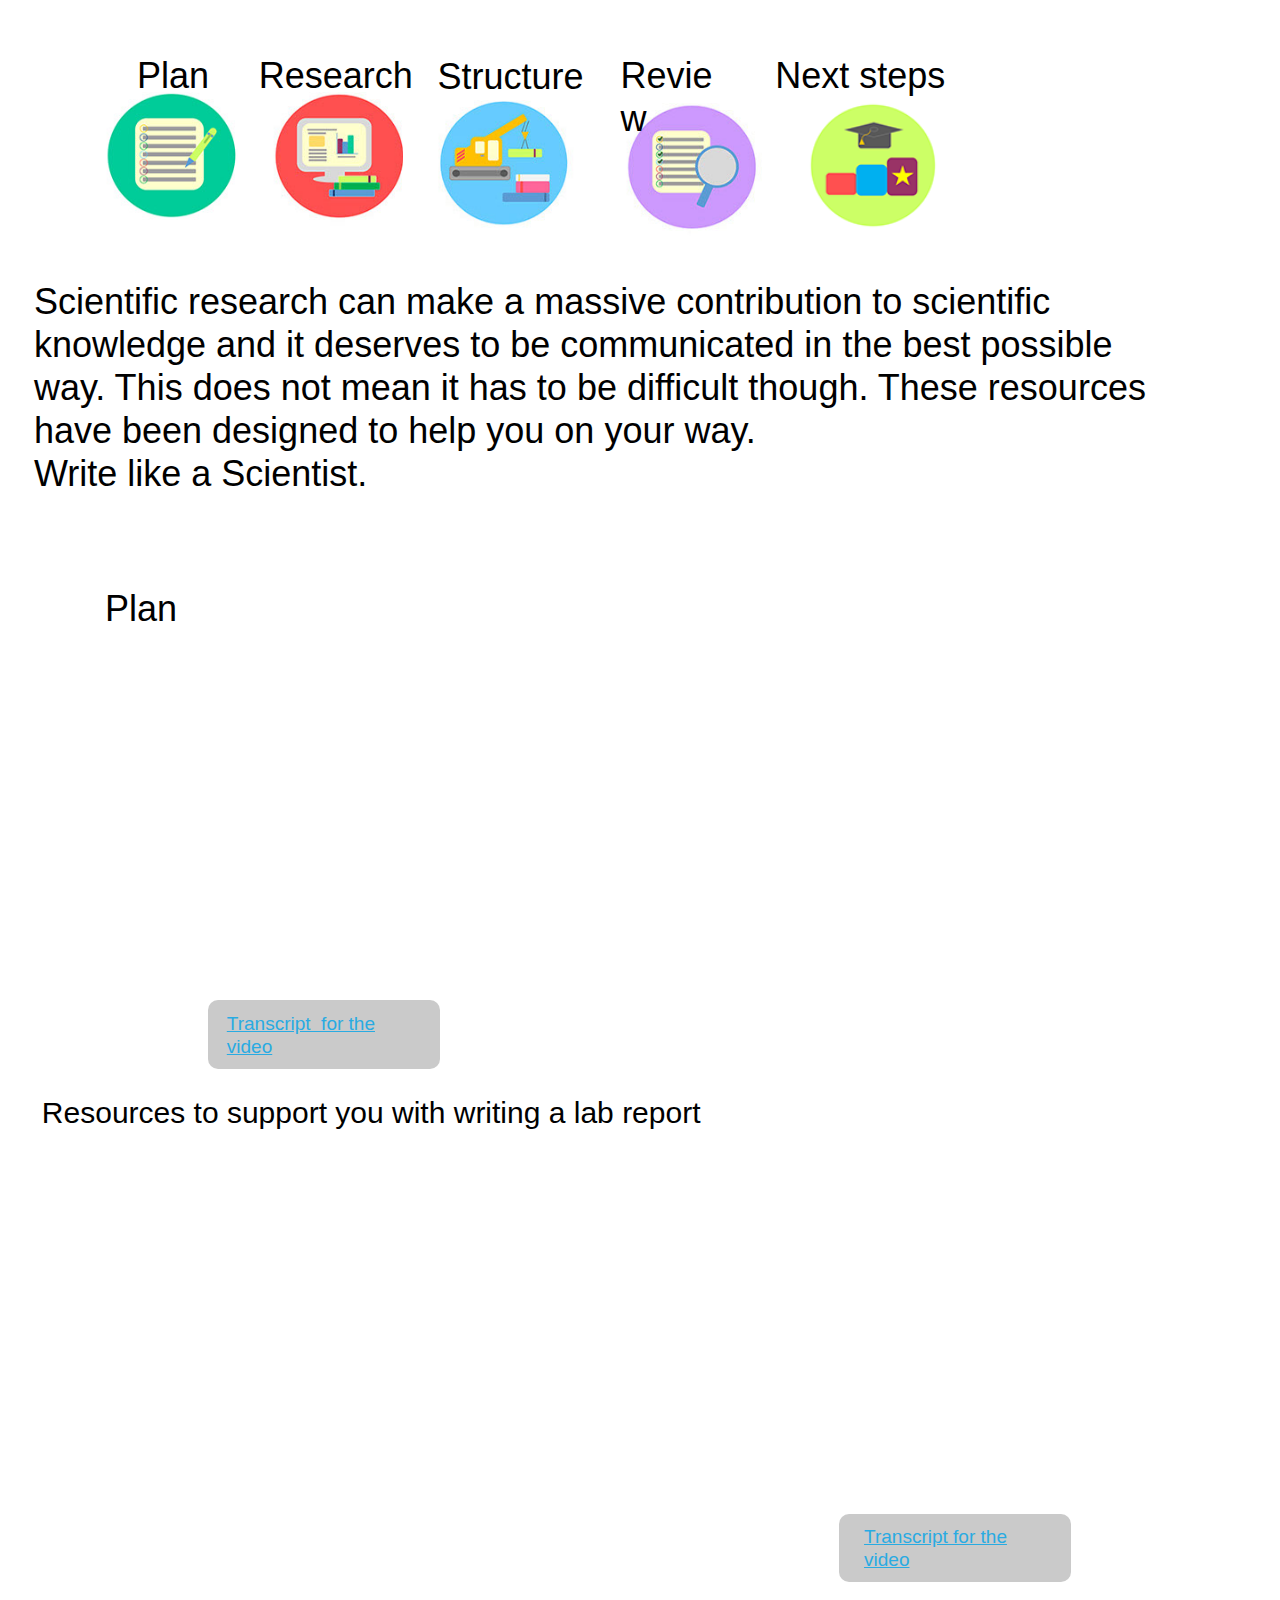
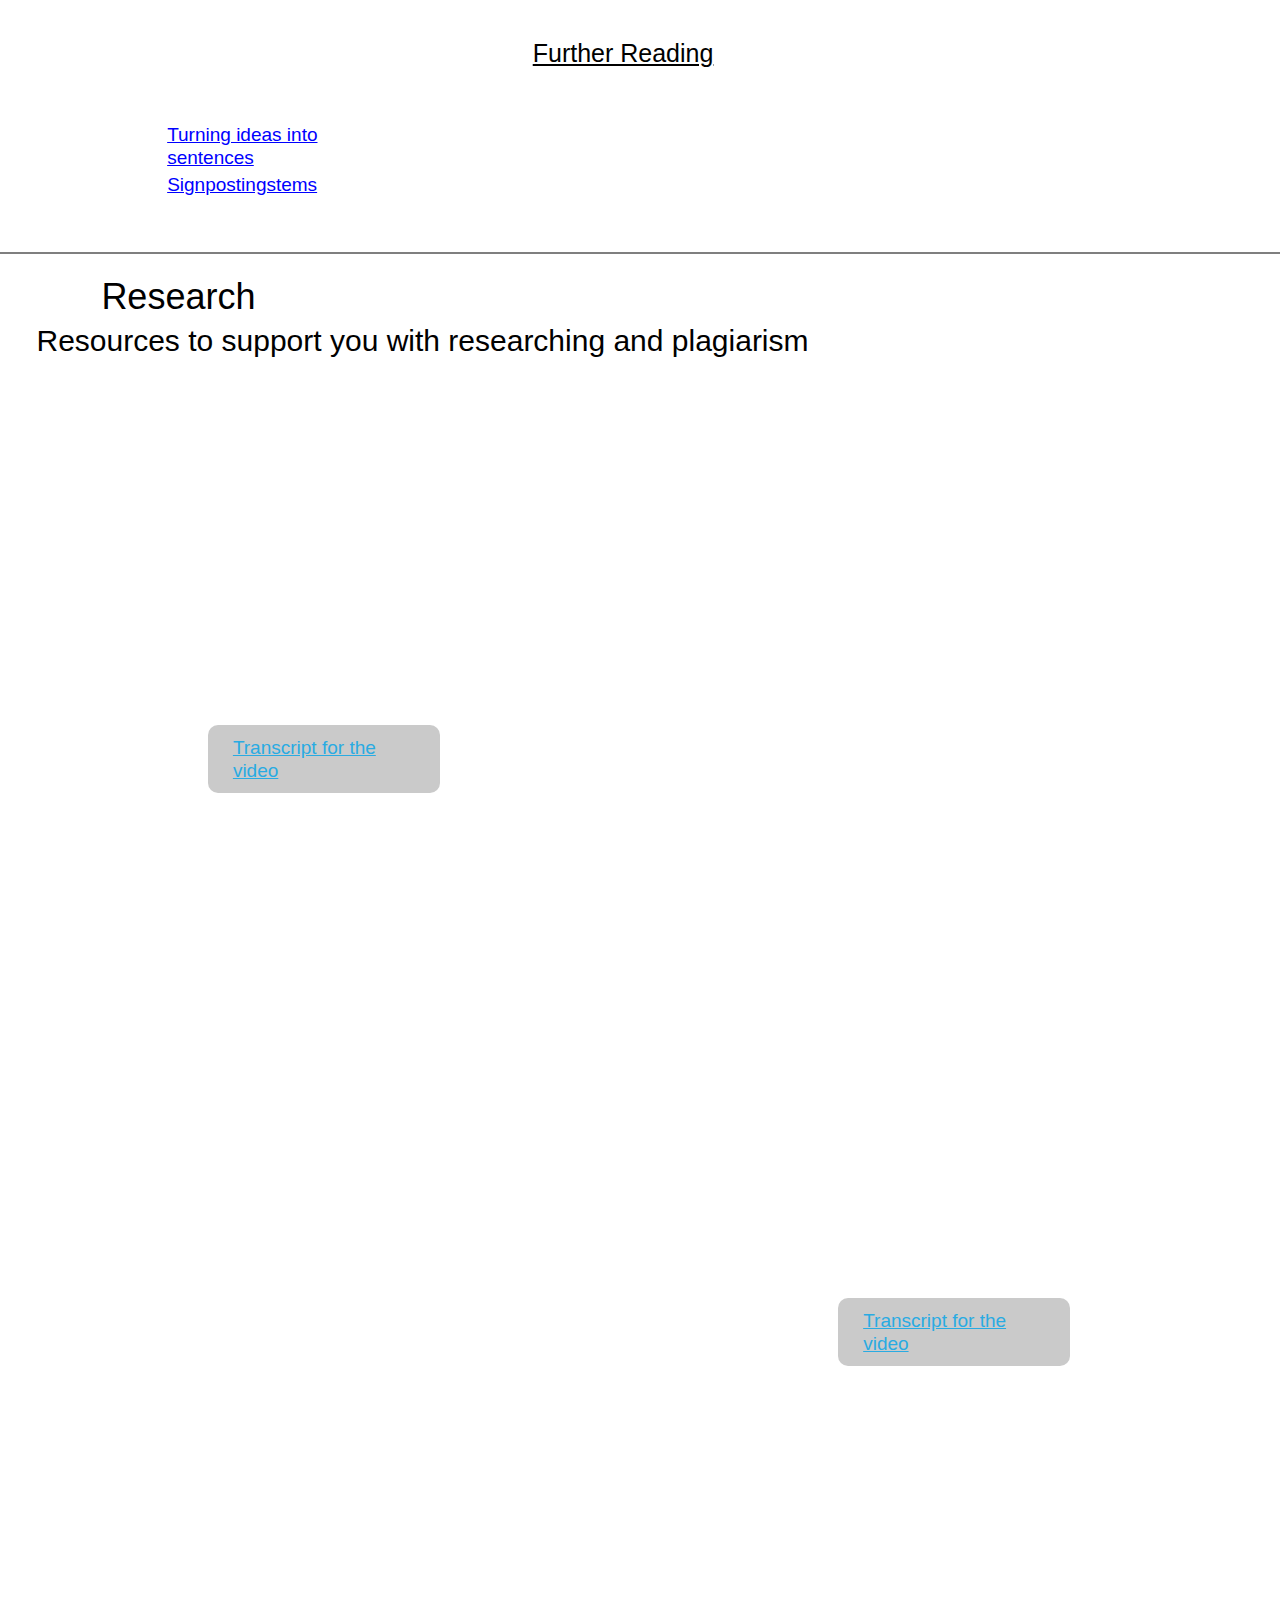
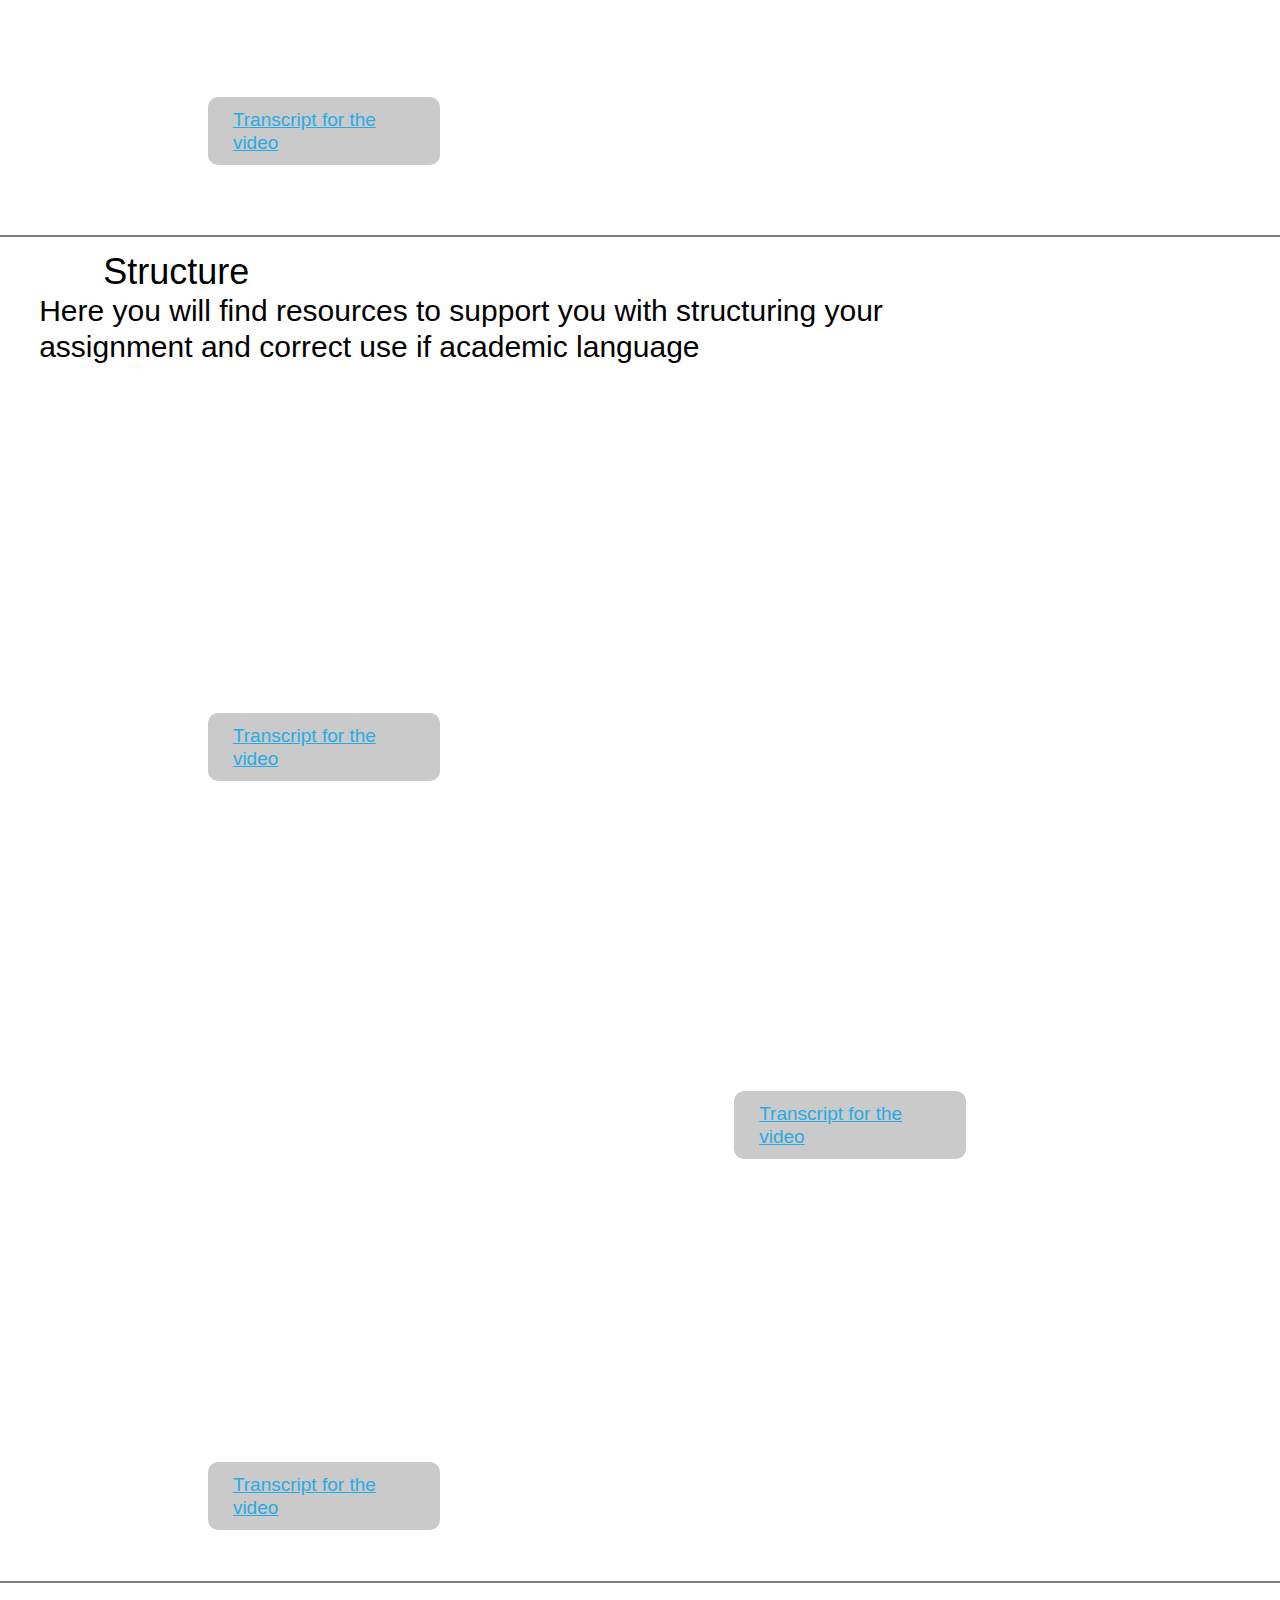
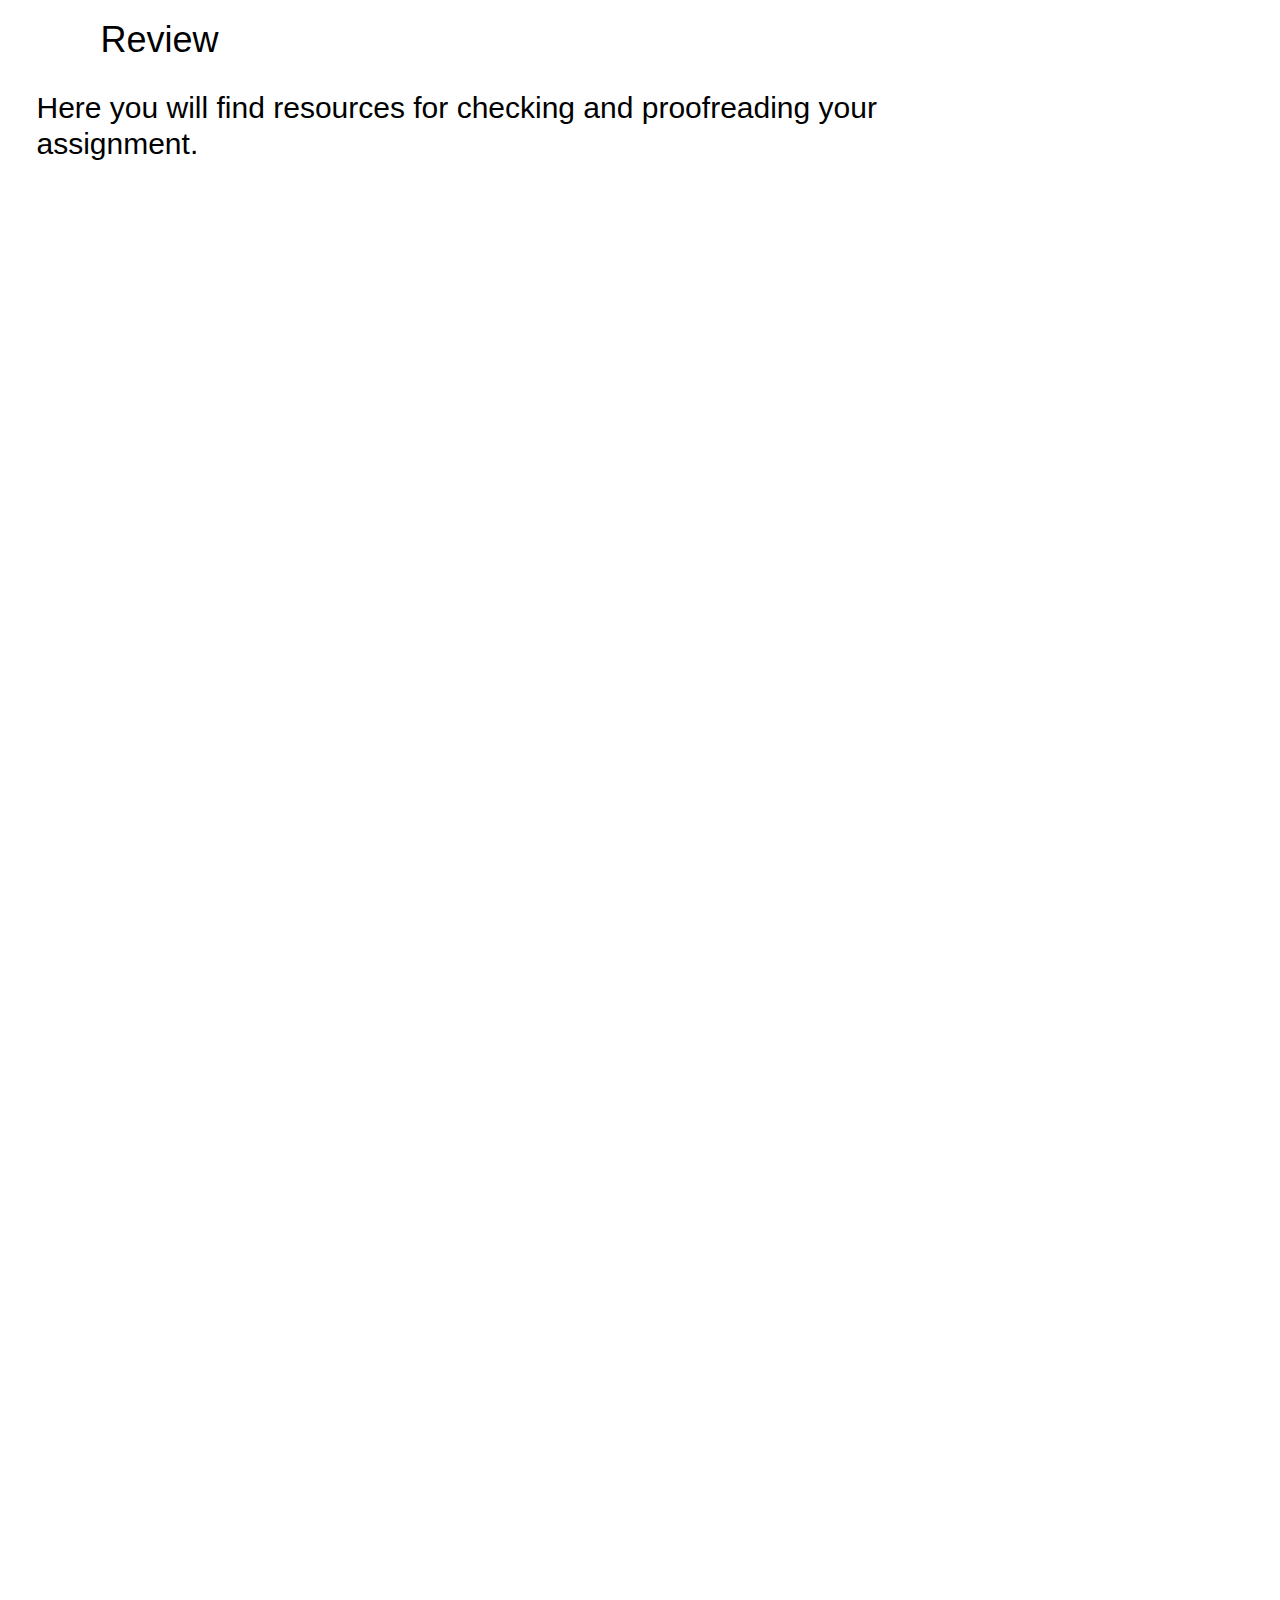
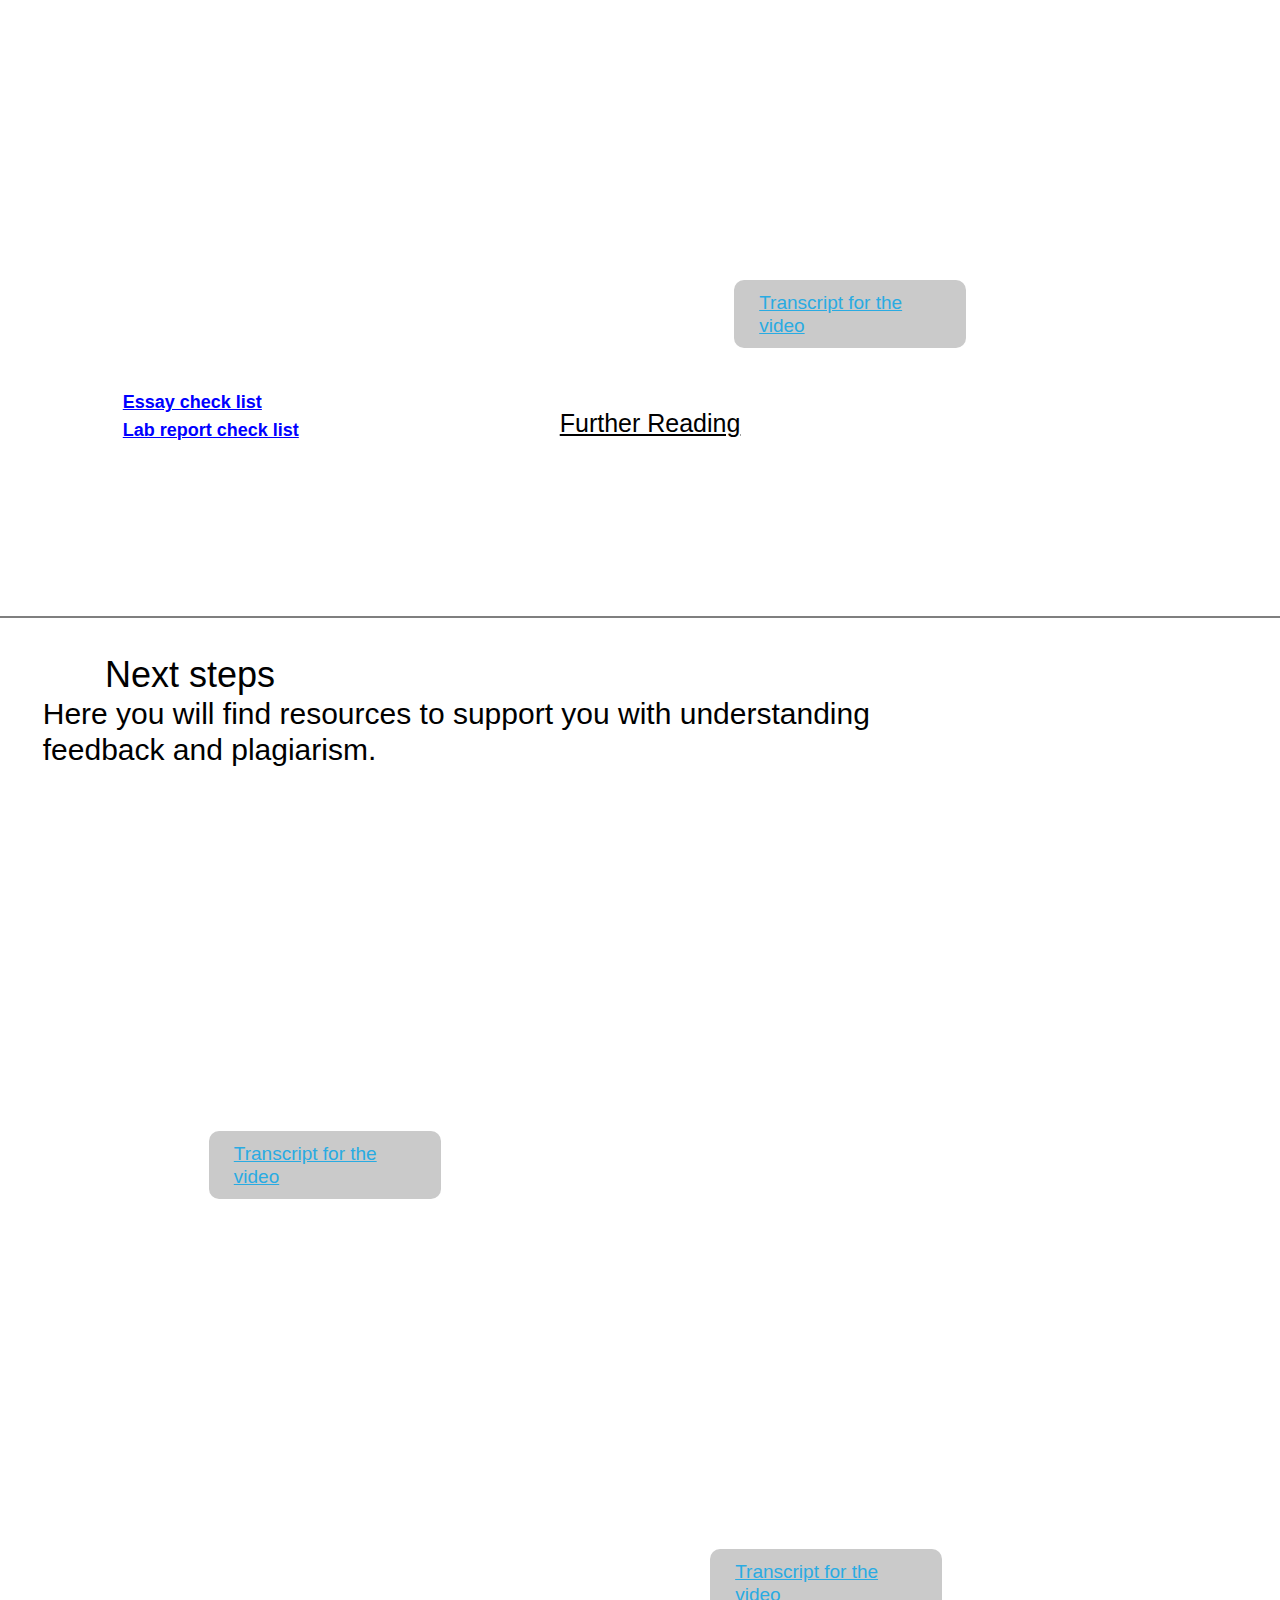
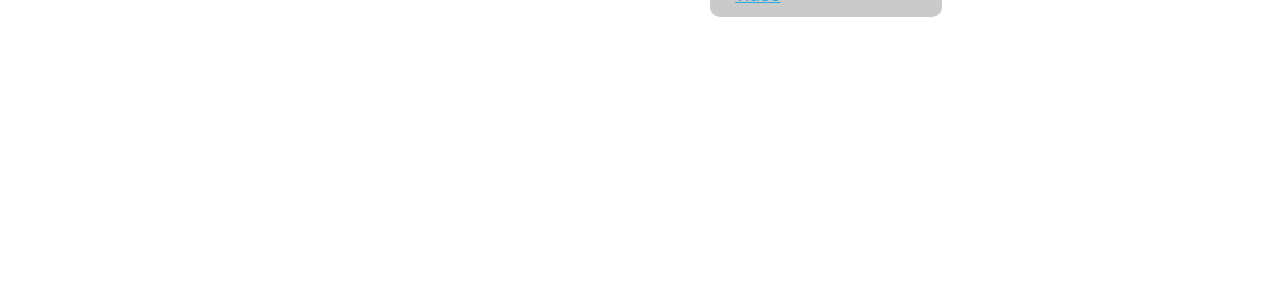
<file: exported write like a scientist/review.html>
<!DOCTYPE html>
<html class="nojs html css_verticalspacer" lang="en-US">
 <head>

  <meta http-equiv="Content-type" content="text/html;charset=UTF-8"/>
  <meta name="generator" content="2017.0.2.363"/>
  <meta name="viewport" content="width=device-width, initial-scale=1.0"/>
  
  <script type="text/javascript">
   // Update the 'nojs'/'js' class on the html node
document.documentElement.className = document.documentElement.className.replace(/\bnojs\b/g, 'js');

// Check that all required assets are uploaded and up-to-date
if(typeof Muse == "undefined") window.Muse = {}; window.Muse.assets = {"required":["museutils.js", "museconfig.js", "jquery.watch.js", "jquery.museresponsive.js", "require.js", "review.css"], "outOfDate":[]};
</script>
  
  <title>review</title>
  <!-- CSS -->
  <link rel="stylesheet" type="text/css" href="css/site_global.css?crc=443350757"/>
  <link rel="stylesheet" type="text/css" href="css/master_a-master.css?crc=140114459"/>
  <link rel="stylesheet" type="text/css" href="css/review.css?crc=443952407" id="pagesheet"/>
  <!-- IE-only CSS -->
  <!--[if lt IE 9]>
  <link rel="stylesheet" type="text/css" href="css/nomq_preview_master_a-master.css?crc=3824530138"/>
  <link rel="stylesheet" type="text/css" href="css/nomq_review.css?crc=260542933" id="nomq_pagesheet"/>
  <![endif]-->
   </head>
 <body>

  <div class="breakpoint active" id="bp_infinity" data-min-width="1201"><!-- responsive breakpoint node -->
   <div class="clearfix borderbox" id="page"><!-- column -->
    <div class="position_content" id="page_position_content">
     <a class="anchor_item colelem shared_content" id="top" data-content-guid="top_content"></a>
     <div class="clearfix colelem" id="pu471"><!-- group -->
      <a class="nonblock nontext clip_frame grpelem" id="u471" href="plan.html"><!-- image --><img class="block temp_no_img_src" id="u471_img" data-orig-src="images/webpage%20button%20graphics%20-%20plan-crop-u471.jpg?crc=236668305" alt="" data-image-width="229" data-image-height="159" src="images/blank.gif?crc=4208392903"/></a>
      <a class="nonblock nontext clip_frame grpelem" id="u502" href="structure.html"><!-- image --><img class="block temp_no_img_src" id="u502_img" data-orig-src="images/webpage%20button%20graphics%20-%20research-crop-u502.jpg?crc=3950936260" alt="" data-image-width="229" data-image-height="159" src="images/blank.gif?crc=4208392903"/></a>
      <a class="nonblock nontext MuseLinkActive clip_frame grpelem" id="u512" href="review.html"><!-- image --><img class="block temp_no_img_src" id="u512_img" data-orig-src="images/webpage%20button%20graphics%20-%20structure-crop-u512.jpg?crc=245877116" alt="" data-image-width="229" data-image-height="159" src="images/blank.gif?crc=4208392903"/></a>
      <a class="nonblock nontext clip_frame grpelem" id="u532" href="present.html"><!-- image --><img class="block temp_no_img_src" id="u532_img" data-orig-src="images/webpage%20button%20graphics%20-%20review-crop-u532.jpg?crc=4253600809" alt="" data-image-width="229" data-image-height="159" src="images/blank.gif?crc=4208392903"/></a>
      <a class="nonblock nontext clip_frame grpelem" id="u552" href="next-step.html"><!-- image --><img class="block temp_no_img_src" id="u552_img" data-orig-src="images/webpage%20button%20graphics%20-%20next%20steps.png?crc=3962894011" alt="" data-image-width="222" data-image-height="157" src="images/blank.gif?crc=4208392903"/></a>
      <a class="nonblock nontext clearfix grpelem shared_content" id="u1039-4" href="index.html#plan" data-content-guid="u1039-4_content"><!-- content --><h1>Plan</h1></a>
      <a class="nonblock nontext clearfix grpelem shared_content" id="u1042-4" href="index.html#research" data-content-guid="u1042-4_content"><!-- content --><h1>Research</h1></a>
      <a class="nonblock nontext clearfix grpelem shared_content" id="u1045-4" href="index.html#structure" data-content-guid="u1045-4_content"><!-- content --><h1>Structure</h1></a>
      <a class="nonblock nontext clearfix grpelem shared_content" id="u1051-4" href="index.html#next-step" data-content-guid="u1051-4_content"><!-- content --><h1>Next steps</h1></a>
      <a class="nonblock nontext clearfix grpelem shared_content" id="u1048-4" href="index.html#review" data-content-guid="u1048-4_content"><!-- content --><h1>Review</h1></a>
     </div>
     <div class="clearfix colelem shared_content" id="u598-7" data-content-guid="u598-7_content"><!-- content -->
      <p>Scientific research can make a massive contribution to scientific knowledge and it deserves to be communicated in the best possible way. This does not mean it has to be difficult though. These resources have been designed to help you on your way.</p>
      <p>Write like a Scientist.</p>
      <p>&nbsp;</p>
     </div>
     <a class="anchor_item colelem shared_content" id="plan" data-content-guid="plan_content"></a>
     <div class="clearfix colelem shared_content" id="u638-4" data-content-guid="u638-4_content"><!-- content -->
      <h1>Plan</h1>
     </div>
     <div class="colelem shared_content" id="u628" data-content-guid="u628_content"><!-- custom html -->
      <iframe width="560" height="315" src="https://www.youtube.com/embed/SowYzc3F1A4" frameborder="0" allowfullscreen></iframe>
     </div>
     <div class="Button clearfix colelem shared_content" id="buttonu770" data-content-guid="buttonu770_content"><!-- container box -->
      <a class="nonblock nontext clearfix grpelem" id="u656-4" href="assets/a-guide-to-essay-planning.pdf"><!-- content --><p><span id="u656">Transcript&nbsp; for the video</span></p></a>
     </div>
     <div class="clearfix colelem shared_content" id="u689-4" data-content-guid="u689-4_content"><!-- content -->
      <p>Resources to support you with writing a lab report</p>
     </div>
     <div class="colelem shared_content" id="u682" data-content-guid="u682_content"><!-- custom html -->
      <iframe width="560" height="315" src="https://www.youtube.com/embed/o2rj_Mr1qZw" frameborder="0" allowfullscreen></iframe>
     </div>
     <div class="clearfix colelem shared_content" id="u653-3" data-content-guid="u653-3_content"><!-- content -->
      <p>&nbsp;</p>
     </div>
     <div class="Button clearfix colelem shared_content" id="buttonu779" data-content-guid="buttonu779_content"><!-- container box -->
      <div class="clearfix grpelem" id="u692-4"><!-- content -->
       <p><span id="u692">Transcript for the video</span></p>
      </div>
     </div>
     <div class="clearfix colelem shared_content" id="u695-4" data-content-guid="u695-4_content"><!-- content -->
      <h1><span id="u695">Further Reading</span></h1>
     </div>
     <div class="clearfix colelem shared_content" id="u698-5" data-content-guid="u698-5_content"><!-- content -->
      <p><a class="nonblock" href="assets/turning-ideas-into-sentences.pdf">Turning ideas into sentences</a></p>
     </div>
     <a class="nonblock nontext clearfix colelem shared_content" id="u787-4" href="assets/signposting-stems.pdf" data-content-guid="u787-4_content"><!-- content --><p><span id="u787">Signpostingstems</span></p></a>
     <div class="clearfix colelem" id="pback"><!-- group -->
      <a class="anchor_item grpelem shared_content" id="back" data-content-guid="back_content"></a>
      <a class="nonblock nontext clearfix grpelem shared_content" id="u1078-4" href="index.html#top" data-content-guid="u1078-4_content"><!-- content --><p>Back to top</p></a>
     </div>
     <div class="browser_width colelem shared_content" id="u792-bw" data-content-guid="u792-bw_content">
      <div id="u792"><!-- simple frame --></div>
     </div>
     <div class="clearfix colelem shared_content" id="presearch" data-content-guid="presearch_content"><!-- group -->
      <a class="anchor_item grpelem" id="research"></a>
      <div class="clearfix grpelem" id="u795-4"><!-- content -->
       <h1>Research</h1>
      </div>
     </div>
     <div class="clearfix colelem shared_content" id="u798-4" data-content-guid="u798-4_content"><!-- content -->
      <p>Resources to support you with researching and plagiarism</p>
     </div>
     <div class="colelem shared_content" id="u801" data-content-guid="u801_content"><!-- custom html -->
      <iframe width="560" height="315" src="https://www.youtube.com/embed/oLubmLMbSGo" frameborder="0" allowfullscreen></iframe>
     </div>
     <div class="Button clearfix colelem shared_content" id="buttonu805" data-content-guid="buttonu805_content"><!-- container box -->
      <a class="nonblock nontext clearfix grpelem" id="u806-4" href="assets/how-to-research.pdf"><!-- content --><p><span id="u806">Transcript for the video</span></p></a>
     </div>
     <div class="colelem shared_content" id="u858" data-content-guid="u858_content"><!-- custom html -->
      <iframe width="560" height="315" src="https://www.youtube.com/embed/a3WSJI7R_Xg" frameborder="0" allowfullscreen></iframe>
     </div>
     <div class="Button clearfix colelem shared_content" id="buttonu862" data-content-guid="buttonu862_content"><!-- container box -->
      <a class="nonblock nontext clearfix grpelem" id="u863-4" href="assets/how-to-do-a-literature-review.pdf"><!-- content --><p><span id="u863">Transcript for the video</span></p></a>
     </div>
     <div class="colelem shared_content" id="u870" data-content-guid="u870_content"><!-- custom html -->
      <iframe width="560" height="315" src="https://www.youtube.com/embed/SowYzc3F1A4" frameborder="0" allowfullscreen></iframe>
     </div>
     <div class="Button clearfix colelem shared_content" id="buttonu874" data-content-guid="buttonu874_content"><!-- container box -->
      <a class="nonblock nontext clearfix grpelem" id="u875-4" href="assets/using-the-work-of-others.pdf"><!-- content --><p><span id="u875">Transcript for the video</span></p></a>
     </div>
     <a class="nonblock nontext clearfix colelem shared_content" id="u1084-4" href="index.html#top" data-content-guid="u1084-4_content"><!-- content --><p>Back to top</p></a>
     <div class="browser_width colelem shared_content" id="u885-bw" data-content-guid="u885-bw_content">
      <div id="u885"><!-- simple frame --></div>
     </div>
     <div class="clearfix colelem shared_content" id="pstructure" data-content-guid="pstructure_content"><!-- group -->
      <a class="anchor_item grpelem" id="structure"></a>
      <div class="clearfix grpelem" id="u888-4"><!-- content -->
       <h1>Structure</h1>
      </div>
     </div>
     <div class="clearfix colelem shared_content" id="u891-4" data-content-guid="u891-4_content"><!-- content -->
      <p>Here you will find resources to support you with structuring your assignment and correct use if academic language</p>
     </div>
     <div class="colelem shared_content" id="u894" data-content-guid="u894_content"><!-- custom html -->
      <iframe width="560" height="315" src="https://www.youtube.com/embed/o2rj_Mr1qZw" frameborder="0" allowfullscreen></iframe>
     </div>
     <div class="clearfix colelem shared_content" id="pbuttonu916" data-content-guid="pbuttonu916_content"><!-- group -->
      <div class="pointer_cursor Button clearfix grpelem" id="buttonu916"><!-- container box -->
       <a class="block" href="assets/how-to-structure-an-essay.pdf"><!-- Block link tag --></a>
       <a class="nonblock nontext clearfix grpelem" id="u917-4" href="assets/how-to-structure-an-essay.pdf"><!-- content --><p><span id="u917">Transcript for the video</span></p></a>
      </div>
      <div class="grpelem" id="u924"><!-- custom html -->
       <iframe width="560" height="315" src="https://www.youtube.com/embed/MTyQGhSq9UU" frameborder="0" allowfullscreen></iframe>
      </div>
     </div>
     <div class="clearfix colelem" id="pu939"><!-- group -->
      <div class="grpelem shared_content" id="u939" data-content-guid="u939_content"><!-- custom html -->
       <iframe width="560" height="315" src="https://www.youtube.com/embed/1VLgp-npgSQ" frameborder="0" allowfullscreen></iframe>
      </div>
      <div class="pointer_cursor Button clearfix grpelem shared_content" id="buttonu931" data-content-guid="buttonu931_content"><!-- container box -->
       <a class="block" href="assets/how-to-structure-an-essay.pdf"><!-- Block link tag --></a>
       <a class="nonblock nontext clearfix grpelem" id="u932-4" href="assets/being-clear-and-correct.pdf"><!-- content --><p><span id="u932">Transcript for the video</span></p></a>
      </div>
     </div>
     <div class="pointer_cursor Button clearfix colelem shared_content" id="buttonu943" data-content-guid="buttonu943_content"><!-- container box -->
      <a class="block" href="assets/how-to-structure-an-essay.pdf"><!-- Block link tag --></a>
      <a class="nonblock nontext clearfix grpelem" id="u944-4" href="assets/first-second-and-third-person.pdf"><!-- content --><p><span id="u944">Transcript for the video</span></p></a>
     </div>
     <a class="nonblock nontext clearfix colelem shared_content" id="u1087-4" href="index.html#top" data-content-guid="u1087-4_content"><!-- content --><p>Back to top</p></a>
     <div class="clearfix colelem shared_content" id="preview" data-content-guid="preview_content"><!-- group -->
      <a class="anchor_item grpelem" id="review"></a>
      <div class="browser_width grpelem" id="u951-bw">
       <div id="u951"><!-- simple frame --></div>
      </div>
     </div>
     <a class="nonblock nontext clearfix colelem shared_content" id="u954-4" href="index.html#review" data-content-guid="u954-4_content"><!-- content --><h1>Review</h1></a>
     <div class="clearfix colelem shared_content" id="u955-4" data-content-guid="u955-4_content"><!-- content -->
      <p>Here you will find resources for checking and proofreading your assignment.</p>
     </div>
     <div class="colelem shared_content" id="u960" data-content-guid="u960_content"><!-- custom html -->
      <iframe width="560" height="315" src="https://www.youtube.com/embed/MTyQGhSq9UU" frameborder="0" allowfullscreen></iframe>
     </div>
     <div class="verticalspacer" data-offset-top="0" data-content-above-spacer="5093" data-content-below-spacer="2906"></div>
     <div class="pointer_cursor Button clearfix colelem shared_content" id="buttonu964" data-content-guid="buttonu964_content"><!-- container box -->
      <a class="block" href="assets/how-to-structure-an-essay.pdf"><!-- Block link tag --></a>
      <a class="nonblock nontext clearfix grpelem" id="u965-4" href="assets/being-clear-and-correct.pdf"><!-- content --><p><span id="u965">Transcript for the video</span></p></a>
     </div>
     <div class="clearfix colelem" id="pu970-4"><!-- group -->
      <div class="clearfix grpelem shared_content" id="u970-4" data-content-guid="u970-4_content"><!-- content -->
       <h1><span id="u970">Further Reading</span></h1>
      </div>
      <div class="clearfix grpelem shared_content" id="u976-5" data-content-guid="u976-5_content"><!-- content -->
       <p id="u976-3"><a class="nonblock" href="assets/essay-check-list.pdf"><span id="u976">Essay check list</span></a></p>
      </div>
      <div class="clearfix grpelem shared_content" id="u981-5" data-content-guid="u981-5_content"><!-- content -->
       <p id="u981-3"><a class="nonblock" href="assets/lab-report-check-list.pdf"><span id="u981">Lab report check list</span></a></p>
      </div>
     </div>
     <a class="anchor_item colelem shared_content" id="next-step" data-content-guid="next-step_content"></a>
     <a class="nonblock nontext clearfix colelem shared_content" id="u1090-4" href="index.html#top" data-content-guid="u1090-4_content"><!-- content --><p>Back to top</p></a>
     <div class="browser_width colelem shared_content" id="u986-bw" data-content-guid="u986-bw_content">
      <div id="u986"><!-- simple frame --></div>
     </div>
     <div class="clearfix colelem shared_content" id="u989-4" data-content-guid="u989-4_content"><!-- content -->
      <h1>Next steps</h1>
     </div>
     <div class="clearfix colelem shared_content" id="u990-4" data-content-guid="u990-4_content"><!-- content -->
      <p>Here you will find resources to support you with understanding feedback and plagiarism.</p>
     </div>
     <div class="colelem shared_content" id="u995" data-content-guid="u995_content"><!-- custom html -->
      <iframe width="560" height="315" src="https://www.youtube.com/embed/rC6-WMKfST0" frameborder="0" allowfullscreen></iframe>
     </div>
     <div class="pointer_cursor Button clearfix colelem shared_content" id="buttonu999" data-content-guid="buttonu999_content"><!-- container box -->
      <a class="block" href="assets/how-to-structure-an-essay.pdf"><!-- Block link tag --></a>
      <a class="nonblock nontext clearfix grpelem" id="u1000-4" href="assets/the-feedback-journey.pdf"><!-- content --><p><span id="u1000">Transcript for the video</span></p></a>
     </div>
     <div class="colelem shared_content" id="u1007" data-content-guid="u1007_content"><!-- custom html -->
      <iframe width="560" height="315" src="https://www.youtube.com/embed/SowYzc3F1A4" frameborder="0" allowfullscreen></iframe>
     </div>
     <div class="Button clearfix colelem shared_content" id="buttonu1008" data-content-guid="buttonu1008_content"><!-- container box -->
      <a class="nonblock nontext clearfix grpelem" id="u1009-4" href="assets/using-the-work-of-others.pdf"><!-- content --><p><span id="u1009">Transcript for the video</span></p></a>
     </div>
     <a class="nonblock nontext clearfix colelem shared_content" id="u1093-4" href="index.html#top" data-content-guid="u1093-4_content"><!-- content --><p>Back to top</p></a>
    </div>
   </div>
  </div>
  <div class="breakpoint" id="bp_1200" data-max-width="1200"><!-- responsive breakpoint node -->
   <div class="clearfix borderbox temp_no_id" data-orig-id="page"><!-- column -->
    <div class="position_content temp_no_id" data-orig-id="page_position_content">
     <span class="anchor_item colelem placeholder" data-placeholder-for="top_content"><!-- placeholder node --></span>
     <span class="nonblock nontext clearfix mse_pre_init placeholder" data-placeholder-for="u1039-4_content"><!-- placeholder node --></span>
     <span class="nonblock nontext clearfix mse_pre_init placeholder" data-placeholder-for="u1042-4_content"><!-- placeholder node --></span>
     <span class="nonblock nontext clearfix mse_pre_init placeholder" data-placeholder-for="u1045-4_content"><!-- placeholder node --></span>
     <span class="nonblock nontext clearfix mse_pre_init placeholder" data-placeholder-for="u1048-4_content"><!-- placeholder node --></span>
     <span class="nonblock nontext clearfix mse_pre_init placeholder" data-placeholder-for="u1051-4_content"><!-- placeholder node --></span>
     <a class="nonblock nontext clip_frame mse_pre_init temp_no_id" href="plan.html" data-orig-id="u471"><!-- image --><img class="block temp_no_id temp_no_img_src" data-orig-src="images/webpage%20button%20graphics%20-%20plan-crop-u471.jpg?crc=236668305" alt="" data-image-width="191" data-image-height="133" data-orig-id="u471_img" src="images/blank.gif?crc=4208392903"/></a>
     <a class="nonblock nontext clip_frame mse_pre_init temp_no_id" href="structure.html" data-orig-id="u502"><!-- image --><img class="block temp_no_id temp_no_img_src" data-orig-src="images/webpage%20button%20graphics%20-%20research-crop-u502.jpg?crc=3950936260" alt="" data-image-width="191" data-image-height="133" data-orig-id="u502_img" src="images/blank.gif?crc=4208392903"/></a>
     <a class="nonblock nontext MuseLinkActive clip_frame mse_pre_init temp_no_id" href="review.html" data-orig-id="u512"><!-- image --><img class="block temp_no_id temp_no_img_src" data-orig-src="images/webpage%20button%20graphics%20-%20structure-crop-u512.jpg?crc=245877116" alt="" data-image-width="191" data-image-height="133" data-orig-id="u512_img" src="images/blank.gif?crc=4208392903"/></a>
     <a class="nonblock nontext clip_frame mse_pre_init temp_no_id" href="present.html" data-orig-id="u532"><!-- image --><img class="block temp_no_id temp_no_img_src" data-orig-src="images/webpage%20button%20graphics%20-%20review-crop-u532.jpg?crc=4253600809" alt="" data-image-width="191" data-image-height="133" data-orig-id="u532_img" src="images/blank.gif?crc=4208392903"/></a>
     <a class="nonblock nontext clip_frame mse_pre_init temp_no_id" href="next-step.html" data-orig-id="u552"><!-- image --><img class="block temp_no_id temp_no_img_src" data-orig-src="images/webpage%20button%20graphics%20-%20next%20steps.png?crc=3962894011" alt="" data-image-width="185" data-image-height="131" data-orig-id="u552_img" src="images/blank.gif?crc=4208392903"/></a>
     <span class="clearfix colelem placeholder" data-placeholder-for="u598-7_content"><!-- placeholder node --></span>
     <span class="anchor_item colelem placeholder" data-placeholder-for="plan_content"><!-- placeholder node --></span>
     <span class="clearfix colelem placeholder" data-placeholder-for="u638-4_content"><!-- placeholder node --></span>
     <span class="colelem placeholder" data-placeholder-for="u628_content"><!-- placeholder node --></span>
     <span class="Button clearfix colelem placeholder" data-placeholder-for="buttonu770_content"><!-- placeholder node --></span>
     <span class="clearfix colelem placeholder" data-placeholder-for="u689-4_content"><!-- placeholder node --></span>
     <span class="colelem placeholder" data-placeholder-for="u682_content"><!-- placeholder node --></span>
     <span class="clearfix colelem placeholder" data-placeholder-for="u653-3_content"><!-- placeholder node --></span>
     <span class="Button clearfix colelem placeholder" data-placeholder-for="buttonu779_content"><!-- placeholder node --></span>
     <span class="clearfix colelem placeholder" data-placeholder-for="u695-4_content"><!-- placeholder node --></span>
     <span class="clearfix colelem placeholder" data-placeholder-for="u698-5_content"><!-- placeholder node --></span>
     <span class="nonblock nontext clearfix colelem placeholder" data-placeholder-for="u787-4_content"><!-- placeholder node --></span>
     <div class="clearfix colelem" id="pu1078-4"><!-- group -->
      <span class="nonblock nontext clearfix grpelem placeholder" data-placeholder-for="u1078-4_content"><!-- placeholder node --></span>
      <span class="anchor_item grpelem placeholder" data-placeholder-for="back_content"><!-- placeholder node --></span>
     </div>
     <span class="browser_width colelem placeholder" data-placeholder-for="u792-bw_content"><!-- placeholder node --></span>
     <span class="clearfix colelem placeholder" data-placeholder-for="presearch_content"><!-- placeholder node --></span>
     <span class="clearfix colelem placeholder" data-placeholder-for="u798-4_content"><!-- placeholder node --></span>
     <span class="colelem placeholder" data-placeholder-for="u801_content"><!-- placeholder node --></span>
     <span class="Button clearfix colelem placeholder" data-placeholder-for="buttonu805_content"><!-- placeholder node --></span>
     <span class="colelem placeholder" data-placeholder-for="u858_content"><!-- placeholder node --></span>
     <span class="Button clearfix colelem placeholder" data-placeholder-for="buttonu862_content"><!-- placeholder node --></span>
     <span class="colelem placeholder" data-placeholder-for="u870_content"><!-- placeholder node --></span>
     <span class="Button clearfix colelem placeholder" data-placeholder-for="buttonu874_content"><!-- placeholder node --></span>
     <span class="nonblock nontext clearfix colelem placeholder" data-placeholder-for="u1084-4_content"><!-- placeholder node --></span>
     <span class="browser_width colelem placeholder" data-placeholder-for="u885-bw_content"><!-- placeholder node --></span>
     <span class="clearfix colelem placeholder" data-placeholder-for="pstructure_content"><!-- placeholder node --></span>
     <span class="clearfix colelem placeholder" data-placeholder-for="u891-4_content"><!-- placeholder node --></span>
     <span class="colelem placeholder" data-placeholder-for="u894_content"><!-- placeholder node --></span>
     <span class="clearfix colelem placeholder" data-placeholder-for="pbuttonu916_content"><!-- placeholder node --></span>
     <div class="clearfix colelem" id="pbuttonu931"><!-- group -->
      <span class="pointer_cursor Button clearfix grpelem placeholder" data-placeholder-for="buttonu931_content"><!-- placeholder node --></span>
      <span class="grpelem placeholder" data-placeholder-for="u939_content"><!-- placeholder node --></span>
     </div>
     <span class="pointer_cursor Button clearfix colelem placeholder" data-placeholder-for="buttonu943_content"><!-- placeholder node --></span>
     <span class="nonblock nontext clearfix colelem placeholder" data-placeholder-for="u1087-4_content"><!-- placeholder node --></span>
     <span class="clearfix colelem placeholder" data-placeholder-for="preview_content"><!-- placeholder node --></span>
     <span class="pointer_cursor Button clearfix colelem placeholder" data-placeholder-for="buttonu964_content"><!-- placeholder node --></span>
     <div class="verticalspacer" data-offset-top="0" data-content-above-spacer="5189" data-content-below-spacer="1439"></div>
     <span class="nonblock nontext clearfix colelem placeholder" data-placeholder-for="u954-4_content"><!-- placeholder node --></span>
     <div class="clearfix colelem" id="pnext-step"><!-- group -->
      <span class="anchor_item grpelem placeholder" data-placeholder-for="next-step_content"><!-- placeholder node --></span>
      <span class="browser_width grpelem placeholder" data-placeholder-for="u986-bw_content"><!-- placeholder node --></span>
      <div class="clearfix grpelem" id="ppu955-4"><!-- column -->
       <div class="clearfix colelem" id="pu955-4"><!-- group -->
        <span class="clearfix grpelem placeholder" data-placeholder-for="u955-4_content"><!-- placeholder node --></span>
        <span class="clearfix grpelem placeholder" data-placeholder-for="u976-5_content"><!-- placeholder node --></span>
        <span class="clearfix grpelem placeholder" data-placeholder-for="u981-5_content"><!-- placeholder node --></span>
       </div>
       <span class="clearfix colelem placeholder" data-placeholder-for="u989-4_content"><!-- placeholder node --></span>
      </div>
      <span class="clearfix grpelem placeholder" data-placeholder-for="u970-4_content"><!-- placeholder node --></span>
      <span class="grpelem placeholder" data-placeholder-for="u960_content"><!-- placeholder node --></span>
      <span class="nonblock nontext clearfix grpelem placeholder" data-placeholder-for="u1090-4_content"><!-- placeholder node --></span>
     </div>
     <span class="clearfix colelem placeholder" data-placeholder-for="u990-4_content"><!-- placeholder node --></span>
     <span class="colelem placeholder" data-placeholder-for="u995_content"><!-- placeholder node --></span>
     <span class="pointer_cursor Button clearfix colelem placeholder" data-placeholder-for="buttonu999_content"><!-- placeholder node --></span>
     <span class="colelem placeholder" data-placeholder-for="u1007_content"><!-- placeholder node --></span>
     <span class="Button clearfix colelem placeholder" data-placeholder-for="buttonu1008_content"><!-- placeholder node --></span>
     <span class="nonblock nontext clearfix colelem placeholder" data-placeholder-for="u1093-4_content"><!-- placeholder node --></span>
    </div>
   </div>
  </div>
  <!-- Other scripts -->
  <script type="text/javascript">
   window.Muse.assets.check=function(d){if(!window.Muse.assets.checked){window.Muse.assets.checked=!0;var b={},c=function(a,b){if(window.getComputedStyle){var c=window.getComputedStyle(a,null);return c&&c.getPropertyValue(b)||c&&c[b]||""}if(document.documentElement.currentStyle)return(c=a.currentStyle)&&c[b]||a.style&&a.style[b]||"";return""},a=function(a){if(a.match(/^rgb/))return a=a.replace(/\s+/g,"").match(/([\d\,]+)/gi)[0].split(","),(parseInt(a[0])<<16)+(parseInt(a[1])<<8)+parseInt(a[2]);if(a.match(/^\#/))return parseInt(a.substr(1),
16);return 0},g=function(g){for(var f=document.getElementsByTagName("link"),h=0;h<f.length;h++)if("text/css"==f[h].type){var i=(f[h].href||"").match(/\/?css\/([\w\-]+\.css)\?crc=(\d+)/);if(!i||!i[1]||!i[2])break;b[i[1]]=i[2]}f=document.createElement("div");f.className="version";f.style.cssText="display:none; width:1px; height:1px;";document.getElementsByTagName("body")[0].appendChild(f);for(h=0;h<Muse.assets.required.length;){var i=Muse.assets.required[h],l=i.match(/([\w\-\.]+)\.(\w+)$/),k=l&&l[1]?
l[1]:null,l=l&&l[2]?l[2]:null;switch(l.toLowerCase()){case "css":k=k.replace(/\W/gi,"_").replace(/^([^a-z])/gi,"_$1");f.className+=" "+k;k=a(c(f,"color"));l=a(c(f,"backgroundColor"));k!=0||l!=0?(Muse.assets.required.splice(h,1),"undefined"!=typeof b[i]&&(k!=b[i]>>>24||l!=(b[i]&16777215))&&Muse.assets.outOfDate.push(i)):h++;f.className="version";break;case "js":h++;break;default:throw Error("Unsupported file type: "+l);}}d?d().jquery!="1.8.3"&&Muse.assets.outOfDate.push("jquery-1.8.3.min.js"):Muse.assets.required.push("jquery-1.8.3.min.js");
f.parentNode.removeChild(f);if(Muse.assets.outOfDate.length||Muse.assets.required.length)f="Some files on the server may be missing or incorrect. Clear browser cache and try again. If the problem persists please contact website author.",g&&Muse.assets.outOfDate.length&&(f+="\nOut of date: "+Muse.assets.outOfDate.join(",")),g&&Muse.assets.required.length&&(f+="\nMissing: "+Muse.assets.required.join(",")),alert(f)};location&&location.search&&location.search.match&&location.search.match(/muse_debug/gi)?setTimeout(function(){g(!0)},5E3):g()}};
var muse_init=function(){require.config({baseUrl:""});require(["jquery","museutils","whatinput","jquery.watch","jquery.museresponsive"],function(d){var $ = d;$(document).ready(function(){try{
window.Muse.assets.check($);/* body */
Muse.Utils.transformMarkupToFixBrowserProblemsPreInit();/* body */
Muse.Utils.prepHyperlinks(true);/* body */
Muse.Utils.resizeHeight('.browser_width');/* resize height */
Muse.Utils.requestAnimationFrame(function() { $('body').addClass('initialized'); });/* mark body as initialized */
Muse.Utils.fullPage('#page');/* 100% height page */
$( '.breakpoint' ).registerBreakpoint();/* Register breakpoints */
Muse.Utils.transformMarkupToFixBrowserProblems();/* body */
}catch(b){if(b&&"function"==typeof b.notify?b.notify():Muse.Assert.fail("Error calling selector function: "+b),false)throw b;}})})};

</script>
  <!-- RequireJS script -->
  <script src="scripts/require.js?crc=4234670167" type="text/javascript" async data-main="scripts/museconfig.js?crc=3849126041" onload="if (requirejs) requirejs.onError = function(requireType, requireModule) { if (requireType && requireType.toString && requireType.toString().indexOf && 0 <= requireType.toString().indexOf('#scripterror')) window.Muse.assets.check(); }" onerror="window.Muse.assets.check();"></script>
   </body>
</html>
</file>
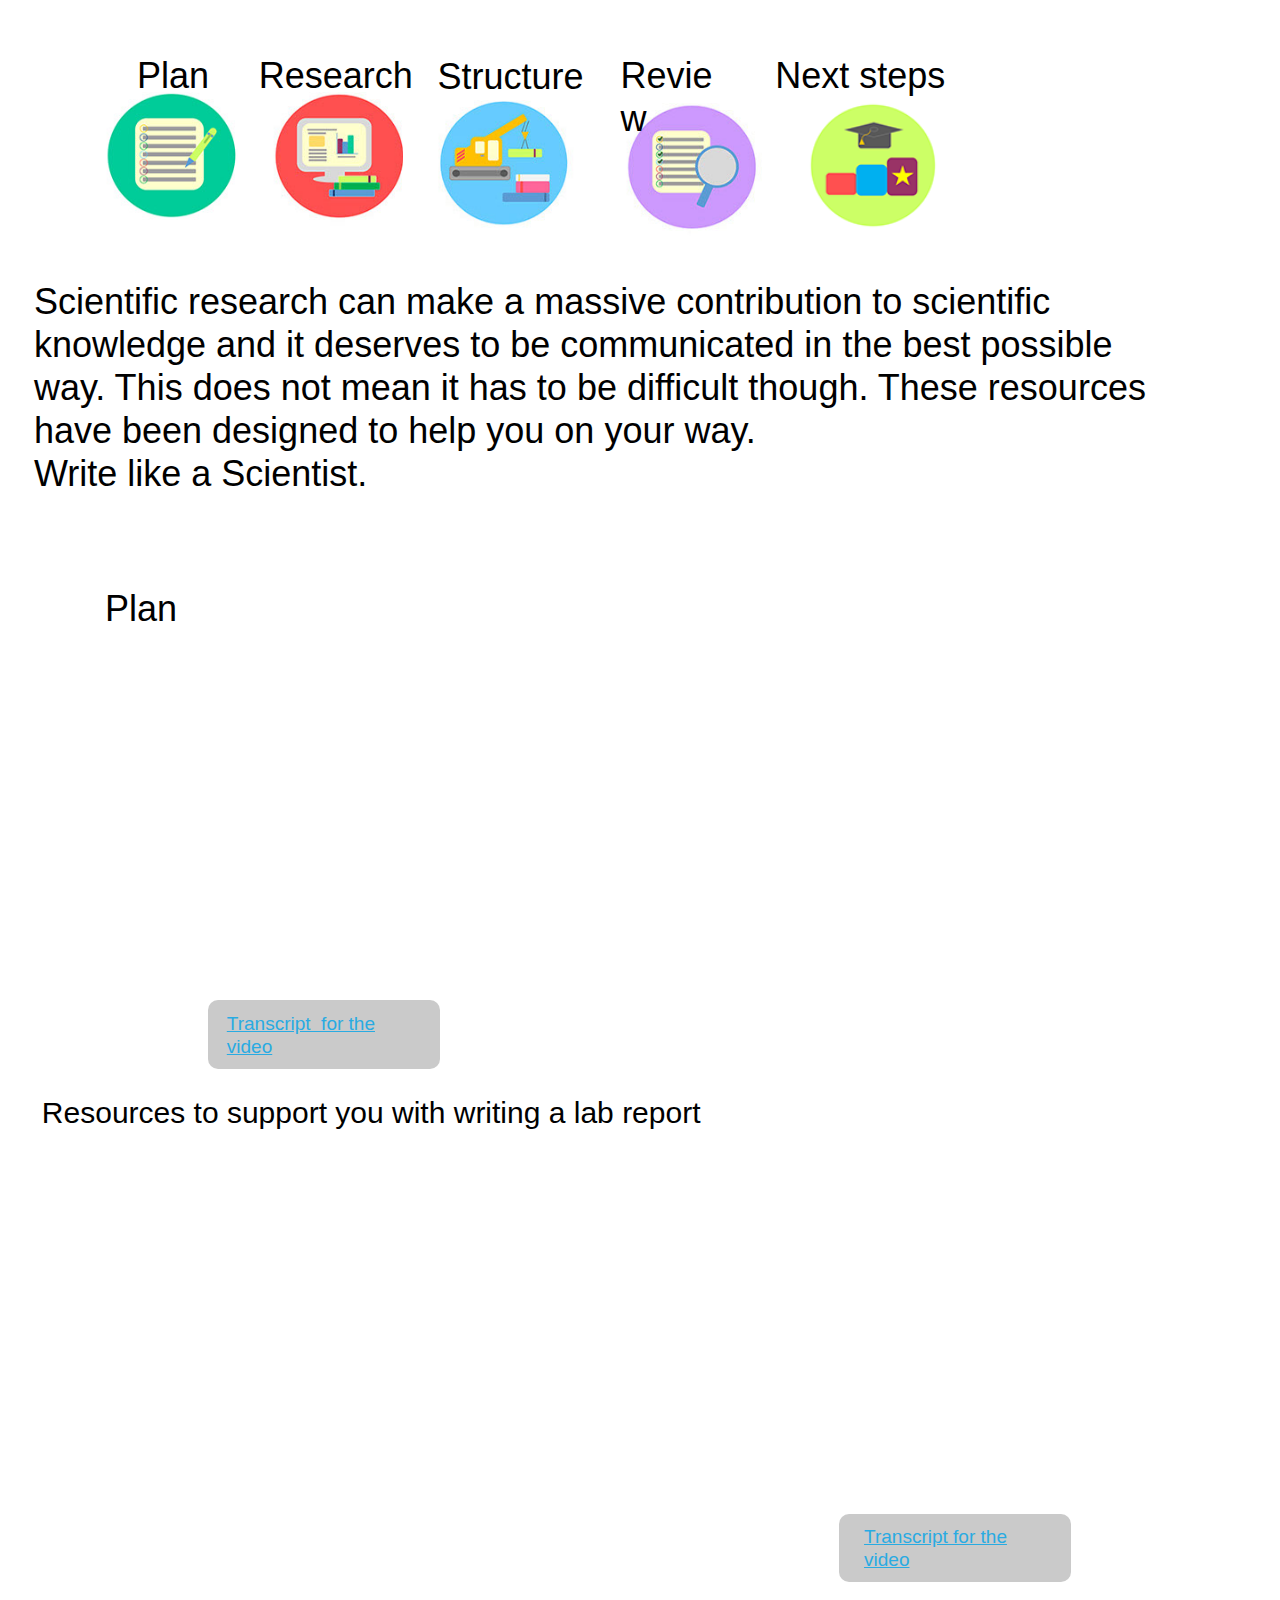
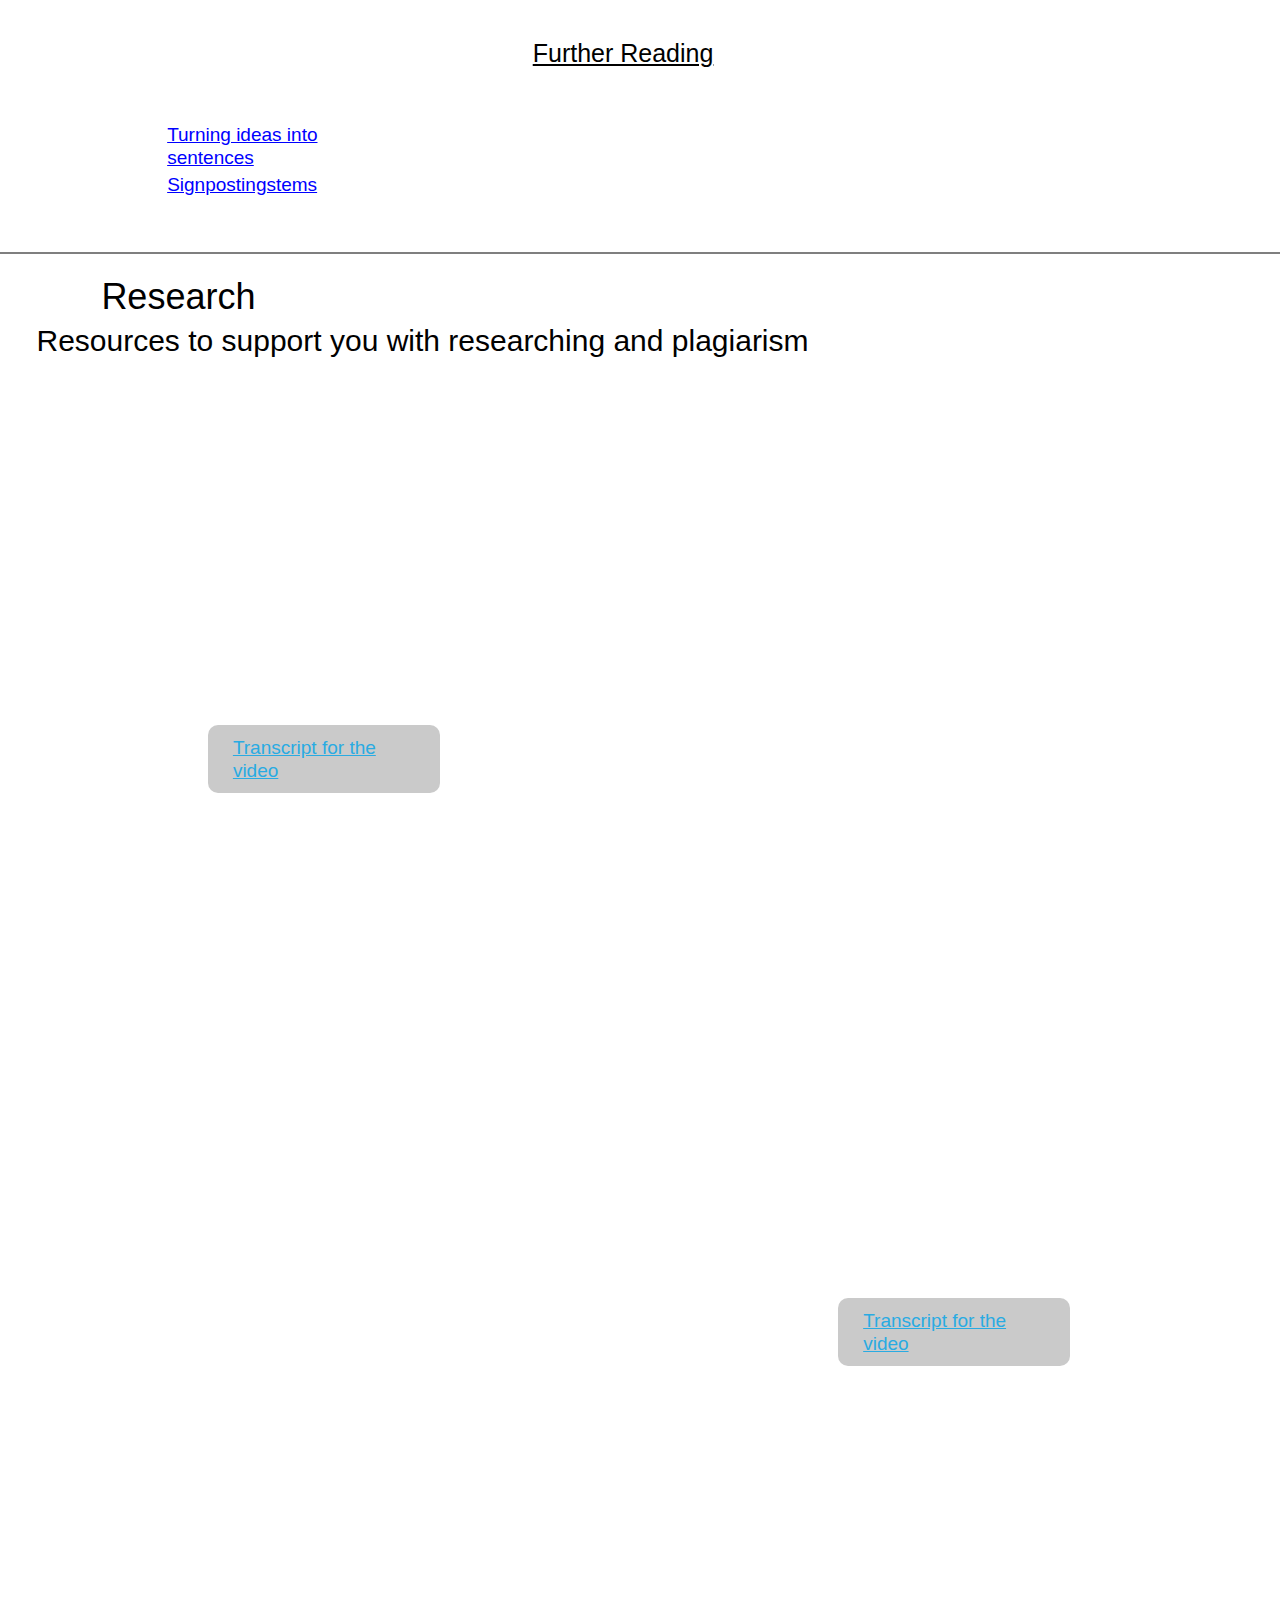
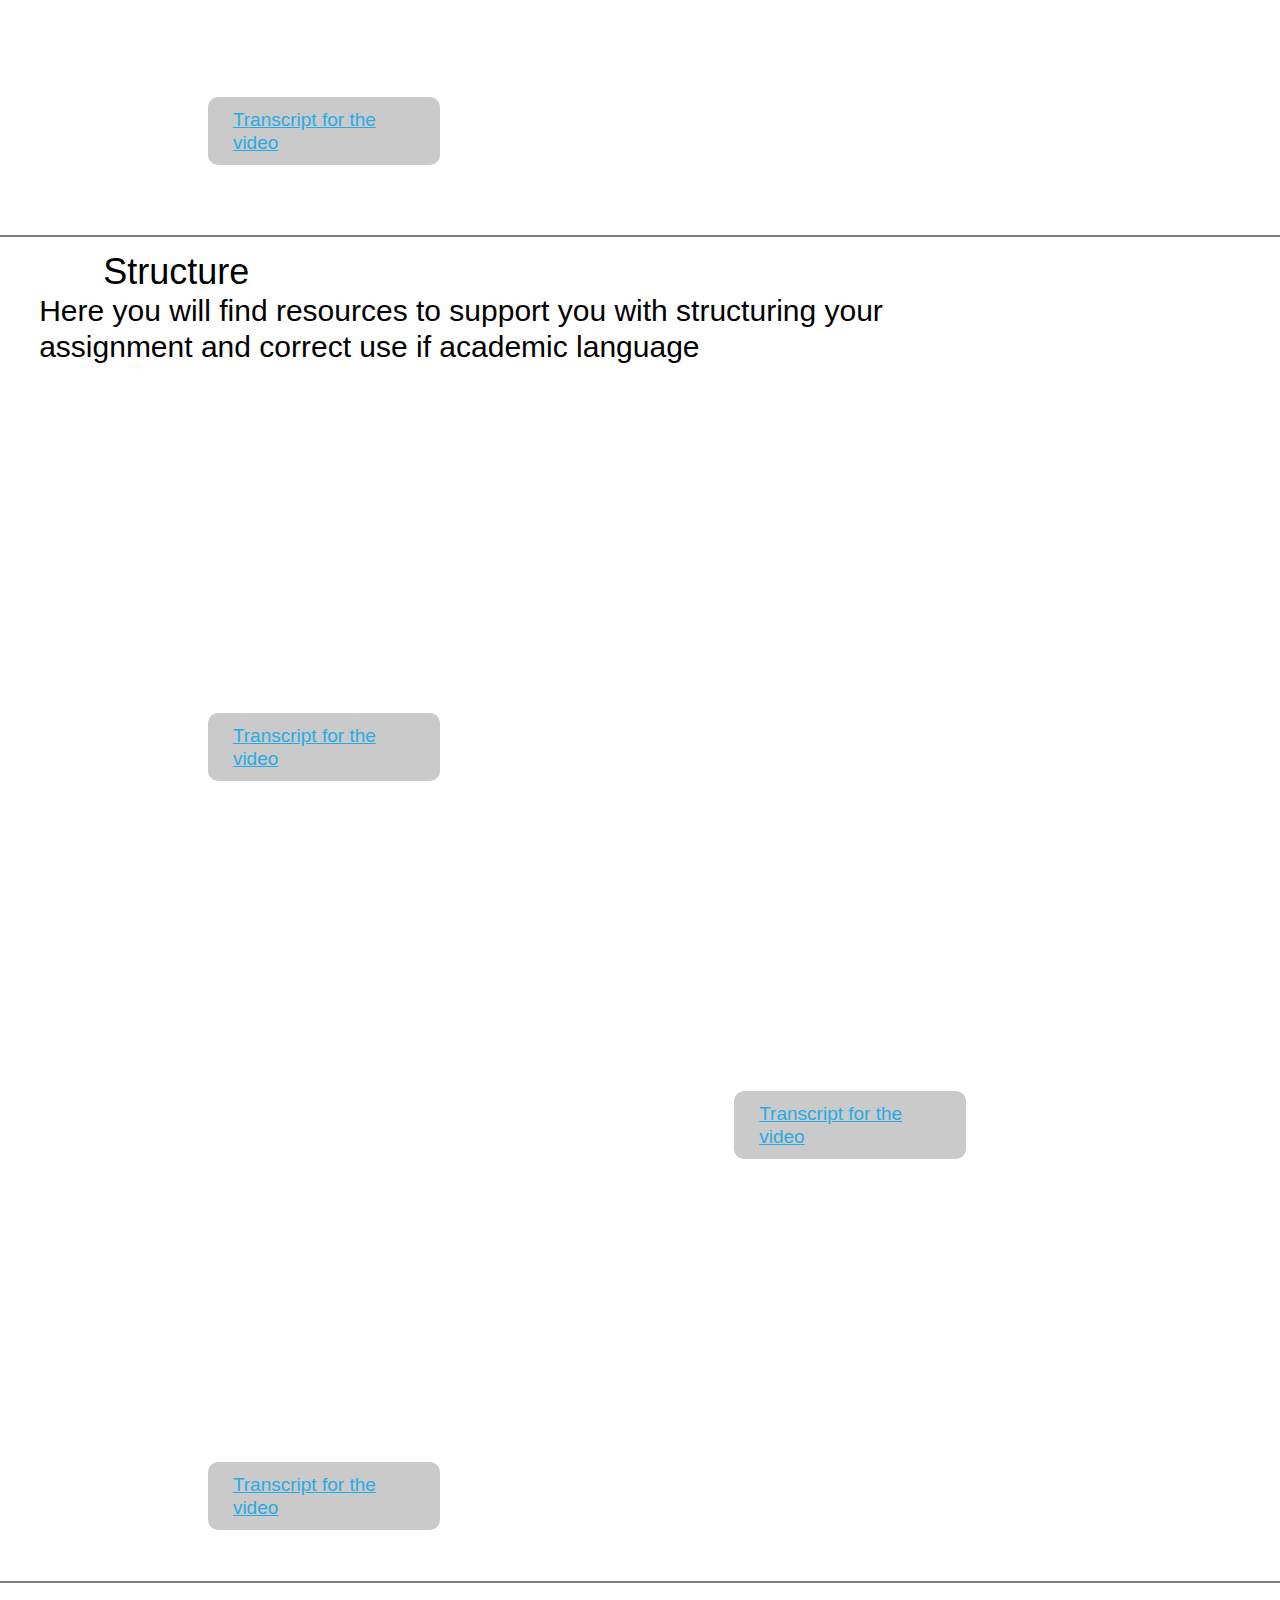
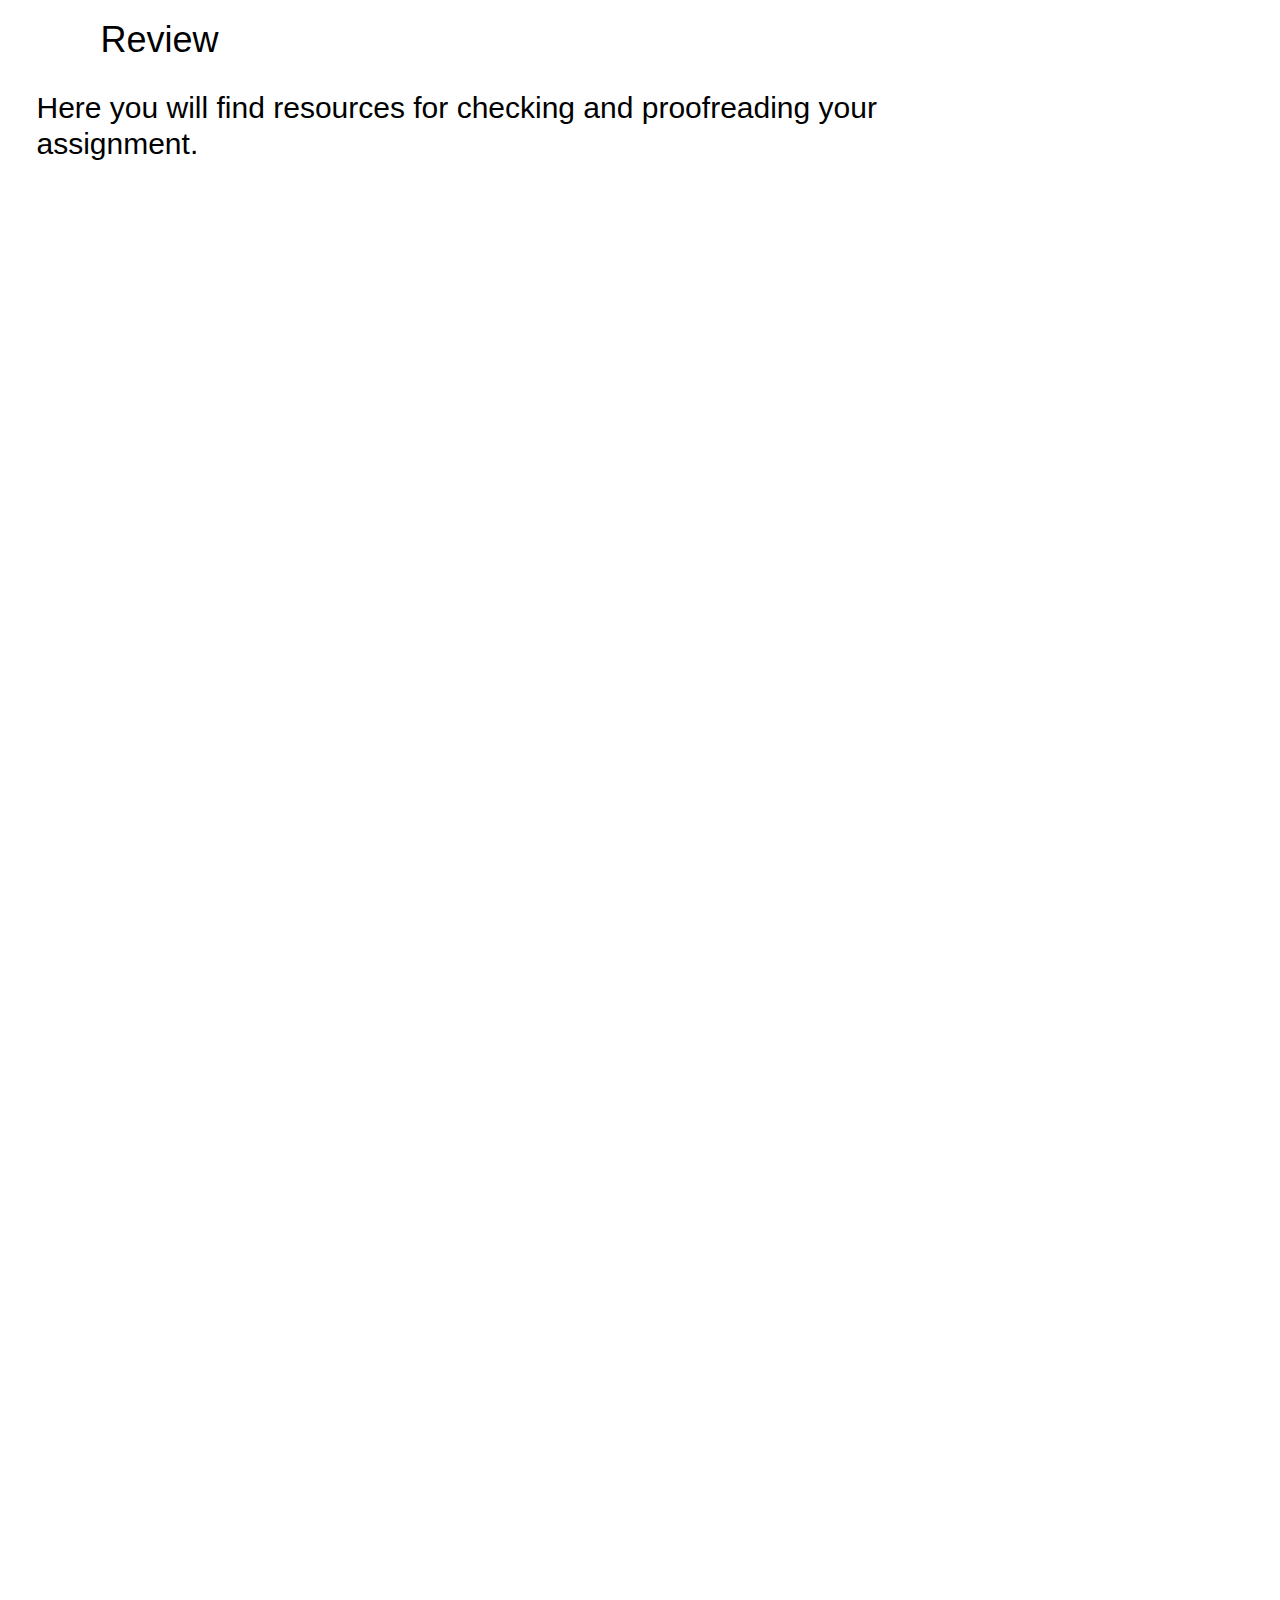
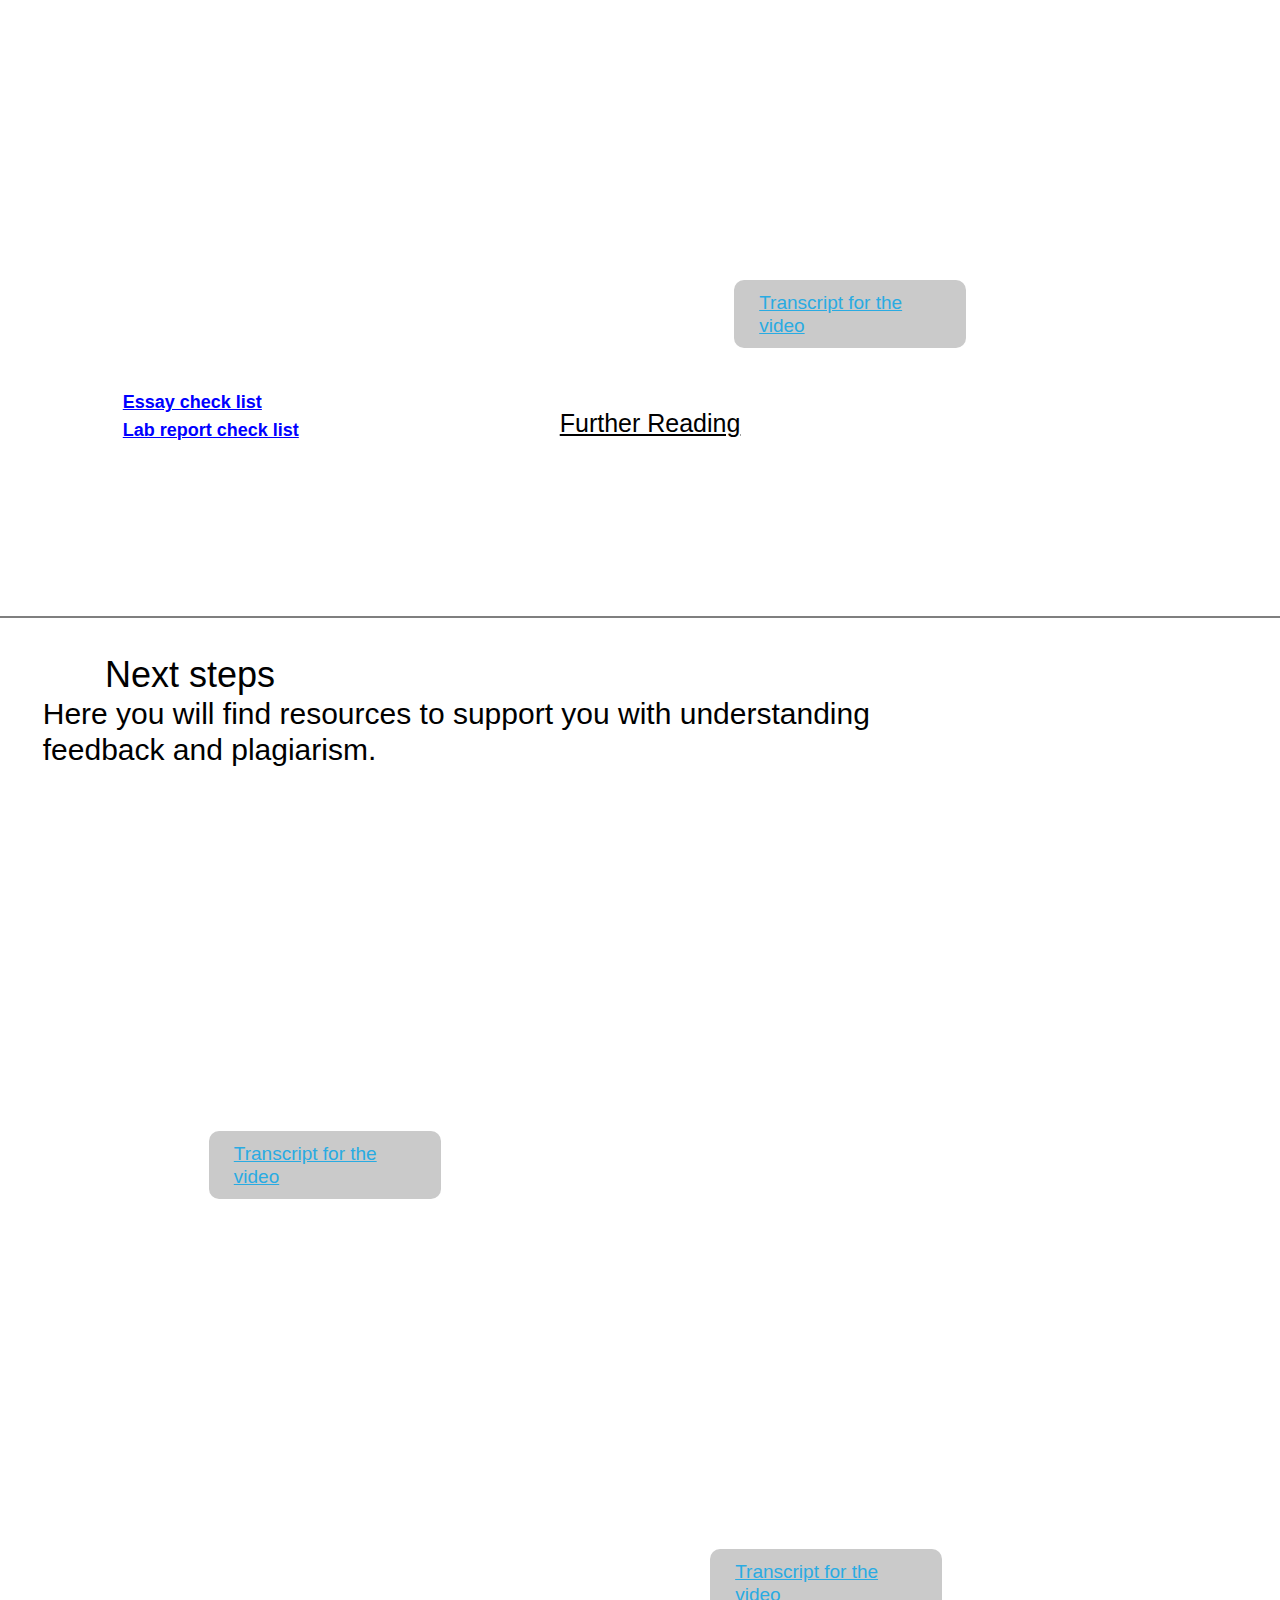
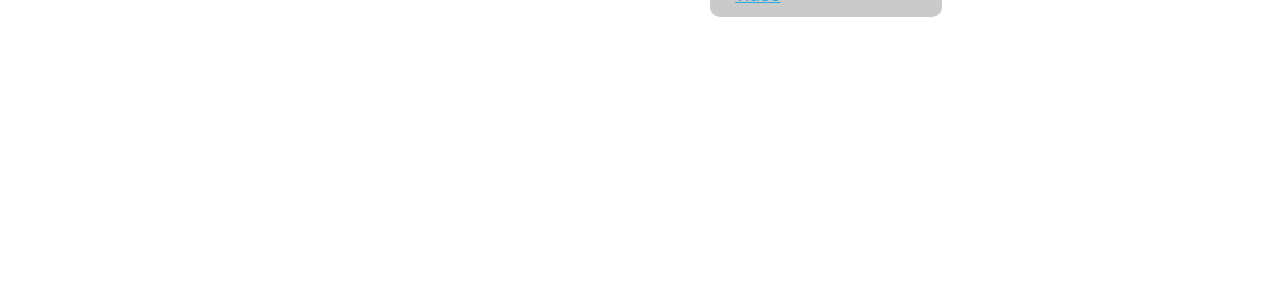
<file: exported write like a scientist/structure.html>
<!DOCTYPE html>
<html class="nojs html css_verticalspacer" lang="en-US">
 <head>

  <meta http-equiv="Content-type" content="text/html;charset=UTF-8"/>
  <meta name="generator" content="2017.0.2.363"/>
  <meta name="viewport" content="width=device-width, initial-scale=1.0"/>
  
  <script type="text/javascript">
   // Update the 'nojs'/'js' class on the html node
document.documentElement.className = document.documentElement.className.replace(/\bnojs\b/g, 'js');

// Check that all required assets are uploaded and up-to-date
if(typeof Muse == "undefined") window.Muse = {}; window.Muse.assets = {"required":["museutils.js", "museconfig.js", "jquery.watch.js", "jquery.museresponsive.js", "require.js", "structure.css"], "outOfDate":[]};
</script>
  
  <title>structure</title>
  <!-- CSS -->
  <link rel="stylesheet" type="text/css" href="css/site_global.css?crc=443350757"/>
  <link rel="stylesheet" type="text/css" href="css/master_a-master.css?crc=140114459"/>
  <link rel="stylesheet" type="text/css" href="css/structure.css?crc=443952407" id="pagesheet"/>
  <!-- IE-only CSS -->
  <!--[if lt IE 9]>
  <link rel="stylesheet" type="text/css" href="css/nomq_preview_master_a-master.css?crc=3824530138"/>
  <link rel="stylesheet" type="text/css" href="css/nomq_structure.css?crc=260542933" id="nomq_pagesheet"/>
  <![endif]-->
   </head>
 <body>

  <div class="breakpoint active" id="bp_infinity" data-min-width="1201"><!-- responsive breakpoint node -->
   <div class="clearfix borderbox" id="page"><!-- column -->
    <div class="position_content" id="page_position_content">
     <a class="anchor_item colelem shared_content" id="top" data-content-guid="top_content"></a>
     <div class="clearfix colelem" id="pu471"><!-- group -->
      <a class="nonblock nontext clip_frame grpelem" id="u471" href="plan.html"><!-- image --><img class="block temp_no_img_src" id="u471_img" data-orig-src="images/webpage%20button%20graphics%20-%20plan-crop-u471.jpg?crc=236668305" alt="" data-image-width="229" data-image-height="159" src="images/blank.gif?crc=4208392903"/></a>
      <a class="nonblock nontext MuseLinkActive clip_frame grpelem" id="u502" href="structure.html"><!-- image --><img class="block temp_no_img_src" id="u502_img" data-orig-src="images/webpage%20button%20graphics%20-%20research-crop-u502.jpg?crc=3950936260" alt="" data-image-width="229" data-image-height="159" src="images/blank.gif?crc=4208392903"/></a>
      <a class="nonblock nontext clip_frame grpelem" id="u512" href="review.html"><!-- image --><img class="block temp_no_img_src" id="u512_img" data-orig-src="images/webpage%20button%20graphics%20-%20structure-crop-u512.jpg?crc=245877116" alt="" data-image-width="229" data-image-height="159" src="images/blank.gif?crc=4208392903"/></a>
      <a class="nonblock nontext clip_frame grpelem" id="u532" href="present.html"><!-- image --><img class="block temp_no_img_src" id="u532_img" data-orig-src="images/webpage%20button%20graphics%20-%20review-crop-u532.jpg?crc=4253600809" alt="" data-image-width="229" data-image-height="159" src="images/blank.gif?crc=4208392903"/></a>
      <a class="nonblock nontext clip_frame grpelem" id="u552" href="next-step.html"><!-- image --><img class="block temp_no_img_src" id="u552_img" data-orig-src="images/webpage%20button%20graphics%20-%20next%20steps.png?crc=3962894011" alt="" data-image-width="222" data-image-height="157" src="images/blank.gif?crc=4208392903"/></a>
      <a class="nonblock nontext clearfix grpelem shared_content" id="u1039-4" href="index.html#plan" data-content-guid="u1039-4_content"><!-- content --><h1>Plan</h1></a>
      <a class="nonblock nontext clearfix grpelem shared_content" id="u1042-4" href="index.html#research" data-content-guid="u1042-4_content"><!-- content --><h1>Research</h1></a>
      <a class="nonblock nontext clearfix grpelem shared_content" id="u1045-4" href="index.html#structure" data-content-guid="u1045-4_content"><!-- content --><h1>Structure</h1></a>
      <a class="nonblock nontext clearfix grpelem shared_content" id="u1051-4" href="index.html#next-step" data-content-guid="u1051-4_content"><!-- content --><h1>Next steps</h1></a>
      <a class="nonblock nontext clearfix grpelem shared_content" id="u1048-4" href="index.html#review" data-content-guid="u1048-4_content"><!-- content --><h1>Review</h1></a>
     </div>
     <div class="clearfix colelem shared_content" id="u598-7" data-content-guid="u598-7_content"><!-- content -->
      <p>Scientific research can make a massive contribution to scientific knowledge and it deserves to be communicated in the best possible way. This does not mean it has to be difficult though. These resources have been designed to help you on your way.</p>
      <p>Write like a Scientist.</p>
      <p>&nbsp;</p>
     </div>
     <a class="anchor_item colelem shared_content" id="plan" data-content-guid="plan_content"></a>
     <div class="clearfix colelem shared_content" id="u638-4" data-content-guid="u638-4_content"><!-- content -->
      <h1>Plan</h1>
     </div>
     <div class="colelem shared_content" id="u628" data-content-guid="u628_content"><!-- custom html -->
      <iframe width="560" height="315" src="https://www.youtube.com/embed/SowYzc3F1A4" frameborder="0" allowfullscreen></iframe>
     </div>
     <div class="Button clearfix colelem shared_content" id="buttonu770" data-content-guid="buttonu770_content"><!-- container box -->
      <a class="nonblock nontext clearfix grpelem" id="u656-4" href="assets/a-guide-to-essay-planning.pdf"><!-- content --><p><span id="u656">Transcript&nbsp; for the video</span></p></a>
     </div>
     <div class="clearfix colelem shared_content" id="u689-4" data-content-guid="u689-4_content"><!-- content -->
      <p>Resources to support you with writing a lab report</p>
     </div>
     <div class="colelem shared_content" id="u682" data-content-guid="u682_content"><!-- custom html -->
      <iframe width="560" height="315" src="https://www.youtube.com/embed/o2rj_Mr1qZw" frameborder="0" allowfullscreen></iframe>
     </div>
     <div class="clearfix colelem shared_content" id="u653-3" data-content-guid="u653-3_content"><!-- content -->
      <p>&nbsp;</p>
     </div>
     <div class="Button clearfix colelem shared_content" id="buttonu779" data-content-guid="buttonu779_content"><!-- container box -->
      <div class="clearfix grpelem" id="u692-4"><!-- content -->
       <p><span id="u692">Transcript for the video</span></p>
      </div>
     </div>
     <div class="clearfix colelem shared_content" id="u695-4" data-content-guid="u695-4_content"><!-- content -->
      <h1><span id="u695">Further Reading</span></h1>
     </div>
     <div class="clearfix colelem shared_content" id="u698-5" data-content-guid="u698-5_content"><!-- content -->
      <p><a class="nonblock" href="assets/turning-ideas-into-sentences.pdf">Turning ideas into sentences</a></p>
     </div>
     <a class="nonblock nontext clearfix colelem shared_content" id="u787-4" href="assets/signposting-stems.pdf" data-content-guid="u787-4_content"><!-- content --><p><span id="u787">Signpostingstems</span></p></a>
     <div class="clearfix colelem" id="pback"><!-- group -->
      <a class="anchor_item grpelem shared_content" id="back" data-content-guid="back_content"></a>
      <a class="nonblock nontext clearfix grpelem shared_content" id="u1078-4" href="index.html#top" data-content-guid="u1078-4_content"><!-- content --><p>Back to top</p></a>
     </div>
     <div class="browser_width colelem shared_content" id="u792-bw" data-content-guid="u792-bw_content">
      <div id="u792"><!-- simple frame --></div>
     </div>
     <div class="clearfix colelem shared_content" id="presearch" data-content-guid="presearch_content"><!-- group -->
      <a class="anchor_item grpelem" id="research"></a>
      <div class="clearfix grpelem" id="u795-4"><!-- content -->
       <h1>Research</h1>
      </div>
     </div>
     <div class="clearfix colelem shared_content" id="u798-4" data-content-guid="u798-4_content"><!-- content -->
      <p>Resources to support you with researching and plagiarism</p>
     </div>
     <div class="colelem shared_content" id="u801" data-content-guid="u801_content"><!-- custom html -->
      <iframe width="560" height="315" src="https://www.youtube.com/embed/oLubmLMbSGo" frameborder="0" allowfullscreen></iframe>
     </div>
     <div class="Button clearfix colelem shared_content" id="buttonu805" data-content-guid="buttonu805_content"><!-- container box -->
      <a class="nonblock nontext clearfix grpelem" id="u806-4" href="assets/how-to-research.pdf"><!-- content --><p><span id="u806">Transcript for the video</span></p></a>
     </div>
     <div class="colelem shared_content" id="u858" data-content-guid="u858_content"><!-- custom html -->
      <iframe width="560" height="315" src="https://www.youtube.com/embed/a3WSJI7R_Xg" frameborder="0" allowfullscreen></iframe>
     </div>
     <div class="Button clearfix colelem shared_content" id="buttonu862" data-content-guid="buttonu862_content"><!-- container box -->
      <a class="nonblock nontext clearfix grpelem" id="u863-4" href="assets/how-to-do-a-literature-review.pdf"><!-- content --><p><span id="u863">Transcript for the video</span></p></a>
     </div>
     <div class="colelem shared_content" id="u870" data-content-guid="u870_content"><!-- custom html -->
      <iframe width="560" height="315" src="https://www.youtube.com/embed/SowYzc3F1A4" frameborder="0" allowfullscreen></iframe>
     </div>
     <div class="Button clearfix colelem shared_content" id="buttonu874" data-content-guid="buttonu874_content"><!-- container box -->
      <a class="nonblock nontext clearfix grpelem" id="u875-4" href="assets/using-the-work-of-others.pdf"><!-- content --><p><span id="u875">Transcript for the video</span></p></a>
     </div>
     <a class="nonblock nontext clearfix colelem shared_content" id="u1084-4" href="index.html#top" data-content-guid="u1084-4_content"><!-- content --><p>Back to top</p></a>
     <div class="browser_width colelem shared_content" id="u885-bw" data-content-guid="u885-bw_content">
      <div id="u885"><!-- simple frame --></div>
     </div>
     <div class="clearfix colelem shared_content" id="pstructure" data-content-guid="pstructure_content"><!-- group -->
      <a class="anchor_item grpelem" id="structure"></a>
      <div class="clearfix grpelem" id="u888-4"><!-- content -->
       <h1>Structure</h1>
      </div>
     </div>
     <div class="clearfix colelem shared_content" id="u891-4" data-content-guid="u891-4_content"><!-- content -->
      <p>Here you will find resources to support you with structuring your assignment and correct use if academic language</p>
     </div>
     <div class="colelem shared_content" id="u894" data-content-guid="u894_content"><!-- custom html -->
      <iframe width="560" height="315" src="https://www.youtube.com/embed/o2rj_Mr1qZw" frameborder="0" allowfullscreen></iframe>
     </div>
     <div class="clearfix colelem shared_content" id="pbuttonu916" data-content-guid="pbuttonu916_content"><!-- group -->
      <div class="pointer_cursor Button clearfix grpelem" id="buttonu916"><!-- container box -->
       <a class="block" href="assets/how-to-structure-an-essay.pdf"><!-- Block link tag --></a>
       <a class="nonblock nontext clearfix grpelem" id="u917-4" href="assets/how-to-structure-an-essay.pdf"><!-- content --><p><span id="u917">Transcript for the video</span></p></a>
      </div>
      <div class="grpelem" id="u924"><!-- custom html -->
       <iframe width="560" height="315" src="https://www.youtube.com/embed/MTyQGhSq9UU" frameborder="0" allowfullscreen></iframe>
      </div>
     </div>
     <div class="clearfix colelem" id="pu939"><!-- group -->
      <div class="grpelem shared_content" id="u939" data-content-guid="u939_content"><!-- custom html -->
       <iframe width="560" height="315" src="https://www.youtube.com/embed/1VLgp-npgSQ" frameborder="0" allowfullscreen></iframe>
      </div>
      <div class="pointer_cursor Button clearfix grpelem shared_content" id="buttonu931" data-content-guid="buttonu931_content"><!-- container box -->
       <a class="block" href="assets/how-to-structure-an-essay.pdf"><!-- Block link tag --></a>
       <a class="nonblock nontext clearfix grpelem" id="u932-4" href="assets/being-clear-and-correct.pdf"><!-- content --><p><span id="u932">Transcript for the video</span></p></a>
      </div>
     </div>
     <div class="pointer_cursor Button clearfix colelem shared_content" id="buttonu943" data-content-guid="buttonu943_content"><!-- container box -->
      <a class="block" href="assets/how-to-structure-an-essay.pdf"><!-- Block link tag --></a>
      <a class="nonblock nontext clearfix grpelem" id="u944-4" href="assets/first-second-and-third-person.pdf"><!-- content --><p><span id="u944">Transcript for the video</span></p></a>
     </div>
     <a class="nonblock nontext clearfix colelem shared_content" id="u1087-4" href="index.html#top" data-content-guid="u1087-4_content"><!-- content --><p>Back to top</p></a>
     <div class="clearfix colelem shared_content" id="preview" data-content-guid="preview_content"><!-- group -->
      <a class="anchor_item grpelem" id="review"></a>
      <div class="browser_width grpelem" id="u951-bw">
       <div id="u951"><!-- simple frame --></div>
      </div>
     </div>
     <a class="nonblock nontext clearfix colelem shared_content" id="u954-4" href="index.html#review" data-content-guid="u954-4_content"><!-- content --><h1>Review</h1></a>
     <div class="clearfix colelem shared_content" id="u955-4" data-content-guid="u955-4_content"><!-- content -->
      <p>Here you will find resources for checking and proofreading your assignment.</p>
     </div>
     <div class="colelem shared_content" id="u960" data-content-guid="u960_content"><!-- custom html -->
      <iframe width="560" height="315" src="https://www.youtube.com/embed/MTyQGhSq9UU" frameborder="0" allowfullscreen></iframe>
     </div>
     <div class="verticalspacer" data-offset-top="0" data-content-above-spacer="5093" data-content-below-spacer="2906"></div>
     <div class="pointer_cursor Button clearfix colelem shared_content" id="buttonu964" data-content-guid="buttonu964_content"><!-- container box -->
      <a class="block" href="assets/how-to-structure-an-essay.pdf"><!-- Block link tag --></a>
      <a class="nonblock nontext clearfix grpelem" id="u965-4" href="assets/being-clear-and-correct.pdf"><!-- content --><p><span id="u965">Transcript for the video</span></p></a>
     </div>
     <div class="clearfix colelem" id="pu970-4"><!-- group -->
      <div class="clearfix grpelem shared_content" id="u970-4" data-content-guid="u970-4_content"><!-- content -->
       <h1><span id="u970">Further Reading</span></h1>
      </div>
      <div class="clearfix grpelem shared_content" id="u976-5" data-content-guid="u976-5_content"><!-- content -->
       <p id="u976-3"><a class="nonblock" href="assets/essay-check-list.pdf"><span id="u976">Essay check list</span></a></p>
      </div>
      <div class="clearfix grpelem shared_content" id="u981-5" data-content-guid="u981-5_content"><!-- content -->
       <p id="u981-3"><a class="nonblock" href="assets/lab-report-check-list.pdf"><span id="u981">Lab report check list</span></a></p>
      </div>
     </div>
     <a class="anchor_item colelem shared_content" id="next-step" data-content-guid="next-step_content"></a>
     <a class="nonblock nontext clearfix colelem shared_content" id="u1090-4" href="index.html#top" data-content-guid="u1090-4_content"><!-- content --><p>Back to top</p></a>
     <div class="browser_width colelem shared_content" id="u986-bw" data-content-guid="u986-bw_content">
      <div id="u986"><!-- simple frame --></div>
     </div>
     <div class="clearfix colelem shared_content" id="u989-4" data-content-guid="u989-4_content"><!-- content -->
      <h1>Next steps</h1>
     </div>
     <div class="clearfix colelem shared_content" id="u990-4" data-content-guid="u990-4_content"><!-- content -->
      <p>Here you will find resources to support you with understanding feedback and plagiarism.</p>
     </div>
     <div class="colelem shared_content" id="u995" data-content-guid="u995_content"><!-- custom html -->
      <iframe width="560" height="315" src="https://www.youtube.com/embed/rC6-WMKfST0" frameborder="0" allowfullscreen></iframe>
     </div>
     <div class="pointer_cursor Button clearfix colelem shared_content" id="buttonu999" data-content-guid="buttonu999_content"><!-- container box -->
      <a class="block" href="assets/how-to-structure-an-essay.pdf"><!-- Block link tag --></a>
      <a class="nonblock nontext clearfix grpelem" id="u1000-4" href="assets/the-feedback-journey.pdf"><!-- content --><p><span id="u1000">Transcript for the video</span></p></a>
     </div>
     <div class="colelem shared_content" id="u1007" data-content-guid="u1007_content"><!-- custom html -->
      <iframe width="560" height="315" src="https://www.youtube.com/embed/SowYzc3F1A4" frameborder="0" allowfullscreen></iframe>
     </div>
     <div class="Button clearfix colelem shared_content" id="buttonu1008" data-content-guid="buttonu1008_content"><!-- container box -->
      <a class="nonblock nontext clearfix grpelem" id="u1009-4" href="assets/using-the-work-of-others.pdf"><!-- content --><p><span id="u1009">Transcript for the video</span></p></a>
     </div>
     <a class="nonblock nontext clearfix colelem shared_content" id="u1093-4" href="index.html#top" data-content-guid="u1093-4_content"><!-- content --><p>Back to top</p></a>
    </div>
   </div>
  </div>
  <div class="breakpoint" id="bp_1200" data-max-width="1200"><!-- responsive breakpoint node -->
   <div class="clearfix borderbox temp_no_id" data-orig-id="page"><!-- column -->
    <div class="position_content temp_no_id" data-orig-id="page_position_content">
     <span class="anchor_item colelem placeholder" data-placeholder-for="top_content"><!-- placeholder node --></span>
     <span class="nonblock nontext clearfix mse_pre_init placeholder" data-placeholder-for="u1039-4_content"><!-- placeholder node --></span>
     <span class="nonblock nontext clearfix mse_pre_init placeholder" data-placeholder-for="u1042-4_content"><!-- placeholder node --></span>
     <span class="nonblock nontext clearfix mse_pre_init placeholder" data-placeholder-for="u1045-4_content"><!-- placeholder node --></span>
     <span class="nonblock nontext clearfix mse_pre_init placeholder" data-placeholder-for="u1048-4_content"><!-- placeholder node --></span>
     <span class="nonblock nontext clearfix mse_pre_init placeholder" data-placeholder-for="u1051-4_content"><!-- placeholder node --></span>
     <a class="nonblock nontext clip_frame mse_pre_init temp_no_id" href="plan.html" data-orig-id="u471"><!-- image --><img class="block temp_no_id temp_no_img_src" data-orig-src="images/webpage%20button%20graphics%20-%20plan-crop-u471.jpg?crc=236668305" alt="" data-image-width="191" data-image-height="133" data-orig-id="u471_img" src="images/blank.gif?crc=4208392903"/></a>
     <a class="nonblock nontext MuseLinkActive clip_frame mse_pre_init temp_no_id" href="structure.html" data-orig-id="u502"><!-- image --><img class="block temp_no_id temp_no_img_src" data-orig-src="images/webpage%20button%20graphics%20-%20research-crop-u502.jpg?crc=3950936260" alt="" data-image-width="191" data-image-height="133" data-orig-id="u502_img" src="images/blank.gif?crc=4208392903"/></a>
     <a class="nonblock nontext clip_frame mse_pre_init temp_no_id" href="review.html" data-orig-id="u512"><!-- image --><img class="block temp_no_id temp_no_img_src" data-orig-src="images/webpage%20button%20graphics%20-%20structure-crop-u512.jpg?crc=245877116" alt="" data-image-width="191" data-image-height="133" data-orig-id="u512_img" src="images/blank.gif?crc=4208392903"/></a>
     <a class="nonblock nontext clip_frame mse_pre_init temp_no_id" href="present.html" data-orig-id="u532"><!-- image --><img class="block temp_no_id temp_no_img_src" data-orig-src="images/webpage%20button%20graphics%20-%20review-crop-u532.jpg?crc=4253600809" alt="" data-image-width="191" data-image-height="133" data-orig-id="u532_img" src="images/blank.gif?crc=4208392903"/></a>
     <a class="nonblock nontext clip_frame mse_pre_init temp_no_id" href="next-step.html" data-orig-id="u552"><!-- image --><img class="block temp_no_id temp_no_img_src" data-orig-src="images/webpage%20button%20graphics%20-%20next%20steps.png?crc=3962894011" alt="" data-image-width="185" data-image-height="131" data-orig-id="u552_img" src="images/blank.gif?crc=4208392903"/></a>
     <span class="clearfix colelem placeholder" data-placeholder-for="u598-7_content"><!-- placeholder node --></span>
     <span class="anchor_item colelem placeholder" data-placeholder-for="plan_content"><!-- placeholder node --></span>
     <span class="clearfix colelem placeholder" data-placeholder-for="u638-4_content"><!-- placeholder node --></span>
     <span class="colelem placeholder" data-placeholder-for="u628_content"><!-- placeholder node --></span>
     <span class="Button clearfix colelem placeholder" data-placeholder-for="buttonu770_content"><!-- placeholder node --></span>
     <span class="clearfix colelem placeholder" data-placeholder-for="u689-4_content"><!-- placeholder node --></span>
     <span class="colelem placeholder" data-placeholder-for="u682_content"><!-- placeholder node --></span>
     <span class="clearfix colelem placeholder" data-placeholder-for="u653-3_content"><!-- placeholder node --></span>
     <span class="Button clearfix colelem placeholder" data-placeholder-for="buttonu779_content"><!-- placeholder node --></span>
     <span class="clearfix colelem placeholder" data-placeholder-for="u695-4_content"><!-- placeholder node --></span>
     <span class="clearfix colelem placeholder" data-placeholder-for="u698-5_content"><!-- placeholder node --></span>
     <span class="nonblock nontext clearfix colelem placeholder" data-placeholder-for="u787-4_content"><!-- placeholder node --></span>
     <div class="clearfix colelem" id="pu1078-4"><!-- group -->
      <span class="nonblock nontext clearfix grpelem placeholder" data-placeholder-for="u1078-4_content"><!-- placeholder node --></span>
      <span class="anchor_item grpelem placeholder" data-placeholder-for="back_content"><!-- placeholder node --></span>
     </div>
     <span class="browser_width colelem placeholder" data-placeholder-for="u792-bw_content"><!-- placeholder node --></span>
     <span class="clearfix colelem placeholder" data-placeholder-for="presearch_content"><!-- placeholder node --></span>
     <span class="clearfix colelem placeholder" data-placeholder-for="u798-4_content"><!-- placeholder node --></span>
     <span class="colelem placeholder" data-placeholder-for="u801_content"><!-- placeholder node --></span>
     <span class="Button clearfix colelem placeholder" data-placeholder-for="buttonu805_content"><!-- placeholder node --></span>
     <span class="colelem placeholder" data-placeholder-for="u858_content"><!-- placeholder node --></span>
     <span class="Button clearfix colelem placeholder" data-placeholder-for="buttonu862_content"><!-- placeholder node --></span>
     <span class="colelem placeholder" data-placeholder-for="u870_content"><!-- placeholder node --></span>
     <span class="Button clearfix colelem placeholder" data-placeholder-for="buttonu874_content"><!-- placeholder node --></span>
     <span class="nonblock nontext clearfix colelem placeholder" data-placeholder-for="u1084-4_content"><!-- placeholder node --></span>
     <span class="browser_width colelem placeholder" data-placeholder-for="u885-bw_content"><!-- placeholder node --></span>
     <span class="clearfix colelem placeholder" data-placeholder-for="pstructure_content"><!-- placeholder node --></span>
     <span class="clearfix colelem placeholder" data-placeholder-for="u891-4_content"><!-- placeholder node --></span>
     <span class="colelem placeholder" data-placeholder-for="u894_content"><!-- placeholder node --></span>
     <span class="clearfix colelem placeholder" data-placeholder-for="pbuttonu916_content"><!-- placeholder node --></span>
     <div class="clearfix colelem" id="pbuttonu931"><!-- group -->
      <span class="pointer_cursor Button clearfix grpelem placeholder" data-placeholder-for="buttonu931_content"><!-- placeholder node --></span>
      <span class="grpelem placeholder" data-placeholder-for="u939_content"><!-- placeholder node --></span>
     </div>
     <span class="pointer_cursor Button clearfix colelem placeholder" data-placeholder-for="buttonu943_content"><!-- placeholder node --></span>
     <span class="nonblock nontext clearfix colelem placeholder" data-placeholder-for="u1087-4_content"><!-- placeholder node --></span>
     <span class="clearfix colelem placeholder" data-placeholder-for="preview_content"><!-- placeholder node --></span>
     <span class="pointer_cursor Button clearfix colelem placeholder" data-placeholder-for="buttonu964_content"><!-- placeholder node --></span>
     <div class="verticalspacer" data-offset-top="0" data-content-above-spacer="5189" data-content-below-spacer="1439"></div>
     <span class="nonblock nontext clearfix colelem placeholder" data-placeholder-for="u954-4_content"><!-- placeholder node --></span>
     <div class="clearfix colelem" id="pnext-step"><!-- group -->
      <span class="anchor_item grpelem placeholder" data-placeholder-for="next-step_content"><!-- placeholder node --></span>
      <span class="browser_width grpelem placeholder" data-placeholder-for="u986-bw_content"><!-- placeholder node --></span>
      <div class="clearfix grpelem" id="ppu955-4"><!-- column -->
       <div class="clearfix colelem" id="pu955-4"><!-- group -->
        <span class="clearfix grpelem placeholder" data-placeholder-for="u955-4_content"><!-- placeholder node --></span>
        <span class="clearfix grpelem placeholder" data-placeholder-for="u976-5_content"><!-- placeholder node --></span>
        <span class="clearfix grpelem placeholder" data-placeholder-for="u981-5_content"><!-- placeholder node --></span>
       </div>
       <span class="clearfix colelem placeholder" data-placeholder-for="u989-4_content"><!-- placeholder node --></span>
      </div>
      <span class="clearfix grpelem placeholder" data-placeholder-for="u970-4_content"><!-- placeholder node --></span>
      <span class="grpelem placeholder" data-placeholder-for="u960_content"><!-- placeholder node --></span>
      <span class="nonblock nontext clearfix grpelem placeholder" data-placeholder-for="u1090-4_content"><!-- placeholder node --></span>
     </div>
     <span class="clearfix colelem placeholder" data-placeholder-for="u990-4_content"><!-- placeholder node --></span>
     <span class="colelem placeholder" data-placeholder-for="u995_content"><!-- placeholder node --></span>
     <span class="pointer_cursor Button clearfix colelem placeholder" data-placeholder-for="buttonu999_content"><!-- placeholder node --></span>
     <span class="colelem placeholder" data-placeholder-for="u1007_content"><!-- placeholder node --></span>
     <span class="Button clearfix colelem placeholder" data-placeholder-for="buttonu1008_content"><!-- placeholder node --></span>
     <span class="nonblock nontext clearfix colelem placeholder" data-placeholder-for="u1093-4_content"><!-- placeholder node --></span>
    </div>
   </div>
  </div>
  <!-- Other scripts -->
  <script type="text/javascript">
   window.Muse.assets.check=function(d){if(!window.Muse.assets.checked){window.Muse.assets.checked=!0;var b={},c=function(a,b){if(window.getComputedStyle){var c=window.getComputedStyle(a,null);return c&&c.getPropertyValue(b)||c&&c[b]||""}if(document.documentElement.currentStyle)return(c=a.currentStyle)&&c[b]||a.style&&a.style[b]||"";return""},a=function(a){if(a.match(/^rgb/))return a=a.replace(/\s+/g,"").match(/([\d\,]+)/gi)[0].split(","),(parseInt(a[0])<<16)+(parseInt(a[1])<<8)+parseInt(a[2]);if(a.match(/^\#/))return parseInt(a.substr(1),
16);return 0},g=function(g){for(var f=document.getElementsByTagName("link"),h=0;h<f.length;h++)if("text/css"==f[h].type){var i=(f[h].href||"").match(/\/?css\/([\w\-]+\.css)\?crc=(\d+)/);if(!i||!i[1]||!i[2])break;b[i[1]]=i[2]}f=document.createElement("div");f.className="version";f.style.cssText="display:none; width:1px; height:1px;";document.getElementsByTagName("body")[0].appendChild(f);for(h=0;h<Muse.assets.required.length;){var i=Muse.assets.required[h],l=i.match(/([\w\-\.]+)\.(\w+)$/),k=l&&l[1]?
l[1]:null,l=l&&l[2]?l[2]:null;switch(l.toLowerCase()){case "css":k=k.replace(/\W/gi,"_").replace(/^([^a-z])/gi,"_$1");f.className+=" "+k;k=a(c(f,"color"));l=a(c(f,"backgroundColor"));k!=0||l!=0?(Muse.assets.required.splice(h,1),"undefined"!=typeof b[i]&&(k!=b[i]>>>24||l!=(b[i]&16777215))&&Muse.assets.outOfDate.push(i)):h++;f.className="version";break;case "js":h++;break;default:throw Error("Unsupported file type: "+l);}}d?d().jquery!="1.8.3"&&Muse.assets.outOfDate.push("jquery-1.8.3.min.js"):Muse.assets.required.push("jquery-1.8.3.min.js");
f.parentNode.removeChild(f);if(Muse.assets.outOfDate.length||Muse.assets.required.length)f="Some files on the server may be missing or incorrect. Clear browser cache and try again. If the problem persists please contact website author.",g&&Muse.assets.outOfDate.length&&(f+="\nOut of date: "+Muse.assets.outOfDate.join(",")),g&&Muse.assets.required.length&&(f+="\nMissing: "+Muse.assets.required.join(",")),alert(f)};location&&location.search&&location.search.match&&location.search.match(/muse_debug/gi)?setTimeout(function(){g(!0)},5E3):g()}};
var muse_init=function(){require.config({baseUrl:""});require(["jquery","museutils","whatinput","jquery.watch","jquery.museresponsive"],function(d){var $ = d;$(document).ready(function(){try{
window.Muse.assets.check($);/* body */
Muse.Utils.transformMarkupToFixBrowserProblemsPreInit();/* body */
Muse.Utils.prepHyperlinks(true);/* body */
Muse.Utils.resizeHeight('.browser_width');/* resize height */
Muse.Utils.requestAnimationFrame(function() { $('body').addClass('initialized'); });/* mark body as initialized */
Muse.Utils.fullPage('#page');/* 100% height page */
$( '.breakpoint' ).registerBreakpoint();/* Register breakpoints */
Muse.Utils.transformMarkupToFixBrowserProblems();/* body */
}catch(b){if(b&&"function"==typeof b.notify?b.notify():Muse.Assert.fail("Error calling selector function: "+b),false)throw b;}})})};

</script>
  <!-- RequireJS script -->
  <script src="scripts/require.js?crc=4234670167" type="text/javascript" async data-main="scripts/museconfig.js?crc=3849126041" onload="if (requirejs) requirejs.onError = function(requireType, requireModule) { if (requireType && requireType.toString && requireType.toString().indexOf && 0 <= requireType.toString().indexOf('#scripterror')) window.Muse.assets.check(); }" onerror="window.Muse.assets.check();"></script>
   </body>
</html>
</file>
<file: exported write like a scientist/css/site_global.css>
html{min-height:100%;min-width:100%;-ms-text-size-adjust:none;}body,div,dl,dt,dd,ul,ol,li,nav,h1,h2,h3,h4,h5,h6,pre,code,form,fieldset,legend,input,button,textarea,p,blockquote,th,td,a{margin:0px;padding:0px;border-width:0px;border-style:solid;border-color:transparent;-webkit-transform-origin:left top;-ms-transform-origin:left top;-o-transform-origin:left top;transform-origin:left top;background-repeat:no-repeat;}button.submit-btn{-moz-box-sizing:content-box;-webkit-box-sizing:content-box;box-sizing:content-box;}.transition{-webkit-transition-property:background-image,background-position,background-color,border-color,border-radius,color,font-size,font-style,font-weight,letter-spacing,line-height,text-align,box-shadow,text-shadow,opacity;transition-property:background-image,background-position,background-color,border-color,border-radius,color,font-size,font-style,font-weight,letter-spacing,line-height,text-align,box-shadow,text-shadow,opacity;}.transition *{-webkit-transition:inherit;transition:inherit;}table{border-collapse:collapse;border-spacing:0px;}fieldset,img{border:0px;border-style:solid;-webkit-transform-origin:left top;-ms-transform-origin:left top;-o-transform-origin:left top;transform-origin:left top;}address,caption,cite,code,dfn,em,strong,th,var,optgroup{font-style:inherit;font-weight:inherit;}del,ins{text-decoration:none;}li{list-style:none;}caption,th{text-align:left;}h1,h2,h3,h4,h5,h6{font-size:100%;font-weight:inherit;}input,button,textarea,select,optgroup,option{font-family:inherit;font-size:inherit;font-style:inherit;font-weight:inherit;}.form-grp input,.form-grp textarea{-webkit-appearance:none;-webkit-border-radius:0;}body{font-family:Arial, Helvetica Neue, Helvetica, sans-serif;text-align:left;font-size:14px;line-height:17px;word-wrap:break-word;text-rendering:optimizeLegibility;-moz-font-feature-settings:'liga';-ms-font-feature-settings:'liga';-webkit-font-feature-settings:'liga';font-feature-settings:'liga';}a:link{color:#0000FF;text-decoration:underline;}a:visited{color:#800080;text-decoration:underline;}a:hover{color:#0000FF;text-decoration:underline;}a:active{color:#EE0000;text-decoration:underline;}a.nontext{color:black;text-decoration:none;font-style:normal;font-weight:normal;}.normal_text{color:#000000;direction:ltr;font-family:Arial, Helvetica Neue, Helvetica, sans-serif;font-size:14px;font-style:normal;font-weight:normal;letter-spacing:0px;line-height:17px;text-align:left;text-decoration:none;text-indent:0px;text-transform:none;vertical-align:0px;padding:0px;}.list0 li:before{position:absolute;right:100%;letter-spacing:0px;text-decoration:none;font-weight:normal;font-style:normal;}.rtl-list li:before{right:auto;left:100%;}.nls-None > li:before,.nls-None .list3 > li:before,.nls-None .list6 > li:before{margin-right:6px;content:'•';}.nls-None .list1 > li:before,.nls-None .list4 > li:before,.nls-None .list7 > li:before{margin-right:6px;content:'○';}.nls-None,.nls-None .list1,.nls-None .list2,.nls-None .list3,.nls-None .list4,.nls-None .list5,.nls-None .list6,.nls-None .list7,.nls-None .list8{padding-left:34px;}.nls-None.rtl-list,.nls-None .list1.rtl-list,.nls-None .list2.rtl-list,.nls-None .list3.rtl-list,.nls-None .list4.rtl-list,.nls-None .list5.rtl-list,.nls-None .list6.rtl-list,.nls-None .list7.rtl-list,.nls-None .list8.rtl-list{padding-left:0px;padding-right:34px;}.nls-None .list2 > li:before,.nls-None .list5 > li:before,.nls-None .list8 > li:before{margin-right:6px;content:'-';}.nls-None.rtl-list > li:before,.nls-None .list1.rtl-list > li:before,.nls-None .list2.rtl-list > li:before,.nls-None .list3.rtl-list > li:before,.nls-None .list4.rtl-list > li:before,.nls-None .list5.rtl-list > li:before,.nls-None .list6.rtl-list > li:before,.nls-None .list7.rtl-list > li:before,.nls-None .list8.rtl-list > li:before{margin-right:0px;margin-left:6px;}.TabbedPanelsTab{white-space:nowrap;}.MenuBar .MenuBarView,.MenuBar .SubMenuView{display:block;list-style:none;}.MenuBar .SubMenu{display:none;position:absolute;}.NoWrap{white-space:nowrap;word-wrap:normal;}.rootelem{margin-left:auto;margin-right:auto;}.colelem{display:inline;float:left;clear:both;}.clearfix:after{content:"\0020";visibility:hidden;display:block;height:0px;clear:both;}*:first-child+html .clearfix{zoom:1;}.clip_frame{overflow:hidden;}.popup_anchor{position:relative;width:0px;height:0px;}.popup_element{z-index:100000;}.svg{display:block;vertical-align:top;}span.wrap{content:'';clear:left;display:block;}span.actAsInlineDiv{display:inline-block;}.position_content,.excludeFromNormalFlow{float:left;}.preload_images{position:absolute;overflow:hidden;left:-9999px;top:-9999px;height:1px;width:1px;}.preload{height:1px;width:1px;}.animateStates{-webkit-transition:0.3s ease-in-out;-moz-transition:0.3s ease-in-out;-o-transition:0.3s ease-in-out;transition:0.3s ease-in-out;}[data-whatinput="mouse"] *:focus,[data-whatinput="touch"] *:focus,input:focus,textarea:focus{outline:none;}textarea{resize:none;overflow:auto;}.fld-prompt{pointer-events:none;}.wrapped-input{position:absolute;top:0px;left:0px;background:transparent;border:none;}.submit-btn{z-index:50000;cursor:pointer;}.anchor_item{width:22px;height:18px;}.MenuBar .SubMenuVisible,.MenuBarVertical .SubMenuVisible,.MenuBar .SubMenu .SubMenuVisible,.popup_element.Active,span.actAsPara,.actAsDiv,a.nonblock.nontext,img.block{display:block;}.widget_invisible,.js .invi,.js .mse_pre_init{visibility:hidden;}.ose_ei{visibility:hidden;z-index:0;}.no_vert_scroll{overflow-y:hidden;}.always_vert_scroll{overflow-y:scroll;}.always_horz_scroll{overflow-x:scroll;}.fullscreen{overflow:hidden;left:0px;top:0px;position:fixed;height:100%;width:100%;-moz-box-sizing:border-box;-webkit-box-sizing:border-box;-ms-box-sizing:border-box;box-sizing:border-box;}.fullwidth{position:absolute;}.borderbox{-moz-box-sizing:border-box;-webkit-box-sizing:border-box;-ms-box-sizing:border-box;box-sizing:border-box;}.scroll_wrapper{position:absolute;overflow:auto;left:0px;right:0px;top:0px;bottom:0px;padding-top:0px;padding-bottom:0px;margin-top:0px;margin-bottom:0px;}.browser_width > *{position:absolute;left:0px;right:0px;}.grpelem,.accordion_wrapper{display:inline;float:left;}.fld-checkbox input[type=checkbox],.fld-radiobutton input[type=radio]{position:absolute;overflow:hidden;clip:rect(0px, 0px, 0px, 0px);height:1px;width:1px;margin:-1px;padding:0px;border:0px;}.fld-checkbox input[type=checkbox] + label,.fld-radiobutton input[type=radio] + label{display:inline-block;background-repeat:no-repeat;cursor:pointer;float:left;width:100%;height:100%;}.pointer_cursor,.fld-recaptcha-mode,.fld-recaptcha-refresh,.fld-recaptcha-help{cursor:pointer;}p,h1,h2,h3,h4,h5,h6,ol,ul,span.actAsPara{max-height:1000000px;}.superscript{vertical-align:super;font-size:66%;line-height:0px;}.subscript{vertical-align:sub;font-size:66%;line-height:0px;}.horizontalSlideShow{-ms-touch-action:pan-y;touch-action:pan-y;}.verticalSlideShow{-ms-touch-action:pan-x;touch-action:pan-x;}.colelem100,.verticalspacer{clear:both;}.list0 li,.MenuBar .MenuItemContainer,.SlideShowContentPanel .fullscreen img,.css_verticalspacer .verticalspacer{position:relative;}.popup_element.Inactive,.js .disn,.js .an_invi,.hidden,.breakpoint{display:none;}#muse_css_mq{position:absolute;display:none;background-color:#FFFFFE;}.fluid_height_spacer{width:0.01px;}.muse_check_css{display:none;position:fixed;}@media screen and (-webkit-min-device-pixel-ratio:0){body{text-rendering:auto;}}
</file>
<file: exported write like a scientist/css/master_a-master.css>
#u787-4{color:#0000FF;background-color:transparent;font-size:19px;line-height:23px;}#buttonu770:hover #u656-4,#u792,#u885,#u951,#u986{background-color:#7F7F7F;}#u976-3,#u981-3{line-height:0px;}#u976,#u981{font-size:18px;color:#0000FF;line-height:22px;font-weight:bold;}#u1039-4,#u1042-4,#u1045-4,#u1048-4,#u1051-4,#u598-7,#u638-4,#u795-4,#u888-4,#u954-4,#u989-4{background-color:transparent;font-size:36px;line-height:43px;}#u695-4,#u970-4{background-color:transparent;font-size:25px;line-height:30px;text-align:center;}#u689-4,#u798-4,#u891-4,#u955-4,#u990-4{background-color:transparent;font-size:30px;line-height:36px;font-weight:normal;}#u628,#u682,#u801,#u858,#u870,#u894,#u924,#u939,#u960,#u995,#u1007{background-color:transparent;border-color:transparent;border-width:0px;}#buttonu770,#buttonu779,#buttonu805,#buttonu862,#buttonu874,#buttonu916,#buttonu931,#buttonu943,#buttonu964,#buttonu999,#buttonu1008{background-color:#CACACA;border-color:#787878;border-radius:10px;}#buttonu770:hover,#buttonu779:hover,#buttonu805:hover,#buttonu862:hover,#buttonu874:hover,#buttonu916:hover,#buttonu931:hover,#buttonu943:hover,#buttonu964:hover,#buttonu999:hover,#buttonu1008:hover{background-color:#D9E021;}#buttonu770.ButtonSelected,#buttonu779.ButtonSelected,#buttonu805.ButtonSelected,#buttonu862.ButtonSelected,#buttonu874.ButtonSelected,#buttonu916.ButtonSelected,#buttonu931.ButtonSelected,#buttonu943.ButtonSelected,#buttonu964.ButtonSelected,#buttonu999.ButtonSelected,#buttonu1008.ButtonSelected{background-color:#29ABE2;}#u656-4,#u692-4,#u698-5,#u806-4,#u863-4,#u875-4,#u917-4,#u932-4,#u944-4,#u965-4,#u1000-4,#u1009-4{color:#29ABE2;background-color:transparent;font-size:19px;line-height:23px;}#u656,#u692,#u695,#u787,#u806,#u863,#u875,#u917,#u932,#u944,#u965,#u970,#u1000,#u1009{text-decoration:underline;}#u1042-4:hover,#u1042-4.MuseLinkActive,#u1045-4:hover,#u1045-4.MuseLinkActive,#u1048-4:hover,#u1048-4.MuseLinkActive,#u1051-4:hover,#u1051-4.MuseLinkActive,#u471,#u502,#u512,#u532,#u552,#buttonu770.ButtonSelected #u656-4,#u653-3,#u1078-4,#u795-4:hover,#u1084-4,#u888-4:hover,#u1087-4,#u954-4:hover,#u954-4.MuseLinkActive,#u976-5,#u981-5,#u989-4:hover,#u1090-4,#u1093-4{background-color:transparent;}
</file>
<file: exported write like a scientist/css/index.css>
.version.index{color:#00001A;background-color:#762D17;}.js body{visibility:hidden;}.js body.initialized{visibility:visible;}#page{padding-bottom:0px;margin-left:auto;border-color:#000000;border-width:0px;background-color:transparent;width:100%;background-image:none;margin-right:auto;z-index:1;}#page_position_content{padding-top:8px;width:100%;}#top{left:-20px;position:relative;}#u1039-4{min-height:35px;z-index:185;}#u1042-4{min-height:43px;z-index:189;}#u1045-4{left:34.17%;min-height:43px;z-index:193;}#u1045-4:hover,#u1045-4.MuseLinkActive{padding-bottom:0px;min-height:43px;padding-top:0px;margin-bottom:0px;margin-left:0%;}#u1048-4{min-height:43px;z-index:201;}#u1051-4{min-height:43px;z-index:197;}#u1042-4:hover,#u1042-4.MuseLinkActive,#u1048-4:hover,#u1048-4.MuseLinkActive,#u1051-4:hover,#u1051-4.MuseLinkActive{padding-bottom:0px;min-height:43px;padding-top:0px;margin-top:0px;margin-bottom:0px;margin-left:0%;}#u471{z-index:175;}#u502{z-index:177;}#u512{z-index:179;}#u532{z-index:181;}#u552{z-index:183;}#u552_img{padding-bottom:2px;}#u598-7{z-index:15;min-height:200px;position:relative;}#u638-4{z-index:3;min-height:35px;position:relative;margin-top:27px;}#u628{z-index:2;min-height:319px;position:relative;margin-top:24px;}#buttonu770{padding-bottom:11px;z-index:126;position:relative;margin-top:27px;margin-left:16.25%;}#buttonu770:hover,#buttonu770.ButtonSelected{min-height:0px;margin:27px 0px 0px 16.25%;}#u656-4{left:-7px;min-height:12px;margin-right:-10000px;position:relative;margin-top:12px;z-index:127;}#buttonu770:hover #u656-4,#buttonu770.ButtonSelected #u656-4{padding-bottom:0px;left:-7px;min-height:12px;margin-right:-10000px;padding-top:0px;margin-top:12px;margin-bottom:0px;}#u689-4{z-index:11;min-height:22px;position:relative;margin-top:26px;}#u682{z-index:10;min-height:319px;position:relative;}#u653-3{z-index:7;margin-top:5px;position:relative;}#buttonu779{padding-bottom:11px;position:relative;top:-1px;margin-bottom:-1px;z-index:131;}#buttonu779:hover,#buttonu779.ButtonSelected{margin-top:0px;min-height:0px;margin-right:0px;margin-bottom:-1px;}#u692-4{min-height:7px;margin-right:-10000px;position:relative;margin-top:11px;z-index:132;}#u695-4{z-index:122;left:-17px;min-height:43px;position:relative;margin-top:56px;}#u698-5{z-index:117;width:17.5%;min-height:26px;position:relative;}#u787-4{z-index:136;min-height:33px;position:relative;margin-top:4px;}#u1078-4{left:682px;min-height:18px;margin-right:-10000px;position:relative;z-index:154;}#back{left:1338px;width:22px;margin-right:-10000px;position:relative;}#u792{height:2px;z-index:22;}#u792-bw{z-index:22;margin-top:5px;height:2px;}#presearch{width:100%;margin-top:12px;z-index:113;}#research{left:-73px;width:22px;margin-right:-10000px;position:relative;}#u795-4{left:7.92%;min-height:43px;margin-right:-10000px;position:relative;margin-top:9px;z-index:23;}#u795-4:hover{padding-bottom:0px;min-height:43px;padding-top:0px;margin:9px -10000px 0px 0%;}#u798-4{z-index:27;min-height:22px;position:relative;}#u801{z-index:31;min-height:319px;position:relative;}#buttonu805{padding-bottom:11px;z-index:33;position:relative;margin-top:11px;margin-left:16.25%;}#buttonu805:hover,#buttonu805.ButtonSelected{min-height:0px;margin:11px 0px 0px 16.25%;}#u806-4{min-height:7px;margin-right:-10000px;position:relative;margin-top:11px;z-index:34;}#u858{z-index:32;min-height:319px;position:relative;margin-top:151px;}#buttonu862{padding-bottom:11px;z-index:38;position:relative;margin-top:35px;}#buttonu862:hover,#buttonu862.ButtonSelected{margin-top:35px;min-height:0px;margin-right:0px;margin-bottom:0px;}#u863-4{min-height:7px;margin-right:-10000px;position:relative;margin-top:11px;z-index:39;}#u870{z-index:43;min-height:319px;margin-left:10%;position:relative;}#buttonu874{padding-bottom:11px;z-index:44;position:relative;margin-top:12px;margin-left:16.25%;}#buttonu874:hover,#buttonu874.ButtonSelected{min-height:0px;margin:12px 0px 0px 16.25%;}#u875-4{min-height:7px;margin-right:-10000px;position:relative;margin-top:11px;z-index:45;}#u1084-4{z-index:159;left:682px;min-height:18px;position:relative;margin-top:36px;}#u885,#u885-bw{height:2px;z-index:49;}#pstructure{width:100%;margin-top:13px;z-index:114;}#structure{left:-29px;width:22px;margin-right:-10000px;position:relative;}#u888-4{min-height:43px;margin-right:-10000px;position:relative;z-index:50;}#u888-4:hover{padding-bottom:0px;min-height:43px;padding-top:0px;margin:0px -10000px 0px 0%;}#u891-4{min-height:22px;position:relative;z-index:54;}#u894{z-index:58;min-height:319px;position:relative;margin-left:9.59%;}#pbuttonu916{width:100%;margin-top:14px;z-index:59;}#buttonu916{padding-bottom:11px;left:16.25%;margin-right:-10000px;position:relative;z-index:59;}#u917-4{min-height:7px;margin-right:-10000px;position:relative;margin-top:11px;z-index:60;}#u924{min-height:319px;margin-right:-10000px;position:relative;margin-top:22px;z-index:64;}#buttonu931{padding-bottom:11px;margin-right:-10000px;position:relative;z-index:65;}#buttonu916:hover,#buttonu916.ButtonSelected,#buttonu931:hover,#buttonu931.ButtonSelected{min-height:0px;margin:0px -10000px 0px 0%;}#u932-4{min-height:7px;margin-right:-10000px;position:relative;margin-top:11px;z-index:66;}#u939{left:9.59%;min-height:319px;margin-right:-10000px;position:relative;margin-top:33px;z-index:70;}#buttonu943{padding-bottom:11px;z-index:71;position:relative;margin-top:19px;margin-left:16.25%;}#buttonu943:hover,#buttonu943.ButtonSelected{min-height:0px;margin:19px 0px 0px 16.25%;}#u944-4{min-height:7px;margin-right:-10000px;position:relative;margin-top:11px;z-index:72;}#u1087-4{z-index:163;left:678px;min-height:18px;position:relative;margin-top:17px;}#preview{width:100%;z-index:115;}#review{left:-30px;width:22px;margin-right:-10000px;position:relative;}#u951,#u951-bw{height:2px;z-index:76;}#buttonu964{padding-bottom:11px;z-index:86;position:relative;}#buttonu964:hover,#buttonu964.ButtonSelected{min-height:0px;margin-right:0px;margin-bottom:0px;}#u965-4{min-height:7px;margin-right:-10000px;position:relative;margin-top:11px;z-index:87;}#u954-4{z-index:77;min-height:43px;position:relative;}#u954-4:hover,#u954-4.MuseLinkActive{padding-bottom:0px;min-height:43px;margin-right:0px;padding-top:0px;}#plan,#next-step{left:-31px;position:relative;}#u986,#u986-bw{height:2px;z-index:91;}#u955-4{z-index:81;min-height:22px;position:relative;}#u976-5{min-height:57px;margin-right:-10000px;position:relative;z-index:144;}#u981-5{min-height:29px;margin-right:-10000px;position:relative;z-index:149;}#u989-4{z-index:92;min-height:43px;position:relative;}#u989-4:hover{padding-bottom:0px;min-height:43px;margin-right:0px;padding-top:0px;margin-bottom:0px;}#u970-4{left:10px;min-height:43px;margin-right:-10000px;position:relative;z-index:140;}#u960{min-height:319px;position:relative;z-index:85;}#u1090-4{left:682px;min-height:18px;position:relative;z-index:167;}#u990-4{min-height:22px;margin-left:3.34%;position:relative;z-index:96;}#u995{z-index:100;min-height:319px;position:relative;margin-top:29px;}#buttonu999{padding-bottom:11px;z-index:101;position:relative;margin-top:15px;}#buttonu999:hover,#buttonu999.ButtonSelected{margin-top:15px;min-height:0px;margin-right:0px;margin-bottom:0px;}#u1000-4{min-height:7px;margin-right:-10000px;position:relative;margin-top:11px;z-index:102;}#u1007{z-index:106;min-height:319px;position:relative;margin-top:18px;}#buttonu1008{padding-bottom:11px;z-index:107;position:relative;margin-top:13px;}#buttonu1008:hover,#buttonu1008.ButtonSelected{margin-top:13px;min-height:0px;margin-right:0px;margin-bottom:0px;}#u1009-4{min-height:7px;margin-right:-10000px;position:relative;margin-top:11px;z-index:108;}#buttonu779:hover #u692-4,#buttonu779.ButtonSelected #u692-4,#buttonu805:hover #u806-4,#buttonu805.ButtonSelected #u806-4,#buttonu862:hover #u863-4,#buttonu862.ButtonSelected #u863-4,#buttonu874:hover #u875-4,#buttonu874.ButtonSelected #u875-4,#buttonu916:hover #u917-4,#buttonu916.ButtonSelected #u917-4,#buttonu931:hover #u932-4,#buttonu931.ButtonSelected #u932-4,#buttonu943:hover #u944-4,#buttonu943.ButtonSelected #u944-4,#buttonu964:hover #u965-4,#buttonu964.ButtonSelected #u965-4,#buttonu999:hover #u1000-4,#buttonu999.ButtonSelected #u1000-4,#buttonu1008:hover #u1009-4,#buttonu1008.ButtonSelected #u1009-4{padding-bottom:0px;min-height:7px;padding-top:0px;margin:11px -10000px 0px 0%;}#u1093-4{z-index:171;left:687px;min-height:18px;position:relative;margin-top:81px;}.html{background-color:#FFFFFF;}body{padding-bottom:129px;position:relative;}#u471_img,#u502_img,#u512_img,#u532_img{width:100%;}@media (min-width: 1201px), print{#muse_css_mq{background-color:#FFFFFF;}#bp_infinity.active{display:block;}#page{min-height:6498.700000000001px;max-width:1440px;}#page_position_content{padding-bottom:25px;}#pu471{z-index:175;margin-top:28px;width:100%;}#u471{position:relative;margin-right:-10000px;margin-top:31px;width:15.91%;left:5.56%;}#u502{position:relative;margin-right:-10000px;margin-top:31px;width:15.91%;left:18.62%;}#u512{position:relative;margin-right:-10000px;margin-top:39px;width:15.91%;left:31.46%;}#u532{position:relative;margin-right:-10000px;margin-top:42px;width:15.91%;left:46.19%;}#u552{position:relative;margin-right:-10000px;margin-top:42px;width:15.91%;left:60.56%;}#u552_img{padding-right:7px;width:96.95%;}#u1039-4{position:relative;margin-right:-10000px;width:5.77%;left:10.7%;}#u1042-4{position:relative;margin-right:-10000px;width:13.89%;left:20.21%;}#u1042-4:hover{margin-right:-10000px;width:13.89%;}#u1045-4{position:relative;margin-right:-10000px;margin-top:1px;width:13.89%;}#u1045-4:hover{margin-right:-10000px;margin-top:1px;width:13.89%;}#u1045-4.MuseLinkActive{margin-right:-10000px;margin-top:1px;width:13.89%;}#u1051-4{position:relative;margin-right:-10000px;width:13.89%;left:60.56%;}#u1042-4.MuseLinkActive,#u1051-4:hover{margin-right:-10000px;width:13.89%;}#u1051-4.MuseLinkActive{margin-right:-10000px;width:13.89%;}#u1048-4{position:relative;margin-right:-10000px;width:8.89%;left:48.48%;}#u1048-4:hover{margin-right:-10000px;width:8.89%;}#u1048-4.MuseLinkActive{margin-right:-10000px;width:8.89%;}#u598-7{margin-top:43px;width:87.99%;margin-left:6.01%;left:-43px;}#plan{margin-top:4px;}#u638-4{width:5.77%;margin-left:8.2%;}#u628{width:38.89%;margin-left:9.94%;}#buttonu770{width:18.13%;}#buttonu770:hover{width:18.13%;}#u656-4{width:77.78%;margin-left:11.12%;}#buttonu770:hover #u656-4{width:77.78%;margin-left:11.12%;}#buttonu770.ButtonSelected #u656-4{width:77.78%;margin-left:11.12%;}#u689-4{width:60.63%;margin-left:3.27%;}#u682{margin-top:43px;width:38.89%;margin-left:51.53%;}#u653-3{width:0.63%;margin-left:6.19%;}#buttonu779{width:18.13%;margin-left:65.56%;}#buttonu779:hover{width:18.13%;margin-left:65.56%;}#buttonu779.ButtonSelected{width:18.13%;margin-left:65.56%;}#u692-4{width:78.55%;left:10.73%;}#buttonu779:hover #u692-4{width:78.55%;}#u695-4{width:16.39%;margin-left:41.81%;}#u698-5{margin-top:42px;margin-left:13.06%;}#u787-4{width:15.63%;margin-left:13.06%;}#pback{z-index:158;margin-top:7px;width:100%;}#u795-4{width:13.89%;}#u798-4{margin-top:5px;width:66.6%;margin-left:2.85%;}#u801{margin-top:36px;width:38.89%;margin-left:9.73%;}#buttonu770.ButtonSelected,#buttonu805{width:18.13%;}#buttonu805:hover{width:18.13%;}#u806-4{width:78.55%;left:10.73%;}#buttonu779.ButtonSelected #u692-4,#buttonu805:hover #u806-4{width:78.55%;}#u858{width:38.89%;margin-left:51.53%;}#buttonu862{width:18.13%;margin-left:65.49%;}#buttonu862:hover{width:18.13%;margin-left:65.49%;}#buttonu862.ButtonSelected{width:18.13%;margin-left:65.49%;}#u863-4{width:78.55%;left:10.73%;}#buttonu805.ButtonSelected #u806-4,#buttonu862:hover #u863-4{width:78.55%;}#buttonu805.ButtonSelected,#buttonu874{width:18.13%;}#buttonu874:hover{width:18.13%;}#u875-4{width:78.55%;left:10.73%;}#buttonu862.ButtonSelected #u863-4,#buttonu874:hover #u875-4{width:78.55%;}#u888-4{width:13.89%;left:8.06%;}#u795-4:hover,#u888-4:hover{width:13.89%;}#u891-4{width:66.6%;margin-left:3.06%;}#u894{margin-top:15px;width:38.89%;}#buttonu874.ButtonSelected,#buttonu916{width:18.13%;}#buttonu916:hover{width:18.13%;}#u917-4{width:78.55%;left:10.73%;}#buttonu874.ButtonSelected #u875-4,#buttonu916:hover #u917-4{width:78.55%;}#u924{width:38.89%;left:48.48%;}#pu939{z-index:70;margin-top:37px;width:100%;}#u870,#u939{width:38.89%;}#buttonu931{width:18.13%;left:57.37%;}#buttonu916.ButtonSelected,#buttonu931:hover{width:18.13%;}#u932-4{width:78.55%;left:10.73%;}#buttonu916.ButtonSelected #u917-4,#buttonu931:hover #u932-4{width:78.55%;}#buttonu931.ButtonSelected,#buttonu943{width:18.13%;}#buttonu943:hover{width:18.13%;}#buttonu943.ButtonSelected{width:18.13%;}#u944-4{width:78.55%;left:10.73%;}#buttonu931.ButtonSelected #u932-4,#buttonu943:hover #u944-4{width:78.55%;}#u954-4{margin-top:19px;width:13.89%;margin-left:7.85%;}#u954-4:hover{margin-bottom:0px;margin-top:19px;width:13.89%;margin-left:7.85%;}#u954-4.MuseLinkActive{margin-bottom:0px;margin-top:19px;width:13.89%;margin-left:7.85%;}#u955-4{margin-top:29px;width:66.6%;margin-left:2.85%;}#u960{width:38.89%;margin-left:49.1%;}.css_verticalspacer .verticalspacer{height:calc(100vh - 7999px);}#buttonu964{margin-top:1399px;width:18.13%;margin-left:57.37%;}#buttonu964:hover{margin-top:1399px;width:18.13%;margin-left:57.37%;}#buttonu964.ButtonSelected{margin-top:1399px;width:18.13%;margin-left:57.37%;}#u965-4{width:78.55%;left:10.73%;}#buttonu943.ButtonSelected #u944-4,#buttonu964:hover #u965-4{width:78.55%;}#pu970-4{z-index:140;margin-top:43px;width:100%;}#u970-4{margin-top:17px;width:16.39%;margin-left:41.81%;}#u976-5{width:21.74%;left:9.59%;}#u981-5{margin-top:28px;width:17.78%;left:9.59%;}#next-step{margin-top:117px;}#u1090-4{top:-4px;margin-bottom:-4px;width:5.28%;margin-left:47.37%;}#u989-4{margin-top:35px;width:13.89%;margin-left:8.2%;}#u989-4:hover{margin-top:35px;width:13.89%;margin-left:8.2%;}#u990-4{width:66.6%;}#u995{width:38.89%;margin-left:7.85%;}#buttonu999{width:18.13%;margin-left:16.32%;}#buttonu999:hover{width:18.13%;margin-left:16.32%;}#buttonu999.ButtonSelected{width:18.13%;margin-left:16.32%;}#u1000-4{width:78.55%;left:10.73%;}#buttonu964.ButtonSelected #u965-4,#buttonu999:hover #u1000-4{width:78.55%;}#u1007{width:38.89%;margin-left:49.24%;}#buttonu1008{width:18.13%;margin-left:55.49%;}#buttonu1008:hover{width:18.13%;margin-left:55.49%;}#buttonu1008.ButtonSelected{width:18.13%;margin-left:55.49%;}#u1009-4{width:78.55%;left:10.73%;}#buttonu999.ButtonSelected #u1000-4,#buttonu1008:hover #u1009-4{width:78.55%;}#buttonu1008.ButtonSelected #u1009-4{width:78.55%;}#u1078-4,#u1084-4,#u1087-4,#u1093-4{width:5.28%;margin-left:47.37%;}}@media (max-width: 1200px){#muse_css_mq{background-color:#0004b0;}#bp_1200.active{display:block;}#page{min-height:6498.900000000001px;max-width:1200px;}#page_position_content{margin-bottom:-116px;}#u1039-4{position:fixed;top:54px;width:5.75%;left:10.67%;}#u1042-4{position:fixed;top:54px;width:13.92%;left:20.17%;}#u1042-4:hover{margin-right:0px;width:13.92%;}#u1045-4{position:fixed;top:55px;width:13.92%;}#u1045-4:hover{margin-right:0px;margin-top:0px;width:13.92%;}#u1045-4.MuseLinkActive{margin-right:0px;margin-top:0px;width:13.92%;}#u1048-4{position:fixed;top:54px;width:8.92%;left:48.5%;}#u1048-4:hover{margin-right:0px;width:8.92%;}#u1048-4.MuseLinkActive{margin-right:0px;width:8.92%;}#u1051-4{position:fixed;top:54px;width:13.92%;left:60.59%;}#u1042-4.MuseLinkActive,#u1051-4:hover{margin-right:0px;width:13.92%;}#u1051-4.MuseLinkActive{margin-right:0px;width:13.92%;}#u471{position:fixed;top:85px;width:15.92%;left:5.59%;}#u502{position:fixed;top:85px;width:15.92%;left:18.59%;}#u512{position:fixed;top:93px;width:15.92%;left:31.42%;}#u532{position:fixed;top:96px;width:15.92%;left:46.17%;}#u552{position:fixed;top:96px;width:15.92%;left:60.59%;}#u552_img{padding-right:6px;width:96.86%;}#u598-7{margin-top:220px;width:88%;margin-left:6%;left:-42px;}#plan{margin-top:90px;}#u638-4{width:5.75%;margin-left:8.17%;}#u628{width:58.34%;margin-left:9.92%;}#buttonu770{width:18.17%;}#buttonu770:hover{width:18.17%;}#u656-4{width:77.53%;margin-left:11.24%;}#buttonu770:hover #u656-4{width:77.53%;margin-left:11.24%;}#buttonu770.ButtonSelected #u656-4{width:77.53%;margin-left:11.24%;}#u689-4{width:60.67%;margin-left:3.25%;}#u682{margin-top:79px;width:58.34%;margin-left:51.5%;}#u653-3{width:0.59%;margin-left:6.17%;}#buttonu779{width:18.17%;margin-left:65.59%;}#buttonu779:hover{width:18.17%;margin-left:65.59%;}#buttonu779.ButtonSelected{width:18.17%;margin-left:65.59%;}#u692-4{width:78.45%;left:8.72%;}#buttonu779:hover #u692-4{width:78.45%;}#u695-4{width:16.42%;margin-left:41.8%;}#u698-5{margin-top:59px;margin-left:13.09%;}#u787-4{width:15.67%;margin-left:13.09%;}#pu1078-4{z-index:154;margin-top:20px;width:100%;}#u795-4{width:13.92%;}#u798-4{margin-top:48px;width:66.59%;margin-left:2.84%;}#u801{margin-top:72px;width:58.34%;margin-left:9.75%;}#buttonu770.ButtonSelected,#buttonu805{width:18.17%;}#buttonu805:hover{width:18.17%;}#u806-4{width:78.45%;left:8.72%;}#buttonu779.ButtonSelected #u692-4,#buttonu805:hover #u806-4{width:78.45%;}#u858{width:58.34%;margin-left:51.5%;}#buttonu862{width:18.17%;margin-left:65.5%;}#buttonu862:hover{width:18.17%;margin-left:65.5%;}#buttonu862.ButtonSelected{width:18.17%;margin-left:65.5%;}#u863-4{width:78.45%;left:8.72%;}#buttonu805.ButtonSelected #u806-4,#buttonu862:hover #u863-4{width:78.45%;}#buttonu805.ButtonSelected,#buttonu874{width:18.17%;}#buttonu874:hover{width:18.17%;}#u875-4{width:78.45%;left:8.72%;}#buttonu862.ButtonSelected #u863-4,#buttonu874:hover #u875-4{width:78.45%;}#u888-4{width:13.92%;left:8.09%;}#u795-4:hover,#u888-4:hover{width:13.92%;}#u891-4{margin-top:43px;width:66.59%;margin-left:3.09%;}#u894{margin-top:51px;width:58.34%;}#buttonu874.ButtonSelected,#buttonu916{width:18.17%;}#buttonu916:hover{width:18.17%;}#u917-4{width:78.45%;left:8.72%;}#buttonu874.ButtonSelected #u875-4,#buttonu916:hover #u917-4{width:78.45%;}#u924{width:58.34%;left:48.5%;}#pbuttonu931{z-index:65;margin-top:37px;width:100%;}#buttonu931{width:18.17%;left:57.42%;}#buttonu916.ButtonSelected,#buttonu931:hover{width:18.17%;}#u932-4{width:78.45%;left:8.72%;}#buttonu916.ButtonSelected #u917-4,#buttonu931:hover #u932-4{width:78.45%;}#u870,#u939{width:58.34%;}#buttonu931.ButtonSelected,#buttonu943{width:18.17%;}#buttonu943:hover{width:18.17%;}#buttonu943.ButtonSelected{width:18.17%;}#u944-4{width:78.45%;left:8.72%;}#buttonu931.ButtonSelected #u932-4,#buttonu943:hover #u944-4{width:78.45%;}#buttonu964{margin-top:4px;width:18.17%;margin-left:57.42%;}#buttonu964:hover{margin-top:4px;width:18.17%;margin-left:57.42%;}#buttonu964.ButtonSelected{margin-top:4px;width:18.17%;margin-left:57.42%;}#u965-4{width:78.45%;left:8.72%;}#buttonu943.ButtonSelected #u944-4,#buttonu964:hover #u965-4{width:78.45%;}.css_verticalspacer .verticalspacer{height:calc(100vh - 6628px);}#u954-4{top:-73px;margin-bottom:-43px;width:13.92%;margin-left:7.84%;}#u954-4:hover{margin-bottom:-43px;margin-top:0px;width:13.92%;margin-left:7.84%;}#u954-4.MuseLinkActive{margin-bottom:-43px;margin-top:0px;width:13.92%;margin-left:7.84%;}#pnext-step{z-index:116;margin-top:-1px;width:100%;}#next-step{margin-right:-10000px;width:22px;margin-top:218px;}#u986-bw{margin-top:267px;}#ppu955-4{z-index:0;padding-bottom:0px;margin-right:-10000px;width:66.59%;margin-left:2.84%;}#pu955-4{z-index:81;width:100%;}#u955-4{margin-right:-10000px;width:100%;}#u976-5{margin-top:24px;width:32.67%;left:10.14%;}#u981-5{margin-top:52px;width:26.66%;left:10.14%;}#u989-4{margin-top:223px;width:20.91%;margin-left:8.02%;}#u989-4:hover{margin-top:223px;width:20.91%;margin-left:8.02%;}#u970-4{margin-top:41px;width:16.42%;margin-left:41.8%;}#u960{margin-right:-10000px;margin-top:72px;width:58.34%;left:49.09%;}#u1090-4{margin-right:-10000px;margin-top:233px;width:5.25%;margin-left:47.38%;}#u990-4{top:-1px;margin-bottom:-1px;width:66.59%;}#u995{width:58.34%;margin-left:7.84%;}#buttonu999{width:18.17%;margin-left:16.25%;}#buttonu999:hover{width:18.17%;margin-left:16.25%;}#buttonu999.ButtonSelected{width:18.17%;margin-left:16.25%;}#u1000-4{width:78.45%;left:8.72%;}#buttonu964.ButtonSelected #u965-4,#buttonu999:hover #u1000-4{width:78.45%;}#u1007{width:58.34%;margin-left:49.25%;}#buttonu1008{width:18.17%;margin-left:55.51%;}#buttonu1008:hover{width:18.17%;margin-left:55.51%;}#buttonu1008.ButtonSelected{width:18.17%;margin-left:55.51%;}#u1009-4{width:78.45%;left:8.72%;}#buttonu999.ButtonSelected #u1000-4,#buttonu1008:hover #u1009-4{width:78.45%;}#buttonu1008.ButtonSelected #u1009-4{width:78.45%;}#u1078-4,#u1084-4,#u1087-4,#u1093-4{width:5.25%;margin-left:47.38%;}body{overflow-x:hidden;min-width:1200px;}}
</file>
<file: exported write like a scientist/css/nomq_preview_master_a-master.css>
/* empty css file */
</file>
<file: exported write like a scientist/css/nomq_index.css>
#muse_css_mq{background-color:#FFFFFF;}#bp_infinity.active{display:block;}#page{min-height:6498.700000000001px;max-width:1440px;}#page_position_content{padding-bottom:25px;}#pu471{z-index:175;margin-top:28px;width:100%;}#u471{position:relative;margin-right:-10000px;margin-top:31px;width:15.91%;left:5.56%;}#u502{position:relative;margin-right:-10000px;margin-top:31px;width:15.91%;left:18.62%;}#u512{position:relative;margin-right:-10000px;margin-top:39px;width:15.91%;left:31.46%;}#u532{position:relative;margin-right:-10000px;margin-top:42px;width:15.91%;left:46.19%;}#u552{position:relative;margin-right:-10000px;margin-top:42px;width:15.91%;left:60.56%;}#u552_img{padding-right:7px;width:96.95%;}#u1039-4{position:relative;margin-right:-10000px;width:5.77%;left:10.7%;}#u1042-4{position:relative;margin-right:-10000px;width:13.89%;left:20.21%;}#u1042-4:hover{margin-right:-10000px;width:13.89%;}#u1045-4{position:relative;margin-right:-10000px;margin-top:1px;width:13.89%;}#u1045-4:hover{margin-right:-10000px;margin-top:1px;width:13.89%;}#u1045-4.MuseLinkActive{margin-right:-10000px;margin-top:1px;width:13.89%;}#u1051-4{position:relative;margin-right:-10000px;width:13.89%;left:60.56%;}#u1042-4.MuseLinkActive,#u1051-4:hover{margin-right:-10000px;width:13.89%;}#u1051-4.MuseLinkActive{margin-right:-10000px;width:13.89%;}#u1048-4{position:relative;margin-right:-10000px;width:8.89%;left:48.48%;}#u1048-4:hover{margin-right:-10000px;width:8.89%;}#u1048-4.MuseLinkActive{margin-right:-10000px;width:8.89%;}#u598-7{margin-top:43px;width:87.99%;margin-left:6.01%;left:-43px;}#plan{margin-top:4px;}#u638-4{width:5.77%;margin-left:8.2%;}#u628{width:38.89%;margin-left:9.94%;}#buttonu770{width:18.13%;}#buttonu770:hover{width:18.13%;}#u656-4{width:77.78%;margin-left:11.12%;}#buttonu770:hover #u656-4{width:77.78%;margin-left:11.12%;}#buttonu770.ButtonSelected #u656-4{width:77.78%;margin-left:11.12%;}#u689-4{width:60.63%;margin-left:3.27%;}#u682{margin-top:43px;width:38.89%;margin-left:51.53%;}#u653-3{width:0.63%;margin-left:6.19%;}#buttonu779{width:18.13%;margin-left:65.56%;}#buttonu779:hover{width:18.13%;margin-left:65.56%;}#buttonu779.ButtonSelected{width:18.13%;margin-left:65.56%;}#u692-4{width:78.55%;left:10.73%;}#buttonu779:hover #u692-4{width:78.55%;}#u695-4{width:16.39%;margin-left:41.81%;}#u698-5{margin-top:42px;margin-left:13.06%;}#u787-4{width:15.63%;margin-left:13.06%;}#pback{z-index:158;margin-top:7px;width:100%;}#u795-4{width:13.89%;}#u798-4{margin-top:5px;width:66.6%;margin-left:2.85%;}#u801{margin-top:36px;width:38.89%;margin-left:9.73%;}#buttonu770.ButtonSelected,#buttonu805{width:18.13%;}#buttonu805:hover{width:18.13%;}#u806-4{width:78.55%;left:10.73%;}#buttonu779.ButtonSelected #u692-4,#buttonu805:hover #u806-4{width:78.55%;}#u858{width:38.89%;margin-left:51.53%;}#buttonu862{width:18.13%;margin-left:65.49%;}#buttonu862:hover{width:18.13%;margin-left:65.49%;}#buttonu862.ButtonSelected{width:18.13%;margin-left:65.49%;}#u863-4{width:78.55%;left:10.73%;}#buttonu805.ButtonSelected #u806-4,#buttonu862:hover #u863-4{width:78.55%;}#buttonu805.ButtonSelected,#buttonu874{width:18.13%;}#buttonu874:hover{width:18.13%;}#u875-4{width:78.55%;left:10.73%;}#buttonu862.ButtonSelected #u863-4,#buttonu874:hover #u875-4{width:78.55%;}#u888-4{width:13.89%;left:8.06%;}#u795-4:hover,#u888-4:hover{width:13.89%;}#u891-4{width:66.6%;margin-left:3.06%;}#u894{margin-top:15px;width:38.89%;}#buttonu874.ButtonSelected,#buttonu916{width:18.13%;}#buttonu916:hover{width:18.13%;}#u917-4{width:78.55%;left:10.73%;}#buttonu874.ButtonSelected #u875-4,#buttonu916:hover #u917-4{width:78.55%;}#u924{width:38.89%;left:48.48%;}#pu939{z-index:70;margin-top:37px;width:100%;}#u870,#u939{width:38.89%;}#buttonu931{width:18.13%;left:57.37%;}#buttonu916.ButtonSelected,#buttonu931:hover{width:18.13%;}#u932-4{width:78.55%;left:10.73%;}#buttonu916.ButtonSelected #u917-4,#buttonu931:hover #u932-4{width:78.55%;}#buttonu931.ButtonSelected,#buttonu943{width:18.13%;}#buttonu943:hover{width:18.13%;}#buttonu943.ButtonSelected{width:18.13%;}#u944-4{width:78.55%;left:10.73%;}#buttonu931.ButtonSelected #u932-4,#buttonu943:hover #u944-4{width:78.55%;}#u954-4{margin-top:19px;width:13.89%;margin-left:7.85%;}#u954-4:hover{margin-bottom:0px;margin-top:19px;width:13.89%;margin-left:7.85%;}#u954-4.MuseLinkActive{margin-bottom:0px;margin-top:19px;width:13.89%;margin-left:7.85%;}#u955-4{margin-top:29px;width:66.6%;margin-left:2.85%;}#u960{width:38.89%;margin-left:49.1%;}.css_verticalspacer .verticalspacer{height:calc(100vh - 7999px);}#buttonu964{margin-top:1399px;width:18.13%;margin-left:57.37%;}#buttonu964:hover{margin-top:1399px;width:18.13%;margin-left:57.37%;}#buttonu964.ButtonSelected{margin-top:1399px;width:18.13%;margin-left:57.37%;}#u965-4{width:78.55%;left:10.73%;}#buttonu943.ButtonSelected #u944-4,#buttonu964:hover #u965-4{width:78.55%;}#pu970-4{z-index:140;margin-top:43px;width:100%;}#u970-4{margin-top:17px;width:16.39%;margin-left:41.81%;}#u976-5{width:21.74%;left:9.59%;}#u981-5{margin-top:28px;width:17.78%;left:9.59%;}#next-step{margin-top:117px;}#u1090-4{top:-4px;margin-bottom:-4px;width:5.28%;margin-left:47.37%;}#u989-4{margin-top:35px;width:13.89%;margin-left:8.2%;}#u989-4:hover{margin-top:35px;width:13.89%;margin-left:8.2%;}#u990-4{width:66.6%;}#u995{width:38.89%;margin-left:7.85%;}#buttonu999{width:18.13%;margin-left:16.32%;}#buttonu999:hover{width:18.13%;margin-left:16.32%;}#buttonu999.ButtonSelected{width:18.13%;margin-left:16.32%;}#u1000-4{width:78.55%;left:10.73%;}#buttonu964.ButtonSelected #u965-4,#buttonu999:hover #u1000-4{width:78.55%;}#u1007{width:38.89%;margin-left:49.24%;}#buttonu1008{width:18.13%;margin-left:55.49%;}#buttonu1008:hover{width:18.13%;margin-left:55.49%;}#buttonu1008.ButtonSelected{width:18.13%;margin-left:55.49%;}#u1009-4{width:78.55%;left:10.73%;}#buttonu999.ButtonSelected #u1000-4,#buttonu1008:hover #u1009-4{width:78.55%;}#buttonu1008.ButtonSelected #u1009-4{width:78.55%;}#u1078-4,#u1084-4,#u1087-4,#u1093-4{width:5.28%;margin-left:47.37%;}
</file>
<file: exported write like a scientist/css/all.css>
.version.all{color:#00001A;background-color:#762D17;}.js body{visibility:hidden;}.js body.initialized{visibility:visible;}#page{padding-bottom:0px;margin-left:auto;border-color:#000000;border-width:0px;background-color:transparent;width:100%;background-image:none;margin-right:auto;z-index:1;}#page_position_content{padding-top:8px;width:100%;}#top{left:-20px;position:relative;}#u1039-4{min-height:35px;z-index:185;}#u1042-4{min-height:43px;z-index:189;}#u1045-4{left:34.17%;min-height:43px;z-index:193;}#u1045-4:hover,#u1045-4.MuseLinkActive{padding-bottom:0px;min-height:43px;padding-top:0px;margin-bottom:0px;margin-left:0%;}#u1048-4{min-height:43px;z-index:201;}#u1051-4{min-height:43px;z-index:197;}#u1042-4:hover,#u1042-4.MuseLinkActive,#u1048-4:hover,#u1048-4.MuseLinkActive,#u1051-4:hover,#u1051-4.MuseLinkActive{padding-bottom:0px;min-height:43px;padding-top:0px;margin-top:0px;margin-bottom:0px;margin-left:0%;}#u471{z-index:175;}#u502{z-index:177;}#u512{z-index:179;}#u532{z-index:181;}#u552{z-index:183;}#u552_img{padding-bottom:2px;}#u598-7{z-index:15;min-height:200px;position:relative;}#u638-4{z-index:3;min-height:35px;position:relative;margin-top:27px;}#u628{z-index:2;min-height:319px;position:relative;margin-top:24px;}#buttonu770{padding-bottom:11px;z-index:126;position:relative;margin-top:27px;margin-left:16.25%;}#buttonu770:hover,#buttonu770.ButtonSelected{min-height:0px;margin:27px 0px 0px 16.25%;}#u656-4{left:-7px;min-height:12px;margin-right:-10000px;position:relative;margin-top:12px;z-index:127;}#buttonu770:hover #u656-4,#buttonu770.ButtonSelected #u656-4{padding-bottom:0px;left:-7px;min-height:12px;margin-right:-10000px;padding-top:0px;margin-top:12px;margin-bottom:0px;}#u689-4{z-index:11;min-height:22px;position:relative;margin-top:26px;}#u682{z-index:10;min-height:319px;position:relative;}#u653-3{z-index:7;margin-top:5px;position:relative;}#buttonu779{padding-bottom:11px;position:relative;top:-1px;margin-bottom:-1px;z-index:131;}#buttonu779:hover,#buttonu779.ButtonSelected{margin-top:0px;min-height:0px;margin-right:0px;margin-bottom:-1px;}#u692-4{min-height:7px;margin-right:-10000px;position:relative;margin-top:11px;z-index:132;}#u695-4{z-index:122;left:-17px;min-height:43px;position:relative;margin-top:56px;}#u698-5{z-index:117;width:17.5%;min-height:26px;position:relative;}#u787-4{z-index:136;min-height:33px;position:relative;margin-top:4px;}#u1078-4{left:682px;min-height:18px;margin-right:-10000px;position:relative;z-index:154;}#back{left:1338px;width:22px;margin-right:-10000px;position:relative;}#u792{height:2px;z-index:22;}#u792-bw{z-index:22;margin-top:5px;height:2px;}#presearch{width:100%;margin-top:12px;z-index:113;}#research{left:-73px;width:22px;margin-right:-10000px;position:relative;}#u795-4{left:7.92%;min-height:43px;margin-right:-10000px;position:relative;margin-top:9px;z-index:23;}#u795-4:hover{padding-bottom:0px;min-height:43px;padding-top:0px;margin:9px -10000px 0px 0%;}#u798-4{z-index:27;min-height:22px;position:relative;}#u801{z-index:31;min-height:319px;position:relative;}#buttonu805{padding-bottom:11px;z-index:33;position:relative;margin-top:11px;margin-left:16.25%;}#buttonu805:hover,#buttonu805.ButtonSelected{min-height:0px;margin:11px 0px 0px 16.25%;}#u806-4{min-height:7px;margin-right:-10000px;position:relative;margin-top:11px;z-index:34;}#u858{z-index:32;min-height:319px;position:relative;margin-top:151px;}#buttonu862{padding-bottom:11px;z-index:38;position:relative;margin-top:35px;}#buttonu862:hover,#buttonu862.ButtonSelected{margin-top:35px;min-height:0px;margin-right:0px;margin-bottom:0px;}#u863-4{min-height:7px;margin-right:-10000px;position:relative;margin-top:11px;z-index:39;}#u870{z-index:43;min-height:319px;margin-left:10%;position:relative;}#buttonu874{padding-bottom:11px;z-index:44;position:relative;margin-top:12px;margin-left:16.25%;}#buttonu874:hover,#buttonu874.ButtonSelected{min-height:0px;margin:12px 0px 0px 16.25%;}#u875-4{min-height:7px;margin-right:-10000px;position:relative;margin-top:11px;z-index:45;}#u1084-4{z-index:159;left:682px;min-height:18px;position:relative;margin-top:36px;}#u885,#u885-bw{height:2px;z-index:49;}#pstructure{width:100%;margin-top:13px;z-index:114;}#structure{left:-29px;width:22px;margin-right:-10000px;position:relative;}#u888-4{min-height:43px;margin-right:-10000px;position:relative;z-index:50;}#u888-4:hover{padding-bottom:0px;min-height:43px;padding-top:0px;margin:0px -10000px 0px 0%;}#u891-4{min-height:22px;position:relative;z-index:54;}#u894{z-index:58;min-height:319px;position:relative;margin-left:9.59%;}#pbuttonu916{width:100%;margin-top:14px;z-index:59;}#buttonu916{padding-bottom:11px;left:16.25%;margin-right:-10000px;position:relative;z-index:59;}#u917-4{min-height:7px;margin-right:-10000px;position:relative;margin-top:11px;z-index:60;}#u924{min-height:319px;margin-right:-10000px;position:relative;margin-top:22px;z-index:64;}#buttonu931{padding-bottom:11px;margin-right:-10000px;position:relative;z-index:65;}#buttonu916:hover,#buttonu916.ButtonSelected,#buttonu931:hover,#buttonu931.ButtonSelected{min-height:0px;margin:0px -10000px 0px 0%;}#u932-4{min-height:7px;margin-right:-10000px;position:relative;margin-top:11px;z-index:66;}#u939{left:9.59%;min-height:319px;margin-right:-10000px;position:relative;margin-top:33px;z-index:70;}#buttonu943{padding-bottom:11px;z-index:71;position:relative;margin-top:19px;margin-left:16.25%;}#buttonu943:hover,#buttonu943.ButtonSelected{min-height:0px;margin:19px 0px 0px 16.25%;}#u944-4{min-height:7px;margin-right:-10000px;position:relative;margin-top:11px;z-index:72;}#u1087-4{z-index:163;left:678px;min-height:18px;position:relative;margin-top:17px;}#preview{width:100%;z-index:115;}#review{left:-30px;width:22px;margin-right:-10000px;position:relative;}#u951,#u951-bw{height:2px;z-index:76;}#buttonu964{padding-bottom:11px;z-index:86;position:relative;}#buttonu964:hover,#buttonu964.ButtonSelected{min-height:0px;margin-right:0px;margin-bottom:0px;}#u965-4{min-height:7px;margin-right:-10000px;position:relative;margin-top:11px;z-index:87;}#u954-4{z-index:77;min-height:43px;position:relative;}#u954-4:hover,#u954-4.MuseLinkActive{padding-bottom:0px;min-height:43px;margin-right:0px;padding-top:0px;}#plan,#next-step{left:-31px;position:relative;}#u986,#u986-bw{height:2px;z-index:91;}#u955-4{z-index:81;min-height:22px;position:relative;}#u976-5{min-height:57px;margin-right:-10000px;position:relative;z-index:144;}#u981-5{min-height:29px;margin-right:-10000px;position:relative;z-index:149;}#u989-4{z-index:92;min-height:43px;position:relative;}#u989-4:hover{padding-bottom:0px;min-height:43px;margin-right:0px;padding-top:0px;margin-bottom:0px;}#u970-4{left:10px;min-height:43px;margin-right:-10000px;position:relative;z-index:140;}#u960{min-height:319px;position:relative;z-index:85;}#u1090-4{left:682px;min-height:18px;position:relative;z-index:167;}#u990-4{min-height:22px;margin-left:3.34%;position:relative;z-index:96;}#u995{z-index:100;min-height:319px;position:relative;margin-top:29px;}#buttonu999{padding-bottom:11px;z-index:101;position:relative;margin-top:15px;}#buttonu999:hover,#buttonu999.ButtonSelected{margin-top:15px;min-height:0px;margin-right:0px;margin-bottom:0px;}#u1000-4{min-height:7px;margin-right:-10000px;position:relative;margin-top:11px;z-index:102;}#u1007{z-index:106;min-height:319px;position:relative;margin-top:18px;}#buttonu1008{padding-bottom:11px;z-index:107;position:relative;margin-top:13px;}#buttonu1008:hover,#buttonu1008.ButtonSelected{margin-top:13px;min-height:0px;margin-right:0px;margin-bottom:0px;}#u1009-4{min-height:7px;margin-right:-10000px;position:relative;margin-top:11px;z-index:108;}#buttonu779:hover #u692-4,#buttonu779.ButtonSelected #u692-4,#buttonu805:hover #u806-4,#buttonu805.ButtonSelected #u806-4,#buttonu862:hover #u863-4,#buttonu862.ButtonSelected #u863-4,#buttonu874:hover #u875-4,#buttonu874.ButtonSelected #u875-4,#buttonu916:hover #u917-4,#buttonu916.ButtonSelected #u917-4,#buttonu931:hover #u932-4,#buttonu931.ButtonSelected #u932-4,#buttonu943:hover #u944-4,#buttonu943.ButtonSelected #u944-4,#buttonu964:hover #u965-4,#buttonu964.ButtonSelected #u965-4,#buttonu999:hover #u1000-4,#buttonu999.ButtonSelected #u1000-4,#buttonu1008:hover #u1009-4,#buttonu1008.ButtonSelected #u1009-4{padding-bottom:0px;min-height:7px;padding-top:0px;margin:11px -10000px 0px 0%;}#u1093-4{z-index:171;left:687px;min-height:18px;position:relative;margin-top:81px;}.html{background-color:#FFFFFF;}body{padding-bottom:129px;position:relative;}#u471_img,#u502_img,#u512_img,#u532_img{width:100%;}@media (min-width: 1201px), print{#muse_css_mq{background-color:#FFFFFF;}#bp_infinity.active{display:block;}#page{min-height:6498.700000000001px;max-width:1440px;}#page_position_content{padding-bottom:25px;}#pu471{z-index:175;margin-top:28px;width:100%;}#u471{position:relative;margin-right:-10000px;margin-top:31px;width:15.91%;left:5.56%;}#u502{position:relative;margin-right:-10000px;margin-top:31px;width:15.91%;left:18.62%;}#u512{position:relative;margin-right:-10000px;margin-top:39px;width:15.91%;left:31.46%;}#u532{position:relative;margin-right:-10000px;margin-top:42px;width:15.91%;left:46.19%;}#u552{position:relative;margin-right:-10000px;margin-top:42px;width:15.91%;left:60.56%;}#u552_img{padding-right:7px;width:96.95%;}#u1039-4{position:relative;margin-right:-10000px;width:5.77%;left:10.7%;}#u1042-4{position:relative;margin-right:-10000px;width:13.89%;left:20.21%;}#u1042-4:hover{margin-right:-10000px;width:13.89%;}#u1045-4{position:relative;margin-right:-10000px;margin-top:1px;width:13.89%;}#u1045-4:hover{margin-right:-10000px;margin-top:1px;width:13.89%;}#u1045-4.MuseLinkActive{margin-right:-10000px;margin-top:1px;width:13.89%;}#u1051-4{position:relative;margin-right:-10000px;width:13.89%;left:60.56%;}#u1042-4.MuseLinkActive,#u1051-4:hover{margin-right:-10000px;width:13.89%;}#u1051-4.MuseLinkActive{margin-right:-10000px;width:13.89%;}#u1048-4{position:relative;margin-right:-10000px;width:8.89%;left:48.48%;}#u1048-4:hover{margin-right:-10000px;width:8.89%;}#u1048-4.MuseLinkActive{margin-right:-10000px;width:8.89%;}#u598-7{margin-top:43px;width:87.99%;margin-left:6.01%;left:-43px;}#plan{margin-top:4px;}#u638-4{width:5.77%;margin-left:8.2%;}#u628{width:38.89%;margin-left:9.94%;}#buttonu770{width:18.13%;}#buttonu770:hover{width:18.13%;}#u656-4{width:77.78%;margin-left:11.12%;}#buttonu770:hover #u656-4{width:77.78%;margin-left:11.12%;}#buttonu770.ButtonSelected #u656-4{width:77.78%;margin-left:11.12%;}#u689-4{width:60.63%;margin-left:3.27%;}#u682{margin-top:43px;width:38.89%;margin-left:51.53%;}#u653-3{width:0.63%;margin-left:6.19%;}#buttonu779{width:18.13%;margin-left:65.56%;}#buttonu779:hover{width:18.13%;margin-left:65.56%;}#buttonu779.ButtonSelected{width:18.13%;margin-left:65.56%;}#u692-4{width:78.55%;left:10.73%;}#buttonu779:hover #u692-4{width:78.55%;}#u695-4{width:16.39%;margin-left:41.81%;}#u698-5{margin-top:42px;margin-left:13.06%;}#u787-4{width:15.63%;margin-left:13.06%;}#pback{z-index:158;margin-top:7px;width:100%;}#u795-4{width:13.89%;}#u798-4{margin-top:5px;width:66.6%;margin-left:2.85%;}#u801{margin-top:36px;width:38.89%;margin-left:9.73%;}#buttonu770.ButtonSelected,#buttonu805{width:18.13%;}#buttonu805:hover{width:18.13%;}#u806-4{width:78.55%;left:10.73%;}#buttonu779.ButtonSelected #u692-4,#buttonu805:hover #u806-4{width:78.55%;}#u858{width:38.89%;margin-left:51.53%;}#buttonu862{width:18.13%;margin-left:65.49%;}#buttonu862:hover{width:18.13%;margin-left:65.49%;}#buttonu862.ButtonSelected{width:18.13%;margin-left:65.49%;}#u863-4{width:78.55%;left:10.73%;}#buttonu805.ButtonSelected #u806-4,#buttonu862:hover #u863-4{width:78.55%;}#buttonu805.ButtonSelected,#buttonu874{width:18.13%;}#buttonu874:hover{width:18.13%;}#u875-4{width:78.55%;left:10.73%;}#buttonu862.ButtonSelected #u863-4,#buttonu874:hover #u875-4{width:78.55%;}#u888-4{width:13.89%;left:8.06%;}#u795-4:hover,#u888-4:hover{width:13.89%;}#u891-4{width:66.6%;margin-left:3.06%;}#u894{margin-top:15px;width:38.89%;}#buttonu874.ButtonSelected,#buttonu916{width:18.13%;}#buttonu916:hover{width:18.13%;}#u917-4{width:78.55%;left:10.73%;}#buttonu874.ButtonSelected #u875-4,#buttonu916:hover #u917-4{width:78.55%;}#u924{width:38.89%;left:48.48%;}#pu939{z-index:70;margin-top:37px;width:100%;}#u870,#u939{width:38.89%;}#buttonu931{width:18.13%;left:57.37%;}#buttonu916.ButtonSelected,#buttonu931:hover{width:18.13%;}#u932-4{width:78.55%;left:10.73%;}#buttonu916.ButtonSelected #u917-4,#buttonu931:hover #u932-4{width:78.55%;}#buttonu931.ButtonSelected,#buttonu943{width:18.13%;}#buttonu943:hover{width:18.13%;}#buttonu943.ButtonSelected{width:18.13%;}#u944-4{width:78.55%;left:10.73%;}#buttonu931.ButtonSelected #u932-4,#buttonu943:hover #u944-4{width:78.55%;}#u954-4{margin-top:19px;width:13.89%;margin-left:7.85%;}#u954-4:hover{margin-bottom:0px;margin-top:19px;width:13.89%;margin-left:7.85%;}#u954-4.MuseLinkActive{margin-bottom:0px;margin-top:19px;width:13.89%;margin-left:7.85%;}#u955-4{margin-top:29px;width:66.6%;margin-left:2.85%;}#u960{width:38.89%;margin-left:49.1%;}.css_verticalspacer .verticalspacer{height:calc(100vh - 7999px);}#buttonu964{margin-top:1399px;width:18.13%;margin-left:57.37%;}#buttonu964:hover{margin-top:1399px;width:18.13%;margin-left:57.37%;}#buttonu964.ButtonSelected{margin-top:1399px;width:18.13%;margin-left:57.37%;}#u965-4{width:78.55%;left:10.73%;}#buttonu943.ButtonSelected #u944-4,#buttonu964:hover #u965-4{width:78.55%;}#pu970-4{z-index:140;margin-top:43px;width:100%;}#u970-4{margin-top:17px;width:16.39%;margin-left:41.81%;}#u976-5{width:21.74%;left:9.59%;}#u981-5{margin-top:28px;width:17.78%;left:9.59%;}#next-step{margin-top:117px;}#u1090-4{top:-4px;margin-bottom:-4px;width:5.28%;margin-left:47.37%;}#u989-4{margin-top:35px;width:13.89%;margin-left:8.2%;}#u989-4:hover{margin-top:35px;width:13.89%;margin-left:8.2%;}#u990-4{width:66.6%;}#u995{width:38.89%;margin-left:7.85%;}#buttonu999{width:18.13%;margin-left:16.32%;}#buttonu999:hover{width:18.13%;margin-left:16.32%;}#buttonu999.ButtonSelected{width:18.13%;margin-left:16.32%;}#u1000-4{width:78.55%;left:10.73%;}#buttonu964.ButtonSelected #u965-4,#buttonu999:hover #u1000-4{width:78.55%;}#u1007{width:38.89%;margin-left:49.24%;}#buttonu1008{width:18.13%;margin-left:55.49%;}#buttonu1008:hover{width:18.13%;margin-left:55.49%;}#buttonu1008.ButtonSelected{width:18.13%;margin-left:55.49%;}#u1009-4{width:78.55%;left:10.73%;}#buttonu999.ButtonSelected #u1000-4,#buttonu1008:hover #u1009-4{width:78.55%;}#buttonu1008.ButtonSelected #u1009-4{width:78.55%;}#u1078-4,#u1084-4,#u1087-4,#u1093-4{width:5.28%;margin-left:47.37%;}}@media (max-width: 1200px){#muse_css_mq{background-color:#0004b0;}#bp_1200.active{display:block;}#page{min-height:6498.900000000001px;max-width:1200px;}#page_position_content{margin-bottom:-116px;}#u1039-4{position:fixed;top:54px;width:5.75%;left:10.67%;}#u1042-4{position:fixed;top:54px;width:13.92%;left:20.17%;}#u1042-4:hover{margin-right:0px;width:13.92%;}#u1045-4{position:fixed;top:55px;width:13.92%;}#u1045-4:hover{margin-right:0px;margin-top:0px;width:13.92%;}#u1045-4.MuseLinkActive{margin-right:0px;margin-top:0px;width:13.92%;}#u1048-4{position:fixed;top:54px;width:8.92%;left:48.5%;}#u1048-4:hover{margin-right:0px;width:8.92%;}#u1048-4.MuseLinkActive{margin-right:0px;width:8.92%;}#u1051-4{position:fixed;top:54px;width:13.92%;left:60.59%;}#u1042-4.MuseLinkActive,#u1051-4:hover{margin-right:0px;width:13.92%;}#u1051-4.MuseLinkActive{margin-right:0px;width:13.92%;}#u471{position:fixed;top:85px;width:15.92%;left:5.59%;}#u502{position:fixed;top:85px;width:15.92%;left:18.59%;}#u512{position:fixed;top:93px;width:15.92%;left:31.42%;}#u532{position:fixed;top:96px;width:15.92%;left:46.17%;}#u552{position:fixed;top:96px;width:15.92%;left:60.59%;}#u552_img{padding-right:6px;width:96.86%;}#u598-7{margin-top:220px;width:88%;margin-left:6%;left:-42px;}#plan{margin-top:90px;}#u638-4{width:5.75%;margin-left:8.17%;}#u628{width:58.34%;margin-left:9.92%;}#buttonu770{width:18.17%;}#buttonu770:hover{width:18.17%;}#u656-4{width:77.53%;margin-left:11.24%;}#buttonu770:hover #u656-4{width:77.53%;margin-left:11.24%;}#buttonu770.ButtonSelected #u656-4{width:77.53%;margin-left:11.24%;}#u689-4{width:60.67%;margin-left:3.25%;}#u682{margin-top:79px;width:58.34%;margin-left:51.5%;}#u653-3{width:0.59%;margin-left:6.17%;}#buttonu779{width:18.17%;margin-left:65.59%;}#buttonu779:hover{width:18.17%;margin-left:65.59%;}#buttonu779.ButtonSelected{width:18.17%;margin-left:65.59%;}#u692-4{width:78.45%;left:8.72%;}#buttonu779:hover #u692-4{width:78.45%;}#u695-4{width:16.42%;margin-left:41.8%;}#u698-5{margin-top:59px;margin-left:13.09%;}#u787-4{width:15.67%;margin-left:13.09%;}#pu1078-4{z-index:154;margin-top:20px;width:100%;}#u795-4{width:13.92%;}#u798-4{margin-top:48px;width:66.59%;margin-left:2.84%;}#u801{margin-top:72px;width:58.34%;margin-left:9.75%;}#buttonu770.ButtonSelected,#buttonu805{width:18.17%;}#buttonu805:hover{width:18.17%;}#u806-4{width:78.45%;left:8.72%;}#buttonu779.ButtonSelected #u692-4,#buttonu805:hover #u806-4{width:78.45%;}#u858{width:58.34%;margin-left:51.5%;}#buttonu862{width:18.17%;margin-left:65.5%;}#buttonu862:hover{width:18.17%;margin-left:65.5%;}#buttonu862.ButtonSelected{width:18.17%;margin-left:65.5%;}#u863-4{width:78.45%;left:8.72%;}#buttonu805.ButtonSelected #u806-4,#buttonu862:hover #u863-4{width:78.45%;}#buttonu805.ButtonSelected,#buttonu874{width:18.17%;}#buttonu874:hover{width:18.17%;}#u875-4{width:78.45%;left:8.72%;}#buttonu862.ButtonSelected #u863-4,#buttonu874:hover #u875-4{width:78.45%;}#u888-4{width:13.92%;left:8.09%;}#u795-4:hover,#u888-4:hover{width:13.92%;}#u891-4{margin-top:43px;width:66.59%;margin-left:3.09%;}#u894{margin-top:51px;width:58.34%;}#buttonu874.ButtonSelected,#buttonu916{width:18.17%;}#buttonu916:hover{width:18.17%;}#u917-4{width:78.45%;left:8.72%;}#buttonu874.ButtonSelected #u875-4,#buttonu916:hover #u917-4{width:78.45%;}#u924{width:58.34%;left:48.5%;}#pbuttonu931{z-index:65;margin-top:37px;width:100%;}#buttonu931{width:18.17%;left:57.42%;}#buttonu916.ButtonSelected,#buttonu931:hover{width:18.17%;}#u932-4{width:78.45%;left:8.72%;}#buttonu916.ButtonSelected #u917-4,#buttonu931:hover #u932-4{width:78.45%;}#u870,#u939{width:58.34%;}#buttonu931.ButtonSelected,#buttonu943{width:18.17%;}#buttonu943:hover{width:18.17%;}#buttonu943.ButtonSelected{width:18.17%;}#u944-4{width:78.45%;left:8.72%;}#buttonu931.ButtonSelected #u932-4,#buttonu943:hover #u944-4{width:78.45%;}#buttonu964{margin-top:4px;width:18.17%;margin-left:57.42%;}#buttonu964:hover{margin-top:4px;width:18.17%;margin-left:57.42%;}#buttonu964.ButtonSelected{margin-top:4px;width:18.17%;margin-left:57.42%;}#u965-4{width:78.45%;left:8.72%;}#buttonu943.ButtonSelected #u944-4,#buttonu964:hover #u965-4{width:78.45%;}.css_verticalspacer .verticalspacer{height:calc(100vh - 6628px);}#u954-4{top:-73px;margin-bottom:-43px;width:13.92%;margin-left:7.84%;}#u954-4:hover{margin-bottom:-43px;margin-top:0px;width:13.92%;margin-left:7.84%;}#u954-4.MuseLinkActive{margin-bottom:-43px;margin-top:0px;width:13.92%;margin-left:7.84%;}#pnext-step{z-index:116;margin-top:-1px;width:100%;}#next-step{margin-right:-10000px;width:22px;margin-top:218px;}#u986-bw{margin-top:267px;}#ppu955-4{z-index:0;padding-bottom:0px;margin-right:-10000px;width:66.59%;margin-left:2.84%;}#pu955-4{z-index:81;width:100%;}#u955-4{margin-right:-10000px;width:100%;}#u976-5{margin-top:24px;width:32.67%;left:10.14%;}#u981-5{margin-top:52px;width:26.66%;left:10.14%;}#u989-4{margin-top:223px;width:20.91%;margin-left:8.02%;}#u989-4:hover{margin-top:223px;width:20.91%;margin-left:8.02%;}#u970-4{margin-top:41px;width:16.42%;margin-left:41.8%;}#u960{margin-right:-10000px;margin-top:72px;width:58.34%;left:49.09%;}#u1090-4{margin-right:-10000px;margin-top:233px;width:5.25%;margin-left:47.38%;}#u990-4{top:-1px;margin-bottom:-1px;width:66.59%;}#u995{width:58.34%;margin-left:7.84%;}#buttonu999{width:18.17%;margin-left:16.25%;}#buttonu999:hover{width:18.17%;margin-left:16.25%;}#buttonu999.ButtonSelected{width:18.17%;margin-left:16.25%;}#u1000-4{width:78.45%;left:8.72%;}#buttonu964.ButtonSelected #u965-4,#buttonu999:hover #u1000-4{width:78.45%;}#u1007{width:58.34%;margin-left:49.25%;}#buttonu1008{width:18.17%;margin-left:55.51%;}#buttonu1008:hover{width:18.17%;margin-left:55.51%;}#buttonu1008.ButtonSelected{width:18.17%;margin-left:55.51%;}#u1009-4{width:78.45%;left:8.72%;}#buttonu999.ButtonSelected #u1000-4,#buttonu1008:hover #u1009-4{width:78.45%;}#buttonu1008.ButtonSelected #u1009-4{width:78.45%;}#u1078-4,#u1084-4,#u1087-4,#u1093-4{width:5.25%;margin-left:47.38%;}body{overflow-x:hidden;min-width:1200px;}}
</file>
<file: exported write like a scientist/css/nomq_all.css>
#muse_css_mq{background-color:#FFFFFF;}#bp_infinity.active{display:block;}#page{min-height:6498.700000000001px;max-width:1440px;}#page_position_content{padding-bottom:25px;}#pu471{z-index:175;margin-top:28px;width:100%;}#u471{position:relative;margin-right:-10000px;margin-top:31px;width:15.91%;left:5.56%;}#u502{position:relative;margin-right:-10000px;margin-top:31px;width:15.91%;left:18.62%;}#u512{position:relative;margin-right:-10000px;margin-top:39px;width:15.91%;left:31.46%;}#u532{position:relative;margin-right:-10000px;margin-top:42px;width:15.91%;left:46.19%;}#u552{position:relative;margin-right:-10000px;margin-top:42px;width:15.91%;left:60.56%;}#u552_img{padding-right:7px;width:96.95%;}#u1039-4{position:relative;margin-right:-10000px;width:5.77%;left:10.7%;}#u1042-4{position:relative;margin-right:-10000px;width:13.89%;left:20.21%;}#u1042-4:hover{margin-right:-10000px;width:13.89%;}#u1045-4{position:relative;margin-right:-10000px;margin-top:1px;width:13.89%;}#u1045-4:hover{margin-right:-10000px;margin-top:1px;width:13.89%;}#u1045-4.MuseLinkActive{margin-right:-10000px;margin-top:1px;width:13.89%;}#u1051-4{position:relative;margin-right:-10000px;width:13.89%;left:60.56%;}#u1042-4.MuseLinkActive,#u1051-4:hover{margin-right:-10000px;width:13.89%;}#u1051-4.MuseLinkActive{margin-right:-10000px;width:13.89%;}#u1048-4{position:relative;margin-right:-10000px;width:8.89%;left:48.48%;}#u1048-4:hover{margin-right:-10000px;width:8.89%;}#u1048-4.MuseLinkActive{margin-right:-10000px;width:8.89%;}#u598-7{margin-top:43px;width:87.99%;margin-left:6.01%;left:-43px;}#plan{margin-top:4px;}#u638-4{width:5.77%;margin-left:8.2%;}#u628{width:38.89%;margin-left:9.94%;}#buttonu770{width:18.13%;}#buttonu770:hover{width:18.13%;}#u656-4{width:77.78%;margin-left:11.12%;}#buttonu770:hover #u656-4{width:77.78%;margin-left:11.12%;}#buttonu770.ButtonSelected #u656-4{width:77.78%;margin-left:11.12%;}#u689-4{width:60.63%;margin-left:3.27%;}#u682{margin-top:43px;width:38.89%;margin-left:51.53%;}#u653-3{width:0.63%;margin-left:6.19%;}#buttonu779{width:18.13%;margin-left:65.56%;}#buttonu779:hover{width:18.13%;margin-left:65.56%;}#buttonu779.ButtonSelected{width:18.13%;margin-left:65.56%;}#u692-4{width:78.55%;left:10.73%;}#buttonu779:hover #u692-4{width:78.55%;}#u695-4{width:16.39%;margin-left:41.81%;}#u698-5{margin-top:42px;margin-left:13.06%;}#u787-4{width:15.63%;margin-left:13.06%;}#pback{z-index:158;margin-top:7px;width:100%;}#u795-4{width:13.89%;}#u798-4{margin-top:5px;width:66.6%;margin-left:2.85%;}#u801{margin-top:36px;width:38.89%;margin-left:9.73%;}#buttonu770.ButtonSelected,#buttonu805{width:18.13%;}#buttonu805:hover{width:18.13%;}#u806-4{width:78.55%;left:10.73%;}#buttonu779.ButtonSelected #u692-4,#buttonu805:hover #u806-4{width:78.55%;}#u858{width:38.89%;margin-left:51.53%;}#buttonu862{width:18.13%;margin-left:65.49%;}#buttonu862:hover{width:18.13%;margin-left:65.49%;}#buttonu862.ButtonSelected{width:18.13%;margin-left:65.49%;}#u863-4{width:78.55%;left:10.73%;}#buttonu805.ButtonSelected #u806-4,#buttonu862:hover #u863-4{width:78.55%;}#buttonu805.ButtonSelected,#buttonu874{width:18.13%;}#buttonu874:hover{width:18.13%;}#u875-4{width:78.55%;left:10.73%;}#buttonu862.ButtonSelected #u863-4,#buttonu874:hover #u875-4{width:78.55%;}#u888-4{width:13.89%;left:8.06%;}#u795-4:hover,#u888-4:hover{width:13.89%;}#u891-4{width:66.6%;margin-left:3.06%;}#u894{margin-top:15px;width:38.89%;}#buttonu874.ButtonSelected,#buttonu916{width:18.13%;}#buttonu916:hover{width:18.13%;}#u917-4{width:78.55%;left:10.73%;}#buttonu874.ButtonSelected #u875-4,#buttonu916:hover #u917-4{width:78.55%;}#u924{width:38.89%;left:48.48%;}#pu939{z-index:70;margin-top:37px;width:100%;}#u870,#u939{width:38.89%;}#buttonu931{width:18.13%;left:57.37%;}#buttonu916.ButtonSelected,#buttonu931:hover{width:18.13%;}#u932-4{width:78.55%;left:10.73%;}#buttonu916.ButtonSelected #u917-4,#buttonu931:hover #u932-4{width:78.55%;}#buttonu931.ButtonSelected,#buttonu943{width:18.13%;}#buttonu943:hover{width:18.13%;}#buttonu943.ButtonSelected{width:18.13%;}#u944-4{width:78.55%;left:10.73%;}#buttonu931.ButtonSelected #u932-4,#buttonu943:hover #u944-4{width:78.55%;}#u954-4{margin-top:19px;width:13.89%;margin-left:7.85%;}#u954-4:hover{margin-bottom:0px;margin-top:19px;width:13.89%;margin-left:7.85%;}#u954-4.MuseLinkActive{margin-bottom:0px;margin-top:19px;width:13.89%;margin-left:7.85%;}#u955-4{margin-top:29px;width:66.6%;margin-left:2.85%;}#u960{width:38.89%;margin-left:49.1%;}.css_verticalspacer .verticalspacer{height:calc(100vh - 7999px);}#buttonu964{margin-top:1399px;width:18.13%;margin-left:57.37%;}#buttonu964:hover{margin-top:1399px;width:18.13%;margin-left:57.37%;}#buttonu964.ButtonSelected{margin-top:1399px;width:18.13%;margin-left:57.37%;}#u965-4{width:78.55%;left:10.73%;}#buttonu943.ButtonSelected #u944-4,#buttonu964:hover #u965-4{width:78.55%;}#pu970-4{z-index:140;margin-top:43px;width:100%;}#u970-4{margin-top:17px;width:16.39%;margin-left:41.81%;}#u976-5{width:21.74%;left:9.59%;}#u981-5{margin-top:28px;width:17.78%;left:9.59%;}#next-step{margin-top:117px;}#u1090-4{top:-4px;margin-bottom:-4px;width:5.28%;margin-left:47.37%;}#u989-4{margin-top:35px;width:13.89%;margin-left:8.2%;}#u989-4:hover{margin-top:35px;width:13.89%;margin-left:8.2%;}#u990-4{width:66.6%;}#u995{width:38.89%;margin-left:7.85%;}#buttonu999{width:18.13%;margin-left:16.32%;}#buttonu999:hover{width:18.13%;margin-left:16.32%;}#buttonu999.ButtonSelected{width:18.13%;margin-left:16.32%;}#u1000-4{width:78.55%;left:10.73%;}#buttonu964.ButtonSelected #u965-4,#buttonu999:hover #u1000-4{width:78.55%;}#u1007{width:38.89%;margin-left:49.24%;}#buttonu1008{width:18.13%;margin-left:55.49%;}#buttonu1008:hover{width:18.13%;margin-left:55.49%;}#buttonu1008.ButtonSelected{width:18.13%;margin-left:55.49%;}#u1009-4{width:78.55%;left:10.73%;}#buttonu999.ButtonSelected #u1000-4,#buttonu1008:hover #u1009-4{width:78.55%;}#buttonu1008.ButtonSelected #u1009-4{width:78.55%;}#u1078-4,#u1084-4,#u1087-4,#u1093-4{width:5.28%;margin-left:47.37%;}
</file>
<file: exported write like a scientist/css/next-step.css>
.version.next_step{color:#00001A;background-color:#762D17;}.js body{visibility:hidden;}.js body.initialized{visibility:visible;}#page{padding-bottom:0px;margin-left:auto;border-color:#000000;border-width:0px;background-color:transparent;width:100%;background-image:none;margin-right:auto;z-index:1;}#page_position_content{padding-top:8px;width:100%;}#top{left:-20px;position:relative;}#u1039-4{min-height:35px;z-index:185;}#u1042-4{min-height:43px;z-index:189;}#u1045-4{left:34.17%;min-height:43px;z-index:193;}#u1045-4:hover,#u1045-4.MuseLinkActive{padding-bottom:0px;min-height:43px;padding-top:0px;margin-bottom:0px;margin-left:0%;}#u1048-4{min-height:43px;z-index:201;}#u1051-4{min-height:43px;z-index:197;}#u1042-4:hover,#u1042-4.MuseLinkActive,#u1048-4:hover,#u1048-4.MuseLinkActive,#u1051-4:hover,#u1051-4.MuseLinkActive{padding-bottom:0px;min-height:43px;padding-top:0px;margin-top:0px;margin-bottom:0px;margin-left:0%;}#u471{z-index:175;}#u502{z-index:177;}#u512{z-index:179;}#u532{z-index:181;}#u552{z-index:183;}#u552_img{padding-bottom:2px;}#u598-7{z-index:15;min-height:200px;position:relative;}#u638-4{z-index:3;min-height:35px;position:relative;margin-top:27px;}#u628{z-index:2;min-height:319px;position:relative;margin-top:24px;}#buttonu770{padding-bottom:11px;z-index:126;position:relative;margin-top:27px;margin-left:16.25%;}#buttonu770:hover,#buttonu770.ButtonSelected{min-height:0px;margin:27px 0px 0px 16.25%;}#u656-4{left:-7px;min-height:12px;margin-right:-10000px;position:relative;margin-top:12px;z-index:127;}#buttonu770:hover #u656-4,#buttonu770.ButtonSelected #u656-4{padding-bottom:0px;left:-7px;min-height:12px;margin-right:-10000px;padding-top:0px;margin-top:12px;margin-bottom:0px;}#u689-4{z-index:11;min-height:22px;position:relative;margin-top:26px;}#u682{z-index:10;min-height:319px;position:relative;}#u653-3{z-index:7;margin-top:5px;position:relative;}#buttonu779{padding-bottom:11px;position:relative;top:-1px;margin-bottom:-1px;z-index:131;}#buttonu779:hover,#buttonu779.ButtonSelected{margin-top:0px;min-height:0px;margin-right:0px;margin-bottom:-1px;}#u692-4{min-height:7px;margin-right:-10000px;position:relative;margin-top:11px;z-index:132;}#u695-4{z-index:122;left:-17px;min-height:43px;position:relative;margin-top:56px;}#u698-5{z-index:117;width:17.5%;min-height:26px;position:relative;}#u787-4{z-index:136;min-height:33px;position:relative;margin-top:4px;}#u1078-4{left:682px;min-height:18px;margin-right:-10000px;position:relative;z-index:154;}#back{left:1338px;width:22px;margin-right:-10000px;position:relative;}#u792{height:2px;z-index:22;}#u792-bw{z-index:22;margin-top:5px;height:2px;}#presearch{width:100%;margin-top:12px;z-index:113;}#research{left:-73px;width:22px;margin-right:-10000px;position:relative;}#u795-4{left:7.92%;min-height:43px;margin-right:-10000px;position:relative;margin-top:9px;z-index:23;}#u795-4:hover{padding-bottom:0px;min-height:43px;padding-top:0px;margin:9px -10000px 0px 0%;}#u798-4{z-index:27;min-height:22px;position:relative;}#u801{z-index:31;min-height:319px;position:relative;}#buttonu805{padding-bottom:11px;z-index:33;position:relative;margin-top:11px;margin-left:16.25%;}#buttonu805:hover,#buttonu805.ButtonSelected{min-height:0px;margin:11px 0px 0px 16.25%;}#u806-4{min-height:7px;margin-right:-10000px;position:relative;margin-top:11px;z-index:34;}#u858{z-index:32;min-height:319px;position:relative;margin-top:151px;}#buttonu862{padding-bottom:11px;z-index:38;position:relative;margin-top:35px;}#buttonu862:hover,#buttonu862.ButtonSelected{margin-top:35px;min-height:0px;margin-right:0px;margin-bottom:0px;}#u863-4{min-height:7px;margin-right:-10000px;position:relative;margin-top:11px;z-index:39;}#u870{z-index:43;min-height:319px;margin-left:10%;position:relative;}#buttonu874{padding-bottom:11px;z-index:44;position:relative;margin-top:12px;margin-left:16.25%;}#buttonu874:hover,#buttonu874.ButtonSelected{min-height:0px;margin:12px 0px 0px 16.25%;}#u875-4{min-height:7px;margin-right:-10000px;position:relative;margin-top:11px;z-index:45;}#u1084-4{z-index:159;left:682px;min-height:18px;position:relative;margin-top:36px;}#u885,#u885-bw{height:2px;z-index:49;}#pstructure{width:100%;margin-top:13px;z-index:114;}#structure{left:-29px;width:22px;margin-right:-10000px;position:relative;}#u888-4{min-height:43px;margin-right:-10000px;position:relative;z-index:50;}#u888-4:hover{padding-bottom:0px;min-height:43px;padding-top:0px;margin:0px -10000px 0px 0%;}#u891-4{min-height:22px;position:relative;z-index:54;}#u894{z-index:58;min-height:319px;position:relative;margin-left:9.59%;}#pbuttonu916{width:100%;margin-top:14px;z-index:59;}#buttonu916{padding-bottom:11px;left:16.25%;margin-right:-10000px;position:relative;z-index:59;}#u917-4{min-height:7px;margin-right:-10000px;position:relative;margin-top:11px;z-index:60;}#u924{min-height:319px;margin-right:-10000px;position:relative;margin-top:22px;z-index:64;}#buttonu931{padding-bottom:11px;margin-right:-10000px;position:relative;z-index:65;}#buttonu916:hover,#buttonu916.ButtonSelected,#buttonu931:hover,#buttonu931.ButtonSelected{min-height:0px;margin:0px -10000px 0px 0%;}#u932-4{min-height:7px;margin-right:-10000px;position:relative;margin-top:11px;z-index:66;}#u939{left:9.59%;min-height:319px;margin-right:-10000px;position:relative;margin-top:33px;z-index:70;}#buttonu943{padding-bottom:11px;z-index:71;position:relative;margin-top:19px;margin-left:16.25%;}#buttonu943:hover,#buttonu943.ButtonSelected{min-height:0px;margin:19px 0px 0px 16.25%;}#u944-4{min-height:7px;margin-right:-10000px;position:relative;margin-top:11px;z-index:72;}#u1087-4{z-index:163;left:678px;min-height:18px;position:relative;margin-top:17px;}#preview{width:100%;z-index:115;}#review{left:-30px;width:22px;margin-right:-10000px;position:relative;}#u951,#u951-bw{height:2px;z-index:76;}#buttonu964{padding-bottom:11px;z-index:86;position:relative;}#buttonu964:hover,#buttonu964.ButtonSelected{min-height:0px;margin-right:0px;margin-bottom:0px;}#u965-4{min-height:7px;margin-right:-10000px;position:relative;margin-top:11px;z-index:87;}#u954-4{z-index:77;min-height:43px;position:relative;}#u954-4:hover,#u954-4.MuseLinkActive{padding-bottom:0px;min-height:43px;margin-right:0px;padding-top:0px;}#plan,#next-step{left:-31px;position:relative;}#u986,#u986-bw{height:2px;z-index:91;}#u955-4{z-index:81;min-height:22px;position:relative;}#u976-5{min-height:57px;margin-right:-10000px;position:relative;z-index:144;}#u981-5{min-height:29px;margin-right:-10000px;position:relative;z-index:149;}#u989-4{z-index:92;min-height:43px;position:relative;}#u989-4:hover{padding-bottom:0px;min-height:43px;margin-right:0px;padding-top:0px;margin-bottom:0px;}#u970-4{left:10px;min-height:43px;margin-right:-10000px;position:relative;z-index:140;}#u960{min-height:319px;position:relative;z-index:85;}#u1090-4{left:682px;min-height:18px;position:relative;z-index:167;}#u990-4{min-height:22px;margin-left:3.34%;position:relative;z-index:96;}#u995{z-index:100;min-height:319px;position:relative;margin-top:29px;}#buttonu999{padding-bottom:11px;z-index:101;position:relative;margin-top:15px;}#buttonu999:hover,#buttonu999.ButtonSelected{margin-top:15px;min-height:0px;margin-right:0px;margin-bottom:0px;}#u1000-4{min-height:7px;margin-right:-10000px;position:relative;margin-top:11px;z-index:102;}#u1007{z-index:106;min-height:319px;position:relative;margin-top:18px;}#buttonu1008{padding-bottom:11px;z-index:107;position:relative;margin-top:13px;}#buttonu1008:hover,#buttonu1008.ButtonSelected{margin-top:13px;min-height:0px;margin-right:0px;margin-bottom:0px;}#u1009-4{min-height:7px;margin-right:-10000px;position:relative;margin-top:11px;z-index:108;}#buttonu779:hover #u692-4,#buttonu779.ButtonSelected #u692-4,#buttonu805:hover #u806-4,#buttonu805.ButtonSelected #u806-4,#buttonu862:hover #u863-4,#buttonu862.ButtonSelected #u863-4,#buttonu874:hover #u875-4,#buttonu874.ButtonSelected #u875-4,#buttonu916:hover #u917-4,#buttonu916.ButtonSelected #u917-4,#buttonu931:hover #u932-4,#buttonu931.ButtonSelected #u932-4,#buttonu943:hover #u944-4,#buttonu943.ButtonSelected #u944-4,#buttonu964:hover #u965-4,#buttonu964.ButtonSelected #u965-4,#buttonu999:hover #u1000-4,#buttonu999.ButtonSelected #u1000-4,#buttonu1008:hover #u1009-4,#buttonu1008.ButtonSelected #u1009-4{padding-bottom:0px;min-height:7px;padding-top:0px;margin:11px -10000px 0px 0%;}#u1093-4{z-index:171;left:687px;min-height:18px;position:relative;margin-top:81px;}.html{background-color:#FFFFFF;}body{padding-bottom:129px;position:relative;}#u471_img,#u502_img,#u512_img,#u532_img{width:100%;}@media (min-width: 1201px), print{#muse_css_mq{background-color:#FFFFFF;}#bp_infinity.active{display:block;}#page{min-height:6498.700000000001px;max-width:1440px;}#page_position_content{padding-bottom:25px;}#pu471{z-index:175;margin-top:28px;width:100%;}#u471{position:relative;margin-right:-10000px;margin-top:31px;width:15.91%;left:5.56%;}#u502{position:relative;margin-right:-10000px;margin-top:31px;width:15.91%;left:18.62%;}#u512{position:relative;margin-right:-10000px;margin-top:39px;width:15.91%;left:31.46%;}#u532{position:relative;margin-right:-10000px;margin-top:42px;width:15.91%;left:46.19%;}#u552{position:relative;margin-right:-10000px;margin-top:42px;width:15.91%;left:60.56%;}#u552_img{padding-right:7px;width:96.95%;}#u1039-4{position:relative;margin-right:-10000px;width:5.77%;left:10.7%;}#u1042-4{position:relative;margin-right:-10000px;width:13.89%;left:20.21%;}#u1042-4:hover{margin-right:-10000px;width:13.89%;}#u1045-4{position:relative;margin-right:-10000px;margin-top:1px;width:13.89%;}#u1045-4:hover{margin-right:-10000px;margin-top:1px;width:13.89%;}#u1045-4.MuseLinkActive{margin-right:-10000px;margin-top:1px;width:13.89%;}#u1051-4{position:relative;margin-right:-10000px;width:13.89%;left:60.56%;}#u1042-4.MuseLinkActive,#u1051-4:hover{margin-right:-10000px;width:13.89%;}#u1051-4.MuseLinkActive{margin-right:-10000px;width:13.89%;}#u1048-4{position:relative;margin-right:-10000px;width:8.89%;left:48.48%;}#u1048-4:hover{margin-right:-10000px;width:8.89%;}#u1048-4.MuseLinkActive{margin-right:-10000px;width:8.89%;}#u598-7{margin-top:43px;width:87.99%;margin-left:6.01%;left:-43px;}#plan{margin-top:4px;}#u638-4{width:5.77%;margin-left:8.2%;}#u628{width:38.89%;margin-left:9.94%;}#buttonu770{width:18.13%;}#buttonu770:hover{width:18.13%;}#u656-4{width:77.78%;margin-left:11.12%;}#buttonu770:hover #u656-4{width:77.78%;margin-left:11.12%;}#buttonu770.ButtonSelected #u656-4{width:77.78%;margin-left:11.12%;}#u689-4{width:60.63%;margin-left:3.27%;}#u682{margin-top:43px;width:38.89%;margin-left:51.53%;}#u653-3{width:0.63%;margin-left:6.19%;}#buttonu779{width:18.13%;margin-left:65.56%;}#buttonu779:hover{width:18.13%;margin-left:65.56%;}#buttonu779.ButtonSelected{width:18.13%;margin-left:65.56%;}#u692-4{width:78.55%;left:10.73%;}#buttonu779:hover #u692-4{width:78.55%;}#u695-4{width:16.39%;margin-left:41.81%;}#u698-5{margin-top:42px;margin-left:13.06%;}#u787-4{width:15.63%;margin-left:13.06%;}#pback{z-index:158;margin-top:7px;width:100%;}#u795-4{width:13.89%;}#u798-4{margin-top:5px;width:66.6%;margin-left:2.85%;}#u801{margin-top:36px;width:38.89%;margin-left:9.73%;}#buttonu770.ButtonSelected,#buttonu805{width:18.13%;}#buttonu805:hover{width:18.13%;}#u806-4{width:78.55%;left:10.73%;}#buttonu779.ButtonSelected #u692-4,#buttonu805:hover #u806-4{width:78.55%;}#u858{width:38.89%;margin-left:51.53%;}#buttonu862{width:18.13%;margin-left:65.49%;}#buttonu862:hover{width:18.13%;margin-left:65.49%;}#buttonu862.ButtonSelected{width:18.13%;margin-left:65.49%;}#u863-4{width:78.55%;left:10.73%;}#buttonu805.ButtonSelected #u806-4,#buttonu862:hover #u863-4{width:78.55%;}#buttonu805.ButtonSelected,#buttonu874{width:18.13%;}#buttonu874:hover{width:18.13%;}#u875-4{width:78.55%;left:10.73%;}#buttonu862.ButtonSelected #u863-4,#buttonu874:hover #u875-4{width:78.55%;}#u888-4{width:13.89%;left:8.06%;}#u795-4:hover,#u888-4:hover{width:13.89%;}#u891-4{width:66.6%;margin-left:3.06%;}#u894{margin-top:15px;width:38.89%;}#buttonu874.ButtonSelected,#buttonu916{width:18.13%;}#buttonu916:hover{width:18.13%;}#u917-4{width:78.55%;left:10.73%;}#buttonu874.ButtonSelected #u875-4,#buttonu916:hover #u917-4{width:78.55%;}#u924{width:38.89%;left:48.48%;}#pu939{z-index:70;margin-top:37px;width:100%;}#u870,#u939{width:38.89%;}#buttonu931{width:18.13%;left:57.37%;}#buttonu916.ButtonSelected,#buttonu931:hover{width:18.13%;}#u932-4{width:78.55%;left:10.73%;}#buttonu916.ButtonSelected #u917-4,#buttonu931:hover #u932-4{width:78.55%;}#buttonu931.ButtonSelected,#buttonu943{width:18.13%;}#buttonu943:hover{width:18.13%;}#buttonu943.ButtonSelected{width:18.13%;}#u944-4{width:78.55%;left:10.73%;}#buttonu931.ButtonSelected #u932-4,#buttonu943:hover #u944-4{width:78.55%;}#u954-4{margin-top:19px;width:13.89%;margin-left:7.85%;}#u954-4:hover{margin-bottom:0px;margin-top:19px;width:13.89%;margin-left:7.85%;}#u954-4.MuseLinkActive{margin-bottom:0px;margin-top:19px;width:13.89%;margin-left:7.85%;}#u955-4{margin-top:29px;width:66.6%;margin-left:2.85%;}#u960{width:38.89%;margin-left:49.1%;}.css_verticalspacer .verticalspacer{height:calc(100vh - 7999px);}#buttonu964{margin-top:1399px;width:18.13%;margin-left:57.37%;}#buttonu964:hover{margin-top:1399px;width:18.13%;margin-left:57.37%;}#buttonu964.ButtonSelected{margin-top:1399px;width:18.13%;margin-left:57.37%;}#u965-4{width:78.55%;left:10.73%;}#buttonu943.ButtonSelected #u944-4,#buttonu964:hover #u965-4{width:78.55%;}#pu970-4{z-index:140;margin-top:43px;width:100%;}#u970-4{margin-top:17px;width:16.39%;margin-left:41.81%;}#u976-5{width:21.74%;left:9.59%;}#u981-5{margin-top:28px;width:17.78%;left:9.59%;}#next-step{margin-top:117px;}#u1090-4{top:-4px;margin-bottom:-4px;width:5.28%;margin-left:47.37%;}#u989-4{margin-top:35px;width:13.89%;margin-left:8.2%;}#u989-4:hover{margin-top:35px;width:13.89%;margin-left:8.2%;}#u990-4{width:66.6%;}#u995{width:38.89%;margin-left:7.85%;}#buttonu999{width:18.13%;margin-left:16.32%;}#buttonu999:hover{width:18.13%;margin-left:16.32%;}#buttonu999.ButtonSelected{width:18.13%;margin-left:16.32%;}#u1000-4{width:78.55%;left:10.73%;}#buttonu964.ButtonSelected #u965-4,#buttonu999:hover #u1000-4{width:78.55%;}#u1007{width:38.89%;margin-left:49.24%;}#buttonu1008{width:18.13%;margin-left:55.49%;}#buttonu1008:hover{width:18.13%;margin-left:55.49%;}#buttonu1008.ButtonSelected{width:18.13%;margin-left:55.49%;}#u1009-4{width:78.55%;left:10.73%;}#buttonu999.ButtonSelected #u1000-4,#buttonu1008:hover #u1009-4{width:78.55%;}#buttonu1008.ButtonSelected #u1009-4{width:78.55%;}#u1078-4,#u1084-4,#u1087-4,#u1093-4{width:5.28%;margin-left:47.37%;}}@media (max-width: 1200px){#muse_css_mq{background-color:#0004b0;}#bp_1200.active{display:block;}#page{min-height:6498.900000000001px;max-width:1200px;}#page_position_content{margin-bottom:-116px;}#u1039-4{position:fixed;top:54px;width:5.75%;left:10.67%;}#u1042-4{position:fixed;top:54px;width:13.92%;left:20.17%;}#u1042-4:hover{margin-right:0px;width:13.92%;}#u1045-4{position:fixed;top:55px;width:13.92%;}#u1045-4:hover{margin-right:0px;margin-top:0px;width:13.92%;}#u1045-4.MuseLinkActive{margin-right:0px;margin-top:0px;width:13.92%;}#u1048-4{position:fixed;top:54px;width:8.92%;left:48.5%;}#u1048-4:hover{margin-right:0px;width:8.92%;}#u1048-4.MuseLinkActive{margin-right:0px;width:8.92%;}#u1051-4{position:fixed;top:54px;width:13.92%;left:60.59%;}#u1042-4.MuseLinkActive,#u1051-4:hover{margin-right:0px;width:13.92%;}#u1051-4.MuseLinkActive{margin-right:0px;width:13.92%;}#u471{position:fixed;top:85px;width:15.92%;left:5.59%;}#u502{position:fixed;top:85px;width:15.92%;left:18.59%;}#u512{position:fixed;top:93px;width:15.92%;left:31.42%;}#u532{position:fixed;top:96px;width:15.92%;left:46.17%;}#u552{position:fixed;top:96px;width:15.92%;left:60.59%;}#u552_img{padding-right:6px;width:96.86%;}#u598-7{margin-top:220px;width:88%;margin-left:6%;left:-42px;}#plan{margin-top:90px;}#u638-4{width:5.75%;margin-left:8.17%;}#u628{width:58.34%;margin-left:9.92%;}#buttonu770{width:18.17%;}#buttonu770:hover{width:18.17%;}#u656-4{width:77.53%;margin-left:11.24%;}#buttonu770:hover #u656-4{width:77.53%;margin-left:11.24%;}#buttonu770.ButtonSelected #u656-4{width:77.53%;margin-left:11.24%;}#u689-4{width:60.67%;margin-left:3.25%;}#u682{margin-top:79px;width:58.34%;margin-left:51.5%;}#u653-3{width:0.59%;margin-left:6.17%;}#buttonu779{width:18.17%;margin-left:65.59%;}#buttonu779:hover{width:18.17%;margin-left:65.59%;}#buttonu779.ButtonSelected{width:18.17%;margin-left:65.59%;}#u692-4{width:78.45%;left:8.72%;}#buttonu779:hover #u692-4{width:78.45%;}#u695-4{width:16.42%;margin-left:41.8%;}#u698-5{margin-top:59px;margin-left:13.09%;}#u787-4{width:15.67%;margin-left:13.09%;}#pu1078-4{z-index:154;margin-top:20px;width:100%;}#u795-4{width:13.92%;}#u798-4{margin-top:48px;width:66.59%;margin-left:2.84%;}#u801{margin-top:72px;width:58.34%;margin-left:9.75%;}#buttonu770.ButtonSelected,#buttonu805{width:18.17%;}#buttonu805:hover{width:18.17%;}#u806-4{width:78.45%;left:8.72%;}#buttonu779.ButtonSelected #u692-4,#buttonu805:hover #u806-4{width:78.45%;}#u858{width:58.34%;margin-left:51.5%;}#buttonu862{width:18.17%;margin-left:65.5%;}#buttonu862:hover{width:18.17%;margin-left:65.5%;}#buttonu862.ButtonSelected{width:18.17%;margin-left:65.5%;}#u863-4{width:78.45%;left:8.72%;}#buttonu805.ButtonSelected #u806-4,#buttonu862:hover #u863-4{width:78.45%;}#buttonu805.ButtonSelected,#buttonu874{width:18.17%;}#buttonu874:hover{width:18.17%;}#u875-4{width:78.45%;left:8.72%;}#buttonu862.ButtonSelected #u863-4,#buttonu874:hover #u875-4{width:78.45%;}#u888-4{width:13.92%;left:8.09%;}#u795-4:hover,#u888-4:hover{width:13.92%;}#u891-4{margin-top:43px;width:66.59%;margin-left:3.09%;}#u894{margin-top:51px;width:58.34%;}#buttonu874.ButtonSelected,#buttonu916{width:18.17%;}#buttonu916:hover{width:18.17%;}#u917-4{width:78.45%;left:8.72%;}#buttonu874.ButtonSelected #u875-4,#buttonu916:hover #u917-4{width:78.45%;}#u924{width:58.34%;left:48.5%;}#pbuttonu931{z-index:65;margin-top:37px;width:100%;}#buttonu931{width:18.17%;left:57.42%;}#buttonu916.ButtonSelected,#buttonu931:hover{width:18.17%;}#u932-4{width:78.45%;left:8.72%;}#buttonu916.ButtonSelected #u917-4,#buttonu931:hover #u932-4{width:78.45%;}#u870,#u939{width:58.34%;}#buttonu931.ButtonSelected,#buttonu943{width:18.17%;}#buttonu943:hover{width:18.17%;}#buttonu943.ButtonSelected{width:18.17%;}#u944-4{width:78.45%;left:8.72%;}#buttonu931.ButtonSelected #u932-4,#buttonu943:hover #u944-4{width:78.45%;}#buttonu964{margin-top:4px;width:18.17%;margin-left:57.42%;}#buttonu964:hover{margin-top:4px;width:18.17%;margin-left:57.42%;}#buttonu964.ButtonSelected{margin-top:4px;width:18.17%;margin-left:57.42%;}#u965-4{width:78.45%;left:8.72%;}#buttonu943.ButtonSelected #u944-4,#buttonu964:hover #u965-4{width:78.45%;}.css_verticalspacer .verticalspacer{height:calc(100vh - 6628px);}#u954-4{top:-73px;margin-bottom:-43px;width:13.92%;margin-left:7.84%;}#u954-4:hover{margin-bottom:-43px;margin-top:0px;width:13.92%;margin-left:7.84%;}#u954-4.MuseLinkActive{margin-bottom:-43px;margin-top:0px;width:13.92%;margin-left:7.84%;}#pnext-step{z-index:116;margin-top:-1px;width:100%;}#next-step{margin-right:-10000px;width:22px;margin-top:218px;}#u986-bw{margin-top:267px;}#ppu955-4{z-index:0;padding-bottom:0px;margin-right:-10000px;width:66.59%;margin-left:2.84%;}#pu955-4{z-index:81;width:100%;}#u955-4{margin-right:-10000px;width:100%;}#u976-5{margin-top:24px;width:32.67%;left:10.14%;}#u981-5{margin-top:52px;width:26.66%;left:10.14%;}#u989-4{margin-top:223px;width:20.91%;margin-left:8.02%;}#u989-4:hover{margin-top:223px;width:20.91%;margin-left:8.02%;}#u970-4{margin-top:41px;width:16.42%;margin-left:41.8%;}#u960{margin-right:-10000px;margin-top:72px;width:58.34%;left:49.09%;}#u1090-4{margin-right:-10000px;margin-top:233px;width:5.25%;margin-left:47.38%;}#u990-4{top:-1px;margin-bottom:-1px;width:66.59%;}#u995{width:58.34%;margin-left:7.84%;}#buttonu999{width:18.17%;margin-left:16.25%;}#buttonu999:hover{width:18.17%;margin-left:16.25%;}#buttonu999.ButtonSelected{width:18.17%;margin-left:16.25%;}#u1000-4{width:78.45%;left:8.72%;}#buttonu964.ButtonSelected #u965-4,#buttonu999:hover #u1000-4{width:78.45%;}#u1007{width:58.34%;margin-left:49.25%;}#buttonu1008{width:18.17%;margin-left:55.51%;}#buttonu1008:hover{width:18.17%;margin-left:55.51%;}#buttonu1008.ButtonSelected{width:18.17%;margin-left:55.51%;}#u1009-4{width:78.45%;left:8.72%;}#buttonu999.ButtonSelected #u1000-4,#buttonu1008:hover #u1009-4{width:78.45%;}#buttonu1008.ButtonSelected #u1009-4{width:78.45%;}#u1078-4,#u1084-4,#u1087-4,#u1093-4{width:5.25%;margin-left:47.38%;}body{overflow-x:hidden;min-width:1200px;}}
</file>
<file: exported write like a scientist/css/nomq_next-step.css>
#muse_css_mq{background-color:#FFFFFF;}#bp_infinity.active{display:block;}#page{min-height:6498.700000000001px;max-width:1440px;}#page_position_content{padding-bottom:25px;}#pu471{z-index:175;margin-top:28px;width:100%;}#u471{position:relative;margin-right:-10000px;margin-top:31px;width:15.91%;left:5.56%;}#u502{position:relative;margin-right:-10000px;margin-top:31px;width:15.91%;left:18.62%;}#u512{position:relative;margin-right:-10000px;margin-top:39px;width:15.91%;left:31.46%;}#u532{position:relative;margin-right:-10000px;margin-top:42px;width:15.91%;left:46.19%;}#u552{position:relative;margin-right:-10000px;margin-top:42px;width:15.91%;left:60.56%;}#u552_img{padding-right:7px;width:96.95%;}#u1039-4{position:relative;margin-right:-10000px;width:5.77%;left:10.7%;}#u1042-4{position:relative;margin-right:-10000px;width:13.89%;left:20.21%;}#u1042-4:hover{margin-right:-10000px;width:13.89%;}#u1045-4{position:relative;margin-right:-10000px;margin-top:1px;width:13.89%;}#u1045-4:hover{margin-right:-10000px;margin-top:1px;width:13.89%;}#u1045-4.MuseLinkActive{margin-right:-10000px;margin-top:1px;width:13.89%;}#u1051-4{position:relative;margin-right:-10000px;width:13.89%;left:60.56%;}#u1042-4.MuseLinkActive,#u1051-4:hover{margin-right:-10000px;width:13.89%;}#u1051-4.MuseLinkActive{margin-right:-10000px;width:13.89%;}#u1048-4{position:relative;margin-right:-10000px;width:8.89%;left:48.48%;}#u1048-4:hover{margin-right:-10000px;width:8.89%;}#u1048-4.MuseLinkActive{margin-right:-10000px;width:8.89%;}#u598-7{margin-top:43px;width:87.99%;margin-left:6.01%;left:-43px;}#plan{margin-top:4px;}#u638-4{width:5.77%;margin-left:8.2%;}#u628{width:38.89%;margin-left:9.94%;}#buttonu770{width:18.13%;}#buttonu770:hover{width:18.13%;}#u656-4{width:77.78%;margin-left:11.12%;}#buttonu770:hover #u656-4{width:77.78%;margin-left:11.12%;}#buttonu770.ButtonSelected #u656-4{width:77.78%;margin-left:11.12%;}#u689-4{width:60.63%;margin-left:3.27%;}#u682{margin-top:43px;width:38.89%;margin-left:51.53%;}#u653-3{width:0.63%;margin-left:6.19%;}#buttonu779{width:18.13%;margin-left:65.56%;}#buttonu779:hover{width:18.13%;margin-left:65.56%;}#buttonu779.ButtonSelected{width:18.13%;margin-left:65.56%;}#u692-4{width:78.55%;left:10.73%;}#buttonu779:hover #u692-4{width:78.55%;}#u695-4{width:16.39%;margin-left:41.81%;}#u698-5{margin-top:42px;margin-left:13.06%;}#u787-4{width:15.63%;margin-left:13.06%;}#pback{z-index:158;margin-top:7px;width:100%;}#u795-4{width:13.89%;}#u798-4{margin-top:5px;width:66.6%;margin-left:2.85%;}#u801{margin-top:36px;width:38.89%;margin-left:9.73%;}#buttonu770.ButtonSelected,#buttonu805{width:18.13%;}#buttonu805:hover{width:18.13%;}#u806-4{width:78.55%;left:10.73%;}#buttonu779.ButtonSelected #u692-4,#buttonu805:hover #u806-4{width:78.55%;}#u858{width:38.89%;margin-left:51.53%;}#buttonu862{width:18.13%;margin-left:65.49%;}#buttonu862:hover{width:18.13%;margin-left:65.49%;}#buttonu862.ButtonSelected{width:18.13%;margin-left:65.49%;}#u863-4{width:78.55%;left:10.73%;}#buttonu805.ButtonSelected #u806-4,#buttonu862:hover #u863-4{width:78.55%;}#buttonu805.ButtonSelected,#buttonu874{width:18.13%;}#buttonu874:hover{width:18.13%;}#u875-4{width:78.55%;left:10.73%;}#buttonu862.ButtonSelected #u863-4,#buttonu874:hover #u875-4{width:78.55%;}#u888-4{width:13.89%;left:8.06%;}#u795-4:hover,#u888-4:hover{width:13.89%;}#u891-4{width:66.6%;margin-left:3.06%;}#u894{margin-top:15px;width:38.89%;}#buttonu874.ButtonSelected,#buttonu916{width:18.13%;}#buttonu916:hover{width:18.13%;}#u917-4{width:78.55%;left:10.73%;}#buttonu874.ButtonSelected #u875-4,#buttonu916:hover #u917-4{width:78.55%;}#u924{width:38.89%;left:48.48%;}#pu939{z-index:70;margin-top:37px;width:100%;}#u870,#u939{width:38.89%;}#buttonu931{width:18.13%;left:57.37%;}#buttonu916.ButtonSelected,#buttonu931:hover{width:18.13%;}#u932-4{width:78.55%;left:10.73%;}#buttonu916.ButtonSelected #u917-4,#buttonu931:hover #u932-4{width:78.55%;}#buttonu931.ButtonSelected,#buttonu943{width:18.13%;}#buttonu943:hover{width:18.13%;}#buttonu943.ButtonSelected{width:18.13%;}#u944-4{width:78.55%;left:10.73%;}#buttonu931.ButtonSelected #u932-4,#buttonu943:hover #u944-4{width:78.55%;}#u954-4{margin-top:19px;width:13.89%;margin-left:7.85%;}#u954-4:hover{margin-bottom:0px;margin-top:19px;width:13.89%;margin-left:7.85%;}#u954-4.MuseLinkActive{margin-bottom:0px;margin-top:19px;width:13.89%;margin-left:7.85%;}#u955-4{margin-top:29px;width:66.6%;margin-left:2.85%;}#u960{width:38.89%;margin-left:49.1%;}.css_verticalspacer .verticalspacer{height:calc(100vh - 7999px);}#buttonu964{margin-top:1399px;width:18.13%;margin-left:57.37%;}#buttonu964:hover{margin-top:1399px;width:18.13%;margin-left:57.37%;}#buttonu964.ButtonSelected{margin-top:1399px;width:18.13%;margin-left:57.37%;}#u965-4{width:78.55%;left:10.73%;}#buttonu943.ButtonSelected #u944-4,#buttonu964:hover #u965-4{width:78.55%;}#pu970-4{z-index:140;margin-top:43px;width:100%;}#u970-4{margin-top:17px;width:16.39%;margin-left:41.81%;}#u976-5{width:21.74%;left:9.59%;}#u981-5{margin-top:28px;width:17.78%;left:9.59%;}#next-step{margin-top:117px;}#u1090-4{top:-4px;margin-bottom:-4px;width:5.28%;margin-left:47.37%;}#u989-4{margin-top:35px;width:13.89%;margin-left:8.2%;}#u989-4:hover{margin-top:35px;width:13.89%;margin-left:8.2%;}#u990-4{width:66.6%;}#u995{width:38.89%;margin-left:7.85%;}#buttonu999{width:18.13%;margin-left:16.32%;}#buttonu999:hover{width:18.13%;margin-left:16.32%;}#buttonu999.ButtonSelected{width:18.13%;margin-left:16.32%;}#u1000-4{width:78.55%;left:10.73%;}#buttonu964.ButtonSelected #u965-4,#buttonu999:hover #u1000-4{width:78.55%;}#u1007{width:38.89%;margin-left:49.24%;}#buttonu1008{width:18.13%;margin-left:55.49%;}#buttonu1008:hover{width:18.13%;margin-left:55.49%;}#buttonu1008.ButtonSelected{width:18.13%;margin-left:55.49%;}#u1009-4{width:78.55%;left:10.73%;}#buttonu999.ButtonSelected #u1000-4,#buttonu1008:hover #u1009-4{width:78.55%;}#buttonu1008.ButtonSelected #u1009-4{width:78.55%;}#u1078-4,#u1084-4,#u1087-4,#u1093-4{width:5.28%;margin-left:47.37%;}
</file>
<file: exported write like a scientist/css/plan.css>
.version.plan{color:#00001A;background-color:#762D17;}.js body{visibility:hidden;}.js body.initialized{visibility:visible;}#page{padding-bottom:0px;margin-left:auto;border-color:#000000;border-width:0px;background-color:transparent;width:100%;background-image:none;margin-right:auto;z-index:1;}#page_position_content{padding-top:8px;width:100%;}#top{left:-20px;position:relative;}#u1039-4{min-height:35px;z-index:185;}#u1042-4{min-height:43px;z-index:189;}#u1045-4{left:34.17%;min-height:43px;z-index:193;}#u1045-4:hover,#u1045-4.MuseLinkActive{padding-bottom:0px;min-height:43px;padding-top:0px;margin-bottom:0px;margin-left:0%;}#u1048-4{min-height:43px;z-index:201;}#u1051-4{min-height:43px;z-index:197;}#u1042-4:hover,#u1042-4.MuseLinkActive,#u1048-4:hover,#u1048-4.MuseLinkActive,#u1051-4:hover,#u1051-4.MuseLinkActive{padding-bottom:0px;min-height:43px;padding-top:0px;margin-top:0px;margin-bottom:0px;margin-left:0%;}#u471{z-index:175;}#u502{z-index:177;}#u512{z-index:179;}#u532{z-index:181;}#u552{z-index:183;}#u552_img{padding-bottom:2px;}#u598-7{z-index:15;min-height:200px;position:relative;}#u638-4{z-index:3;min-height:35px;position:relative;margin-top:27px;}#u628{z-index:2;min-height:319px;position:relative;margin-top:24px;}#buttonu770{padding-bottom:11px;z-index:126;position:relative;margin-top:27px;margin-left:16.25%;}#buttonu770:hover,#buttonu770.ButtonSelected{min-height:0px;margin:27px 0px 0px 16.25%;}#u656-4{left:-7px;min-height:12px;margin-right:-10000px;position:relative;margin-top:12px;z-index:127;}#buttonu770:hover #u656-4,#buttonu770.ButtonSelected #u656-4{padding-bottom:0px;left:-7px;min-height:12px;margin-right:-10000px;padding-top:0px;margin-top:12px;margin-bottom:0px;}#u689-4{z-index:11;min-height:22px;position:relative;margin-top:26px;}#u682{z-index:10;min-height:319px;position:relative;}#u653-3{z-index:7;margin-top:5px;position:relative;}#buttonu779{padding-bottom:11px;position:relative;top:-1px;margin-bottom:-1px;z-index:131;}#buttonu779:hover,#buttonu779.ButtonSelected{margin-top:0px;min-height:0px;margin-right:0px;margin-bottom:-1px;}#u692-4{min-height:7px;margin-right:-10000px;position:relative;margin-top:11px;z-index:132;}#u695-4{z-index:122;left:-17px;min-height:43px;position:relative;margin-top:56px;}#u698-5{z-index:117;width:17.5%;min-height:26px;position:relative;}#u787-4{z-index:136;min-height:33px;position:relative;margin-top:4px;}#u1078-4{left:682px;min-height:18px;margin-right:-10000px;position:relative;z-index:154;}#back{left:1338px;width:22px;margin-right:-10000px;position:relative;}#u792{height:2px;z-index:22;}#u792-bw{z-index:22;margin-top:5px;height:2px;}#presearch{width:100%;margin-top:12px;z-index:113;}#research{left:-73px;width:22px;margin-right:-10000px;position:relative;}#u795-4{left:7.92%;min-height:43px;margin-right:-10000px;position:relative;margin-top:9px;z-index:23;}#u795-4:hover{padding-bottom:0px;min-height:43px;padding-top:0px;margin:9px -10000px 0px 0%;}#u798-4{z-index:27;min-height:22px;position:relative;}#u801{z-index:31;min-height:319px;position:relative;}#buttonu805{padding-bottom:11px;z-index:33;position:relative;margin-top:11px;margin-left:16.25%;}#buttonu805:hover,#buttonu805.ButtonSelected{min-height:0px;margin:11px 0px 0px 16.25%;}#u806-4{min-height:7px;margin-right:-10000px;position:relative;margin-top:11px;z-index:34;}#u858{z-index:32;min-height:319px;position:relative;margin-top:151px;}#buttonu862{padding-bottom:11px;z-index:38;position:relative;margin-top:35px;}#buttonu862:hover,#buttonu862.ButtonSelected{margin-top:35px;min-height:0px;margin-right:0px;margin-bottom:0px;}#u863-4{min-height:7px;margin-right:-10000px;position:relative;margin-top:11px;z-index:39;}#u870{z-index:43;min-height:319px;margin-left:10%;position:relative;}#buttonu874{padding-bottom:11px;z-index:44;position:relative;margin-top:12px;margin-left:16.25%;}#buttonu874:hover,#buttonu874.ButtonSelected{min-height:0px;margin:12px 0px 0px 16.25%;}#u875-4{min-height:7px;margin-right:-10000px;position:relative;margin-top:11px;z-index:45;}#u1084-4{z-index:159;left:682px;min-height:18px;position:relative;margin-top:36px;}#u885,#u885-bw{height:2px;z-index:49;}#pstructure{width:100%;margin-top:13px;z-index:114;}#structure{left:-29px;width:22px;margin-right:-10000px;position:relative;}#u888-4{min-height:43px;margin-right:-10000px;position:relative;z-index:50;}#u888-4:hover{padding-bottom:0px;min-height:43px;padding-top:0px;margin:0px -10000px 0px 0%;}#u891-4{min-height:22px;position:relative;z-index:54;}#u894{z-index:58;min-height:319px;position:relative;margin-left:9.59%;}#pbuttonu916{width:100%;margin-top:14px;z-index:59;}#buttonu916{padding-bottom:11px;left:16.25%;margin-right:-10000px;position:relative;z-index:59;}#u917-4{min-height:7px;margin-right:-10000px;position:relative;margin-top:11px;z-index:60;}#u924{min-height:319px;margin-right:-10000px;position:relative;margin-top:22px;z-index:64;}#buttonu931{padding-bottom:11px;margin-right:-10000px;position:relative;z-index:65;}#buttonu916:hover,#buttonu916.ButtonSelected,#buttonu931:hover,#buttonu931.ButtonSelected{min-height:0px;margin:0px -10000px 0px 0%;}#u932-4{min-height:7px;margin-right:-10000px;position:relative;margin-top:11px;z-index:66;}#u939{left:9.59%;min-height:319px;margin-right:-10000px;position:relative;margin-top:33px;z-index:70;}#buttonu943{padding-bottom:11px;z-index:71;position:relative;margin-top:19px;margin-left:16.25%;}#buttonu943:hover,#buttonu943.ButtonSelected{min-height:0px;margin:19px 0px 0px 16.25%;}#u944-4{min-height:7px;margin-right:-10000px;position:relative;margin-top:11px;z-index:72;}#u1087-4{z-index:163;left:678px;min-height:18px;position:relative;margin-top:17px;}#preview{width:100%;z-index:115;}#review{left:-30px;width:22px;margin-right:-10000px;position:relative;}#u951,#u951-bw{height:2px;z-index:76;}#buttonu964{padding-bottom:11px;z-index:86;position:relative;}#buttonu964:hover,#buttonu964.ButtonSelected{min-height:0px;margin-right:0px;margin-bottom:0px;}#u965-4{min-height:7px;margin-right:-10000px;position:relative;margin-top:11px;z-index:87;}#u954-4{z-index:77;min-height:43px;position:relative;}#u954-4:hover,#u954-4.MuseLinkActive{padding-bottom:0px;min-height:43px;margin-right:0px;padding-top:0px;}#plan,#next-step{left:-31px;position:relative;}#u986,#u986-bw{height:2px;z-index:91;}#u955-4{z-index:81;min-height:22px;position:relative;}#u976-5{min-height:57px;margin-right:-10000px;position:relative;z-index:144;}#u981-5{min-height:29px;margin-right:-10000px;position:relative;z-index:149;}#u989-4{z-index:92;min-height:43px;position:relative;}#u989-4:hover{padding-bottom:0px;min-height:43px;margin-right:0px;padding-top:0px;margin-bottom:0px;}#u970-4{left:10px;min-height:43px;margin-right:-10000px;position:relative;z-index:140;}#u960{min-height:319px;position:relative;z-index:85;}#u1090-4{left:682px;min-height:18px;position:relative;z-index:167;}#u990-4{min-height:22px;margin-left:3.34%;position:relative;z-index:96;}#u995{z-index:100;min-height:319px;position:relative;margin-top:29px;}#buttonu999{padding-bottom:11px;z-index:101;position:relative;margin-top:15px;}#buttonu999:hover,#buttonu999.ButtonSelected{margin-top:15px;min-height:0px;margin-right:0px;margin-bottom:0px;}#u1000-4{min-height:7px;margin-right:-10000px;position:relative;margin-top:11px;z-index:102;}#u1007{z-index:106;min-height:319px;position:relative;margin-top:18px;}#buttonu1008{padding-bottom:11px;z-index:107;position:relative;margin-top:13px;}#buttonu1008:hover,#buttonu1008.ButtonSelected{margin-top:13px;min-height:0px;margin-right:0px;margin-bottom:0px;}#u1009-4{min-height:7px;margin-right:-10000px;position:relative;margin-top:11px;z-index:108;}#buttonu779:hover #u692-4,#buttonu779.ButtonSelected #u692-4,#buttonu805:hover #u806-4,#buttonu805.ButtonSelected #u806-4,#buttonu862:hover #u863-4,#buttonu862.ButtonSelected #u863-4,#buttonu874:hover #u875-4,#buttonu874.ButtonSelected #u875-4,#buttonu916:hover #u917-4,#buttonu916.ButtonSelected #u917-4,#buttonu931:hover #u932-4,#buttonu931.ButtonSelected #u932-4,#buttonu943:hover #u944-4,#buttonu943.ButtonSelected #u944-4,#buttonu964:hover #u965-4,#buttonu964.ButtonSelected #u965-4,#buttonu999:hover #u1000-4,#buttonu999.ButtonSelected #u1000-4,#buttonu1008:hover #u1009-4,#buttonu1008.ButtonSelected #u1009-4{padding-bottom:0px;min-height:7px;padding-top:0px;margin:11px -10000px 0px 0%;}#u1093-4{z-index:171;left:687px;min-height:18px;position:relative;margin-top:81px;}.html{background-color:#FFFFFF;}body{padding-bottom:129px;position:relative;}#u471_img,#u502_img,#u512_img,#u532_img{width:100%;}@media (min-width: 1201px), print{#muse_css_mq{background-color:#FFFFFF;}#bp_infinity.active{display:block;}#page{min-height:6498.700000000001px;max-width:1440px;}#page_position_content{padding-bottom:25px;}#pu471{z-index:175;margin-top:28px;width:100%;}#u471{position:relative;margin-right:-10000px;margin-top:31px;width:15.91%;left:5.56%;}#u502{position:relative;margin-right:-10000px;margin-top:31px;width:15.91%;left:18.62%;}#u512{position:relative;margin-right:-10000px;margin-top:39px;width:15.91%;left:31.46%;}#u532{position:relative;margin-right:-10000px;margin-top:42px;width:15.91%;left:46.19%;}#u552{position:relative;margin-right:-10000px;margin-top:42px;width:15.91%;left:60.56%;}#u552_img{padding-right:7px;width:96.95%;}#u1039-4{position:relative;margin-right:-10000px;width:5.77%;left:10.7%;}#u1042-4{position:relative;margin-right:-10000px;width:13.89%;left:20.21%;}#u1042-4:hover{margin-right:-10000px;width:13.89%;}#u1045-4{position:relative;margin-right:-10000px;margin-top:1px;width:13.89%;}#u1045-4:hover{margin-right:-10000px;margin-top:1px;width:13.89%;}#u1045-4.MuseLinkActive{margin-right:-10000px;margin-top:1px;width:13.89%;}#u1051-4{position:relative;margin-right:-10000px;width:13.89%;left:60.56%;}#u1042-4.MuseLinkActive,#u1051-4:hover{margin-right:-10000px;width:13.89%;}#u1051-4.MuseLinkActive{margin-right:-10000px;width:13.89%;}#u1048-4{position:relative;margin-right:-10000px;width:8.89%;left:48.48%;}#u1048-4:hover{margin-right:-10000px;width:8.89%;}#u1048-4.MuseLinkActive{margin-right:-10000px;width:8.89%;}#u598-7{margin-top:43px;width:87.99%;margin-left:6.01%;left:-43px;}#plan{margin-top:4px;}#u638-4{width:5.77%;margin-left:8.2%;}#u628{width:38.89%;margin-left:9.94%;}#buttonu770{width:18.13%;}#buttonu770:hover{width:18.13%;}#u656-4{width:77.78%;margin-left:11.12%;}#buttonu770:hover #u656-4{width:77.78%;margin-left:11.12%;}#buttonu770.ButtonSelected #u656-4{width:77.78%;margin-left:11.12%;}#u689-4{width:60.63%;margin-left:3.27%;}#u682{margin-top:43px;width:38.89%;margin-left:51.53%;}#u653-3{width:0.63%;margin-left:6.19%;}#buttonu779{width:18.13%;margin-left:65.56%;}#buttonu779:hover{width:18.13%;margin-left:65.56%;}#buttonu779.ButtonSelected{width:18.13%;margin-left:65.56%;}#u692-4{width:78.55%;left:10.73%;}#buttonu779:hover #u692-4{width:78.55%;}#u695-4{width:16.39%;margin-left:41.81%;}#u698-5{margin-top:42px;margin-left:13.06%;}#u787-4{width:15.63%;margin-left:13.06%;}#pback{z-index:158;margin-top:7px;width:100%;}#u795-4{width:13.89%;}#u798-4{margin-top:5px;width:66.6%;margin-left:2.85%;}#u801{margin-top:36px;width:38.89%;margin-left:9.73%;}#buttonu770.ButtonSelected,#buttonu805{width:18.13%;}#buttonu805:hover{width:18.13%;}#u806-4{width:78.55%;left:10.73%;}#buttonu779.ButtonSelected #u692-4,#buttonu805:hover #u806-4{width:78.55%;}#u858{width:38.89%;margin-left:51.53%;}#buttonu862{width:18.13%;margin-left:65.49%;}#buttonu862:hover{width:18.13%;margin-left:65.49%;}#buttonu862.ButtonSelected{width:18.13%;margin-left:65.49%;}#u863-4{width:78.55%;left:10.73%;}#buttonu805.ButtonSelected #u806-4,#buttonu862:hover #u863-4{width:78.55%;}#buttonu805.ButtonSelected,#buttonu874{width:18.13%;}#buttonu874:hover{width:18.13%;}#u875-4{width:78.55%;left:10.73%;}#buttonu862.ButtonSelected #u863-4,#buttonu874:hover #u875-4{width:78.55%;}#u888-4{width:13.89%;left:8.06%;}#u795-4:hover,#u888-4:hover{width:13.89%;}#u891-4{width:66.6%;margin-left:3.06%;}#u894{margin-top:15px;width:38.89%;}#buttonu874.ButtonSelected,#buttonu916{width:18.13%;}#buttonu916:hover{width:18.13%;}#u917-4{width:78.55%;left:10.73%;}#buttonu874.ButtonSelected #u875-4,#buttonu916:hover #u917-4{width:78.55%;}#u924{width:38.89%;left:48.48%;}#pu939{z-index:70;margin-top:37px;width:100%;}#u870,#u939{width:38.89%;}#buttonu931{width:18.13%;left:57.37%;}#buttonu916.ButtonSelected,#buttonu931:hover{width:18.13%;}#u932-4{width:78.55%;left:10.73%;}#buttonu916.ButtonSelected #u917-4,#buttonu931:hover #u932-4{width:78.55%;}#buttonu931.ButtonSelected,#buttonu943{width:18.13%;}#buttonu943:hover{width:18.13%;}#buttonu943.ButtonSelected{width:18.13%;}#u944-4{width:78.55%;left:10.73%;}#buttonu931.ButtonSelected #u932-4,#buttonu943:hover #u944-4{width:78.55%;}#u954-4{margin-top:19px;width:13.89%;margin-left:7.85%;}#u954-4:hover{margin-bottom:0px;margin-top:19px;width:13.89%;margin-left:7.85%;}#u954-4.MuseLinkActive{margin-bottom:0px;margin-top:19px;width:13.89%;margin-left:7.85%;}#u955-4{margin-top:29px;width:66.6%;margin-left:2.85%;}#u960{width:38.89%;margin-left:49.1%;}.css_verticalspacer .verticalspacer{height:calc(100vh - 7999px);}#buttonu964{margin-top:1399px;width:18.13%;margin-left:57.37%;}#buttonu964:hover{margin-top:1399px;width:18.13%;margin-left:57.37%;}#buttonu964.ButtonSelected{margin-top:1399px;width:18.13%;margin-left:57.37%;}#u965-4{width:78.55%;left:10.73%;}#buttonu943.ButtonSelected #u944-4,#buttonu964:hover #u965-4{width:78.55%;}#pu970-4{z-index:140;margin-top:43px;width:100%;}#u970-4{margin-top:17px;width:16.39%;margin-left:41.81%;}#u976-5{width:21.74%;left:9.59%;}#u981-5{margin-top:28px;width:17.78%;left:9.59%;}#next-step{margin-top:117px;}#u1090-4{top:-4px;margin-bottom:-4px;width:5.28%;margin-left:47.37%;}#u989-4{margin-top:35px;width:13.89%;margin-left:8.2%;}#u989-4:hover{margin-top:35px;width:13.89%;margin-left:8.2%;}#u990-4{width:66.6%;}#u995{width:38.89%;margin-left:7.85%;}#buttonu999{width:18.13%;margin-left:16.32%;}#buttonu999:hover{width:18.13%;margin-left:16.32%;}#buttonu999.ButtonSelected{width:18.13%;margin-left:16.32%;}#u1000-4{width:78.55%;left:10.73%;}#buttonu964.ButtonSelected #u965-4,#buttonu999:hover #u1000-4{width:78.55%;}#u1007{width:38.89%;margin-left:49.24%;}#buttonu1008{width:18.13%;margin-left:55.49%;}#buttonu1008:hover{width:18.13%;margin-left:55.49%;}#buttonu1008.ButtonSelected{width:18.13%;margin-left:55.49%;}#u1009-4{width:78.55%;left:10.73%;}#buttonu999.ButtonSelected #u1000-4,#buttonu1008:hover #u1009-4{width:78.55%;}#buttonu1008.ButtonSelected #u1009-4{width:78.55%;}#u1078-4,#u1084-4,#u1087-4,#u1093-4{width:5.28%;margin-left:47.37%;}}@media (max-width: 1200px){#muse_css_mq{background-color:#0004b0;}#bp_1200.active{display:block;}#page{min-height:6498.900000000001px;max-width:1200px;}#page_position_content{margin-bottom:-116px;}#u1039-4{position:fixed;top:54px;width:5.75%;left:10.67%;}#u1042-4{position:fixed;top:54px;width:13.92%;left:20.17%;}#u1042-4:hover{margin-right:0px;width:13.92%;}#u1045-4{position:fixed;top:55px;width:13.92%;}#u1045-4:hover{margin-right:0px;margin-top:0px;width:13.92%;}#u1045-4.MuseLinkActive{margin-right:0px;margin-top:0px;width:13.92%;}#u1048-4{position:fixed;top:54px;width:8.92%;left:48.5%;}#u1048-4:hover{margin-right:0px;width:8.92%;}#u1048-4.MuseLinkActive{margin-right:0px;width:8.92%;}#u1051-4{position:fixed;top:54px;width:13.92%;left:60.59%;}#u1042-4.MuseLinkActive,#u1051-4:hover{margin-right:0px;width:13.92%;}#u1051-4.MuseLinkActive{margin-right:0px;width:13.92%;}#u471{position:fixed;top:85px;width:15.92%;left:5.59%;}#u502{position:fixed;top:85px;width:15.92%;left:18.59%;}#u512{position:fixed;top:93px;width:15.92%;left:31.42%;}#u532{position:fixed;top:96px;width:15.92%;left:46.17%;}#u552{position:fixed;top:96px;width:15.92%;left:60.59%;}#u552_img{padding-right:6px;width:96.86%;}#u598-7{margin-top:220px;width:88%;margin-left:6%;left:-42px;}#plan{margin-top:90px;}#u638-4{width:5.75%;margin-left:8.17%;}#u628{width:58.34%;margin-left:9.92%;}#buttonu770{width:18.17%;}#buttonu770:hover{width:18.17%;}#u656-4{width:77.53%;margin-left:11.24%;}#buttonu770:hover #u656-4{width:77.53%;margin-left:11.24%;}#buttonu770.ButtonSelected #u656-4{width:77.53%;margin-left:11.24%;}#u689-4{width:60.67%;margin-left:3.25%;}#u682{margin-top:79px;width:58.34%;margin-left:51.5%;}#u653-3{width:0.59%;margin-left:6.17%;}#buttonu779{width:18.17%;margin-left:65.59%;}#buttonu779:hover{width:18.17%;margin-left:65.59%;}#buttonu779.ButtonSelected{width:18.17%;margin-left:65.59%;}#u692-4{width:78.45%;left:8.72%;}#buttonu779:hover #u692-4{width:78.45%;}#u695-4{width:16.42%;margin-left:41.8%;}#u698-5{margin-top:59px;margin-left:13.09%;}#u787-4{width:15.67%;margin-left:13.09%;}#pu1078-4{z-index:154;margin-top:20px;width:100%;}#u795-4{width:13.92%;}#u798-4{margin-top:48px;width:66.59%;margin-left:2.84%;}#u801{margin-top:72px;width:58.34%;margin-left:9.75%;}#buttonu770.ButtonSelected,#buttonu805{width:18.17%;}#buttonu805:hover{width:18.17%;}#u806-4{width:78.45%;left:8.72%;}#buttonu779.ButtonSelected #u692-4,#buttonu805:hover #u806-4{width:78.45%;}#u858{width:58.34%;margin-left:51.5%;}#buttonu862{width:18.17%;margin-left:65.5%;}#buttonu862:hover{width:18.17%;margin-left:65.5%;}#buttonu862.ButtonSelected{width:18.17%;margin-left:65.5%;}#u863-4{width:78.45%;left:8.72%;}#buttonu805.ButtonSelected #u806-4,#buttonu862:hover #u863-4{width:78.45%;}#buttonu805.ButtonSelected,#buttonu874{width:18.17%;}#buttonu874:hover{width:18.17%;}#u875-4{width:78.45%;left:8.72%;}#buttonu862.ButtonSelected #u863-4,#buttonu874:hover #u875-4{width:78.45%;}#u888-4{width:13.92%;left:8.09%;}#u795-4:hover,#u888-4:hover{width:13.92%;}#u891-4{margin-top:43px;width:66.59%;margin-left:3.09%;}#u894{margin-top:51px;width:58.34%;}#buttonu874.ButtonSelected,#buttonu916{width:18.17%;}#buttonu916:hover{width:18.17%;}#u917-4{width:78.45%;left:8.72%;}#buttonu874.ButtonSelected #u875-4,#buttonu916:hover #u917-4{width:78.45%;}#u924{width:58.34%;left:48.5%;}#pbuttonu931{z-index:65;margin-top:37px;width:100%;}#buttonu931{width:18.17%;left:57.42%;}#buttonu916.ButtonSelected,#buttonu931:hover{width:18.17%;}#u932-4{width:78.45%;left:8.72%;}#buttonu916.ButtonSelected #u917-4,#buttonu931:hover #u932-4{width:78.45%;}#u870,#u939{width:58.34%;}#buttonu931.ButtonSelected,#buttonu943{width:18.17%;}#buttonu943:hover{width:18.17%;}#buttonu943.ButtonSelected{width:18.17%;}#u944-4{width:78.45%;left:8.72%;}#buttonu931.ButtonSelected #u932-4,#buttonu943:hover #u944-4{width:78.45%;}#buttonu964{margin-top:4px;width:18.17%;margin-left:57.42%;}#buttonu964:hover{margin-top:4px;width:18.17%;margin-left:57.42%;}#buttonu964.ButtonSelected{margin-top:4px;width:18.17%;margin-left:57.42%;}#u965-4{width:78.45%;left:8.72%;}#buttonu943.ButtonSelected #u944-4,#buttonu964:hover #u965-4{width:78.45%;}.css_verticalspacer .verticalspacer{height:calc(100vh - 6628px);}#u954-4{top:-73px;margin-bottom:-43px;width:13.92%;margin-left:7.84%;}#u954-4:hover{margin-bottom:-43px;margin-top:0px;width:13.92%;margin-left:7.84%;}#u954-4.MuseLinkActive{margin-bottom:-43px;margin-top:0px;width:13.92%;margin-left:7.84%;}#pnext-step{z-index:116;margin-top:-1px;width:100%;}#next-step{margin-right:-10000px;width:22px;margin-top:218px;}#u986-bw{margin-top:267px;}#ppu955-4{z-index:0;padding-bottom:0px;margin-right:-10000px;width:66.59%;margin-left:2.84%;}#pu955-4{z-index:81;width:100%;}#u955-4{margin-right:-10000px;width:100%;}#u976-5{margin-top:24px;width:32.67%;left:10.14%;}#u981-5{margin-top:52px;width:26.66%;left:10.14%;}#u989-4{margin-top:223px;width:20.91%;margin-left:8.02%;}#u989-4:hover{margin-top:223px;width:20.91%;margin-left:8.02%;}#u970-4{margin-top:41px;width:16.42%;margin-left:41.8%;}#u960{margin-right:-10000px;margin-top:72px;width:58.34%;left:49.09%;}#u1090-4{margin-right:-10000px;margin-top:233px;width:5.25%;margin-left:47.38%;}#u990-4{top:-1px;margin-bottom:-1px;width:66.59%;}#u995{width:58.34%;margin-left:7.84%;}#buttonu999{width:18.17%;margin-left:16.25%;}#buttonu999:hover{width:18.17%;margin-left:16.25%;}#buttonu999.ButtonSelected{width:18.17%;margin-left:16.25%;}#u1000-4{width:78.45%;left:8.72%;}#buttonu964.ButtonSelected #u965-4,#buttonu999:hover #u1000-4{width:78.45%;}#u1007{width:58.34%;margin-left:49.25%;}#buttonu1008{width:18.17%;margin-left:55.51%;}#buttonu1008:hover{width:18.17%;margin-left:55.51%;}#buttonu1008.ButtonSelected{width:18.17%;margin-left:55.51%;}#u1009-4{width:78.45%;left:8.72%;}#buttonu999.ButtonSelected #u1000-4,#buttonu1008:hover #u1009-4{width:78.45%;}#buttonu1008.ButtonSelected #u1009-4{width:78.45%;}#u1078-4,#u1084-4,#u1087-4,#u1093-4{width:5.25%;margin-left:47.38%;}body{overflow-x:hidden;min-width:1200px;}}
</file>
<file: exported write like a scientist/css/nomq_plan.css>
#muse_css_mq{background-color:#FFFFFF;}#bp_infinity.active{display:block;}#page{min-height:6498.700000000001px;max-width:1440px;}#page_position_content{padding-bottom:25px;}#pu471{z-index:175;margin-top:28px;width:100%;}#u471{position:relative;margin-right:-10000px;margin-top:31px;width:15.91%;left:5.56%;}#u502{position:relative;margin-right:-10000px;margin-top:31px;width:15.91%;left:18.62%;}#u512{position:relative;margin-right:-10000px;margin-top:39px;width:15.91%;left:31.46%;}#u532{position:relative;margin-right:-10000px;margin-top:42px;width:15.91%;left:46.19%;}#u552{position:relative;margin-right:-10000px;margin-top:42px;width:15.91%;left:60.56%;}#u552_img{padding-right:7px;width:96.95%;}#u1039-4{position:relative;margin-right:-10000px;width:5.77%;left:10.7%;}#u1042-4{position:relative;margin-right:-10000px;width:13.89%;left:20.21%;}#u1042-4:hover{margin-right:-10000px;width:13.89%;}#u1045-4{position:relative;margin-right:-10000px;margin-top:1px;width:13.89%;}#u1045-4:hover{margin-right:-10000px;margin-top:1px;width:13.89%;}#u1045-4.MuseLinkActive{margin-right:-10000px;margin-top:1px;width:13.89%;}#u1051-4{position:relative;margin-right:-10000px;width:13.89%;left:60.56%;}#u1042-4.MuseLinkActive,#u1051-4:hover{margin-right:-10000px;width:13.89%;}#u1051-4.MuseLinkActive{margin-right:-10000px;width:13.89%;}#u1048-4{position:relative;margin-right:-10000px;width:8.89%;left:48.48%;}#u1048-4:hover{margin-right:-10000px;width:8.89%;}#u1048-4.MuseLinkActive{margin-right:-10000px;width:8.89%;}#u598-7{margin-top:43px;width:87.99%;margin-left:6.01%;left:-43px;}#plan{margin-top:4px;}#u638-4{width:5.77%;margin-left:8.2%;}#u628{width:38.89%;margin-left:9.94%;}#buttonu770{width:18.13%;}#buttonu770:hover{width:18.13%;}#u656-4{width:77.78%;margin-left:11.12%;}#buttonu770:hover #u656-4{width:77.78%;margin-left:11.12%;}#buttonu770.ButtonSelected #u656-4{width:77.78%;margin-left:11.12%;}#u689-4{width:60.63%;margin-left:3.27%;}#u682{margin-top:43px;width:38.89%;margin-left:51.53%;}#u653-3{width:0.63%;margin-left:6.19%;}#buttonu779{width:18.13%;margin-left:65.56%;}#buttonu779:hover{width:18.13%;margin-left:65.56%;}#buttonu779.ButtonSelected{width:18.13%;margin-left:65.56%;}#u692-4{width:78.55%;left:10.73%;}#buttonu779:hover #u692-4{width:78.55%;}#u695-4{width:16.39%;margin-left:41.81%;}#u698-5{margin-top:42px;margin-left:13.06%;}#u787-4{width:15.63%;margin-left:13.06%;}#pback{z-index:158;margin-top:7px;width:100%;}#u795-4{width:13.89%;}#u798-4{margin-top:5px;width:66.6%;margin-left:2.85%;}#u801{margin-top:36px;width:38.89%;margin-left:9.73%;}#buttonu770.ButtonSelected,#buttonu805{width:18.13%;}#buttonu805:hover{width:18.13%;}#u806-4{width:78.55%;left:10.73%;}#buttonu779.ButtonSelected #u692-4,#buttonu805:hover #u806-4{width:78.55%;}#u858{width:38.89%;margin-left:51.53%;}#buttonu862{width:18.13%;margin-left:65.49%;}#buttonu862:hover{width:18.13%;margin-left:65.49%;}#buttonu862.ButtonSelected{width:18.13%;margin-left:65.49%;}#u863-4{width:78.55%;left:10.73%;}#buttonu805.ButtonSelected #u806-4,#buttonu862:hover #u863-4{width:78.55%;}#buttonu805.ButtonSelected,#buttonu874{width:18.13%;}#buttonu874:hover{width:18.13%;}#u875-4{width:78.55%;left:10.73%;}#buttonu862.ButtonSelected #u863-4,#buttonu874:hover #u875-4{width:78.55%;}#u888-4{width:13.89%;left:8.06%;}#u795-4:hover,#u888-4:hover{width:13.89%;}#u891-4{width:66.6%;margin-left:3.06%;}#u894{margin-top:15px;width:38.89%;}#buttonu874.ButtonSelected,#buttonu916{width:18.13%;}#buttonu916:hover{width:18.13%;}#u917-4{width:78.55%;left:10.73%;}#buttonu874.ButtonSelected #u875-4,#buttonu916:hover #u917-4{width:78.55%;}#u924{width:38.89%;left:48.48%;}#pu939{z-index:70;margin-top:37px;width:100%;}#u870,#u939{width:38.89%;}#buttonu931{width:18.13%;left:57.37%;}#buttonu916.ButtonSelected,#buttonu931:hover{width:18.13%;}#u932-4{width:78.55%;left:10.73%;}#buttonu916.ButtonSelected #u917-4,#buttonu931:hover #u932-4{width:78.55%;}#buttonu931.ButtonSelected,#buttonu943{width:18.13%;}#buttonu943:hover{width:18.13%;}#buttonu943.ButtonSelected{width:18.13%;}#u944-4{width:78.55%;left:10.73%;}#buttonu931.ButtonSelected #u932-4,#buttonu943:hover #u944-4{width:78.55%;}#u954-4{margin-top:19px;width:13.89%;margin-left:7.85%;}#u954-4:hover{margin-bottom:0px;margin-top:19px;width:13.89%;margin-left:7.85%;}#u954-4.MuseLinkActive{margin-bottom:0px;margin-top:19px;width:13.89%;margin-left:7.85%;}#u955-4{margin-top:29px;width:66.6%;margin-left:2.85%;}#u960{width:38.89%;margin-left:49.1%;}.css_verticalspacer .verticalspacer{height:calc(100vh - 7999px);}#buttonu964{margin-top:1399px;width:18.13%;margin-left:57.37%;}#buttonu964:hover{margin-top:1399px;width:18.13%;margin-left:57.37%;}#buttonu964.ButtonSelected{margin-top:1399px;width:18.13%;margin-left:57.37%;}#u965-4{width:78.55%;left:10.73%;}#buttonu943.ButtonSelected #u944-4,#buttonu964:hover #u965-4{width:78.55%;}#pu970-4{z-index:140;margin-top:43px;width:100%;}#u970-4{margin-top:17px;width:16.39%;margin-left:41.81%;}#u976-5{width:21.74%;left:9.59%;}#u981-5{margin-top:28px;width:17.78%;left:9.59%;}#next-step{margin-top:117px;}#u1090-4{top:-4px;margin-bottom:-4px;width:5.28%;margin-left:47.37%;}#u989-4{margin-top:35px;width:13.89%;margin-left:8.2%;}#u989-4:hover{margin-top:35px;width:13.89%;margin-left:8.2%;}#u990-4{width:66.6%;}#u995{width:38.89%;margin-left:7.85%;}#buttonu999{width:18.13%;margin-left:16.32%;}#buttonu999:hover{width:18.13%;margin-left:16.32%;}#buttonu999.ButtonSelected{width:18.13%;margin-left:16.32%;}#u1000-4{width:78.55%;left:10.73%;}#buttonu964.ButtonSelected #u965-4,#buttonu999:hover #u1000-4{width:78.55%;}#u1007{width:38.89%;margin-left:49.24%;}#buttonu1008{width:18.13%;margin-left:55.49%;}#buttonu1008:hover{width:18.13%;margin-left:55.49%;}#buttonu1008.ButtonSelected{width:18.13%;margin-left:55.49%;}#u1009-4{width:78.55%;left:10.73%;}#buttonu999.ButtonSelected #u1000-4,#buttonu1008:hover #u1009-4{width:78.55%;}#buttonu1008.ButtonSelected #u1009-4{width:78.55%;}#u1078-4,#u1084-4,#u1087-4,#u1093-4{width:5.28%;margin-left:47.37%;}
</file>
<file: exported write like a scientist/css/present.css>
.version.present{color:#00001A;background-color:#762D17;}.js body{visibility:hidden;}.js body.initialized{visibility:visible;}#page{padding-bottom:0px;margin-left:auto;border-color:#000000;border-width:0px;background-color:transparent;width:100%;background-image:none;margin-right:auto;z-index:1;}#page_position_content{padding-top:8px;width:100%;}#top{left:-20px;position:relative;}#u1039-4{min-height:35px;z-index:185;}#u1042-4{min-height:43px;z-index:189;}#u1045-4{left:34.17%;min-height:43px;z-index:193;}#u1045-4:hover,#u1045-4.MuseLinkActive{padding-bottom:0px;min-height:43px;padding-top:0px;margin-bottom:0px;margin-left:0%;}#u1048-4{min-height:43px;z-index:201;}#u1051-4{min-height:43px;z-index:197;}#u1042-4:hover,#u1042-4.MuseLinkActive,#u1048-4:hover,#u1048-4.MuseLinkActive,#u1051-4:hover,#u1051-4.MuseLinkActive{padding-bottom:0px;min-height:43px;padding-top:0px;margin-top:0px;margin-bottom:0px;margin-left:0%;}#u471{z-index:175;}#u502{z-index:177;}#u512{z-index:179;}#u532{z-index:181;}#u552{z-index:183;}#u552_img{padding-bottom:2px;}#u598-7{z-index:15;min-height:200px;position:relative;}#u638-4{z-index:3;min-height:35px;position:relative;margin-top:27px;}#u628{z-index:2;min-height:319px;position:relative;margin-top:24px;}#buttonu770{padding-bottom:11px;z-index:126;position:relative;margin-top:27px;margin-left:16.25%;}#buttonu770:hover,#buttonu770.ButtonSelected{min-height:0px;margin:27px 0px 0px 16.25%;}#u656-4{left:-7px;min-height:12px;margin-right:-10000px;position:relative;margin-top:12px;z-index:127;}#buttonu770:hover #u656-4,#buttonu770.ButtonSelected #u656-4{padding-bottom:0px;left:-7px;min-height:12px;margin-right:-10000px;padding-top:0px;margin-top:12px;margin-bottom:0px;}#u689-4{z-index:11;min-height:22px;position:relative;margin-top:26px;}#u682{z-index:10;min-height:319px;position:relative;}#u653-3{z-index:7;margin-top:5px;position:relative;}#buttonu779{padding-bottom:11px;position:relative;top:-1px;margin-bottom:-1px;z-index:131;}#buttonu779:hover,#buttonu779.ButtonSelected{margin-top:0px;min-height:0px;margin-right:0px;margin-bottom:-1px;}#u692-4{min-height:7px;margin-right:-10000px;position:relative;margin-top:11px;z-index:132;}#u695-4{z-index:122;left:-17px;min-height:43px;position:relative;margin-top:56px;}#u698-5{z-index:117;width:17.5%;min-height:26px;position:relative;}#u787-4{z-index:136;min-height:33px;position:relative;margin-top:4px;}#u1078-4{left:682px;min-height:18px;margin-right:-10000px;position:relative;z-index:154;}#back{left:1338px;width:22px;margin-right:-10000px;position:relative;}#u792{height:2px;z-index:22;}#u792-bw{z-index:22;margin-top:5px;height:2px;}#presearch{width:100%;margin-top:12px;z-index:113;}#research{left:-73px;width:22px;margin-right:-10000px;position:relative;}#u795-4{left:7.92%;min-height:43px;margin-right:-10000px;position:relative;margin-top:9px;z-index:23;}#u795-4:hover{padding-bottom:0px;min-height:43px;padding-top:0px;margin:9px -10000px 0px 0%;}#u798-4{z-index:27;min-height:22px;position:relative;}#u801{z-index:31;min-height:319px;position:relative;}#buttonu805{padding-bottom:11px;z-index:33;position:relative;margin-top:11px;margin-left:16.25%;}#buttonu805:hover,#buttonu805.ButtonSelected{min-height:0px;margin:11px 0px 0px 16.25%;}#u806-4{min-height:7px;margin-right:-10000px;position:relative;margin-top:11px;z-index:34;}#u858{z-index:32;min-height:319px;position:relative;margin-top:151px;}#buttonu862{padding-bottom:11px;z-index:38;position:relative;margin-top:35px;}#buttonu862:hover,#buttonu862.ButtonSelected{margin-top:35px;min-height:0px;margin-right:0px;margin-bottom:0px;}#u863-4{min-height:7px;margin-right:-10000px;position:relative;margin-top:11px;z-index:39;}#u870{z-index:43;min-height:319px;margin-left:10%;position:relative;}#buttonu874{padding-bottom:11px;z-index:44;position:relative;margin-top:12px;margin-left:16.25%;}#buttonu874:hover,#buttonu874.ButtonSelected{min-height:0px;margin:12px 0px 0px 16.25%;}#u875-4{min-height:7px;margin-right:-10000px;position:relative;margin-top:11px;z-index:45;}#u1084-4{z-index:159;left:682px;min-height:18px;position:relative;margin-top:36px;}#u885,#u885-bw{height:2px;z-index:49;}#pstructure{width:100%;margin-top:13px;z-index:114;}#structure{left:-29px;width:22px;margin-right:-10000px;position:relative;}#u888-4{min-height:43px;margin-right:-10000px;position:relative;z-index:50;}#u888-4:hover{padding-bottom:0px;min-height:43px;padding-top:0px;margin:0px -10000px 0px 0%;}#u891-4{min-height:22px;position:relative;z-index:54;}#u894{z-index:58;min-height:319px;position:relative;margin-left:9.59%;}#pbuttonu916{width:100%;margin-top:14px;z-index:59;}#buttonu916{padding-bottom:11px;left:16.25%;margin-right:-10000px;position:relative;z-index:59;}#u917-4{min-height:7px;margin-right:-10000px;position:relative;margin-top:11px;z-index:60;}#u924{min-height:319px;margin-right:-10000px;position:relative;margin-top:22px;z-index:64;}#buttonu931{padding-bottom:11px;margin-right:-10000px;position:relative;z-index:65;}#buttonu916:hover,#buttonu916.ButtonSelected,#buttonu931:hover,#buttonu931.ButtonSelected{min-height:0px;margin:0px -10000px 0px 0%;}#u932-4{min-height:7px;margin-right:-10000px;position:relative;margin-top:11px;z-index:66;}#u939{left:9.59%;min-height:319px;margin-right:-10000px;position:relative;margin-top:33px;z-index:70;}#buttonu943{padding-bottom:11px;z-index:71;position:relative;margin-top:19px;margin-left:16.25%;}#buttonu943:hover,#buttonu943.ButtonSelected{min-height:0px;margin:19px 0px 0px 16.25%;}#u944-4{min-height:7px;margin-right:-10000px;position:relative;margin-top:11px;z-index:72;}#u1087-4{z-index:163;left:678px;min-height:18px;position:relative;margin-top:17px;}#preview{width:100%;z-index:115;}#review{left:-30px;width:22px;margin-right:-10000px;position:relative;}#u951,#u951-bw{height:2px;z-index:76;}#buttonu964{padding-bottom:11px;z-index:86;position:relative;}#buttonu964:hover,#buttonu964.ButtonSelected{min-height:0px;margin-right:0px;margin-bottom:0px;}#u965-4{min-height:7px;margin-right:-10000px;position:relative;margin-top:11px;z-index:87;}#u954-4{z-index:77;min-height:43px;position:relative;}#u954-4:hover,#u954-4.MuseLinkActive{padding-bottom:0px;min-height:43px;margin-right:0px;padding-top:0px;}#plan,#next-step{left:-31px;position:relative;}#u986,#u986-bw{height:2px;z-index:91;}#u955-4{z-index:81;min-height:22px;position:relative;}#u976-5{min-height:57px;margin-right:-10000px;position:relative;z-index:144;}#u981-5{min-height:29px;margin-right:-10000px;position:relative;z-index:149;}#u989-4{z-index:92;min-height:43px;position:relative;}#u989-4:hover{padding-bottom:0px;min-height:43px;margin-right:0px;padding-top:0px;margin-bottom:0px;}#u970-4{left:10px;min-height:43px;margin-right:-10000px;position:relative;z-index:140;}#u960{min-height:319px;position:relative;z-index:85;}#u1090-4{left:682px;min-height:18px;position:relative;z-index:167;}#u990-4{min-height:22px;margin-left:3.34%;position:relative;z-index:96;}#u995{z-index:100;min-height:319px;position:relative;margin-top:29px;}#buttonu999{padding-bottom:11px;z-index:101;position:relative;margin-top:15px;}#buttonu999:hover,#buttonu999.ButtonSelected{margin-top:15px;min-height:0px;margin-right:0px;margin-bottom:0px;}#u1000-4{min-height:7px;margin-right:-10000px;position:relative;margin-top:11px;z-index:102;}#u1007{z-index:106;min-height:319px;position:relative;margin-top:18px;}#buttonu1008{padding-bottom:11px;z-index:107;position:relative;margin-top:13px;}#buttonu1008:hover,#buttonu1008.ButtonSelected{margin-top:13px;min-height:0px;margin-right:0px;margin-bottom:0px;}#u1009-4{min-height:7px;margin-right:-10000px;position:relative;margin-top:11px;z-index:108;}#buttonu779:hover #u692-4,#buttonu779.ButtonSelected #u692-4,#buttonu805:hover #u806-4,#buttonu805.ButtonSelected #u806-4,#buttonu862:hover #u863-4,#buttonu862.ButtonSelected #u863-4,#buttonu874:hover #u875-4,#buttonu874.ButtonSelected #u875-4,#buttonu916:hover #u917-4,#buttonu916.ButtonSelected #u917-4,#buttonu931:hover #u932-4,#buttonu931.ButtonSelected #u932-4,#buttonu943:hover #u944-4,#buttonu943.ButtonSelected #u944-4,#buttonu964:hover #u965-4,#buttonu964.ButtonSelected #u965-4,#buttonu999:hover #u1000-4,#buttonu999.ButtonSelected #u1000-4,#buttonu1008:hover #u1009-4,#buttonu1008.ButtonSelected #u1009-4{padding-bottom:0px;min-height:7px;padding-top:0px;margin:11px -10000px 0px 0%;}#u1093-4{z-index:171;left:687px;min-height:18px;position:relative;margin-top:81px;}.html{background-color:#FFFFFF;}body{padding-bottom:129px;position:relative;}#u471_img,#u502_img,#u512_img,#u532_img{width:100%;}@media (min-width: 1201px), print{#muse_css_mq{background-color:#FFFFFF;}#bp_infinity.active{display:block;}#page{min-height:6498.700000000001px;max-width:1440px;}#page_position_content{padding-bottom:25px;}#pu471{z-index:175;margin-top:28px;width:100%;}#u471{position:relative;margin-right:-10000px;margin-top:31px;width:15.91%;left:5.56%;}#u502{position:relative;margin-right:-10000px;margin-top:31px;width:15.91%;left:18.62%;}#u512{position:relative;margin-right:-10000px;margin-top:39px;width:15.91%;left:31.46%;}#u532{position:relative;margin-right:-10000px;margin-top:42px;width:15.91%;left:46.19%;}#u552{position:relative;margin-right:-10000px;margin-top:42px;width:15.91%;left:60.56%;}#u552_img{padding-right:7px;width:96.95%;}#u1039-4{position:relative;margin-right:-10000px;width:5.77%;left:10.7%;}#u1042-4{position:relative;margin-right:-10000px;width:13.89%;left:20.21%;}#u1042-4:hover{margin-right:-10000px;width:13.89%;}#u1045-4{position:relative;margin-right:-10000px;margin-top:1px;width:13.89%;}#u1045-4:hover{margin-right:-10000px;margin-top:1px;width:13.89%;}#u1045-4.MuseLinkActive{margin-right:-10000px;margin-top:1px;width:13.89%;}#u1051-4{position:relative;margin-right:-10000px;width:13.89%;left:60.56%;}#u1042-4.MuseLinkActive,#u1051-4:hover{margin-right:-10000px;width:13.89%;}#u1051-4.MuseLinkActive{margin-right:-10000px;width:13.89%;}#u1048-4{position:relative;margin-right:-10000px;width:8.89%;left:48.48%;}#u1048-4:hover{margin-right:-10000px;width:8.89%;}#u1048-4.MuseLinkActive{margin-right:-10000px;width:8.89%;}#u598-7{margin-top:43px;width:87.99%;margin-left:6.01%;left:-43px;}#plan{margin-top:4px;}#u638-4{width:5.77%;margin-left:8.2%;}#u628{width:38.89%;margin-left:9.94%;}#buttonu770{width:18.13%;}#buttonu770:hover{width:18.13%;}#u656-4{width:77.78%;margin-left:11.12%;}#buttonu770:hover #u656-4{width:77.78%;margin-left:11.12%;}#buttonu770.ButtonSelected #u656-4{width:77.78%;margin-left:11.12%;}#u689-4{width:60.63%;margin-left:3.27%;}#u682{margin-top:43px;width:38.89%;margin-left:51.53%;}#u653-3{width:0.63%;margin-left:6.19%;}#buttonu779{width:18.13%;margin-left:65.56%;}#buttonu779:hover{width:18.13%;margin-left:65.56%;}#buttonu779.ButtonSelected{width:18.13%;margin-left:65.56%;}#u692-4{width:78.55%;left:10.73%;}#buttonu779:hover #u692-4{width:78.55%;}#u695-4{width:16.39%;margin-left:41.81%;}#u698-5{margin-top:42px;margin-left:13.06%;}#u787-4{width:15.63%;margin-left:13.06%;}#pback{z-index:158;margin-top:7px;width:100%;}#u795-4{width:13.89%;}#u798-4{margin-top:5px;width:66.6%;margin-left:2.85%;}#u801{margin-top:36px;width:38.89%;margin-left:9.73%;}#buttonu770.ButtonSelected,#buttonu805{width:18.13%;}#buttonu805:hover{width:18.13%;}#u806-4{width:78.55%;left:10.73%;}#buttonu779.ButtonSelected #u692-4,#buttonu805:hover #u806-4{width:78.55%;}#u858{width:38.89%;margin-left:51.53%;}#buttonu862{width:18.13%;margin-left:65.49%;}#buttonu862:hover{width:18.13%;margin-left:65.49%;}#buttonu862.ButtonSelected{width:18.13%;margin-left:65.49%;}#u863-4{width:78.55%;left:10.73%;}#buttonu805.ButtonSelected #u806-4,#buttonu862:hover #u863-4{width:78.55%;}#buttonu805.ButtonSelected,#buttonu874{width:18.13%;}#buttonu874:hover{width:18.13%;}#u875-4{width:78.55%;left:10.73%;}#buttonu862.ButtonSelected #u863-4,#buttonu874:hover #u875-4{width:78.55%;}#u888-4{width:13.89%;left:8.06%;}#u795-4:hover,#u888-4:hover{width:13.89%;}#u891-4{width:66.6%;margin-left:3.06%;}#u894{margin-top:15px;width:38.89%;}#buttonu874.ButtonSelected,#buttonu916{width:18.13%;}#buttonu916:hover{width:18.13%;}#u917-4{width:78.55%;left:10.73%;}#buttonu874.ButtonSelected #u875-4,#buttonu916:hover #u917-4{width:78.55%;}#u924{width:38.89%;left:48.48%;}#pu939{z-index:70;margin-top:37px;width:100%;}#u870,#u939{width:38.89%;}#buttonu931{width:18.13%;left:57.37%;}#buttonu916.ButtonSelected,#buttonu931:hover{width:18.13%;}#u932-4{width:78.55%;left:10.73%;}#buttonu916.ButtonSelected #u917-4,#buttonu931:hover #u932-4{width:78.55%;}#buttonu931.ButtonSelected,#buttonu943{width:18.13%;}#buttonu943:hover{width:18.13%;}#buttonu943.ButtonSelected{width:18.13%;}#u944-4{width:78.55%;left:10.73%;}#buttonu931.ButtonSelected #u932-4,#buttonu943:hover #u944-4{width:78.55%;}#u954-4{margin-top:19px;width:13.89%;margin-left:7.85%;}#u954-4:hover{margin-bottom:0px;margin-top:19px;width:13.89%;margin-left:7.85%;}#u954-4.MuseLinkActive{margin-bottom:0px;margin-top:19px;width:13.89%;margin-left:7.85%;}#u955-4{margin-top:29px;width:66.6%;margin-left:2.85%;}#u960{width:38.89%;margin-left:49.1%;}.css_verticalspacer .verticalspacer{height:calc(100vh - 7999px);}#buttonu964{margin-top:1399px;width:18.13%;margin-left:57.37%;}#buttonu964:hover{margin-top:1399px;width:18.13%;margin-left:57.37%;}#buttonu964.ButtonSelected{margin-top:1399px;width:18.13%;margin-left:57.37%;}#u965-4{width:78.55%;left:10.73%;}#buttonu943.ButtonSelected #u944-4,#buttonu964:hover #u965-4{width:78.55%;}#pu970-4{z-index:140;margin-top:43px;width:100%;}#u970-4{margin-top:17px;width:16.39%;margin-left:41.81%;}#u976-5{width:21.74%;left:9.59%;}#u981-5{margin-top:28px;width:17.78%;left:9.59%;}#next-step{margin-top:117px;}#u1090-4{top:-4px;margin-bottom:-4px;width:5.28%;margin-left:47.37%;}#u989-4{margin-top:35px;width:13.89%;margin-left:8.2%;}#u989-4:hover{margin-top:35px;width:13.89%;margin-left:8.2%;}#u990-4{width:66.6%;}#u995{width:38.89%;margin-left:7.85%;}#buttonu999{width:18.13%;margin-left:16.32%;}#buttonu999:hover{width:18.13%;margin-left:16.32%;}#buttonu999.ButtonSelected{width:18.13%;margin-left:16.32%;}#u1000-4{width:78.55%;left:10.73%;}#buttonu964.ButtonSelected #u965-4,#buttonu999:hover #u1000-4{width:78.55%;}#u1007{width:38.89%;margin-left:49.24%;}#buttonu1008{width:18.13%;margin-left:55.49%;}#buttonu1008:hover{width:18.13%;margin-left:55.49%;}#buttonu1008.ButtonSelected{width:18.13%;margin-left:55.49%;}#u1009-4{width:78.55%;left:10.73%;}#buttonu999.ButtonSelected #u1000-4,#buttonu1008:hover #u1009-4{width:78.55%;}#buttonu1008.ButtonSelected #u1009-4{width:78.55%;}#u1078-4,#u1084-4,#u1087-4,#u1093-4{width:5.28%;margin-left:47.37%;}}@media (max-width: 1200px){#muse_css_mq{background-color:#0004b0;}#bp_1200.active{display:block;}#page{min-height:6498.900000000001px;max-width:1200px;}#page_position_content{margin-bottom:-116px;}#u1039-4{position:fixed;top:54px;width:5.75%;left:10.67%;}#u1042-4{position:fixed;top:54px;width:13.92%;left:20.17%;}#u1042-4:hover{margin-right:0px;width:13.92%;}#u1045-4{position:fixed;top:55px;width:13.92%;}#u1045-4:hover{margin-right:0px;margin-top:0px;width:13.92%;}#u1045-4.MuseLinkActive{margin-right:0px;margin-top:0px;width:13.92%;}#u1048-4{position:fixed;top:54px;width:8.92%;left:48.5%;}#u1048-4:hover{margin-right:0px;width:8.92%;}#u1048-4.MuseLinkActive{margin-right:0px;width:8.92%;}#u1051-4{position:fixed;top:54px;width:13.92%;left:60.59%;}#u1042-4.MuseLinkActive,#u1051-4:hover{margin-right:0px;width:13.92%;}#u1051-4.MuseLinkActive{margin-right:0px;width:13.92%;}#u471{position:fixed;top:85px;width:15.92%;left:5.59%;}#u502{position:fixed;top:85px;width:15.92%;left:18.59%;}#u512{position:fixed;top:93px;width:15.92%;left:31.42%;}#u532{position:fixed;top:96px;width:15.92%;left:46.17%;}#u552{position:fixed;top:96px;width:15.92%;left:60.59%;}#u552_img{padding-right:6px;width:96.86%;}#u598-7{margin-top:220px;width:88%;margin-left:6%;left:-42px;}#plan{margin-top:90px;}#u638-4{width:5.75%;margin-left:8.17%;}#u628{width:58.34%;margin-left:9.92%;}#buttonu770{width:18.17%;}#buttonu770:hover{width:18.17%;}#u656-4{width:77.53%;margin-left:11.24%;}#buttonu770:hover #u656-4{width:77.53%;margin-left:11.24%;}#buttonu770.ButtonSelected #u656-4{width:77.53%;margin-left:11.24%;}#u689-4{width:60.67%;margin-left:3.25%;}#u682{margin-top:79px;width:58.34%;margin-left:51.5%;}#u653-3{width:0.59%;margin-left:6.17%;}#buttonu779{width:18.17%;margin-left:65.59%;}#buttonu779:hover{width:18.17%;margin-left:65.59%;}#buttonu779.ButtonSelected{width:18.17%;margin-left:65.59%;}#u692-4{width:78.45%;left:8.72%;}#buttonu779:hover #u692-4{width:78.45%;}#u695-4{width:16.42%;margin-left:41.8%;}#u698-5{margin-top:59px;margin-left:13.09%;}#u787-4{width:15.67%;margin-left:13.09%;}#pu1078-4{z-index:154;margin-top:20px;width:100%;}#u795-4{width:13.92%;}#u798-4{margin-top:48px;width:66.59%;margin-left:2.84%;}#u801{margin-top:72px;width:58.34%;margin-left:9.75%;}#buttonu770.ButtonSelected,#buttonu805{width:18.17%;}#buttonu805:hover{width:18.17%;}#u806-4{width:78.45%;left:8.72%;}#buttonu779.ButtonSelected #u692-4,#buttonu805:hover #u806-4{width:78.45%;}#u858{width:58.34%;margin-left:51.5%;}#buttonu862{width:18.17%;margin-left:65.5%;}#buttonu862:hover{width:18.17%;margin-left:65.5%;}#buttonu862.ButtonSelected{width:18.17%;margin-left:65.5%;}#u863-4{width:78.45%;left:8.72%;}#buttonu805.ButtonSelected #u806-4,#buttonu862:hover #u863-4{width:78.45%;}#buttonu805.ButtonSelected,#buttonu874{width:18.17%;}#buttonu874:hover{width:18.17%;}#u875-4{width:78.45%;left:8.72%;}#buttonu862.ButtonSelected #u863-4,#buttonu874:hover #u875-4{width:78.45%;}#u888-4{width:13.92%;left:8.09%;}#u795-4:hover,#u888-4:hover{width:13.92%;}#u891-4{margin-top:43px;width:66.59%;margin-left:3.09%;}#u894{margin-top:51px;width:58.34%;}#buttonu874.ButtonSelected,#buttonu916{width:18.17%;}#buttonu916:hover{width:18.17%;}#u917-4{width:78.45%;left:8.72%;}#buttonu874.ButtonSelected #u875-4,#buttonu916:hover #u917-4{width:78.45%;}#u924{width:58.34%;left:48.5%;}#pbuttonu931{z-index:65;margin-top:37px;width:100%;}#buttonu931{width:18.17%;left:57.42%;}#buttonu916.ButtonSelected,#buttonu931:hover{width:18.17%;}#u932-4{width:78.45%;left:8.72%;}#buttonu916.ButtonSelected #u917-4,#buttonu931:hover #u932-4{width:78.45%;}#u870,#u939{width:58.34%;}#buttonu931.ButtonSelected,#buttonu943{width:18.17%;}#buttonu943:hover{width:18.17%;}#buttonu943.ButtonSelected{width:18.17%;}#u944-4{width:78.45%;left:8.72%;}#buttonu931.ButtonSelected #u932-4,#buttonu943:hover #u944-4{width:78.45%;}#buttonu964{margin-top:4px;width:18.17%;margin-left:57.42%;}#buttonu964:hover{margin-top:4px;width:18.17%;margin-left:57.42%;}#buttonu964.ButtonSelected{margin-top:4px;width:18.17%;margin-left:57.42%;}#u965-4{width:78.45%;left:8.72%;}#buttonu943.ButtonSelected #u944-4,#buttonu964:hover #u965-4{width:78.45%;}.css_verticalspacer .verticalspacer{height:calc(100vh - 6628px);}#u954-4{top:-73px;margin-bottom:-43px;width:13.92%;margin-left:7.84%;}#u954-4:hover{margin-bottom:-43px;margin-top:0px;width:13.92%;margin-left:7.84%;}#u954-4.MuseLinkActive{margin-bottom:-43px;margin-top:0px;width:13.92%;margin-left:7.84%;}#pnext-step{z-index:116;margin-top:-1px;width:100%;}#next-step{margin-right:-10000px;width:22px;margin-top:218px;}#u986-bw{margin-top:267px;}#ppu955-4{z-index:0;padding-bottom:0px;margin-right:-10000px;width:66.59%;margin-left:2.84%;}#pu955-4{z-index:81;width:100%;}#u955-4{margin-right:-10000px;width:100%;}#u976-5{margin-top:24px;width:32.67%;left:10.14%;}#u981-5{margin-top:52px;width:26.66%;left:10.14%;}#u989-4{margin-top:223px;width:20.91%;margin-left:8.02%;}#u989-4:hover{margin-top:223px;width:20.91%;margin-left:8.02%;}#u970-4{margin-top:41px;width:16.42%;margin-left:41.8%;}#u960{margin-right:-10000px;margin-top:72px;width:58.34%;left:49.09%;}#u1090-4{margin-right:-10000px;margin-top:233px;width:5.25%;margin-left:47.38%;}#u990-4{top:-1px;margin-bottom:-1px;width:66.59%;}#u995{width:58.34%;margin-left:7.84%;}#buttonu999{width:18.17%;margin-left:16.25%;}#buttonu999:hover{width:18.17%;margin-left:16.25%;}#buttonu999.ButtonSelected{width:18.17%;margin-left:16.25%;}#u1000-4{width:78.45%;left:8.72%;}#buttonu964.ButtonSelected #u965-4,#buttonu999:hover #u1000-4{width:78.45%;}#u1007{width:58.34%;margin-left:49.25%;}#buttonu1008{width:18.17%;margin-left:55.51%;}#buttonu1008:hover{width:18.17%;margin-left:55.51%;}#buttonu1008.ButtonSelected{width:18.17%;margin-left:55.51%;}#u1009-4{width:78.45%;left:8.72%;}#buttonu999.ButtonSelected #u1000-4,#buttonu1008:hover #u1009-4{width:78.45%;}#buttonu1008.ButtonSelected #u1009-4{width:78.45%;}#u1078-4,#u1084-4,#u1087-4,#u1093-4{width:5.25%;margin-left:47.38%;}body{overflow-x:hidden;min-width:1200px;}}
</file>
<file: exported write like a scientist/css/nomq_present.css>
#muse_css_mq{background-color:#FFFFFF;}#bp_infinity.active{display:block;}#page{min-height:6498.700000000001px;max-width:1440px;}#page_position_content{padding-bottom:25px;}#pu471{z-index:175;margin-top:28px;width:100%;}#u471{position:relative;margin-right:-10000px;margin-top:31px;width:15.91%;left:5.56%;}#u502{position:relative;margin-right:-10000px;margin-top:31px;width:15.91%;left:18.62%;}#u512{position:relative;margin-right:-10000px;margin-top:39px;width:15.91%;left:31.46%;}#u532{position:relative;margin-right:-10000px;margin-top:42px;width:15.91%;left:46.19%;}#u552{position:relative;margin-right:-10000px;margin-top:42px;width:15.91%;left:60.56%;}#u552_img{padding-right:7px;width:96.95%;}#u1039-4{position:relative;margin-right:-10000px;width:5.77%;left:10.7%;}#u1042-4{position:relative;margin-right:-10000px;width:13.89%;left:20.21%;}#u1042-4:hover{margin-right:-10000px;width:13.89%;}#u1045-4{position:relative;margin-right:-10000px;margin-top:1px;width:13.89%;}#u1045-4:hover{margin-right:-10000px;margin-top:1px;width:13.89%;}#u1045-4.MuseLinkActive{margin-right:-10000px;margin-top:1px;width:13.89%;}#u1051-4{position:relative;margin-right:-10000px;width:13.89%;left:60.56%;}#u1042-4.MuseLinkActive,#u1051-4:hover{margin-right:-10000px;width:13.89%;}#u1051-4.MuseLinkActive{margin-right:-10000px;width:13.89%;}#u1048-4{position:relative;margin-right:-10000px;width:8.89%;left:48.48%;}#u1048-4:hover{margin-right:-10000px;width:8.89%;}#u1048-4.MuseLinkActive{margin-right:-10000px;width:8.89%;}#u598-7{margin-top:43px;width:87.99%;margin-left:6.01%;left:-43px;}#plan{margin-top:4px;}#u638-4{width:5.77%;margin-left:8.2%;}#u628{width:38.89%;margin-left:9.94%;}#buttonu770{width:18.13%;}#buttonu770:hover{width:18.13%;}#u656-4{width:77.78%;margin-left:11.12%;}#buttonu770:hover #u656-4{width:77.78%;margin-left:11.12%;}#buttonu770.ButtonSelected #u656-4{width:77.78%;margin-left:11.12%;}#u689-4{width:60.63%;margin-left:3.27%;}#u682{margin-top:43px;width:38.89%;margin-left:51.53%;}#u653-3{width:0.63%;margin-left:6.19%;}#buttonu779{width:18.13%;margin-left:65.56%;}#buttonu779:hover{width:18.13%;margin-left:65.56%;}#buttonu779.ButtonSelected{width:18.13%;margin-left:65.56%;}#u692-4{width:78.55%;left:10.73%;}#buttonu779:hover #u692-4{width:78.55%;}#u695-4{width:16.39%;margin-left:41.81%;}#u698-5{margin-top:42px;margin-left:13.06%;}#u787-4{width:15.63%;margin-left:13.06%;}#pback{z-index:158;margin-top:7px;width:100%;}#u795-4{width:13.89%;}#u798-4{margin-top:5px;width:66.6%;margin-left:2.85%;}#u801{margin-top:36px;width:38.89%;margin-left:9.73%;}#buttonu770.ButtonSelected,#buttonu805{width:18.13%;}#buttonu805:hover{width:18.13%;}#u806-4{width:78.55%;left:10.73%;}#buttonu779.ButtonSelected #u692-4,#buttonu805:hover #u806-4{width:78.55%;}#u858{width:38.89%;margin-left:51.53%;}#buttonu862{width:18.13%;margin-left:65.49%;}#buttonu862:hover{width:18.13%;margin-left:65.49%;}#buttonu862.ButtonSelected{width:18.13%;margin-left:65.49%;}#u863-4{width:78.55%;left:10.73%;}#buttonu805.ButtonSelected #u806-4,#buttonu862:hover #u863-4{width:78.55%;}#buttonu805.ButtonSelected,#buttonu874{width:18.13%;}#buttonu874:hover{width:18.13%;}#u875-4{width:78.55%;left:10.73%;}#buttonu862.ButtonSelected #u863-4,#buttonu874:hover #u875-4{width:78.55%;}#u888-4{width:13.89%;left:8.06%;}#u795-4:hover,#u888-4:hover{width:13.89%;}#u891-4{width:66.6%;margin-left:3.06%;}#u894{margin-top:15px;width:38.89%;}#buttonu874.ButtonSelected,#buttonu916{width:18.13%;}#buttonu916:hover{width:18.13%;}#u917-4{width:78.55%;left:10.73%;}#buttonu874.ButtonSelected #u875-4,#buttonu916:hover #u917-4{width:78.55%;}#u924{width:38.89%;left:48.48%;}#pu939{z-index:70;margin-top:37px;width:100%;}#u870,#u939{width:38.89%;}#buttonu931{width:18.13%;left:57.37%;}#buttonu916.ButtonSelected,#buttonu931:hover{width:18.13%;}#u932-4{width:78.55%;left:10.73%;}#buttonu916.ButtonSelected #u917-4,#buttonu931:hover #u932-4{width:78.55%;}#buttonu931.ButtonSelected,#buttonu943{width:18.13%;}#buttonu943:hover{width:18.13%;}#buttonu943.ButtonSelected{width:18.13%;}#u944-4{width:78.55%;left:10.73%;}#buttonu931.ButtonSelected #u932-4,#buttonu943:hover #u944-4{width:78.55%;}#u954-4{margin-top:19px;width:13.89%;margin-left:7.85%;}#u954-4:hover{margin-bottom:0px;margin-top:19px;width:13.89%;margin-left:7.85%;}#u954-4.MuseLinkActive{margin-bottom:0px;margin-top:19px;width:13.89%;margin-left:7.85%;}#u955-4{margin-top:29px;width:66.6%;margin-left:2.85%;}#u960{width:38.89%;margin-left:49.1%;}.css_verticalspacer .verticalspacer{height:calc(100vh - 7999px);}#buttonu964{margin-top:1399px;width:18.13%;margin-left:57.37%;}#buttonu964:hover{margin-top:1399px;width:18.13%;margin-left:57.37%;}#buttonu964.ButtonSelected{margin-top:1399px;width:18.13%;margin-left:57.37%;}#u965-4{width:78.55%;left:10.73%;}#buttonu943.ButtonSelected #u944-4,#buttonu964:hover #u965-4{width:78.55%;}#pu970-4{z-index:140;margin-top:43px;width:100%;}#u970-4{margin-top:17px;width:16.39%;margin-left:41.81%;}#u976-5{width:21.74%;left:9.59%;}#u981-5{margin-top:28px;width:17.78%;left:9.59%;}#next-step{margin-top:117px;}#u1090-4{top:-4px;margin-bottom:-4px;width:5.28%;margin-left:47.37%;}#u989-4{margin-top:35px;width:13.89%;margin-left:8.2%;}#u989-4:hover{margin-top:35px;width:13.89%;margin-left:8.2%;}#u990-4{width:66.6%;}#u995{width:38.89%;margin-left:7.85%;}#buttonu999{width:18.13%;margin-left:16.32%;}#buttonu999:hover{width:18.13%;margin-left:16.32%;}#buttonu999.ButtonSelected{width:18.13%;margin-left:16.32%;}#u1000-4{width:78.55%;left:10.73%;}#buttonu964.ButtonSelected #u965-4,#buttonu999:hover #u1000-4{width:78.55%;}#u1007{width:38.89%;margin-left:49.24%;}#buttonu1008{width:18.13%;margin-left:55.49%;}#buttonu1008:hover{width:18.13%;margin-left:55.49%;}#buttonu1008.ButtonSelected{width:18.13%;margin-left:55.49%;}#u1009-4{width:78.55%;left:10.73%;}#buttonu999.ButtonSelected #u1000-4,#buttonu1008:hover #u1009-4{width:78.55%;}#buttonu1008.ButtonSelected #u1009-4{width:78.55%;}#u1078-4,#u1084-4,#u1087-4,#u1093-4{width:5.28%;margin-left:47.37%;}
</file>
<file: exported write like a scientist/css/research.css>
.version.research{color:#00001A;background-color:#762D17;}.js body{visibility:hidden;}.js body.initialized{visibility:visible;}#page{padding-bottom:0px;margin-left:auto;border-color:#000000;border-width:0px;background-color:transparent;width:100%;background-image:none;margin-right:auto;z-index:1;}#page_position_content{padding-top:8px;width:100%;}#top{left:-20px;position:relative;}#u1039-4{min-height:35px;z-index:185;}#u1042-4{min-height:43px;z-index:189;}#u1045-4{left:34.17%;min-height:43px;z-index:193;}#u1045-4:hover,#u1045-4.MuseLinkActive{padding-bottom:0px;min-height:43px;padding-top:0px;margin-bottom:0px;margin-left:0%;}#u1048-4{min-height:43px;z-index:201;}#u1051-4{min-height:43px;z-index:197;}#u1042-4:hover,#u1042-4.MuseLinkActive,#u1048-4:hover,#u1048-4.MuseLinkActive,#u1051-4:hover,#u1051-4.MuseLinkActive{padding-bottom:0px;min-height:43px;padding-top:0px;margin-top:0px;margin-bottom:0px;margin-left:0%;}#u471{z-index:175;}#u502{z-index:177;}#u512{z-index:179;}#u532{z-index:181;}#u552{z-index:183;}#u552_img{padding-bottom:2px;}#u598-7{z-index:15;min-height:200px;position:relative;}#u638-4{z-index:3;min-height:35px;position:relative;margin-top:27px;}#u628{z-index:2;min-height:319px;position:relative;margin-top:24px;}#buttonu770{padding-bottom:11px;z-index:126;position:relative;margin-top:27px;margin-left:16.25%;}#buttonu770:hover,#buttonu770.ButtonSelected{min-height:0px;margin:27px 0px 0px 16.25%;}#u656-4{left:-7px;min-height:12px;margin-right:-10000px;position:relative;margin-top:12px;z-index:127;}#buttonu770:hover #u656-4,#buttonu770.ButtonSelected #u656-4{padding-bottom:0px;left:-7px;min-height:12px;margin-right:-10000px;padding-top:0px;margin-top:12px;margin-bottom:0px;}#u689-4{z-index:11;min-height:22px;position:relative;margin-top:26px;}#u682{z-index:10;min-height:319px;position:relative;}#u653-3{z-index:7;margin-top:5px;position:relative;}#buttonu779{padding-bottom:11px;position:relative;top:-1px;margin-bottom:-1px;z-index:131;}#buttonu779:hover,#buttonu779.ButtonSelected{margin-top:0px;min-height:0px;margin-right:0px;margin-bottom:-1px;}#u692-4{min-height:7px;margin-right:-10000px;position:relative;margin-top:11px;z-index:132;}#u695-4{z-index:122;left:-17px;min-height:43px;position:relative;margin-top:56px;}#u698-5{z-index:117;width:17.5%;min-height:26px;position:relative;}#u787-4{z-index:136;min-height:33px;position:relative;margin-top:4px;}#u1078-4{left:682px;min-height:18px;margin-right:-10000px;position:relative;z-index:154;}#back{left:1338px;width:22px;margin-right:-10000px;position:relative;}#u792{height:2px;z-index:22;}#u792-bw{z-index:22;margin-top:5px;height:2px;}#presearch{width:100%;margin-top:12px;z-index:113;}#research{left:-73px;width:22px;margin-right:-10000px;position:relative;}#u795-4{left:7.92%;min-height:43px;margin-right:-10000px;position:relative;margin-top:9px;z-index:23;}#u795-4:hover{padding-bottom:0px;min-height:43px;padding-top:0px;margin:9px -10000px 0px 0%;}#u798-4{z-index:27;min-height:22px;position:relative;}#u801{z-index:31;min-height:319px;position:relative;}#buttonu805{padding-bottom:11px;z-index:33;position:relative;margin-top:11px;margin-left:16.25%;}#buttonu805:hover,#buttonu805.ButtonSelected{min-height:0px;margin:11px 0px 0px 16.25%;}#u806-4{min-height:7px;margin-right:-10000px;position:relative;margin-top:11px;z-index:34;}#u858{z-index:32;min-height:319px;position:relative;margin-top:151px;}#buttonu862{padding-bottom:11px;z-index:38;position:relative;margin-top:35px;}#buttonu862:hover,#buttonu862.ButtonSelected{margin-top:35px;min-height:0px;margin-right:0px;margin-bottom:0px;}#u863-4{min-height:7px;margin-right:-10000px;position:relative;margin-top:11px;z-index:39;}#u870{z-index:43;min-height:319px;margin-left:10%;position:relative;}#buttonu874{padding-bottom:11px;z-index:44;position:relative;margin-top:12px;margin-left:16.25%;}#buttonu874:hover,#buttonu874.ButtonSelected{min-height:0px;margin:12px 0px 0px 16.25%;}#u875-4{min-height:7px;margin-right:-10000px;position:relative;margin-top:11px;z-index:45;}#u1084-4{z-index:159;left:682px;min-height:18px;position:relative;margin-top:36px;}#u885,#u885-bw{height:2px;z-index:49;}#pstructure{width:100%;margin-top:13px;z-index:114;}#structure{left:-29px;width:22px;margin-right:-10000px;position:relative;}#u888-4{min-height:43px;margin-right:-10000px;position:relative;z-index:50;}#u888-4:hover{padding-bottom:0px;min-height:43px;padding-top:0px;margin:0px -10000px 0px 0%;}#u891-4{min-height:22px;position:relative;z-index:54;}#u894{z-index:58;min-height:319px;position:relative;margin-left:9.59%;}#pbuttonu916{width:100%;margin-top:14px;z-index:59;}#buttonu916{padding-bottom:11px;left:16.25%;margin-right:-10000px;position:relative;z-index:59;}#u917-4{min-height:7px;margin-right:-10000px;position:relative;margin-top:11px;z-index:60;}#u924{min-height:319px;margin-right:-10000px;position:relative;margin-top:22px;z-index:64;}#buttonu931{padding-bottom:11px;margin-right:-10000px;position:relative;z-index:65;}#buttonu916:hover,#buttonu916.ButtonSelected,#buttonu931:hover,#buttonu931.ButtonSelected{min-height:0px;margin:0px -10000px 0px 0%;}#u932-4{min-height:7px;margin-right:-10000px;position:relative;margin-top:11px;z-index:66;}#u939{left:9.59%;min-height:319px;margin-right:-10000px;position:relative;margin-top:33px;z-index:70;}#buttonu943{padding-bottom:11px;z-index:71;position:relative;margin-top:19px;margin-left:16.25%;}#buttonu943:hover,#buttonu943.ButtonSelected{min-height:0px;margin:19px 0px 0px 16.25%;}#u944-4{min-height:7px;margin-right:-10000px;position:relative;margin-top:11px;z-index:72;}#u1087-4{z-index:163;left:678px;min-height:18px;position:relative;margin-top:17px;}#preview{width:100%;z-index:115;}#review{left:-30px;width:22px;margin-right:-10000px;position:relative;}#u951,#u951-bw{height:2px;z-index:76;}#buttonu964{padding-bottom:11px;z-index:86;position:relative;}#buttonu964:hover,#buttonu964.ButtonSelected{min-height:0px;margin-right:0px;margin-bottom:0px;}#u965-4{min-height:7px;margin-right:-10000px;position:relative;margin-top:11px;z-index:87;}#u954-4{z-index:77;min-height:43px;position:relative;}#u954-4:hover,#u954-4.MuseLinkActive{padding-bottom:0px;min-height:43px;margin-right:0px;padding-top:0px;}#plan,#next-step{left:-31px;position:relative;}#u986,#u986-bw{height:2px;z-index:91;}#u955-4{z-index:81;min-height:22px;position:relative;}#u976-5{min-height:57px;margin-right:-10000px;position:relative;z-index:144;}#u981-5{min-height:29px;margin-right:-10000px;position:relative;z-index:149;}#u989-4{z-index:92;min-height:43px;position:relative;}#u989-4:hover{padding-bottom:0px;min-height:43px;margin-right:0px;padding-top:0px;margin-bottom:0px;}#u970-4{left:10px;min-height:43px;margin-right:-10000px;position:relative;z-index:140;}#u960{min-height:319px;position:relative;z-index:85;}#u1090-4{left:682px;min-height:18px;position:relative;z-index:167;}#u990-4{min-height:22px;margin-left:3.34%;position:relative;z-index:96;}#u995{z-index:100;min-height:319px;position:relative;margin-top:29px;}#buttonu999{padding-bottom:11px;z-index:101;position:relative;margin-top:15px;}#buttonu999:hover,#buttonu999.ButtonSelected{margin-top:15px;min-height:0px;margin-right:0px;margin-bottom:0px;}#u1000-4{min-height:7px;margin-right:-10000px;position:relative;margin-top:11px;z-index:102;}#u1007{z-index:106;min-height:319px;position:relative;margin-top:18px;}#buttonu1008{padding-bottom:11px;z-index:107;position:relative;margin-top:13px;}#buttonu1008:hover,#buttonu1008.ButtonSelected{margin-top:13px;min-height:0px;margin-right:0px;margin-bottom:0px;}#u1009-4{min-height:7px;margin-right:-10000px;position:relative;margin-top:11px;z-index:108;}#buttonu779:hover #u692-4,#buttonu779.ButtonSelected #u692-4,#buttonu805:hover #u806-4,#buttonu805.ButtonSelected #u806-4,#buttonu862:hover #u863-4,#buttonu862.ButtonSelected #u863-4,#buttonu874:hover #u875-4,#buttonu874.ButtonSelected #u875-4,#buttonu916:hover #u917-4,#buttonu916.ButtonSelected #u917-4,#buttonu931:hover #u932-4,#buttonu931.ButtonSelected #u932-4,#buttonu943:hover #u944-4,#buttonu943.ButtonSelected #u944-4,#buttonu964:hover #u965-4,#buttonu964.ButtonSelected #u965-4,#buttonu999:hover #u1000-4,#buttonu999.ButtonSelected #u1000-4,#buttonu1008:hover #u1009-4,#buttonu1008.ButtonSelected #u1009-4{padding-bottom:0px;min-height:7px;padding-top:0px;margin:11px -10000px 0px 0%;}#u1093-4{z-index:171;left:687px;min-height:18px;position:relative;margin-top:81px;}.html{background-color:#FFFFFF;}body{padding-bottom:129px;position:relative;}#u471_img,#u502_img,#u512_img,#u532_img{width:100%;}@media (min-width: 1201px), print{#muse_css_mq{background-color:#FFFFFF;}#bp_infinity.active{display:block;}#page{min-height:6498.700000000001px;max-width:1440px;}#page_position_content{padding-bottom:25px;}#pu471{z-index:175;margin-top:28px;width:100%;}#u471{position:relative;margin-right:-10000px;margin-top:31px;width:15.91%;left:5.56%;}#u502{position:relative;margin-right:-10000px;margin-top:31px;width:15.91%;left:18.62%;}#u512{position:relative;margin-right:-10000px;margin-top:39px;width:15.91%;left:31.46%;}#u532{position:relative;margin-right:-10000px;margin-top:42px;width:15.91%;left:46.19%;}#u552{position:relative;margin-right:-10000px;margin-top:42px;width:15.91%;left:60.56%;}#u552_img{padding-right:7px;width:96.95%;}#u1039-4{position:relative;margin-right:-10000px;width:5.77%;left:10.7%;}#u1042-4{position:relative;margin-right:-10000px;width:13.89%;left:20.21%;}#u1042-4:hover{margin-right:-10000px;width:13.89%;}#u1045-4{position:relative;margin-right:-10000px;margin-top:1px;width:13.89%;}#u1045-4:hover{margin-right:-10000px;margin-top:1px;width:13.89%;}#u1045-4.MuseLinkActive{margin-right:-10000px;margin-top:1px;width:13.89%;}#u1051-4{position:relative;margin-right:-10000px;width:13.89%;left:60.56%;}#u1042-4.MuseLinkActive,#u1051-4:hover{margin-right:-10000px;width:13.89%;}#u1051-4.MuseLinkActive{margin-right:-10000px;width:13.89%;}#u1048-4{position:relative;margin-right:-10000px;width:8.89%;left:48.48%;}#u1048-4:hover{margin-right:-10000px;width:8.89%;}#u1048-4.MuseLinkActive{margin-right:-10000px;width:8.89%;}#u598-7{margin-top:43px;width:87.99%;margin-left:6.01%;left:-43px;}#plan{margin-top:4px;}#u638-4{width:5.77%;margin-left:8.2%;}#u628{width:38.89%;margin-left:9.94%;}#buttonu770{width:18.13%;}#buttonu770:hover{width:18.13%;}#u656-4{width:77.78%;margin-left:11.12%;}#buttonu770:hover #u656-4{width:77.78%;margin-left:11.12%;}#buttonu770.ButtonSelected #u656-4{width:77.78%;margin-left:11.12%;}#u689-4{width:60.63%;margin-left:3.27%;}#u682{margin-top:43px;width:38.89%;margin-left:51.53%;}#u653-3{width:0.63%;margin-left:6.19%;}#buttonu779{width:18.13%;margin-left:65.56%;}#buttonu779:hover{width:18.13%;margin-left:65.56%;}#buttonu779.ButtonSelected{width:18.13%;margin-left:65.56%;}#u692-4{width:78.55%;left:10.73%;}#buttonu779:hover #u692-4{width:78.55%;}#u695-4{width:16.39%;margin-left:41.81%;}#u698-5{margin-top:42px;margin-left:13.06%;}#u787-4{width:15.63%;margin-left:13.06%;}#pback{z-index:158;margin-top:7px;width:100%;}#u795-4{width:13.89%;}#u798-4{margin-top:5px;width:66.6%;margin-left:2.85%;}#u801{margin-top:36px;width:38.89%;margin-left:9.73%;}#buttonu770.ButtonSelected,#buttonu805{width:18.13%;}#buttonu805:hover{width:18.13%;}#u806-4{width:78.55%;left:10.73%;}#buttonu779.ButtonSelected #u692-4,#buttonu805:hover #u806-4{width:78.55%;}#u858{width:38.89%;margin-left:51.53%;}#buttonu862{width:18.13%;margin-left:65.49%;}#buttonu862:hover{width:18.13%;margin-left:65.49%;}#buttonu862.ButtonSelected{width:18.13%;margin-left:65.49%;}#u863-4{width:78.55%;left:10.73%;}#buttonu805.ButtonSelected #u806-4,#buttonu862:hover #u863-4{width:78.55%;}#buttonu805.ButtonSelected,#buttonu874{width:18.13%;}#buttonu874:hover{width:18.13%;}#u875-4{width:78.55%;left:10.73%;}#buttonu862.ButtonSelected #u863-4,#buttonu874:hover #u875-4{width:78.55%;}#u888-4{width:13.89%;left:8.06%;}#u795-4:hover,#u888-4:hover{width:13.89%;}#u891-4{width:66.6%;margin-left:3.06%;}#u894{margin-top:15px;width:38.89%;}#buttonu874.ButtonSelected,#buttonu916{width:18.13%;}#buttonu916:hover{width:18.13%;}#u917-4{width:78.55%;left:10.73%;}#buttonu874.ButtonSelected #u875-4,#buttonu916:hover #u917-4{width:78.55%;}#u924{width:38.89%;left:48.48%;}#pu939{z-index:70;margin-top:37px;width:100%;}#u870,#u939{width:38.89%;}#buttonu931{width:18.13%;left:57.37%;}#buttonu916.ButtonSelected,#buttonu931:hover{width:18.13%;}#u932-4{width:78.55%;left:10.73%;}#buttonu916.ButtonSelected #u917-4,#buttonu931:hover #u932-4{width:78.55%;}#buttonu931.ButtonSelected,#buttonu943{width:18.13%;}#buttonu943:hover{width:18.13%;}#buttonu943.ButtonSelected{width:18.13%;}#u944-4{width:78.55%;left:10.73%;}#buttonu931.ButtonSelected #u932-4,#buttonu943:hover #u944-4{width:78.55%;}#u954-4{margin-top:19px;width:13.89%;margin-left:7.85%;}#u954-4:hover{margin-bottom:0px;margin-top:19px;width:13.89%;margin-left:7.85%;}#u954-4.MuseLinkActive{margin-bottom:0px;margin-top:19px;width:13.89%;margin-left:7.85%;}#u955-4{margin-top:29px;width:66.6%;margin-left:2.85%;}#u960{width:38.89%;margin-left:49.1%;}.css_verticalspacer .verticalspacer{height:calc(100vh - 7999px);}#buttonu964{margin-top:1399px;width:18.13%;margin-left:57.37%;}#buttonu964:hover{margin-top:1399px;width:18.13%;margin-left:57.37%;}#buttonu964.ButtonSelected{margin-top:1399px;width:18.13%;margin-left:57.37%;}#u965-4{width:78.55%;left:10.73%;}#buttonu943.ButtonSelected #u944-4,#buttonu964:hover #u965-4{width:78.55%;}#pu970-4{z-index:140;margin-top:43px;width:100%;}#u970-4{margin-top:17px;width:16.39%;margin-left:41.81%;}#u976-5{width:21.74%;left:9.59%;}#u981-5{margin-top:28px;width:17.78%;left:9.59%;}#next-step{margin-top:117px;}#u1090-4{top:-4px;margin-bottom:-4px;width:5.28%;margin-left:47.37%;}#u989-4{margin-top:35px;width:13.89%;margin-left:8.2%;}#u989-4:hover{margin-top:35px;width:13.89%;margin-left:8.2%;}#u990-4{width:66.6%;}#u995{width:38.89%;margin-left:7.85%;}#buttonu999{width:18.13%;margin-left:16.32%;}#buttonu999:hover{width:18.13%;margin-left:16.32%;}#buttonu999.ButtonSelected{width:18.13%;margin-left:16.32%;}#u1000-4{width:78.55%;left:10.73%;}#buttonu964.ButtonSelected #u965-4,#buttonu999:hover #u1000-4{width:78.55%;}#u1007{width:38.89%;margin-left:49.24%;}#buttonu1008{width:18.13%;margin-left:55.49%;}#buttonu1008:hover{width:18.13%;margin-left:55.49%;}#buttonu1008.ButtonSelected{width:18.13%;margin-left:55.49%;}#u1009-4{width:78.55%;left:10.73%;}#buttonu999.ButtonSelected #u1000-4,#buttonu1008:hover #u1009-4{width:78.55%;}#buttonu1008.ButtonSelected #u1009-4{width:78.55%;}#u1078-4,#u1084-4,#u1087-4,#u1093-4{width:5.28%;margin-left:47.37%;}}@media (max-width: 1200px){#muse_css_mq{background-color:#0004b0;}#bp_1200.active{display:block;}#page{min-height:6498.900000000001px;max-width:1200px;}#page_position_content{margin-bottom:-116px;}#u1039-4{position:fixed;top:54px;width:5.75%;left:10.67%;}#u1042-4{position:fixed;top:54px;width:13.92%;left:20.17%;}#u1042-4:hover{margin-right:0px;width:13.92%;}#u1045-4{position:fixed;top:55px;width:13.92%;}#u1045-4:hover{margin-right:0px;margin-top:0px;width:13.92%;}#u1045-4.MuseLinkActive{margin-right:0px;margin-top:0px;width:13.92%;}#u1048-4{position:fixed;top:54px;width:8.92%;left:48.5%;}#u1048-4:hover{margin-right:0px;width:8.92%;}#u1048-4.MuseLinkActive{margin-right:0px;width:8.92%;}#u1051-4{position:fixed;top:54px;width:13.92%;left:60.59%;}#u1042-4.MuseLinkActive,#u1051-4:hover{margin-right:0px;width:13.92%;}#u1051-4.MuseLinkActive{margin-right:0px;width:13.92%;}#u471{position:fixed;top:85px;width:15.92%;left:5.59%;}#u502{position:fixed;top:85px;width:15.92%;left:18.59%;}#u512{position:fixed;top:93px;width:15.92%;left:31.42%;}#u532{position:fixed;top:96px;width:15.92%;left:46.17%;}#u552{position:fixed;top:96px;width:15.92%;left:60.59%;}#u552_img{padding-right:6px;width:96.86%;}#u598-7{margin-top:220px;width:88%;margin-left:6%;left:-42px;}#plan{margin-top:90px;}#u638-4{width:5.75%;margin-left:8.17%;}#u628{width:58.34%;margin-left:9.92%;}#buttonu770{width:18.17%;}#buttonu770:hover{width:18.17%;}#u656-4{width:77.53%;margin-left:11.24%;}#buttonu770:hover #u656-4{width:77.53%;margin-left:11.24%;}#buttonu770.ButtonSelected #u656-4{width:77.53%;margin-left:11.24%;}#u689-4{width:60.67%;margin-left:3.25%;}#u682{margin-top:79px;width:58.34%;margin-left:51.5%;}#u653-3{width:0.59%;margin-left:6.17%;}#buttonu779{width:18.17%;margin-left:65.59%;}#buttonu779:hover{width:18.17%;margin-left:65.59%;}#buttonu779.ButtonSelected{width:18.17%;margin-left:65.59%;}#u692-4{width:78.45%;left:8.72%;}#buttonu779:hover #u692-4{width:78.45%;}#u695-4{width:16.42%;margin-left:41.8%;}#u698-5{margin-top:59px;margin-left:13.09%;}#u787-4{width:15.67%;margin-left:13.09%;}#pu1078-4{z-index:154;margin-top:20px;width:100%;}#u795-4{width:13.92%;}#u798-4{margin-top:48px;width:66.59%;margin-left:2.84%;}#u801{margin-top:72px;width:58.34%;margin-left:9.75%;}#buttonu770.ButtonSelected,#buttonu805{width:18.17%;}#buttonu805:hover{width:18.17%;}#u806-4{width:78.45%;left:8.72%;}#buttonu779.ButtonSelected #u692-4,#buttonu805:hover #u806-4{width:78.45%;}#u858{width:58.34%;margin-left:51.5%;}#buttonu862{width:18.17%;margin-left:65.5%;}#buttonu862:hover{width:18.17%;margin-left:65.5%;}#buttonu862.ButtonSelected{width:18.17%;margin-left:65.5%;}#u863-4{width:78.45%;left:8.72%;}#buttonu805.ButtonSelected #u806-4,#buttonu862:hover #u863-4{width:78.45%;}#buttonu805.ButtonSelected,#buttonu874{width:18.17%;}#buttonu874:hover{width:18.17%;}#u875-4{width:78.45%;left:8.72%;}#buttonu862.ButtonSelected #u863-4,#buttonu874:hover #u875-4{width:78.45%;}#u888-4{width:13.92%;left:8.09%;}#u795-4:hover,#u888-4:hover{width:13.92%;}#u891-4{margin-top:43px;width:66.59%;margin-left:3.09%;}#u894{margin-top:51px;width:58.34%;}#buttonu874.ButtonSelected,#buttonu916{width:18.17%;}#buttonu916:hover{width:18.17%;}#u917-4{width:78.45%;left:8.72%;}#buttonu874.ButtonSelected #u875-4,#buttonu916:hover #u917-4{width:78.45%;}#u924{width:58.34%;left:48.5%;}#pbuttonu931{z-index:65;margin-top:37px;width:100%;}#buttonu931{width:18.17%;left:57.42%;}#buttonu916.ButtonSelected,#buttonu931:hover{width:18.17%;}#u932-4{width:78.45%;left:8.72%;}#buttonu916.ButtonSelected #u917-4,#buttonu931:hover #u932-4{width:78.45%;}#u870,#u939{width:58.34%;}#buttonu931.ButtonSelected,#buttonu943{width:18.17%;}#buttonu943:hover{width:18.17%;}#buttonu943.ButtonSelected{width:18.17%;}#u944-4{width:78.45%;left:8.72%;}#buttonu931.ButtonSelected #u932-4,#buttonu943:hover #u944-4{width:78.45%;}#buttonu964{margin-top:4px;width:18.17%;margin-left:57.42%;}#buttonu964:hover{margin-top:4px;width:18.17%;margin-left:57.42%;}#buttonu964.ButtonSelected{margin-top:4px;width:18.17%;margin-left:57.42%;}#u965-4{width:78.45%;left:8.72%;}#buttonu943.ButtonSelected #u944-4,#buttonu964:hover #u965-4{width:78.45%;}.css_verticalspacer .verticalspacer{height:calc(100vh - 6628px);}#u954-4{top:-73px;margin-bottom:-43px;width:13.92%;margin-left:7.84%;}#u954-4:hover{margin-bottom:-43px;margin-top:0px;width:13.92%;margin-left:7.84%;}#u954-4.MuseLinkActive{margin-bottom:-43px;margin-top:0px;width:13.92%;margin-left:7.84%;}#pnext-step{z-index:116;margin-top:-1px;width:100%;}#next-step{margin-right:-10000px;width:22px;margin-top:218px;}#u986-bw{margin-top:267px;}#ppu955-4{z-index:0;padding-bottom:0px;margin-right:-10000px;width:66.59%;margin-left:2.84%;}#pu955-4{z-index:81;width:100%;}#u955-4{margin-right:-10000px;width:100%;}#u976-5{margin-top:24px;width:32.67%;left:10.14%;}#u981-5{margin-top:52px;width:26.66%;left:10.14%;}#u989-4{margin-top:223px;width:20.91%;margin-left:8.02%;}#u989-4:hover{margin-top:223px;width:20.91%;margin-left:8.02%;}#u970-4{margin-top:41px;width:16.42%;margin-left:41.8%;}#u960{margin-right:-10000px;margin-top:72px;width:58.34%;left:49.09%;}#u1090-4{margin-right:-10000px;margin-top:233px;width:5.25%;margin-left:47.38%;}#u990-4{top:-1px;margin-bottom:-1px;width:66.59%;}#u995{width:58.34%;margin-left:7.84%;}#buttonu999{width:18.17%;margin-left:16.25%;}#buttonu999:hover{width:18.17%;margin-left:16.25%;}#buttonu999.ButtonSelected{width:18.17%;margin-left:16.25%;}#u1000-4{width:78.45%;left:8.72%;}#buttonu964.ButtonSelected #u965-4,#buttonu999:hover #u1000-4{width:78.45%;}#u1007{width:58.34%;margin-left:49.25%;}#buttonu1008{width:18.17%;margin-left:55.51%;}#buttonu1008:hover{width:18.17%;margin-left:55.51%;}#buttonu1008.ButtonSelected{width:18.17%;margin-left:55.51%;}#u1009-4{width:78.45%;left:8.72%;}#buttonu999.ButtonSelected #u1000-4,#buttonu1008:hover #u1009-4{width:78.45%;}#buttonu1008.ButtonSelected #u1009-4{width:78.45%;}#u1078-4,#u1084-4,#u1087-4,#u1093-4{width:5.25%;margin-left:47.38%;}body{overflow-x:hidden;min-width:1200px;}}
</file>
<file: exported write like a scientist/css/nomq_research.css>
#muse_css_mq{background-color:#FFFFFF;}#bp_infinity.active{display:block;}#page{min-height:6498.700000000001px;max-width:1440px;}#page_position_content{padding-bottom:25px;}#pu471{z-index:175;margin-top:28px;width:100%;}#u471{position:relative;margin-right:-10000px;margin-top:31px;width:15.91%;left:5.56%;}#u502{position:relative;margin-right:-10000px;margin-top:31px;width:15.91%;left:18.62%;}#u512{position:relative;margin-right:-10000px;margin-top:39px;width:15.91%;left:31.46%;}#u532{position:relative;margin-right:-10000px;margin-top:42px;width:15.91%;left:46.19%;}#u552{position:relative;margin-right:-10000px;margin-top:42px;width:15.91%;left:60.56%;}#u552_img{padding-right:7px;width:96.95%;}#u1039-4{position:relative;margin-right:-10000px;width:5.77%;left:10.7%;}#u1042-4{position:relative;margin-right:-10000px;width:13.89%;left:20.21%;}#u1042-4:hover{margin-right:-10000px;width:13.89%;}#u1045-4{position:relative;margin-right:-10000px;margin-top:1px;width:13.89%;}#u1045-4:hover{margin-right:-10000px;margin-top:1px;width:13.89%;}#u1045-4.MuseLinkActive{margin-right:-10000px;margin-top:1px;width:13.89%;}#u1051-4{position:relative;margin-right:-10000px;width:13.89%;left:60.56%;}#u1042-4.MuseLinkActive,#u1051-4:hover{margin-right:-10000px;width:13.89%;}#u1051-4.MuseLinkActive{margin-right:-10000px;width:13.89%;}#u1048-4{position:relative;margin-right:-10000px;width:8.89%;left:48.48%;}#u1048-4:hover{margin-right:-10000px;width:8.89%;}#u1048-4.MuseLinkActive{margin-right:-10000px;width:8.89%;}#u598-7{margin-top:43px;width:87.99%;margin-left:6.01%;left:-43px;}#plan{margin-top:4px;}#u638-4{width:5.77%;margin-left:8.2%;}#u628{width:38.89%;margin-left:9.94%;}#buttonu770{width:18.13%;}#buttonu770:hover{width:18.13%;}#u656-4{width:77.78%;margin-left:11.12%;}#buttonu770:hover #u656-4{width:77.78%;margin-left:11.12%;}#buttonu770.ButtonSelected #u656-4{width:77.78%;margin-left:11.12%;}#u689-4{width:60.63%;margin-left:3.27%;}#u682{margin-top:43px;width:38.89%;margin-left:51.53%;}#u653-3{width:0.63%;margin-left:6.19%;}#buttonu779{width:18.13%;margin-left:65.56%;}#buttonu779:hover{width:18.13%;margin-left:65.56%;}#buttonu779.ButtonSelected{width:18.13%;margin-left:65.56%;}#u692-4{width:78.55%;left:10.73%;}#buttonu779:hover #u692-4{width:78.55%;}#u695-4{width:16.39%;margin-left:41.81%;}#u698-5{margin-top:42px;margin-left:13.06%;}#u787-4{width:15.63%;margin-left:13.06%;}#pback{z-index:158;margin-top:7px;width:100%;}#u795-4{width:13.89%;}#u798-4{margin-top:5px;width:66.6%;margin-left:2.85%;}#u801{margin-top:36px;width:38.89%;margin-left:9.73%;}#buttonu770.ButtonSelected,#buttonu805{width:18.13%;}#buttonu805:hover{width:18.13%;}#u806-4{width:78.55%;left:10.73%;}#buttonu779.ButtonSelected #u692-4,#buttonu805:hover #u806-4{width:78.55%;}#u858{width:38.89%;margin-left:51.53%;}#buttonu862{width:18.13%;margin-left:65.49%;}#buttonu862:hover{width:18.13%;margin-left:65.49%;}#buttonu862.ButtonSelected{width:18.13%;margin-left:65.49%;}#u863-4{width:78.55%;left:10.73%;}#buttonu805.ButtonSelected #u806-4,#buttonu862:hover #u863-4{width:78.55%;}#buttonu805.ButtonSelected,#buttonu874{width:18.13%;}#buttonu874:hover{width:18.13%;}#u875-4{width:78.55%;left:10.73%;}#buttonu862.ButtonSelected #u863-4,#buttonu874:hover #u875-4{width:78.55%;}#u888-4{width:13.89%;left:8.06%;}#u795-4:hover,#u888-4:hover{width:13.89%;}#u891-4{width:66.6%;margin-left:3.06%;}#u894{margin-top:15px;width:38.89%;}#buttonu874.ButtonSelected,#buttonu916{width:18.13%;}#buttonu916:hover{width:18.13%;}#u917-4{width:78.55%;left:10.73%;}#buttonu874.ButtonSelected #u875-4,#buttonu916:hover #u917-4{width:78.55%;}#u924{width:38.89%;left:48.48%;}#pu939{z-index:70;margin-top:37px;width:100%;}#u870,#u939{width:38.89%;}#buttonu931{width:18.13%;left:57.37%;}#buttonu916.ButtonSelected,#buttonu931:hover{width:18.13%;}#u932-4{width:78.55%;left:10.73%;}#buttonu916.ButtonSelected #u917-4,#buttonu931:hover #u932-4{width:78.55%;}#buttonu931.ButtonSelected,#buttonu943{width:18.13%;}#buttonu943:hover{width:18.13%;}#buttonu943.ButtonSelected{width:18.13%;}#u944-4{width:78.55%;left:10.73%;}#buttonu931.ButtonSelected #u932-4,#buttonu943:hover #u944-4{width:78.55%;}#u954-4{margin-top:19px;width:13.89%;margin-left:7.85%;}#u954-4:hover{margin-bottom:0px;margin-top:19px;width:13.89%;margin-left:7.85%;}#u954-4.MuseLinkActive{margin-bottom:0px;margin-top:19px;width:13.89%;margin-left:7.85%;}#u955-4{margin-top:29px;width:66.6%;margin-left:2.85%;}#u960{width:38.89%;margin-left:49.1%;}.css_verticalspacer .verticalspacer{height:calc(100vh - 7999px);}#buttonu964{margin-top:1399px;width:18.13%;margin-left:57.37%;}#buttonu964:hover{margin-top:1399px;width:18.13%;margin-left:57.37%;}#buttonu964.ButtonSelected{margin-top:1399px;width:18.13%;margin-left:57.37%;}#u965-4{width:78.55%;left:10.73%;}#buttonu943.ButtonSelected #u944-4,#buttonu964:hover #u965-4{width:78.55%;}#pu970-4{z-index:140;margin-top:43px;width:100%;}#u970-4{margin-top:17px;width:16.39%;margin-left:41.81%;}#u976-5{width:21.74%;left:9.59%;}#u981-5{margin-top:28px;width:17.78%;left:9.59%;}#next-step{margin-top:117px;}#u1090-4{top:-4px;margin-bottom:-4px;width:5.28%;margin-left:47.37%;}#u989-4{margin-top:35px;width:13.89%;margin-left:8.2%;}#u989-4:hover{margin-top:35px;width:13.89%;margin-left:8.2%;}#u990-4{width:66.6%;}#u995{width:38.89%;margin-left:7.85%;}#buttonu999{width:18.13%;margin-left:16.32%;}#buttonu999:hover{width:18.13%;margin-left:16.32%;}#buttonu999.ButtonSelected{width:18.13%;margin-left:16.32%;}#u1000-4{width:78.55%;left:10.73%;}#buttonu964.ButtonSelected #u965-4,#buttonu999:hover #u1000-4{width:78.55%;}#u1007{width:38.89%;margin-left:49.24%;}#buttonu1008{width:18.13%;margin-left:55.49%;}#buttonu1008:hover{width:18.13%;margin-left:55.49%;}#buttonu1008.ButtonSelected{width:18.13%;margin-left:55.49%;}#u1009-4{width:78.55%;left:10.73%;}#buttonu999.ButtonSelected #u1000-4,#buttonu1008:hover #u1009-4{width:78.55%;}#buttonu1008.ButtonSelected #u1009-4{width:78.55%;}#u1078-4,#u1084-4,#u1087-4,#u1093-4{width:5.28%;margin-left:47.37%;}
</file>
<file: exported write like a scientist/css/review.css>
.version.review{color:#00001A;background-color:#762D17;}.js body{visibility:hidden;}.js body.initialized{visibility:visible;}#page{padding-bottom:0px;margin-left:auto;border-color:#000000;border-width:0px;background-color:transparent;width:100%;background-image:none;margin-right:auto;z-index:1;}#page_position_content{padding-top:8px;width:100%;}#top{left:-20px;position:relative;}#u1039-4{min-height:35px;z-index:185;}#u1042-4{min-height:43px;z-index:189;}#u1045-4{left:34.17%;min-height:43px;z-index:193;}#u1045-4:hover,#u1045-4.MuseLinkActive{padding-bottom:0px;min-height:43px;padding-top:0px;margin-bottom:0px;margin-left:0%;}#u1048-4{min-height:43px;z-index:201;}#u1051-4{min-height:43px;z-index:197;}#u1042-4:hover,#u1042-4.MuseLinkActive,#u1048-4:hover,#u1048-4.MuseLinkActive,#u1051-4:hover,#u1051-4.MuseLinkActive{padding-bottom:0px;min-height:43px;padding-top:0px;margin-top:0px;margin-bottom:0px;margin-left:0%;}#u471{z-index:175;}#u502{z-index:177;}#u512{z-index:179;}#u532{z-index:181;}#u552{z-index:183;}#u552_img{padding-bottom:2px;}#u598-7{z-index:15;min-height:200px;position:relative;}#u638-4{z-index:3;min-height:35px;position:relative;margin-top:27px;}#u628{z-index:2;min-height:319px;position:relative;margin-top:24px;}#buttonu770{padding-bottom:11px;z-index:126;position:relative;margin-top:27px;margin-left:16.25%;}#buttonu770:hover,#buttonu770.ButtonSelected{min-height:0px;margin:27px 0px 0px 16.25%;}#u656-4{left:-7px;min-height:12px;margin-right:-10000px;position:relative;margin-top:12px;z-index:127;}#buttonu770:hover #u656-4,#buttonu770.ButtonSelected #u656-4{padding-bottom:0px;left:-7px;min-height:12px;margin-right:-10000px;padding-top:0px;margin-top:12px;margin-bottom:0px;}#u689-4{z-index:11;min-height:22px;position:relative;margin-top:26px;}#u682{z-index:10;min-height:319px;position:relative;}#u653-3{z-index:7;margin-top:5px;position:relative;}#buttonu779{padding-bottom:11px;position:relative;top:-1px;margin-bottom:-1px;z-index:131;}#buttonu779:hover,#buttonu779.ButtonSelected{margin-top:0px;min-height:0px;margin-right:0px;margin-bottom:-1px;}#u692-4{min-height:7px;margin-right:-10000px;position:relative;margin-top:11px;z-index:132;}#u695-4{z-index:122;left:-17px;min-height:43px;position:relative;margin-top:56px;}#u698-5{z-index:117;width:17.5%;min-height:26px;position:relative;}#u787-4{z-index:136;min-height:33px;position:relative;margin-top:4px;}#u1078-4{left:682px;min-height:18px;margin-right:-10000px;position:relative;z-index:154;}#back{left:1338px;width:22px;margin-right:-10000px;position:relative;}#u792{height:2px;z-index:22;}#u792-bw{z-index:22;margin-top:5px;height:2px;}#presearch{width:100%;margin-top:12px;z-index:113;}#research{left:-73px;width:22px;margin-right:-10000px;position:relative;}#u795-4{left:7.92%;min-height:43px;margin-right:-10000px;position:relative;margin-top:9px;z-index:23;}#u795-4:hover{padding-bottom:0px;min-height:43px;padding-top:0px;margin:9px -10000px 0px 0%;}#u798-4{z-index:27;min-height:22px;position:relative;}#u801{z-index:31;min-height:319px;position:relative;}#buttonu805{padding-bottom:11px;z-index:33;position:relative;margin-top:11px;margin-left:16.25%;}#buttonu805:hover,#buttonu805.ButtonSelected{min-height:0px;margin:11px 0px 0px 16.25%;}#u806-4{min-height:7px;margin-right:-10000px;position:relative;margin-top:11px;z-index:34;}#u858{z-index:32;min-height:319px;position:relative;margin-top:151px;}#buttonu862{padding-bottom:11px;z-index:38;position:relative;margin-top:35px;}#buttonu862:hover,#buttonu862.ButtonSelected{margin-top:35px;min-height:0px;margin-right:0px;margin-bottom:0px;}#u863-4{min-height:7px;margin-right:-10000px;position:relative;margin-top:11px;z-index:39;}#u870{z-index:43;min-height:319px;margin-left:10%;position:relative;}#buttonu874{padding-bottom:11px;z-index:44;position:relative;margin-top:12px;margin-left:16.25%;}#buttonu874:hover,#buttonu874.ButtonSelected{min-height:0px;margin:12px 0px 0px 16.25%;}#u875-4{min-height:7px;margin-right:-10000px;position:relative;margin-top:11px;z-index:45;}#u1084-4{z-index:159;left:682px;min-height:18px;position:relative;margin-top:36px;}#u885,#u885-bw{height:2px;z-index:49;}#pstructure{width:100%;margin-top:13px;z-index:114;}#structure{left:-29px;width:22px;margin-right:-10000px;position:relative;}#u888-4{min-height:43px;margin-right:-10000px;position:relative;z-index:50;}#u888-4:hover{padding-bottom:0px;min-height:43px;padding-top:0px;margin:0px -10000px 0px 0%;}#u891-4{min-height:22px;position:relative;z-index:54;}#u894{z-index:58;min-height:319px;position:relative;margin-left:9.59%;}#pbuttonu916{width:100%;margin-top:14px;z-index:59;}#buttonu916{padding-bottom:11px;left:16.25%;margin-right:-10000px;position:relative;z-index:59;}#u917-4{min-height:7px;margin-right:-10000px;position:relative;margin-top:11px;z-index:60;}#u924{min-height:319px;margin-right:-10000px;position:relative;margin-top:22px;z-index:64;}#buttonu931{padding-bottom:11px;margin-right:-10000px;position:relative;z-index:65;}#buttonu916:hover,#buttonu916.ButtonSelected,#buttonu931:hover,#buttonu931.ButtonSelected{min-height:0px;margin:0px -10000px 0px 0%;}#u932-4{min-height:7px;margin-right:-10000px;position:relative;margin-top:11px;z-index:66;}#u939{left:9.59%;min-height:319px;margin-right:-10000px;position:relative;margin-top:33px;z-index:70;}#buttonu943{padding-bottom:11px;z-index:71;position:relative;margin-top:19px;margin-left:16.25%;}#buttonu943:hover,#buttonu943.ButtonSelected{min-height:0px;margin:19px 0px 0px 16.25%;}#u944-4{min-height:7px;margin-right:-10000px;position:relative;margin-top:11px;z-index:72;}#u1087-4{z-index:163;left:678px;min-height:18px;position:relative;margin-top:17px;}#preview{width:100%;z-index:115;}#review{left:-30px;width:22px;margin-right:-10000px;position:relative;}#u951,#u951-bw{height:2px;z-index:76;}#buttonu964{padding-bottom:11px;z-index:86;position:relative;}#buttonu964:hover,#buttonu964.ButtonSelected{min-height:0px;margin-right:0px;margin-bottom:0px;}#u965-4{min-height:7px;margin-right:-10000px;position:relative;margin-top:11px;z-index:87;}#u954-4{z-index:77;min-height:43px;position:relative;}#u954-4:hover,#u954-4.MuseLinkActive{padding-bottom:0px;min-height:43px;margin-right:0px;padding-top:0px;}#plan,#next-step{left:-31px;position:relative;}#u986,#u986-bw{height:2px;z-index:91;}#u955-4{z-index:81;min-height:22px;position:relative;}#u976-5{min-height:57px;margin-right:-10000px;position:relative;z-index:144;}#u981-5{min-height:29px;margin-right:-10000px;position:relative;z-index:149;}#u989-4{z-index:92;min-height:43px;position:relative;}#u989-4:hover{padding-bottom:0px;min-height:43px;margin-right:0px;padding-top:0px;margin-bottom:0px;}#u970-4{left:10px;min-height:43px;margin-right:-10000px;position:relative;z-index:140;}#u960{min-height:319px;position:relative;z-index:85;}#u1090-4{left:682px;min-height:18px;position:relative;z-index:167;}#u990-4{min-height:22px;margin-left:3.34%;position:relative;z-index:96;}#u995{z-index:100;min-height:319px;position:relative;margin-top:29px;}#buttonu999{padding-bottom:11px;z-index:101;position:relative;margin-top:15px;}#buttonu999:hover,#buttonu999.ButtonSelected{margin-top:15px;min-height:0px;margin-right:0px;margin-bottom:0px;}#u1000-4{min-height:7px;margin-right:-10000px;position:relative;margin-top:11px;z-index:102;}#u1007{z-index:106;min-height:319px;position:relative;margin-top:18px;}#buttonu1008{padding-bottom:11px;z-index:107;position:relative;margin-top:13px;}#buttonu1008:hover,#buttonu1008.ButtonSelected{margin-top:13px;min-height:0px;margin-right:0px;margin-bottom:0px;}#u1009-4{min-height:7px;margin-right:-10000px;position:relative;margin-top:11px;z-index:108;}#buttonu779:hover #u692-4,#buttonu779.ButtonSelected #u692-4,#buttonu805:hover #u806-4,#buttonu805.ButtonSelected #u806-4,#buttonu862:hover #u863-4,#buttonu862.ButtonSelected #u863-4,#buttonu874:hover #u875-4,#buttonu874.ButtonSelected #u875-4,#buttonu916:hover #u917-4,#buttonu916.ButtonSelected #u917-4,#buttonu931:hover #u932-4,#buttonu931.ButtonSelected #u932-4,#buttonu943:hover #u944-4,#buttonu943.ButtonSelected #u944-4,#buttonu964:hover #u965-4,#buttonu964.ButtonSelected #u965-4,#buttonu999:hover #u1000-4,#buttonu999.ButtonSelected #u1000-4,#buttonu1008:hover #u1009-4,#buttonu1008.ButtonSelected #u1009-4{padding-bottom:0px;min-height:7px;padding-top:0px;margin:11px -10000px 0px 0%;}#u1093-4{z-index:171;left:687px;min-height:18px;position:relative;margin-top:81px;}.html{background-color:#FFFFFF;}body{padding-bottom:129px;position:relative;}#u471_img,#u502_img,#u512_img,#u532_img{width:100%;}@media (min-width: 1201px), print{#muse_css_mq{background-color:#FFFFFF;}#bp_infinity.active{display:block;}#page{min-height:6498.700000000001px;max-width:1440px;}#page_position_content{padding-bottom:25px;}#pu471{z-index:175;margin-top:28px;width:100%;}#u471{position:relative;margin-right:-10000px;margin-top:31px;width:15.91%;left:5.56%;}#u502{position:relative;margin-right:-10000px;margin-top:31px;width:15.91%;left:18.62%;}#u512{position:relative;margin-right:-10000px;margin-top:39px;width:15.91%;left:31.46%;}#u532{position:relative;margin-right:-10000px;margin-top:42px;width:15.91%;left:46.19%;}#u552{position:relative;margin-right:-10000px;margin-top:42px;width:15.91%;left:60.56%;}#u552_img{padding-right:7px;width:96.95%;}#u1039-4{position:relative;margin-right:-10000px;width:5.77%;left:10.7%;}#u1042-4{position:relative;margin-right:-10000px;width:13.89%;left:20.21%;}#u1042-4:hover{margin-right:-10000px;width:13.89%;}#u1045-4{position:relative;margin-right:-10000px;margin-top:1px;width:13.89%;}#u1045-4:hover{margin-right:-10000px;margin-top:1px;width:13.89%;}#u1045-4.MuseLinkActive{margin-right:-10000px;margin-top:1px;width:13.89%;}#u1051-4{position:relative;margin-right:-10000px;width:13.89%;left:60.56%;}#u1042-4.MuseLinkActive,#u1051-4:hover{margin-right:-10000px;width:13.89%;}#u1051-4.MuseLinkActive{margin-right:-10000px;width:13.89%;}#u1048-4{position:relative;margin-right:-10000px;width:8.89%;left:48.48%;}#u1048-4:hover{margin-right:-10000px;width:8.89%;}#u1048-4.MuseLinkActive{margin-right:-10000px;width:8.89%;}#u598-7{margin-top:43px;width:87.99%;margin-left:6.01%;left:-43px;}#plan{margin-top:4px;}#u638-4{width:5.77%;margin-left:8.2%;}#u628{width:38.89%;margin-left:9.94%;}#buttonu770{width:18.13%;}#buttonu770:hover{width:18.13%;}#u656-4{width:77.78%;margin-left:11.12%;}#buttonu770:hover #u656-4{width:77.78%;margin-left:11.12%;}#buttonu770.ButtonSelected #u656-4{width:77.78%;margin-left:11.12%;}#u689-4{width:60.63%;margin-left:3.27%;}#u682{margin-top:43px;width:38.89%;margin-left:51.53%;}#u653-3{width:0.63%;margin-left:6.19%;}#buttonu779{width:18.13%;margin-left:65.56%;}#buttonu779:hover{width:18.13%;margin-left:65.56%;}#buttonu779.ButtonSelected{width:18.13%;margin-left:65.56%;}#u692-4{width:78.55%;left:10.73%;}#buttonu779:hover #u692-4{width:78.55%;}#u695-4{width:16.39%;margin-left:41.81%;}#u698-5{margin-top:42px;margin-left:13.06%;}#u787-4{width:15.63%;margin-left:13.06%;}#pback{z-index:158;margin-top:7px;width:100%;}#u795-4{width:13.89%;}#u798-4{margin-top:5px;width:66.6%;margin-left:2.85%;}#u801{margin-top:36px;width:38.89%;margin-left:9.73%;}#buttonu770.ButtonSelected,#buttonu805{width:18.13%;}#buttonu805:hover{width:18.13%;}#u806-4{width:78.55%;left:10.73%;}#buttonu779.ButtonSelected #u692-4,#buttonu805:hover #u806-4{width:78.55%;}#u858{width:38.89%;margin-left:51.53%;}#buttonu862{width:18.13%;margin-left:65.49%;}#buttonu862:hover{width:18.13%;margin-left:65.49%;}#buttonu862.ButtonSelected{width:18.13%;margin-left:65.49%;}#u863-4{width:78.55%;left:10.73%;}#buttonu805.ButtonSelected #u806-4,#buttonu862:hover #u863-4{width:78.55%;}#buttonu805.ButtonSelected,#buttonu874{width:18.13%;}#buttonu874:hover{width:18.13%;}#u875-4{width:78.55%;left:10.73%;}#buttonu862.ButtonSelected #u863-4,#buttonu874:hover #u875-4{width:78.55%;}#u888-4{width:13.89%;left:8.06%;}#u795-4:hover,#u888-4:hover{width:13.89%;}#u891-4{width:66.6%;margin-left:3.06%;}#u894{margin-top:15px;width:38.89%;}#buttonu874.ButtonSelected,#buttonu916{width:18.13%;}#buttonu916:hover{width:18.13%;}#u917-4{width:78.55%;left:10.73%;}#buttonu874.ButtonSelected #u875-4,#buttonu916:hover #u917-4{width:78.55%;}#u924{width:38.89%;left:48.48%;}#pu939{z-index:70;margin-top:37px;width:100%;}#u870,#u939{width:38.89%;}#buttonu931{width:18.13%;left:57.37%;}#buttonu916.ButtonSelected,#buttonu931:hover{width:18.13%;}#u932-4{width:78.55%;left:10.73%;}#buttonu916.ButtonSelected #u917-4,#buttonu931:hover #u932-4{width:78.55%;}#buttonu931.ButtonSelected,#buttonu943{width:18.13%;}#buttonu943:hover{width:18.13%;}#buttonu943.ButtonSelected{width:18.13%;}#u944-4{width:78.55%;left:10.73%;}#buttonu931.ButtonSelected #u932-4,#buttonu943:hover #u944-4{width:78.55%;}#u954-4{margin-top:19px;width:13.89%;margin-left:7.85%;}#u954-4:hover{margin-bottom:0px;margin-top:19px;width:13.89%;margin-left:7.85%;}#u954-4.MuseLinkActive{margin-bottom:0px;margin-top:19px;width:13.89%;margin-left:7.85%;}#u955-4{margin-top:29px;width:66.6%;margin-left:2.85%;}#u960{width:38.89%;margin-left:49.1%;}.css_verticalspacer .verticalspacer{height:calc(100vh - 7999px);}#buttonu964{margin-top:1399px;width:18.13%;margin-left:57.37%;}#buttonu964:hover{margin-top:1399px;width:18.13%;margin-left:57.37%;}#buttonu964.ButtonSelected{margin-top:1399px;width:18.13%;margin-left:57.37%;}#u965-4{width:78.55%;left:10.73%;}#buttonu943.ButtonSelected #u944-4,#buttonu964:hover #u965-4{width:78.55%;}#pu970-4{z-index:140;margin-top:43px;width:100%;}#u970-4{margin-top:17px;width:16.39%;margin-left:41.81%;}#u976-5{width:21.74%;left:9.59%;}#u981-5{margin-top:28px;width:17.78%;left:9.59%;}#next-step{margin-top:117px;}#u1090-4{top:-4px;margin-bottom:-4px;width:5.28%;margin-left:47.37%;}#u989-4{margin-top:35px;width:13.89%;margin-left:8.2%;}#u989-4:hover{margin-top:35px;width:13.89%;margin-left:8.2%;}#u990-4{width:66.6%;}#u995{width:38.89%;margin-left:7.85%;}#buttonu999{width:18.13%;margin-left:16.32%;}#buttonu999:hover{width:18.13%;margin-left:16.32%;}#buttonu999.ButtonSelected{width:18.13%;margin-left:16.32%;}#u1000-4{width:78.55%;left:10.73%;}#buttonu964.ButtonSelected #u965-4,#buttonu999:hover #u1000-4{width:78.55%;}#u1007{width:38.89%;margin-left:49.24%;}#buttonu1008{width:18.13%;margin-left:55.49%;}#buttonu1008:hover{width:18.13%;margin-left:55.49%;}#buttonu1008.ButtonSelected{width:18.13%;margin-left:55.49%;}#u1009-4{width:78.55%;left:10.73%;}#buttonu999.ButtonSelected #u1000-4,#buttonu1008:hover #u1009-4{width:78.55%;}#buttonu1008.ButtonSelected #u1009-4{width:78.55%;}#u1078-4,#u1084-4,#u1087-4,#u1093-4{width:5.28%;margin-left:47.37%;}}@media (max-width: 1200px){#muse_css_mq{background-color:#0004b0;}#bp_1200.active{display:block;}#page{min-height:6498.900000000001px;max-width:1200px;}#page_position_content{margin-bottom:-116px;}#u1039-4{position:fixed;top:54px;width:5.75%;left:10.67%;}#u1042-4{position:fixed;top:54px;width:13.92%;left:20.17%;}#u1042-4:hover{margin-right:0px;width:13.92%;}#u1045-4{position:fixed;top:55px;width:13.92%;}#u1045-4:hover{margin-right:0px;margin-top:0px;width:13.92%;}#u1045-4.MuseLinkActive{margin-right:0px;margin-top:0px;width:13.92%;}#u1048-4{position:fixed;top:54px;width:8.92%;left:48.5%;}#u1048-4:hover{margin-right:0px;width:8.92%;}#u1048-4.MuseLinkActive{margin-right:0px;width:8.92%;}#u1051-4{position:fixed;top:54px;width:13.92%;left:60.59%;}#u1042-4.MuseLinkActive,#u1051-4:hover{margin-right:0px;width:13.92%;}#u1051-4.MuseLinkActive{margin-right:0px;width:13.92%;}#u471{position:fixed;top:85px;width:15.92%;left:5.59%;}#u502{position:fixed;top:85px;width:15.92%;left:18.59%;}#u512{position:fixed;top:93px;width:15.92%;left:31.42%;}#u532{position:fixed;top:96px;width:15.92%;left:46.17%;}#u552{position:fixed;top:96px;width:15.92%;left:60.59%;}#u552_img{padding-right:6px;width:96.86%;}#u598-7{margin-top:220px;width:88%;margin-left:6%;left:-42px;}#plan{margin-top:90px;}#u638-4{width:5.75%;margin-left:8.17%;}#u628{width:58.34%;margin-left:9.92%;}#buttonu770{width:18.17%;}#buttonu770:hover{width:18.17%;}#u656-4{width:77.53%;margin-left:11.24%;}#buttonu770:hover #u656-4{width:77.53%;margin-left:11.24%;}#buttonu770.ButtonSelected #u656-4{width:77.53%;margin-left:11.24%;}#u689-4{width:60.67%;margin-left:3.25%;}#u682{margin-top:79px;width:58.34%;margin-left:51.5%;}#u653-3{width:0.59%;margin-left:6.17%;}#buttonu779{width:18.17%;margin-left:65.59%;}#buttonu779:hover{width:18.17%;margin-left:65.59%;}#buttonu779.ButtonSelected{width:18.17%;margin-left:65.59%;}#u692-4{width:78.45%;left:8.72%;}#buttonu779:hover #u692-4{width:78.45%;}#u695-4{width:16.42%;margin-left:41.8%;}#u698-5{margin-top:59px;margin-left:13.09%;}#u787-4{width:15.67%;margin-left:13.09%;}#pu1078-4{z-index:154;margin-top:20px;width:100%;}#u795-4{width:13.92%;}#u798-4{margin-top:48px;width:66.59%;margin-left:2.84%;}#u801{margin-top:72px;width:58.34%;margin-left:9.75%;}#buttonu770.ButtonSelected,#buttonu805{width:18.17%;}#buttonu805:hover{width:18.17%;}#u806-4{width:78.45%;left:8.72%;}#buttonu779.ButtonSelected #u692-4,#buttonu805:hover #u806-4{width:78.45%;}#u858{width:58.34%;margin-left:51.5%;}#buttonu862{width:18.17%;margin-left:65.5%;}#buttonu862:hover{width:18.17%;margin-left:65.5%;}#buttonu862.ButtonSelected{width:18.17%;margin-left:65.5%;}#u863-4{width:78.45%;left:8.72%;}#buttonu805.ButtonSelected #u806-4,#buttonu862:hover #u863-4{width:78.45%;}#buttonu805.ButtonSelected,#buttonu874{width:18.17%;}#buttonu874:hover{width:18.17%;}#u875-4{width:78.45%;left:8.72%;}#buttonu862.ButtonSelected #u863-4,#buttonu874:hover #u875-4{width:78.45%;}#u888-4{width:13.92%;left:8.09%;}#u795-4:hover,#u888-4:hover{width:13.92%;}#u891-4{margin-top:43px;width:66.59%;margin-left:3.09%;}#u894{margin-top:51px;width:58.34%;}#buttonu874.ButtonSelected,#buttonu916{width:18.17%;}#buttonu916:hover{width:18.17%;}#u917-4{width:78.45%;left:8.72%;}#buttonu874.ButtonSelected #u875-4,#buttonu916:hover #u917-4{width:78.45%;}#u924{width:58.34%;left:48.5%;}#pbuttonu931{z-index:65;margin-top:37px;width:100%;}#buttonu931{width:18.17%;left:57.42%;}#buttonu916.ButtonSelected,#buttonu931:hover{width:18.17%;}#u932-4{width:78.45%;left:8.72%;}#buttonu916.ButtonSelected #u917-4,#buttonu931:hover #u932-4{width:78.45%;}#u870,#u939{width:58.34%;}#buttonu931.ButtonSelected,#buttonu943{width:18.17%;}#buttonu943:hover{width:18.17%;}#buttonu943.ButtonSelected{width:18.17%;}#u944-4{width:78.45%;left:8.72%;}#buttonu931.ButtonSelected #u932-4,#buttonu943:hover #u944-4{width:78.45%;}#buttonu964{margin-top:4px;width:18.17%;margin-left:57.42%;}#buttonu964:hover{margin-top:4px;width:18.17%;margin-left:57.42%;}#buttonu964.ButtonSelected{margin-top:4px;width:18.17%;margin-left:57.42%;}#u965-4{width:78.45%;left:8.72%;}#buttonu943.ButtonSelected #u944-4,#buttonu964:hover #u965-4{width:78.45%;}.css_verticalspacer .verticalspacer{height:calc(100vh - 6628px);}#u954-4{top:-73px;margin-bottom:-43px;width:13.92%;margin-left:7.84%;}#u954-4:hover{margin-bottom:-43px;margin-top:0px;width:13.92%;margin-left:7.84%;}#u954-4.MuseLinkActive{margin-bottom:-43px;margin-top:0px;width:13.92%;margin-left:7.84%;}#pnext-step{z-index:116;margin-top:-1px;width:100%;}#next-step{margin-right:-10000px;width:22px;margin-top:218px;}#u986-bw{margin-top:267px;}#ppu955-4{z-index:0;padding-bottom:0px;margin-right:-10000px;width:66.59%;margin-left:2.84%;}#pu955-4{z-index:81;width:100%;}#u955-4{margin-right:-10000px;width:100%;}#u976-5{margin-top:24px;width:32.67%;left:10.14%;}#u981-5{margin-top:52px;width:26.66%;left:10.14%;}#u989-4{margin-top:223px;width:20.91%;margin-left:8.02%;}#u989-4:hover{margin-top:223px;width:20.91%;margin-left:8.02%;}#u970-4{margin-top:41px;width:16.42%;margin-left:41.8%;}#u960{margin-right:-10000px;margin-top:72px;width:58.34%;left:49.09%;}#u1090-4{margin-right:-10000px;margin-top:233px;width:5.25%;margin-left:47.38%;}#u990-4{top:-1px;margin-bottom:-1px;width:66.59%;}#u995{width:58.34%;margin-left:7.84%;}#buttonu999{width:18.17%;margin-left:16.25%;}#buttonu999:hover{width:18.17%;margin-left:16.25%;}#buttonu999.ButtonSelected{width:18.17%;margin-left:16.25%;}#u1000-4{width:78.45%;left:8.72%;}#buttonu964.ButtonSelected #u965-4,#buttonu999:hover #u1000-4{width:78.45%;}#u1007{width:58.34%;margin-left:49.25%;}#buttonu1008{width:18.17%;margin-left:55.51%;}#buttonu1008:hover{width:18.17%;margin-left:55.51%;}#buttonu1008.ButtonSelected{width:18.17%;margin-left:55.51%;}#u1009-4{width:78.45%;left:8.72%;}#buttonu999.ButtonSelected #u1000-4,#buttonu1008:hover #u1009-4{width:78.45%;}#buttonu1008.ButtonSelected #u1009-4{width:78.45%;}#u1078-4,#u1084-4,#u1087-4,#u1093-4{width:5.25%;margin-left:47.38%;}body{overflow-x:hidden;min-width:1200px;}}
</file>
<file: exported write like a scientist/css/nomq_review.css>
#muse_css_mq{background-color:#FFFFFF;}#bp_infinity.active{display:block;}#page{min-height:6498.700000000001px;max-width:1440px;}#page_position_content{padding-bottom:25px;}#pu471{z-index:175;margin-top:28px;width:100%;}#u471{position:relative;margin-right:-10000px;margin-top:31px;width:15.91%;left:5.56%;}#u502{position:relative;margin-right:-10000px;margin-top:31px;width:15.91%;left:18.62%;}#u512{position:relative;margin-right:-10000px;margin-top:39px;width:15.91%;left:31.46%;}#u532{position:relative;margin-right:-10000px;margin-top:42px;width:15.91%;left:46.19%;}#u552{position:relative;margin-right:-10000px;margin-top:42px;width:15.91%;left:60.56%;}#u552_img{padding-right:7px;width:96.95%;}#u1039-4{position:relative;margin-right:-10000px;width:5.77%;left:10.7%;}#u1042-4{position:relative;margin-right:-10000px;width:13.89%;left:20.21%;}#u1042-4:hover{margin-right:-10000px;width:13.89%;}#u1045-4{position:relative;margin-right:-10000px;margin-top:1px;width:13.89%;}#u1045-4:hover{margin-right:-10000px;margin-top:1px;width:13.89%;}#u1045-4.MuseLinkActive{margin-right:-10000px;margin-top:1px;width:13.89%;}#u1051-4{position:relative;margin-right:-10000px;width:13.89%;left:60.56%;}#u1042-4.MuseLinkActive,#u1051-4:hover{margin-right:-10000px;width:13.89%;}#u1051-4.MuseLinkActive{margin-right:-10000px;width:13.89%;}#u1048-4{position:relative;margin-right:-10000px;width:8.89%;left:48.48%;}#u1048-4:hover{margin-right:-10000px;width:8.89%;}#u1048-4.MuseLinkActive{margin-right:-10000px;width:8.89%;}#u598-7{margin-top:43px;width:87.99%;margin-left:6.01%;left:-43px;}#plan{margin-top:4px;}#u638-4{width:5.77%;margin-left:8.2%;}#u628{width:38.89%;margin-left:9.94%;}#buttonu770{width:18.13%;}#buttonu770:hover{width:18.13%;}#u656-4{width:77.78%;margin-left:11.12%;}#buttonu770:hover #u656-4{width:77.78%;margin-left:11.12%;}#buttonu770.ButtonSelected #u656-4{width:77.78%;margin-left:11.12%;}#u689-4{width:60.63%;margin-left:3.27%;}#u682{margin-top:43px;width:38.89%;margin-left:51.53%;}#u653-3{width:0.63%;margin-left:6.19%;}#buttonu779{width:18.13%;margin-left:65.56%;}#buttonu779:hover{width:18.13%;margin-left:65.56%;}#buttonu779.ButtonSelected{width:18.13%;margin-left:65.56%;}#u692-4{width:78.55%;left:10.73%;}#buttonu779:hover #u692-4{width:78.55%;}#u695-4{width:16.39%;margin-left:41.81%;}#u698-5{margin-top:42px;margin-left:13.06%;}#u787-4{width:15.63%;margin-left:13.06%;}#pback{z-index:158;margin-top:7px;width:100%;}#u795-4{width:13.89%;}#u798-4{margin-top:5px;width:66.6%;margin-left:2.85%;}#u801{margin-top:36px;width:38.89%;margin-left:9.73%;}#buttonu770.ButtonSelected,#buttonu805{width:18.13%;}#buttonu805:hover{width:18.13%;}#u806-4{width:78.55%;left:10.73%;}#buttonu779.ButtonSelected #u692-4,#buttonu805:hover #u806-4{width:78.55%;}#u858{width:38.89%;margin-left:51.53%;}#buttonu862{width:18.13%;margin-left:65.49%;}#buttonu862:hover{width:18.13%;margin-left:65.49%;}#buttonu862.ButtonSelected{width:18.13%;margin-left:65.49%;}#u863-4{width:78.55%;left:10.73%;}#buttonu805.ButtonSelected #u806-4,#buttonu862:hover #u863-4{width:78.55%;}#buttonu805.ButtonSelected,#buttonu874{width:18.13%;}#buttonu874:hover{width:18.13%;}#u875-4{width:78.55%;left:10.73%;}#buttonu862.ButtonSelected #u863-4,#buttonu874:hover #u875-4{width:78.55%;}#u888-4{width:13.89%;left:8.06%;}#u795-4:hover,#u888-4:hover{width:13.89%;}#u891-4{width:66.6%;margin-left:3.06%;}#u894{margin-top:15px;width:38.89%;}#buttonu874.ButtonSelected,#buttonu916{width:18.13%;}#buttonu916:hover{width:18.13%;}#u917-4{width:78.55%;left:10.73%;}#buttonu874.ButtonSelected #u875-4,#buttonu916:hover #u917-4{width:78.55%;}#u924{width:38.89%;left:48.48%;}#pu939{z-index:70;margin-top:37px;width:100%;}#u870,#u939{width:38.89%;}#buttonu931{width:18.13%;left:57.37%;}#buttonu916.ButtonSelected,#buttonu931:hover{width:18.13%;}#u932-4{width:78.55%;left:10.73%;}#buttonu916.ButtonSelected #u917-4,#buttonu931:hover #u932-4{width:78.55%;}#buttonu931.ButtonSelected,#buttonu943{width:18.13%;}#buttonu943:hover{width:18.13%;}#buttonu943.ButtonSelected{width:18.13%;}#u944-4{width:78.55%;left:10.73%;}#buttonu931.ButtonSelected #u932-4,#buttonu943:hover #u944-4{width:78.55%;}#u954-4{margin-top:19px;width:13.89%;margin-left:7.85%;}#u954-4:hover{margin-bottom:0px;margin-top:19px;width:13.89%;margin-left:7.85%;}#u954-4.MuseLinkActive{margin-bottom:0px;margin-top:19px;width:13.89%;margin-left:7.85%;}#u955-4{margin-top:29px;width:66.6%;margin-left:2.85%;}#u960{width:38.89%;margin-left:49.1%;}.css_verticalspacer .verticalspacer{height:calc(100vh - 7999px);}#buttonu964{margin-top:1399px;width:18.13%;margin-left:57.37%;}#buttonu964:hover{margin-top:1399px;width:18.13%;margin-left:57.37%;}#buttonu964.ButtonSelected{margin-top:1399px;width:18.13%;margin-left:57.37%;}#u965-4{width:78.55%;left:10.73%;}#buttonu943.ButtonSelected #u944-4,#buttonu964:hover #u965-4{width:78.55%;}#pu970-4{z-index:140;margin-top:43px;width:100%;}#u970-4{margin-top:17px;width:16.39%;margin-left:41.81%;}#u976-5{width:21.74%;left:9.59%;}#u981-5{margin-top:28px;width:17.78%;left:9.59%;}#next-step{margin-top:117px;}#u1090-4{top:-4px;margin-bottom:-4px;width:5.28%;margin-left:47.37%;}#u989-4{margin-top:35px;width:13.89%;margin-left:8.2%;}#u989-4:hover{margin-top:35px;width:13.89%;margin-left:8.2%;}#u990-4{width:66.6%;}#u995{width:38.89%;margin-left:7.85%;}#buttonu999{width:18.13%;margin-left:16.32%;}#buttonu999:hover{width:18.13%;margin-left:16.32%;}#buttonu999.ButtonSelected{width:18.13%;margin-left:16.32%;}#u1000-4{width:78.55%;left:10.73%;}#buttonu964.ButtonSelected #u965-4,#buttonu999:hover #u1000-4{width:78.55%;}#u1007{width:38.89%;margin-left:49.24%;}#buttonu1008{width:18.13%;margin-left:55.49%;}#buttonu1008:hover{width:18.13%;margin-left:55.49%;}#buttonu1008.ButtonSelected{width:18.13%;margin-left:55.49%;}#u1009-4{width:78.55%;left:10.73%;}#buttonu999.ButtonSelected #u1000-4,#buttonu1008:hover #u1009-4{width:78.55%;}#buttonu1008.ButtonSelected #u1009-4{width:78.55%;}#u1078-4,#u1084-4,#u1087-4,#u1093-4{width:5.28%;margin-left:47.37%;}
</file>
<file: exported write like a scientist/css/structure.css>
.version.structure{color:#00001A;background-color:#762D17;}.js body{visibility:hidden;}.js body.initialized{visibility:visible;}#page{padding-bottom:0px;margin-left:auto;border-color:#000000;border-width:0px;background-color:transparent;width:100%;background-image:none;margin-right:auto;z-index:1;}#page_position_content{padding-top:8px;width:100%;}#top{left:-20px;position:relative;}#u1039-4{min-height:35px;z-index:185;}#u1042-4{min-height:43px;z-index:189;}#u1045-4{left:34.17%;min-height:43px;z-index:193;}#u1045-4:hover,#u1045-4.MuseLinkActive{padding-bottom:0px;min-height:43px;padding-top:0px;margin-bottom:0px;margin-left:0%;}#u1048-4{min-height:43px;z-index:201;}#u1051-4{min-height:43px;z-index:197;}#u1042-4:hover,#u1042-4.MuseLinkActive,#u1048-4:hover,#u1048-4.MuseLinkActive,#u1051-4:hover,#u1051-4.MuseLinkActive{padding-bottom:0px;min-height:43px;padding-top:0px;margin-top:0px;margin-bottom:0px;margin-left:0%;}#u471{z-index:175;}#u502{z-index:177;}#u512{z-index:179;}#u532{z-index:181;}#u552{z-index:183;}#u552_img{padding-bottom:2px;}#u598-7{z-index:15;min-height:200px;position:relative;}#u638-4{z-index:3;min-height:35px;position:relative;margin-top:27px;}#u628{z-index:2;min-height:319px;position:relative;margin-top:24px;}#buttonu770{padding-bottom:11px;z-index:126;position:relative;margin-top:27px;margin-left:16.25%;}#buttonu770:hover,#buttonu770.ButtonSelected{min-height:0px;margin:27px 0px 0px 16.25%;}#u656-4{left:-7px;min-height:12px;margin-right:-10000px;position:relative;margin-top:12px;z-index:127;}#buttonu770:hover #u656-4,#buttonu770.ButtonSelected #u656-4{padding-bottom:0px;left:-7px;min-height:12px;margin-right:-10000px;padding-top:0px;margin-top:12px;margin-bottom:0px;}#u689-4{z-index:11;min-height:22px;position:relative;margin-top:26px;}#u682{z-index:10;min-height:319px;position:relative;}#u653-3{z-index:7;margin-top:5px;position:relative;}#buttonu779{padding-bottom:11px;position:relative;top:-1px;margin-bottom:-1px;z-index:131;}#buttonu779:hover,#buttonu779.ButtonSelected{margin-top:0px;min-height:0px;margin-right:0px;margin-bottom:-1px;}#u692-4{min-height:7px;margin-right:-10000px;position:relative;margin-top:11px;z-index:132;}#u695-4{z-index:122;left:-17px;min-height:43px;position:relative;margin-top:56px;}#u698-5{z-index:117;width:17.5%;min-height:26px;position:relative;}#u787-4{z-index:136;min-height:33px;position:relative;margin-top:4px;}#u1078-4{left:682px;min-height:18px;margin-right:-10000px;position:relative;z-index:154;}#back{left:1338px;width:22px;margin-right:-10000px;position:relative;}#u792{height:2px;z-index:22;}#u792-bw{z-index:22;margin-top:5px;height:2px;}#presearch{width:100%;margin-top:12px;z-index:113;}#research{left:-73px;width:22px;margin-right:-10000px;position:relative;}#u795-4{left:7.92%;min-height:43px;margin-right:-10000px;position:relative;margin-top:9px;z-index:23;}#u795-4:hover{padding-bottom:0px;min-height:43px;padding-top:0px;margin:9px -10000px 0px 0%;}#u798-4{z-index:27;min-height:22px;position:relative;}#u801{z-index:31;min-height:319px;position:relative;}#buttonu805{padding-bottom:11px;z-index:33;position:relative;margin-top:11px;margin-left:16.25%;}#buttonu805:hover,#buttonu805.ButtonSelected{min-height:0px;margin:11px 0px 0px 16.25%;}#u806-4{min-height:7px;margin-right:-10000px;position:relative;margin-top:11px;z-index:34;}#u858{z-index:32;min-height:319px;position:relative;margin-top:151px;}#buttonu862{padding-bottom:11px;z-index:38;position:relative;margin-top:35px;}#buttonu862:hover,#buttonu862.ButtonSelected{margin-top:35px;min-height:0px;margin-right:0px;margin-bottom:0px;}#u863-4{min-height:7px;margin-right:-10000px;position:relative;margin-top:11px;z-index:39;}#u870{z-index:43;min-height:319px;margin-left:10%;position:relative;}#buttonu874{padding-bottom:11px;z-index:44;position:relative;margin-top:12px;margin-left:16.25%;}#buttonu874:hover,#buttonu874.ButtonSelected{min-height:0px;margin:12px 0px 0px 16.25%;}#u875-4{min-height:7px;margin-right:-10000px;position:relative;margin-top:11px;z-index:45;}#u1084-4{z-index:159;left:682px;min-height:18px;position:relative;margin-top:36px;}#u885,#u885-bw{height:2px;z-index:49;}#pstructure{width:100%;margin-top:13px;z-index:114;}#structure{left:-29px;width:22px;margin-right:-10000px;position:relative;}#u888-4{min-height:43px;margin-right:-10000px;position:relative;z-index:50;}#u888-4:hover{padding-bottom:0px;min-height:43px;padding-top:0px;margin:0px -10000px 0px 0%;}#u891-4{min-height:22px;position:relative;z-index:54;}#u894{z-index:58;min-height:319px;position:relative;margin-left:9.59%;}#pbuttonu916{width:100%;margin-top:14px;z-index:59;}#buttonu916{padding-bottom:11px;left:16.25%;margin-right:-10000px;position:relative;z-index:59;}#u917-4{min-height:7px;margin-right:-10000px;position:relative;margin-top:11px;z-index:60;}#u924{min-height:319px;margin-right:-10000px;position:relative;margin-top:22px;z-index:64;}#buttonu931{padding-bottom:11px;margin-right:-10000px;position:relative;z-index:65;}#buttonu916:hover,#buttonu916.ButtonSelected,#buttonu931:hover,#buttonu931.ButtonSelected{min-height:0px;margin:0px -10000px 0px 0%;}#u932-4{min-height:7px;margin-right:-10000px;position:relative;margin-top:11px;z-index:66;}#u939{left:9.59%;min-height:319px;margin-right:-10000px;position:relative;margin-top:33px;z-index:70;}#buttonu943{padding-bottom:11px;z-index:71;position:relative;margin-top:19px;margin-left:16.25%;}#buttonu943:hover,#buttonu943.ButtonSelected{min-height:0px;margin:19px 0px 0px 16.25%;}#u944-4{min-height:7px;margin-right:-10000px;position:relative;margin-top:11px;z-index:72;}#u1087-4{z-index:163;left:678px;min-height:18px;position:relative;margin-top:17px;}#preview{width:100%;z-index:115;}#review{left:-30px;width:22px;margin-right:-10000px;position:relative;}#u951,#u951-bw{height:2px;z-index:76;}#buttonu964{padding-bottom:11px;z-index:86;position:relative;}#buttonu964:hover,#buttonu964.ButtonSelected{min-height:0px;margin-right:0px;margin-bottom:0px;}#u965-4{min-height:7px;margin-right:-10000px;position:relative;margin-top:11px;z-index:87;}#u954-4{z-index:77;min-height:43px;position:relative;}#u954-4:hover,#u954-4.MuseLinkActive{padding-bottom:0px;min-height:43px;margin-right:0px;padding-top:0px;}#plan,#next-step{left:-31px;position:relative;}#u986,#u986-bw{height:2px;z-index:91;}#u955-4{z-index:81;min-height:22px;position:relative;}#u976-5{min-height:57px;margin-right:-10000px;position:relative;z-index:144;}#u981-5{min-height:29px;margin-right:-10000px;position:relative;z-index:149;}#u989-4{z-index:92;min-height:43px;position:relative;}#u989-4:hover{padding-bottom:0px;min-height:43px;margin-right:0px;padding-top:0px;margin-bottom:0px;}#u970-4{left:10px;min-height:43px;margin-right:-10000px;position:relative;z-index:140;}#u960{min-height:319px;position:relative;z-index:85;}#u1090-4{left:682px;min-height:18px;position:relative;z-index:167;}#u990-4{min-height:22px;margin-left:3.34%;position:relative;z-index:96;}#u995{z-index:100;min-height:319px;position:relative;margin-top:29px;}#buttonu999{padding-bottom:11px;z-index:101;position:relative;margin-top:15px;}#buttonu999:hover,#buttonu999.ButtonSelected{margin-top:15px;min-height:0px;margin-right:0px;margin-bottom:0px;}#u1000-4{min-height:7px;margin-right:-10000px;position:relative;margin-top:11px;z-index:102;}#u1007{z-index:106;min-height:319px;position:relative;margin-top:18px;}#buttonu1008{padding-bottom:11px;z-index:107;position:relative;margin-top:13px;}#buttonu1008:hover,#buttonu1008.ButtonSelected{margin-top:13px;min-height:0px;margin-right:0px;margin-bottom:0px;}#u1009-4{min-height:7px;margin-right:-10000px;position:relative;margin-top:11px;z-index:108;}#buttonu779:hover #u692-4,#buttonu779.ButtonSelected #u692-4,#buttonu805:hover #u806-4,#buttonu805.ButtonSelected #u806-4,#buttonu862:hover #u863-4,#buttonu862.ButtonSelected #u863-4,#buttonu874:hover #u875-4,#buttonu874.ButtonSelected #u875-4,#buttonu916:hover #u917-4,#buttonu916.ButtonSelected #u917-4,#buttonu931:hover #u932-4,#buttonu931.ButtonSelected #u932-4,#buttonu943:hover #u944-4,#buttonu943.ButtonSelected #u944-4,#buttonu964:hover #u965-4,#buttonu964.ButtonSelected #u965-4,#buttonu999:hover #u1000-4,#buttonu999.ButtonSelected #u1000-4,#buttonu1008:hover #u1009-4,#buttonu1008.ButtonSelected #u1009-4{padding-bottom:0px;min-height:7px;padding-top:0px;margin:11px -10000px 0px 0%;}#u1093-4{z-index:171;left:687px;min-height:18px;position:relative;margin-top:81px;}.html{background-color:#FFFFFF;}body{padding-bottom:129px;position:relative;}#u471_img,#u502_img,#u512_img,#u532_img{width:100%;}@media (min-width: 1201px), print{#muse_css_mq{background-color:#FFFFFF;}#bp_infinity.active{display:block;}#page{min-height:6498.700000000001px;max-width:1440px;}#page_position_content{padding-bottom:25px;}#pu471{z-index:175;margin-top:28px;width:100%;}#u471{position:relative;margin-right:-10000px;margin-top:31px;width:15.91%;left:5.56%;}#u502{position:relative;margin-right:-10000px;margin-top:31px;width:15.91%;left:18.62%;}#u512{position:relative;margin-right:-10000px;margin-top:39px;width:15.91%;left:31.46%;}#u532{position:relative;margin-right:-10000px;margin-top:42px;width:15.91%;left:46.19%;}#u552{position:relative;margin-right:-10000px;margin-top:42px;width:15.91%;left:60.56%;}#u552_img{padding-right:7px;width:96.95%;}#u1039-4{position:relative;margin-right:-10000px;width:5.77%;left:10.7%;}#u1042-4{position:relative;margin-right:-10000px;width:13.89%;left:20.21%;}#u1042-4:hover{margin-right:-10000px;width:13.89%;}#u1045-4{position:relative;margin-right:-10000px;margin-top:1px;width:13.89%;}#u1045-4:hover{margin-right:-10000px;margin-top:1px;width:13.89%;}#u1045-4.MuseLinkActive{margin-right:-10000px;margin-top:1px;width:13.89%;}#u1051-4{position:relative;margin-right:-10000px;width:13.89%;left:60.56%;}#u1042-4.MuseLinkActive,#u1051-4:hover{margin-right:-10000px;width:13.89%;}#u1051-4.MuseLinkActive{margin-right:-10000px;width:13.89%;}#u1048-4{position:relative;margin-right:-10000px;width:8.89%;left:48.48%;}#u1048-4:hover{margin-right:-10000px;width:8.89%;}#u1048-4.MuseLinkActive{margin-right:-10000px;width:8.89%;}#u598-7{margin-top:43px;width:87.99%;margin-left:6.01%;left:-43px;}#plan{margin-top:4px;}#u638-4{width:5.77%;margin-left:8.2%;}#u628{width:38.89%;margin-left:9.94%;}#buttonu770{width:18.13%;}#buttonu770:hover{width:18.13%;}#u656-4{width:77.78%;margin-left:11.12%;}#buttonu770:hover #u656-4{width:77.78%;margin-left:11.12%;}#buttonu770.ButtonSelected #u656-4{width:77.78%;margin-left:11.12%;}#u689-4{width:60.63%;margin-left:3.27%;}#u682{margin-top:43px;width:38.89%;margin-left:51.53%;}#u653-3{width:0.63%;margin-left:6.19%;}#buttonu779{width:18.13%;margin-left:65.56%;}#buttonu779:hover{width:18.13%;margin-left:65.56%;}#buttonu779.ButtonSelected{width:18.13%;margin-left:65.56%;}#u692-4{width:78.55%;left:10.73%;}#buttonu779:hover #u692-4{width:78.55%;}#u695-4{width:16.39%;margin-left:41.81%;}#u698-5{margin-top:42px;margin-left:13.06%;}#u787-4{width:15.63%;margin-left:13.06%;}#pback{z-index:158;margin-top:7px;width:100%;}#u795-4{width:13.89%;}#u798-4{margin-top:5px;width:66.6%;margin-left:2.85%;}#u801{margin-top:36px;width:38.89%;margin-left:9.73%;}#buttonu770.ButtonSelected,#buttonu805{width:18.13%;}#buttonu805:hover{width:18.13%;}#u806-4{width:78.55%;left:10.73%;}#buttonu779.ButtonSelected #u692-4,#buttonu805:hover #u806-4{width:78.55%;}#u858{width:38.89%;margin-left:51.53%;}#buttonu862{width:18.13%;margin-left:65.49%;}#buttonu862:hover{width:18.13%;margin-left:65.49%;}#buttonu862.ButtonSelected{width:18.13%;margin-left:65.49%;}#u863-4{width:78.55%;left:10.73%;}#buttonu805.ButtonSelected #u806-4,#buttonu862:hover #u863-4{width:78.55%;}#buttonu805.ButtonSelected,#buttonu874{width:18.13%;}#buttonu874:hover{width:18.13%;}#u875-4{width:78.55%;left:10.73%;}#buttonu862.ButtonSelected #u863-4,#buttonu874:hover #u875-4{width:78.55%;}#u888-4{width:13.89%;left:8.06%;}#u795-4:hover,#u888-4:hover{width:13.89%;}#u891-4{width:66.6%;margin-left:3.06%;}#u894{margin-top:15px;width:38.89%;}#buttonu874.ButtonSelected,#buttonu916{width:18.13%;}#buttonu916:hover{width:18.13%;}#u917-4{width:78.55%;left:10.73%;}#buttonu874.ButtonSelected #u875-4,#buttonu916:hover #u917-4{width:78.55%;}#u924{width:38.89%;left:48.48%;}#pu939{z-index:70;margin-top:37px;width:100%;}#u870,#u939{width:38.89%;}#buttonu931{width:18.13%;left:57.37%;}#buttonu916.ButtonSelected,#buttonu931:hover{width:18.13%;}#u932-4{width:78.55%;left:10.73%;}#buttonu916.ButtonSelected #u917-4,#buttonu931:hover #u932-4{width:78.55%;}#buttonu931.ButtonSelected,#buttonu943{width:18.13%;}#buttonu943:hover{width:18.13%;}#buttonu943.ButtonSelected{width:18.13%;}#u944-4{width:78.55%;left:10.73%;}#buttonu931.ButtonSelected #u932-4,#buttonu943:hover #u944-4{width:78.55%;}#u954-4{margin-top:19px;width:13.89%;margin-left:7.85%;}#u954-4:hover{margin-bottom:0px;margin-top:19px;width:13.89%;margin-left:7.85%;}#u954-4.MuseLinkActive{margin-bottom:0px;margin-top:19px;width:13.89%;margin-left:7.85%;}#u955-4{margin-top:29px;width:66.6%;margin-left:2.85%;}#u960{width:38.89%;margin-left:49.1%;}.css_verticalspacer .verticalspacer{height:calc(100vh - 7999px);}#buttonu964{margin-top:1399px;width:18.13%;margin-left:57.37%;}#buttonu964:hover{margin-top:1399px;width:18.13%;margin-left:57.37%;}#buttonu964.ButtonSelected{margin-top:1399px;width:18.13%;margin-left:57.37%;}#u965-4{width:78.55%;left:10.73%;}#buttonu943.ButtonSelected #u944-4,#buttonu964:hover #u965-4{width:78.55%;}#pu970-4{z-index:140;margin-top:43px;width:100%;}#u970-4{margin-top:17px;width:16.39%;margin-left:41.81%;}#u976-5{width:21.74%;left:9.59%;}#u981-5{margin-top:28px;width:17.78%;left:9.59%;}#next-step{margin-top:117px;}#u1090-4{top:-4px;margin-bottom:-4px;width:5.28%;margin-left:47.37%;}#u989-4{margin-top:35px;width:13.89%;margin-left:8.2%;}#u989-4:hover{margin-top:35px;width:13.89%;margin-left:8.2%;}#u990-4{width:66.6%;}#u995{width:38.89%;margin-left:7.85%;}#buttonu999{width:18.13%;margin-left:16.32%;}#buttonu999:hover{width:18.13%;margin-left:16.32%;}#buttonu999.ButtonSelected{width:18.13%;margin-left:16.32%;}#u1000-4{width:78.55%;left:10.73%;}#buttonu964.ButtonSelected #u965-4,#buttonu999:hover #u1000-4{width:78.55%;}#u1007{width:38.89%;margin-left:49.24%;}#buttonu1008{width:18.13%;margin-left:55.49%;}#buttonu1008:hover{width:18.13%;margin-left:55.49%;}#buttonu1008.ButtonSelected{width:18.13%;margin-left:55.49%;}#u1009-4{width:78.55%;left:10.73%;}#buttonu999.ButtonSelected #u1000-4,#buttonu1008:hover #u1009-4{width:78.55%;}#buttonu1008.ButtonSelected #u1009-4{width:78.55%;}#u1078-4,#u1084-4,#u1087-4,#u1093-4{width:5.28%;margin-left:47.37%;}}@media (max-width: 1200px){#muse_css_mq{background-color:#0004b0;}#bp_1200.active{display:block;}#page{min-height:6498.900000000001px;max-width:1200px;}#page_position_content{margin-bottom:-116px;}#u1039-4{position:fixed;top:54px;width:5.75%;left:10.67%;}#u1042-4{position:fixed;top:54px;width:13.92%;left:20.17%;}#u1042-4:hover{margin-right:0px;width:13.92%;}#u1045-4{position:fixed;top:55px;width:13.92%;}#u1045-4:hover{margin-right:0px;margin-top:0px;width:13.92%;}#u1045-4.MuseLinkActive{margin-right:0px;margin-top:0px;width:13.92%;}#u1048-4{position:fixed;top:54px;width:8.92%;left:48.5%;}#u1048-4:hover{margin-right:0px;width:8.92%;}#u1048-4.MuseLinkActive{margin-right:0px;width:8.92%;}#u1051-4{position:fixed;top:54px;width:13.92%;left:60.59%;}#u1042-4.MuseLinkActive,#u1051-4:hover{margin-right:0px;width:13.92%;}#u1051-4.MuseLinkActive{margin-right:0px;width:13.92%;}#u471{position:fixed;top:85px;width:15.92%;left:5.59%;}#u502{position:fixed;top:85px;width:15.92%;left:18.59%;}#u512{position:fixed;top:93px;width:15.92%;left:31.42%;}#u532{position:fixed;top:96px;width:15.92%;left:46.17%;}#u552{position:fixed;top:96px;width:15.92%;left:60.59%;}#u552_img{padding-right:6px;width:96.86%;}#u598-7{margin-top:220px;width:88%;margin-left:6%;left:-42px;}#plan{margin-top:90px;}#u638-4{width:5.75%;margin-left:8.17%;}#u628{width:58.34%;margin-left:9.92%;}#buttonu770{width:18.17%;}#buttonu770:hover{width:18.17%;}#u656-4{width:77.53%;margin-left:11.24%;}#buttonu770:hover #u656-4{width:77.53%;margin-left:11.24%;}#buttonu770.ButtonSelected #u656-4{width:77.53%;margin-left:11.24%;}#u689-4{width:60.67%;margin-left:3.25%;}#u682{margin-top:79px;width:58.34%;margin-left:51.5%;}#u653-3{width:0.59%;margin-left:6.17%;}#buttonu779{width:18.17%;margin-left:65.59%;}#buttonu779:hover{width:18.17%;margin-left:65.59%;}#buttonu779.ButtonSelected{width:18.17%;margin-left:65.59%;}#u692-4{width:78.45%;left:8.72%;}#buttonu779:hover #u692-4{width:78.45%;}#u695-4{width:16.42%;margin-left:41.8%;}#u698-5{margin-top:59px;margin-left:13.09%;}#u787-4{width:15.67%;margin-left:13.09%;}#pu1078-4{z-index:154;margin-top:20px;width:100%;}#u795-4{width:13.92%;}#u798-4{margin-top:48px;width:66.59%;margin-left:2.84%;}#u801{margin-top:72px;width:58.34%;margin-left:9.75%;}#buttonu770.ButtonSelected,#buttonu805{width:18.17%;}#buttonu805:hover{width:18.17%;}#u806-4{width:78.45%;left:8.72%;}#buttonu779.ButtonSelected #u692-4,#buttonu805:hover #u806-4{width:78.45%;}#u858{width:58.34%;margin-left:51.5%;}#buttonu862{width:18.17%;margin-left:65.5%;}#buttonu862:hover{width:18.17%;margin-left:65.5%;}#buttonu862.ButtonSelected{width:18.17%;margin-left:65.5%;}#u863-4{width:78.45%;left:8.72%;}#buttonu805.ButtonSelected #u806-4,#buttonu862:hover #u863-4{width:78.45%;}#buttonu805.ButtonSelected,#buttonu874{width:18.17%;}#buttonu874:hover{width:18.17%;}#u875-4{width:78.45%;left:8.72%;}#buttonu862.ButtonSelected #u863-4,#buttonu874:hover #u875-4{width:78.45%;}#u888-4{width:13.92%;left:8.09%;}#u795-4:hover,#u888-4:hover{width:13.92%;}#u891-4{margin-top:43px;width:66.59%;margin-left:3.09%;}#u894{margin-top:51px;width:58.34%;}#buttonu874.ButtonSelected,#buttonu916{width:18.17%;}#buttonu916:hover{width:18.17%;}#u917-4{width:78.45%;left:8.72%;}#buttonu874.ButtonSelected #u875-4,#buttonu916:hover #u917-4{width:78.45%;}#u924{width:58.34%;left:48.5%;}#pbuttonu931{z-index:65;margin-top:37px;width:100%;}#buttonu931{width:18.17%;left:57.42%;}#buttonu916.ButtonSelected,#buttonu931:hover{width:18.17%;}#u932-4{width:78.45%;left:8.72%;}#buttonu916.ButtonSelected #u917-4,#buttonu931:hover #u932-4{width:78.45%;}#u870,#u939{width:58.34%;}#buttonu931.ButtonSelected,#buttonu943{width:18.17%;}#buttonu943:hover{width:18.17%;}#buttonu943.ButtonSelected{width:18.17%;}#u944-4{width:78.45%;left:8.72%;}#buttonu931.ButtonSelected #u932-4,#buttonu943:hover #u944-4{width:78.45%;}#buttonu964{margin-top:4px;width:18.17%;margin-left:57.42%;}#buttonu964:hover{margin-top:4px;width:18.17%;margin-left:57.42%;}#buttonu964.ButtonSelected{margin-top:4px;width:18.17%;margin-left:57.42%;}#u965-4{width:78.45%;left:8.72%;}#buttonu943.ButtonSelected #u944-4,#buttonu964:hover #u965-4{width:78.45%;}.css_verticalspacer .verticalspacer{height:calc(100vh - 6628px);}#u954-4{top:-73px;margin-bottom:-43px;width:13.92%;margin-left:7.84%;}#u954-4:hover{margin-bottom:-43px;margin-top:0px;width:13.92%;margin-left:7.84%;}#u954-4.MuseLinkActive{margin-bottom:-43px;margin-top:0px;width:13.92%;margin-left:7.84%;}#pnext-step{z-index:116;margin-top:-1px;width:100%;}#next-step{margin-right:-10000px;width:22px;margin-top:218px;}#u986-bw{margin-top:267px;}#ppu955-4{z-index:0;padding-bottom:0px;margin-right:-10000px;width:66.59%;margin-left:2.84%;}#pu955-4{z-index:81;width:100%;}#u955-4{margin-right:-10000px;width:100%;}#u976-5{margin-top:24px;width:32.67%;left:10.14%;}#u981-5{margin-top:52px;width:26.66%;left:10.14%;}#u989-4{margin-top:223px;width:20.91%;margin-left:8.02%;}#u989-4:hover{margin-top:223px;width:20.91%;margin-left:8.02%;}#u970-4{margin-top:41px;width:16.42%;margin-left:41.8%;}#u960{margin-right:-10000px;margin-top:72px;width:58.34%;left:49.09%;}#u1090-4{margin-right:-10000px;margin-top:233px;width:5.25%;margin-left:47.38%;}#u990-4{top:-1px;margin-bottom:-1px;width:66.59%;}#u995{width:58.34%;margin-left:7.84%;}#buttonu999{width:18.17%;margin-left:16.25%;}#buttonu999:hover{width:18.17%;margin-left:16.25%;}#buttonu999.ButtonSelected{width:18.17%;margin-left:16.25%;}#u1000-4{width:78.45%;left:8.72%;}#buttonu964.ButtonSelected #u965-4,#buttonu999:hover #u1000-4{width:78.45%;}#u1007{width:58.34%;margin-left:49.25%;}#buttonu1008{width:18.17%;margin-left:55.51%;}#buttonu1008:hover{width:18.17%;margin-left:55.51%;}#buttonu1008.ButtonSelected{width:18.17%;margin-left:55.51%;}#u1009-4{width:78.45%;left:8.72%;}#buttonu999.ButtonSelected #u1000-4,#buttonu1008:hover #u1009-4{width:78.45%;}#buttonu1008.ButtonSelected #u1009-4{width:78.45%;}#u1078-4,#u1084-4,#u1087-4,#u1093-4{width:5.25%;margin-left:47.38%;}body{overflow-x:hidden;min-width:1200px;}}
</file>
<file: exported write like a scientist/css/nomq_structure.css>
#muse_css_mq{background-color:#FFFFFF;}#bp_infinity.active{display:block;}#page{min-height:6498.700000000001px;max-width:1440px;}#page_position_content{padding-bottom:25px;}#pu471{z-index:175;margin-top:28px;width:100%;}#u471{position:relative;margin-right:-10000px;margin-top:31px;width:15.91%;left:5.56%;}#u502{position:relative;margin-right:-10000px;margin-top:31px;width:15.91%;left:18.62%;}#u512{position:relative;margin-right:-10000px;margin-top:39px;width:15.91%;left:31.46%;}#u532{position:relative;margin-right:-10000px;margin-top:42px;width:15.91%;left:46.19%;}#u552{position:relative;margin-right:-10000px;margin-top:42px;width:15.91%;left:60.56%;}#u552_img{padding-right:7px;width:96.95%;}#u1039-4{position:relative;margin-right:-10000px;width:5.77%;left:10.7%;}#u1042-4{position:relative;margin-right:-10000px;width:13.89%;left:20.21%;}#u1042-4:hover{margin-right:-10000px;width:13.89%;}#u1045-4{position:relative;margin-right:-10000px;margin-top:1px;width:13.89%;}#u1045-4:hover{margin-right:-10000px;margin-top:1px;width:13.89%;}#u1045-4.MuseLinkActive{margin-right:-10000px;margin-top:1px;width:13.89%;}#u1051-4{position:relative;margin-right:-10000px;width:13.89%;left:60.56%;}#u1042-4.MuseLinkActive,#u1051-4:hover{margin-right:-10000px;width:13.89%;}#u1051-4.MuseLinkActive{margin-right:-10000px;width:13.89%;}#u1048-4{position:relative;margin-right:-10000px;width:8.89%;left:48.48%;}#u1048-4:hover{margin-right:-10000px;width:8.89%;}#u1048-4.MuseLinkActive{margin-right:-10000px;width:8.89%;}#u598-7{margin-top:43px;width:87.99%;margin-left:6.01%;left:-43px;}#plan{margin-top:4px;}#u638-4{width:5.77%;margin-left:8.2%;}#u628{width:38.89%;margin-left:9.94%;}#buttonu770{width:18.13%;}#buttonu770:hover{width:18.13%;}#u656-4{width:77.78%;margin-left:11.12%;}#buttonu770:hover #u656-4{width:77.78%;margin-left:11.12%;}#buttonu770.ButtonSelected #u656-4{width:77.78%;margin-left:11.12%;}#u689-4{width:60.63%;margin-left:3.27%;}#u682{margin-top:43px;width:38.89%;margin-left:51.53%;}#u653-3{width:0.63%;margin-left:6.19%;}#buttonu779{width:18.13%;margin-left:65.56%;}#buttonu779:hover{width:18.13%;margin-left:65.56%;}#buttonu779.ButtonSelected{width:18.13%;margin-left:65.56%;}#u692-4{width:78.55%;left:10.73%;}#buttonu779:hover #u692-4{width:78.55%;}#u695-4{width:16.39%;margin-left:41.81%;}#u698-5{margin-top:42px;margin-left:13.06%;}#u787-4{width:15.63%;margin-left:13.06%;}#pback{z-index:158;margin-top:7px;width:100%;}#u795-4{width:13.89%;}#u798-4{margin-top:5px;width:66.6%;margin-left:2.85%;}#u801{margin-top:36px;width:38.89%;margin-left:9.73%;}#buttonu770.ButtonSelected,#buttonu805{width:18.13%;}#buttonu805:hover{width:18.13%;}#u806-4{width:78.55%;left:10.73%;}#buttonu779.ButtonSelected #u692-4,#buttonu805:hover #u806-4{width:78.55%;}#u858{width:38.89%;margin-left:51.53%;}#buttonu862{width:18.13%;margin-left:65.49%;}#buttonu862:hover{width:18.13%;margin-left:65.49%;}#buttonu862.ButtonSelected{width:18.13%;margin-left:65.49%;}#u863-4{width:78.55%;left:10.73%;}#buttonu805.ButtonSelected #u806-4,#buttonu862:hover #u863-4{width:78.55%;}#buttonu805.ButtonSelected,#buttonu874{width:18.13%;}#buttonu874:hover{width:18.13%;}#u875-4{width:78.55%;left:10.73%;}#buttonu862.ButtonSelected #u863-4,#buttonu874:hover #u875-4{width:78.55%;}#u888-4{width:13.89%;left:8.06%;}#u795-4:hover,#u888-4:hover{width:13.89%;}#u891-4{width:66.6%;margin-left:3.06%;}#u894{margin-top:15px;width:38.89%;}#buttonu874.ButtonSelected,#buttonu916{width:18.13%;}#buttonu916:hover{width:18.13%;}#u917-4{width:78.55%;left:10.73%;}#buttonu874.ButtonSelected #u875-4,#buttonu916:hover #u917-4{width:78.55%;}#u924{width:38.89%;left:48.48%;}#pu939{z-index:70;margin-top:37px;width:100%;}#u870,#u939{width:38.89%;}#buttonu931{width:18.13%;left:57.37%;}#buttonu916.ButtonSelected,#buttonu931:hover{width:18.13%;}#u932-4{width:78.55%;left:10.73%;}#buttonu916.ButtonSelected #u917-4,#buttonu931:hover #u932-4{width:78.55%;}#buttonu931.ButtonSelected,#buttonu943{width:18.13%;}#buttonu943:hover{width:18.13%;}#buttonu943.ButtonSelected{width:18.13%;}#u944-4{width:78.55%;left:10.73%;}#buttonu931.ButtonSelected #u932-4,#buttonu943:hover #u944-4{width:78.55%;}#u954-4{margin-top:19px;width:13.89%;margin-left:7.85%;}#u954-4:hover{margin-bottom:0px;margin-top:19px;width:13.89%;margin-left:7.85%;}#u954-4.MuseLinkActive{margin-bottom:0px;margin-top:19px;width:13.89%;margin-left:7.85%;}#u955-4{margin-top:29px;width:66.6%;margin-left:2.85%;}#u960{width:38.89%;margin-left:49.1%;}.css_verticalspacer .verticalspacer{height:calc(100vh - 7999px);}#buttonu964{margin-top:1399px;width:18.13%;margin-left:57.37%;}#buttonu964:hover{margin-top:1399px;width:18.13%;margin-left:57.37%;}#buttonu964.ButtonSelected{margin-top:1399px;width:18.13%;margin-left:57.37%;}#u965-4{width:78.55%;left:10.73%;}#buttonu943.ButtonSelected #u944-4,#buttonu964:hover #u965-4{width:78.55%;}#pu970-4{z-index:140;margin-top:43px;width:100%;}#u970-4{margin-top:17px;width:16.39%;margin-left:41.81%;}#u976-5{width:21.74%;left:9.59%;}#u981-5{margin-top:28px;width:17.78%;left:9.59%;}#next-step{margin-top:117px;}#u1090-4{top:-4px;margin-bottom:-4px;width:5.28%;margin-left:47.37%;}#u989-4{margin-top:35px;width:13.89%;margin-left:8.2%;}#u989-4:hover{margin-top:35px;width:13.89%;margin-left:8.2%;}#u990-4{width:66.6%;}#u995{width:38.89%;margin-left:7.85%;}#buttonu999{width:18.13%;margin-left:16.32%;}#buttonu999:hover{width:18.13%;margin-left:16.32%;}#buttonu999.ButtonSelected{width:18.13%;margin-left:16.32%;}#u1000-4{width:78.55%;left:10.73%;}#buttonu964.ButtonSelected #u965-4,#buttonu999:hover #u1000-4{width:78.55%;}#u1007{width:38.89%;margin-left:49.24%;}#buttonu1008{width:18.13%;margin-left:55.49%;}#buttonu1008:hover{width:18.13%;margin-left:55.49%;}#buttonu1008.ButtonSelected{width:18.13%;margin-left:55.49%;}#u1009-4{width:78.55%;left:10.73%;}#buttonu999.ButtonSelected #u1000-4,#buttonu1008:hover #u1009-4{width:78.55%;}#buttonu1008.ButtonSelected #u1009-4{width:78.55%;}#u1078-4,#u1084-4,#u1087-4,#u1093-4{width:5.28%;margin-left:47.37%;}
</file>
